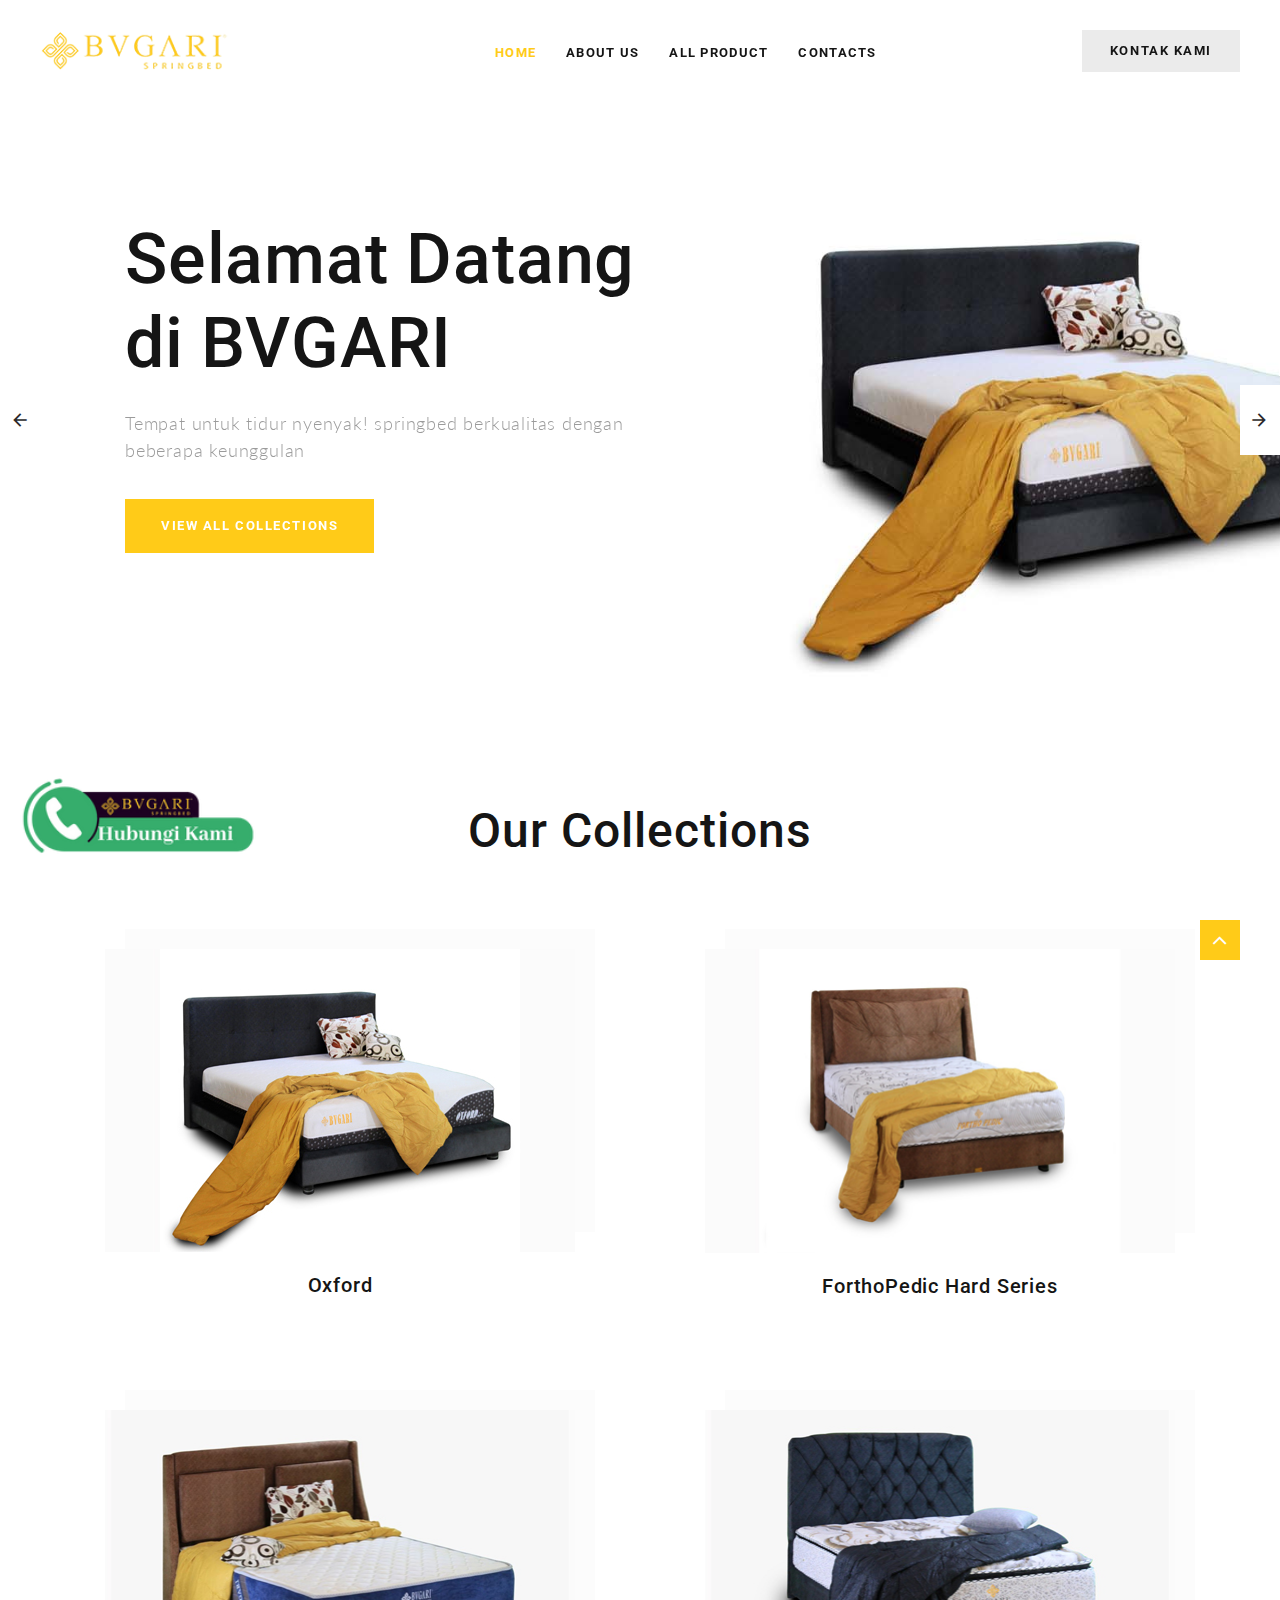
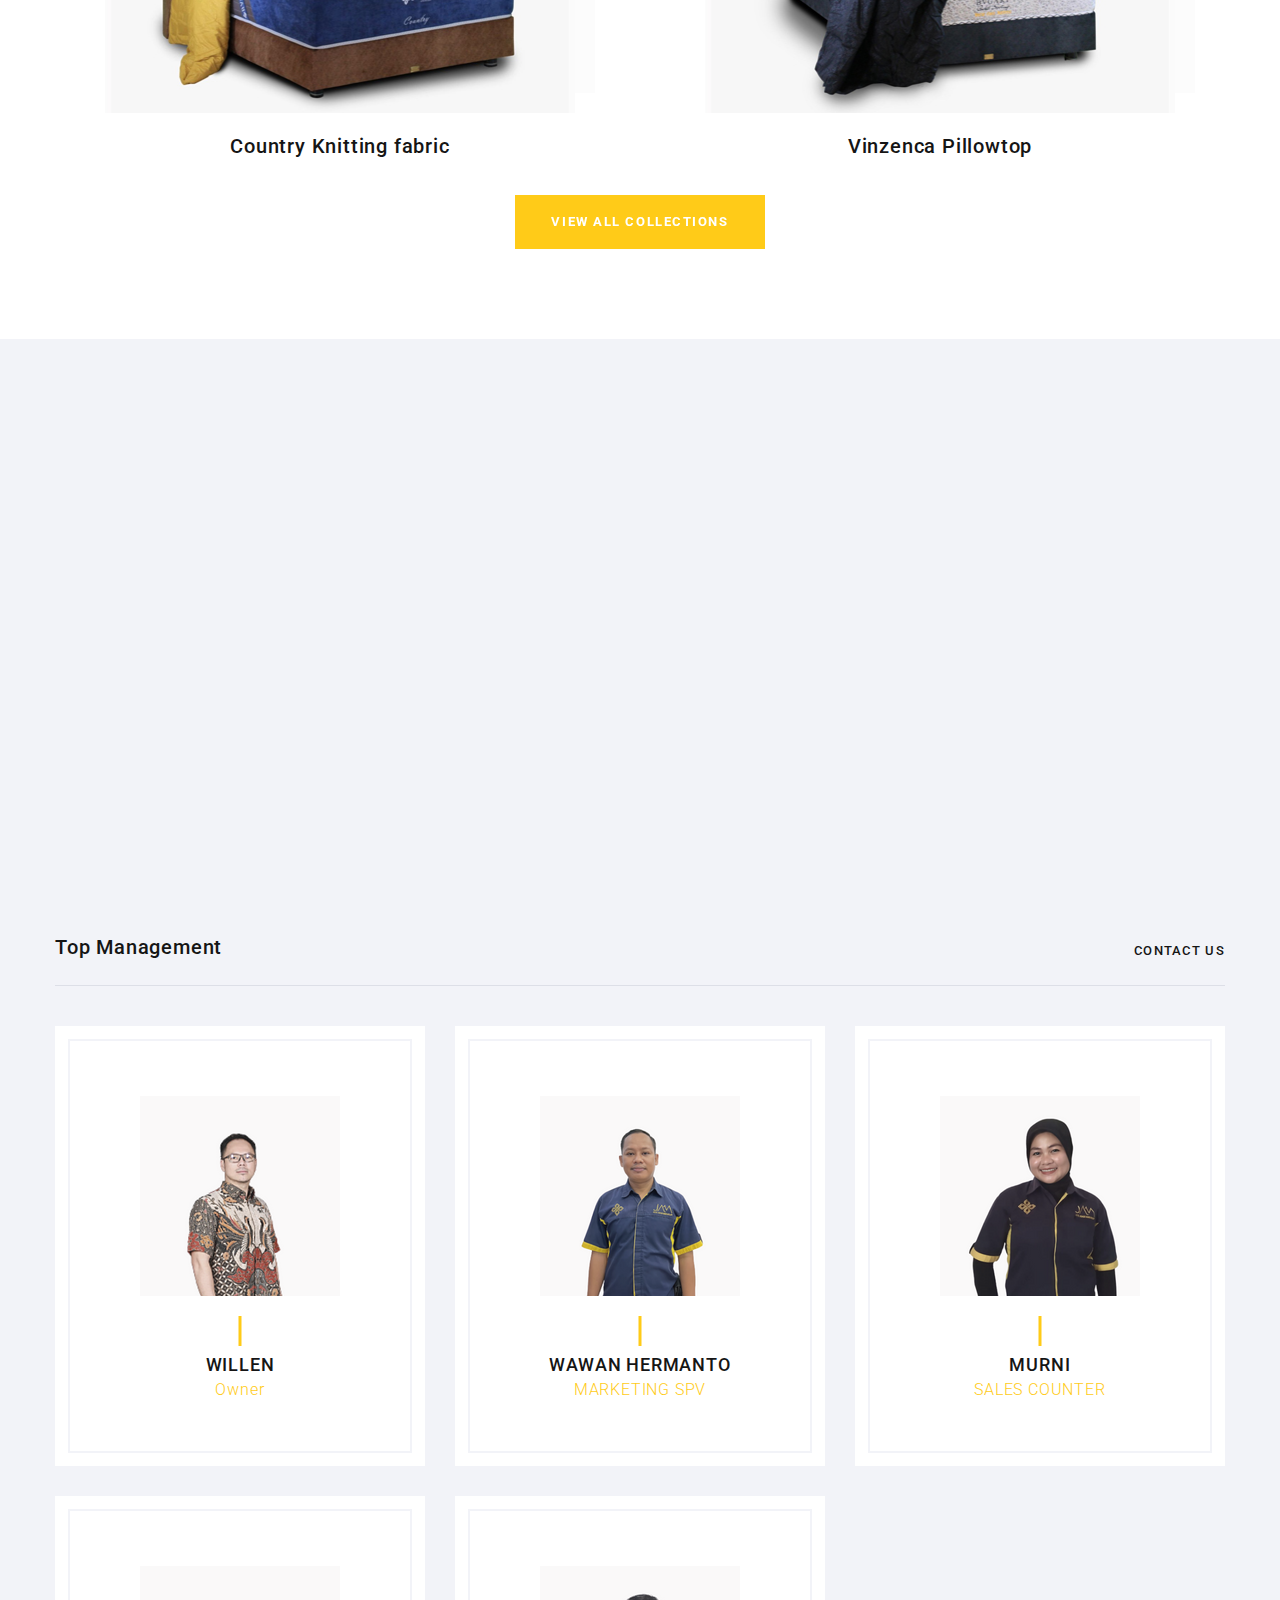
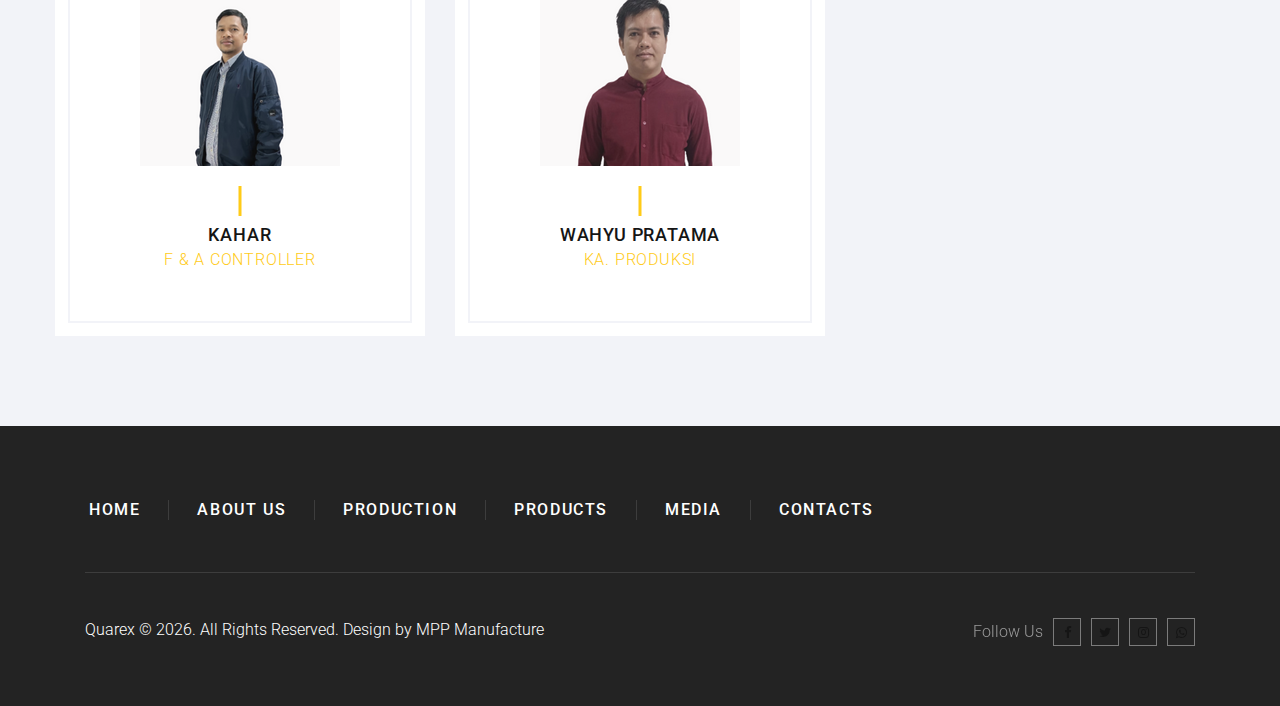
<file: index.html>
<!DOCTYPE html>
<html class="wide wow-animation" lang="en">
  <head>
    <!-- Site Title-->
    <title>Bvgari Springbed - </title>
    <meta name="format-detection" content="telephone=no">
    <meta name="viewport" content="width=device-width, height=device-height, initial-scale=1.0">
    <meta http-equiv="X-UA-Compatible" content="IE=edge">
    <meta charset="utf-8">
    <link rel="icon" href="images/favicon.png" type="image/x-icon">
    <!-- Stylesheets-->
    <link rel="stylesheet" type="text/css" href="//fonts.googleapis.com/css?family=Lato:300,400,700%7CRoboto:400,500,700">
    <link rel="stylesheet" href="css/bootstrap.css">
    <link rel="stylesheet" href="css/fonts.css">
    <link rel="stylesheet" href="css/style.css">
    <style>.ie-panel{display: none;background: #212121;padding: 10px 0;box-shadow: 3px 3px 5px 0 rgba(0,0,0,.3);clear: both;text-align:center;position: relative;z-index: 1;} html.ie-10 .ie-panel, html.lt-ie-10 .ie-panel {display: block;}</style>
  </head>
  <body>
    <div class="ie-panel"><a href="http://windows.microsoft.com/en-US/internet-explorer/"><img src="images/ie8-panel/warning_bar_0000_us.jpg" height="42" width="820" alt="You are using an outdated browser. For a faster, safer browsing experience, upgrade for free today."></a></div>
    <!-- Page Loader-->
    <div class="preloader" id="preloader">
      <div class="page-loader-logo">
        <div class="brand">
          <div class="brand__name"><img src="images/logo-bvgari.png" alt="" width="190" height="50"/>
          </div>
        </div>
      </div>
      <div class="page-loader-body">
        <div id="loadingProgressG">
          <div class="loadingProgressG" id="loadingProgressG_1"></div>
        </div>
      </div>
    </div>
    <!-- Page-->
    <div class="page">
      <!-- Page Header
        </a> -->
      <header class="page-header section">
        <!-- RD Navbar-->
        <div class="rd-navbar-wrap">
          <nav class="rd-navbar rd-navbar-creative" data-layout="rd-navbar-fixed" data-sm-layout="rd-navbar-fixed" data-sm-device-layout="rd-navbar-fixed" data-md-layout="rd-navbar-fixed" data-md-device-layout="rd-navbar-fixed" data-lg-device-layout="rd-navbar-fixed" data-lg-layout="rd-navbar-fullwidth" data-xl-device-layout="rd-navbar-fullwidth" data-xl-layout="rd-navbar-fullwidth" data-xxl-device-layout="rd-navbar-fullwidth" data-xxl-layout="rd-navbar-fullwidth" data-stick-up-clone="false" data-md-stick-up-offset="150px" data-lg-stick-up-offset="60px" data-md-stick-up="true" data-lg-stick-up="true">
            <div class="rd-navbar-main-outer">
              <div class="rd-navbar-main">
                <!-- RD Navbar Panel-->
                <div class="rd-navbar-panel">
                  <button class="rd-navbar-toggle" data-rd-navbar-toggle=".rd-navbar-nav-wrap"><span></span></button>
                  <!-- RD Navbar Brand-->
                  <div class="rd-navbar-brand"><a class="brand" href="index.html">
                      <div class="brand__name"><img src="images/logo-bvgari.png" alt="" width="190" height="50"/>
                      </div></a></div>
                </div>
                <!-- RD Navbar Nav-->
                <div class="rd-navbar-nav-wrap">
                  <div class="rd-navbar-main-item"><a class="button button-xs button-lighter" href="contacts.html">Kontak Kami</a></div>
                  <!-- RD Navbar Nav-->
                  <ul class="rd-navbar-nav">
                    <li class="active"><a href="index.html">Home</a>
                    </li>
                    <li><a href="about-us.html">About Us</a>
                    </li>
                    <li><a href="collection.html">All Product</a>
                    </li>
                    <li><a href="contacts.html">Contacts</a>
                    </li>
                  </ul>
                </div>
              </div>
            </div>
          </nav>
        </div>
      </header>
      <!-- Swiper-->
      <section class="section swiper-slider_style-3 swiper-buttons-alternate">
        <div class="swiper-container swiper-slider swiper-slider_height-1" data-loop="true" data-autoplay="4200" data-simulate-touch="false" data-additional-slides="0" data-custom-prev="#swiper-prev" data-custom-next="#swiper-next" data-custom-slide-effect="interLeaveEffect">
          <div class="swiper-wrapper">
            <div class="swiper-slide bg-gray-dark">
              <div class="slide-inner" style="background-image: url(images/slider-slide-1-1920x749.jpg);">
                <div class="swiper-slide-caption">
                  <div class="container">
                    <h1 data-caption-animate="fadeInUpSmall">Selamat Datang <br>di BVGARI</h1>
                    <p class="big" style="max-width: 520px" data-caption-animate="fadeInRightSmall" data-caption-delay="300">Tempat untuk tidur nyenyak!  springbed berkualitas dengan beberapa keunggulan</p><a class="button button-primary" href="collection.html" data-caption-animate="fadeInRightSmall" data-caption-delay="550">View all Collections</a>
                  </div>
                </div>
              </div>
            </div>
            <div class="swiper-slide bg-gray-dark">
              <div class="slide-inner" style="background-image: url(images/slider-slide-2-1920x749.jpg);">
                <div class="swiper-slide-caption">
                  <div class="container">
                    <h1 data-caption-animate="fadeInUpSmall">Desain yang Elegan</h1>
                    <p class="big" style="max-width: 520px" data-caption-animate="fadeInRightSmall" data-caption-delay="300">yang cocok menjadi sahabat furniture di rumah kamu. Dilapisi latex dengan high density quilting dan per pocket sistem untuk meminimalisir goncangan saat tidur.</p><a class="button button-primary" href="#" data-caption-animate="fadeInRightSmall" data-caption-delay="550">View all Collections</a>
                  </div>
                </div>
              </div>
            </div>
            <div class="swiper-slide bg-gray-dark">
              <div class="slide-inner" style="background-image: url(images/slider-slide-3-1920x749.jpg);">
                <div class="swiper-slide-caption">
                  <div class="container">
                    <h1 data-caption-animate="fadeInUpSmall">Garansi sampai 15 tahun.</h1>
                    <p class="big" style="max-width: 520px" data-caption-animate="fadeInRightSmall" data-caption-delay="300">Mari sedikit perkenalan dan rasakan kenyamanan tidur yang sangat luar biasa!</p><a class="button button-primary" href="#" data-caption-animate="fadeInRightSmall" data-caption-delay="550">View all Collections</a>
                  </div>
                </div>
              </div>
            </div>
          </div>
          <!-- Swiper pagination-->
          <div class="swiper-pagination"></div>
          <!-- Swiper Navigation-->
          <div class="swiper-button-prev"><span>Prev</span></div>
          <div class="swiper-button-next"><span>Next</span></div>
        </div>
      </section>
      <!-- Production-->
      <section class="section section-md bg-default text-center">
        <div class="container">
          <h2>Our Collections</h2>
          <div class="row row-70 row-lg-110 row-offset-1">
            <div class="col-lg-6"><a class="collection" href="oxford-headboard.html">
                <div class="collection-img"><img src="images/product-01-470x303.jpg" alt="" width="470" height="303"/>
                </div>
                <h4 class="collection-title">Oxford</h4></a>
            </div>
            <div class="col-lg-6"><a class="collection" href="#">
                <div class="collection-img"><img src="images/product-02-470x303.jpg" alt="" width="470" height="303"/>
                </div>
                <h4 class="collection-title">ForthoPedic Hard Series</h4></a>
            </div>
            <div class="col-lg-6"><a class="collection" href="#">
                <div class="collection-img"><img src="images/product-03-470x303.jpg" alt="" width="470" height="303"/>
                </div>
                <h4 class="collection-title">Country Knitting fabric</h4></a>
            </div>
            <div class="col-lg-6"><a class="collection" href="#">
                <div class="collection-img"><img src="images/product-04-470x303.jpg" alt="" width="470" height="303"/>
                </div>
                <h4 class="collection-title">Vinzenca Pillowtop</h4></a>
            </div>
          </div>
          <a class="button button-primary" href="collection.html" data-caption-animate="fadeInRightSmall" data-caption-delay="550">View all Collections</a>
        </div>
      </section>
      <!-- Experience since 1999-->
      <section class="section section-md bg-gray-4">
        <div class="container">
          <div class="row row-50 justify-content-md-center justify-content-lg-between align-items-lg-center">
            <div class="col-md-10 col-lg-6 col-xl-5 wow fadeInLeftSmall">
              <div class="block-wrap-1">
                <h2>About Our Company</h2>
                <p>We are a team that brings together top-notch refinement and exports it to more than 110 countries the world. Our products form the basics of the best interiors worldwide.</p><a class="button button-darker" href="https://www.canva.com/design/DAFZkgccGFw/w0Gmjqi3jqzxrxmI_NbcDg/view?website#2">read more</a>
              </div>
            </div>
            <div class="col-md-10 col-lg-6 col-xl-7 d-flex wow fadeInRightSmall">
              <div class="thumb-video thumb-video_bordered"><img class="thumb-video__image" src="images/video-preview-962x465.jpg" alt="" width="962" height="465"/>
                <!-- <div class="thumb-video__caption"><a class="thumb-video__button" href="//vimeo.com/123196494" data-lightgallery="item"></a>
                  <h4 class="thumb-video__title">Video Presentation</h4>
                </div> -->
                <div style="position: relative; width: 100%; height: 0; padding-top: 56.2500%; padding-bottom: 0; box-shadow: 0 2px 8px 0 rgba(63,69,81,0.16); margin-top: 1.6em; margin-bottom: 0.9em; overflow: hidden; border-radius: 8px; will-change: transform;">
                <iframe loading="lazy" style="position: absolute; width: 100%; height: 100%; top: 0; left: 0; border: none; padding: 0;margin: 0;"
                  src="https:&#x2F;&#x2F;www.canva.com&#x2F;design&#x2F;DAFZktjOe5Y&#x2F;view?embed" allowfullscreen="allowfullscreen" allow="fullscreen">
                </iframe>
              </div>
              </div>
            </div>
          </div>
        </div>
      </section>

      <!-- Top Management-->
      <section class="section section-md bg-gray-4">
        <div class="container">
          <!-- Section Header-->
          <div class="section__header">
            <h4>Top Management</h4>
            <div class="section__header-element"><a class="link-cta" href="contacts.html">Contact Us</a></div>
          </div>
          <div class="row row-30">
            <div class="col-md-6 col-lg-4">
              <!-- Profile creative-->
              <article class="profile-creative">
                <div class="profile-creative__header"><img src="images/bvgariteam/1.png" alt="" width="200" height="200"/>
                </div>
                <div class="profile-creative__main" data-fixed-height="">
                  <p class="profile-creative__title">WILLEN</p>
                  <p class="profile-creative__subtitle">Owner</p>
                  <div class="profile-creative__element"><a href="mailto:#">info@demolink.org</a></div>
                </div>
              </article>
            </div>
            <div class="col-md-6 col-lg-4">
              <!-- Profile creative-->
              <article class="profile-creative">
                <div class="profile-creative__header"><img src="images/bvgariteam/2.png" alt="" width="200" height="200"/>
                </div>
                <div class="profile-creative__main" data-fixed-height="">
                  <p class="profile-creative__title">WAWAN HERMANTO</p>
                  <p class="profile-creative__subtitle">MARKETING SPV</p>
                  <div class="profile-creative__element"><a href="mailto:#">info@demolink.org</a></div>
                </div>
              </article>
            </div>
            <div class="col-md-6 col-lg-4">
              <!-- Profile creative-->
              <article class="profile-creative">
                <div class="profile-creative__header"><img src="images/bvgariteam/3.png" alt="" width="200" height="200"/>
                </div>
                <div class="profile-creative__main" data-fixed-height="">
                  <p class="profile-creative__title">MURNI</p>
                  <p class="profile-creative__subtitle">SALES COUNTER</p>
                  <div class="profile-creative__element"><a href="mailto:#">info@demolink.org</a></div>
                </div>
              </article>
            </div>
            <div class="col-md-6 col-lg-4">
              <!-- Profile creative-->
              <article class="profile-creative">
                <div class="profile-creative__header"><img src="images/bvgariteam/4.png" alt="" width="200" height="200"/>
                </div>
                <div class="profile-creative__main" data-fixed-height="">
                  <p class="profile-creative__title">KAHAR</p>
                  <p class="profile-creative__subtitle">F & A CONTROLLER</p>
                  <div class="profile-creative__element"><a href="mailto:#">info@demolink.org</a></div>
                </div>
              </article>
            </div>
            <div class="col-md-6 col-lg-4">
              <!-- Profile creative-->
              <article class="profile-creative">
                <div class="profile-creative__header"><img src="images/bvgariteam/5.png" alt="" width="200" height="200"/>
                </div>
                <div class="profile-creative__main" data-fixed-height="">
                  <p class="profile-creative__title">WAHYU PRATAMA</p>
                  <p class="profile-creative__subtitle">KA. PRODUKSI</p>
                  <div class="profile-creative__element"><a href="mailto:#">info@demolink.org</a></div>
                </div>
              </article>
            </div>
          </div>
        </div>
      </section>

      <!-- Page Footer-->
      <!--  -->
      
      <style>
        .tombol_contact_us{
          position: fixed; left: 10px;bottom: 44px;z-index: 10;
        }
        .tombol_contact_us img{
          height: 80px;width: auto;
        }
      </style>
      <!-- <a href="https://wa.me/6285211381609?text=contoh%20isi%20pesan%20dikirim%20via%20whatsapp" class="tombol_contact_us"><img src="https://www.victoriafalls-guide.net/images/whatsapp-graphic.png"></a> -->
      <a href="https://wa.me/6285211381609?text=contoh%20isi%20pesan%20dikirim%20via%20whatsapp" class="tombol_contact_us"><img src="call.png"></a>
      <!-- <a href="https://wa.me/6285211381609?text=contoh%20isi%20pesan%20dikirim%20via%20whatsapp" class="tombol_contact_us"><img src="call.gif"></a> -->

      <footer class="footer-classic bg-gray-8">
        <div class="container">
          <div class="footer-classic__main">
            <ul class="list-nav-bordered">
              <li><a href="index.html">Home</a></li>
              <li><a href="about-us.html">About Us</a>
              </li>
              <li><a href="#">Production</a></li>
              <li><a href="#">Products</a></li>
              <li><a href="#">Media</a></li>
              <li><a href="contacts.html">Contacts</a>
              </li>
            </ul>
          </div>
          <div class="divider"></div>
          <div class="footer-classic__aside">
            <div class="row row-20">
              <div class="col-md-6 text-md-left">
                <!-- Rights-->
                <p class="rights"><span>Quarex</span><span>&nbsp;&copy;&nbsp;</span><span class="copyright-year"></span>. All Rights Reserved. Design by MPP Manufacture</p>
              </div>
              <div class="col-md-6 text-md-right">
                <ul class="list-inline-xxs">
                  <li>
                    <p>Follow Us</p>
                  </li>
                  <li><a class="icon icon-xs icon-style-modern fa fa-facebook" href="#"></a></li>
                  <li><a class="icon icon-xs icon-style-modern fa fa-twitter" href="#"></a></li>
                  <li><a class="icon icon-xs icon-style-modern fa fa-instagram" href="#"></a></li>
                  <li><a class="icon icon-xs icon-style-modern fa fa-whatsapp" href="#"></a></li>
                </ul>
              </div>
            </div>
          </div>
        </div>
      </footer>
    </div>
    <!-- Global Mailform Output-->
    <div class="snackbars" id="form-output-global"></div>
    <!-- Javascript-->
    <script src="js/core.min.js"></script>
    <script src="js/script.js"></script>
  </body>
</html>
</file>
<file: css/style.css>
@charset "UTF-8";
/* 
* Trunk version 2.0.1
*/
a:focus,
button:focus {
	outline: none !important;
}

button::-moz-focus-inner {
	border: 0;
}

*:focus {
	outline: none;
}

blockquote {
	padding: 0;
	margin: 0;
}

input,
button,
select,
textarea {
	outline: none;
}

label {
	margin-bottom: 0;
}

p {
	margin: 0;
}

ul,
ol {
	list-style: none;
	padding: 0;
	margin: 0;
}

ul li,
ol li {
	display: block;
}

dl {
	margin: 0;
}

dt,
dd {
	line-height: inherit;
}

dt {
	font-weight: inherit;
}

dd {
	margin-bottom: 0;
}

cite {
	font-style: normal;
}

form {
	margin-bottom: 0;
}

blockquote {
	padding-left: 0;
	border-left: 0;
}

address {
	margin-top: 0;
	margin-bottom: 0;
}

figure {
	margin-bottom: 0;
}

html p a:hover {
	text-decoration: none;
}

/*
*
* Main Styles
*/
body {
	font-family: "Lato", Helvetica, Arial, sans-serif;
	font-size: 16px;
	font-weight: 300;
	line-height: 1.5;
	letter-spacing: 0.05em;
	color: #9b9b9b;
	background-color: #fff;
	-webkit-text-size-adjust: none;
	-webkit-font-smoothing: subpixel-antialiased;
}

a {
	color: #151515;
	text-decoration: none;
	transition: .25s;
}

a:hover, a:focus {
	color: #ffcb18;
	text-decoration: none;
	outline: none;
}

a[href*='callto'], a[href*='mailto'] {
	white-space: nowrap;
}

.link-hover {
	color: #ffcb18;
}

.link-press {
	color: #ffcb18;
}

.p a:hover,
.list a:hover {
	text-decoration: underline;
}

img {
	display: inline-block;
	max-width: 100%;
	height: auto;
}

p img {
	margin-bottom: 10px;
}

@media (min-width: 768px) {
	p img {
		float: left;
		max-width: 45%;
		min-width: 200px;
		margin-right: 20px;
	}
	p img.img-right {
		float: right;
		margin-right: 0;
		margin-left: 20px;
	}
}

@media (min-width: 768px) and (min-width: 768px) {
	p img {
		margin-right: 30px;
	}
	p img.img-right {
		margin-left: 30px;
	}
}

@media (min-width: 768px) and (min-width: 1200px) {
	p img {
		margin-right: 50px;
	}
	p img.img-right {
		margin-left: 50px;
	}
}

p * {
	display: inline;
}

p a {
	color: #ffcb18;
}

p a:hover, p a:active, p a.hover, p a.active {
	color: #ffbf6c;
}

p [data-toggle='tooltip'] {
	padding-left: .25em;
	padding-right: .25em;
	color: #b7b7b7;
}

.text-block {
	margin-left: -.12em;
}

.text-block * {
	margin-left: .12em;
	margin-right: .12em;
}

/*
*
* Typography
*/
h1, h2, h3, h4, h5, h6, [class^='heading'] {
	margin-top: 0;
	margin-bottom: 0;
	font-family: "Roboto", Helvetica, Arial, sans-serif;
	font-weight: 500;
	color: #151515;
}

h1 a, h2 a, h3 a, h4 a, h5 a, h6 a, [class^='heading'] a {
	color: inherit;
	transition: .3s all ease;
}

h1 a:hover, h2 a:hover, h3 a:hover, h4 a:hover, h5 a:hover, h6 a:hover, [class^='heading'] a:hover {
	color: #ffcb18;
}

h1 *, h2 *, h3 *, h4 *, h5 *, h6 *, [class^='heading'] * {
	display: inline;
	vertical-align: middle;
}

h1 * + .mark-circle, h2 * + .mark-circle, h3 * + .mark-circle, h4 * + .mark-circle, h5 * + .mark-circle, h6 * + .mark-circle, [class^='heading'] * + .mark-circle {
	margin-left: 10px;
}

h1,
.heading-1 {
	font-size: 32px;
	line-height: 1.2;
}

@media (min-width: 768px) {
	h1,
	.heading-1 {
		font-size: 56px;
		line-height: 1.4;
	}
}

@media (min-width: 992px) {
	h1,
	.heading-1 {
		font-size: 62px;
		line-height: 1.2;
	}
}

@media (min-width: 1200px) {
	h1,
	.heading-1 {
		font-size: 70px;
	}
}

h2,
.heading-2 {
	font-size: 26px;
	line-height: 1.3;
	letter-spacing: 0.02em;
}

@media (min-width: 768px) {
	h2,
	.heading-2 {
		font-size: 38px;
		line-height: 1.3;
	}
}

@media (min-width: 992px) {
	h2,
	.heading-2 {
		font-size: 48px;
		line-height: 1.16667;
	}
}

.h2-variant-1 {
	font-weight: 400;
}

@media (min-width: 1200px) {
	.h2-variant-1 {
		line-height: 1.5625;
	}
}

.h2-variant-1 + p {
	margin-top: 25px;
}

h3,
.heading-3 {
	font-size: 24px;
	line-height: 1.27;
}

@media (min-width: 768px) {
	h3,
	.heading-3 {
		font-size: 36px;
		line-height: 1.33333;
	}
}

h4,
.heading-4 {
	font-size: 20px;
	line-height: 1.35;
}

@media (min-width: 1600px) {
	h4,
	.heading-4 {
		font-size: 24px;
		line-height: 1.16667;
	}
}

h5,
.heading-5 {
	font-size: 18px;
	line-height: 1.33333;
	font-weight: 400;
	letter-spacing: .02em;
}

h6,
.heading-6 {
	line-height: 1.375;
	font-size: 16px;
}

.heading-7 {
	font-size: 13px;
	font-weight: 500;
	letter-spacing: .1em;
	color: #9b9b9b;
	text-transform: uppercase;
}

.heading-8 {
	font-size: 13px;
	font-weight: 700;
	letter-spacing: .1em;
	color: #151515;
	text-transform: uppercase;
}

.heading-decorated {
	position: relative;
	padding-left: 2em;
}

.heading-decorated::before {
	content: '';
	position: absolute;
	left: 0;
	top: .58em;
	height: 0;
	width: 1.5em;
	border-bottom: 1px solid;
}

@media (min-width: 1200px) {
	.heading-decorated {
		padding-left: 3.1em;
	}
	.heading-decorated::before {
		width: 2.5em;
	}
}

.heading-bordered {
	position: relative;
	padding-left: 16px;
	border-left: 3px solid #ffcb18;
}

@media (min-width: 1200px) {
	.heading-bordered {
		padding-left: 20px;
		border-left-width: 4px;
	}
}

@media (min-width: 768px) {
	.big {
		font-size: 18px;
	}
}

.large {
	font-size: 14px;
}

@media (min-width: 768px) {
	.large {
		font-size: 16px;
	}
}

@media (min-width: 992px) {
	.large {
		font-size: 18px;
	}
}

small,
.small {
	display: block;
	font-size: 10px;
	line-height: 1.42857;
}

mark,
.mark {
	padding: 4px 5px;
	color: #fff;
	background: #ffcb18;
}

.mark-circle {
	display: inline-block;
	width: 22px;
	height: 22px;
	padding-left: 1px;
	border-radius: 50%;
	color: #fff;
	font-size: 16px;
	line-height: 21px;
	background: #ffcb18;
	text-align: center;
}

@media (min-width: 992px) {
	.mark-circle {
		width: 26px;
		height: 26px;
		font-size: 18px;
		line-height: 26px;
	}
}

.tag-inline {
	position: relative;
	display: inline-block;
	z-index: 0;
	padding: 3px 8px 4px 14px;
	margin: 0;
	min-width: 50px;
	color: #fff;
	text-align: center;
	font-size: 12px;
	line-height: 1.2;
	font-weight: 400;
	text-transform: none;
	letter-spacing: .1em;
}

.tag-inline svg {
	position: absolute;
	top: 0;
	right: 0;
	bottom: 0;
	left: 0;
	width: 100%;
	height: 100%;
	z-index: -1;
	fill: #ffcb18;
}

.tag-inline span {
	position: relative;
	z-index: 2;
}

hr {
	margin: 20px 0;
	border-top: 1px solid #f5f5f5;
}

.divider {
	margin-top: 0;
	margin-bottom: 0;
	border: none;
	height: 1px;
	width: 100%;
	background-color: #f5f5f5;
}

.page .text-primary {
	color: #ffcb18;
}

.page .text-default {
	color: #9b9b9b;
}

/*
*
* Main layout
*/
.page {
	position: relative;
	overflow: hidden;
	min-height: 100vh;
	opacity: 0;
}

.page.fadeIn {
	animation-timing-function: ease-out;
}

.page.fadeOut {
	animation-timing-function: ease-in;
}

[data-x-mode] .page {
	opacity: 1;
}

.page-header {
	padding: 0;
	margin: 0;
	border-bottom: none;
}

.banner {
	display: block;
}

.banner img {
	width: 100%;
}

@media (max-width: 1199.98px) {
	.banner-top {
		display: none;
	}
}

/*
*
* Components
*/
.icon {
	display: inline-block;
	line-height: 1;
	text-align: center;
}

.icon:before {
	display: inline-block;
	font-weight: 400;
	font-style: normal;
	speak: none;
	text-transform: none;
	-webkit-font-smoothing: antialiased;
	-moz-osx-font-smoothing: grayscale;
}

.page .icon-default {
	color: #9b9b9b;
}

.page .icon-gray {
	color: #9b9b9b;
}

.page .icon-darker {
	color: #151515;
}

.page .icon-primary {
	color: #ffcb18;
}

.page .icon-style-modern {
	position: relative;
	height: 2.15em;
	width: 2.15em;
	line-height: 2.15em;
	color: #151515;
	border: 1px solid;
}

.page .icon-style-modern::after {
	content: '';
	position: absolute;
	top: 0;
	right: 0;
	bottom: 0;
	left: 0;
	background: #ffcb18;
	z-index: -1;
	opacity: 0;
	transform: scale3d(0.4, 1, 1);
	transition: transform 0.4s, opacity 0.4s;
	transition-timing-function: cubic-bezier(0.2, 1, 0.3, 1);
}

.page .icon-style-modern, .page .icon-style-modern::after {
	transition-timing-function: cubic-bezier(0.2, 1, 0.3, 1);
}

.page .icon-style-modern:hover {
	color: #fff;
	border-color: #ffcb18;
}

.page .icon-style-modern:hover::after {
	opacity: 1;
	transform: translate3d(0, 0, 0) scale3d(1, 1, 1);
}

.page a.icon-default:hover {
	color: #ffbf6c;
}

.page a.icon-darker:hover {
	color: #ffcb18;
}

.page .icon-xs {
	font-size: 13px;
}

.page .icon-sm {
	font-size: 19px;
}

.page .icon-md {
	font-size: 27px;
}

.page .icon-md-bigger {
	font-size: 38px;
}

.page .icon-lg {
	font-size: 62px;
	line-height: 62px;
}

.icon-circle {
	border-radius: 100%;
}

.icon.icon-circle {
	width: 2.2em;
	height: 2.2em;
	line-height: 2.2em;
}

.icon.icon-round {
	border-radius: 4px;
	width: 2.2em;
	height: 2.2em;
	line-height: 2.2em;
}

.button {
	display: inline-block;
	width: auto;
	max-width: 100%;
	padding: 12px 33px;
	font-size: 13px;
	line-height: 24px;
	border-radius: 0;
	font-family: "Roboto", Helvetica, Arial, sans-serif;
	font-weight: 700;
	transition: .33s all ease;
	border: 3px solid;
	letter-spacing: .12em;
	white-space: normal;
	text-transform: uppercase;
	cursor: pointer;
	text-align: center;
}

* + .button {
	margin-top: 22px;
}

@media (min-width: 768px) {
	* + .button {
		margin-top: 35px;
	}
}

.button-primary, .button-secondary, .button-darker, .button-gray-2, .button-lighter, .button-default-outline, .button-dark-outline, .bg-gray-dark .button-primary, .bg-gray-3 .button-primary, .bg-gray-7 .button-primary, .bg-gray-8 .button-primary, .bg-gray-10 .button-primary, .breadcrumbs-custom .button-primary, .bg-gray-dark .button-secondary, .bg-gray-3 .button-secondary, .bg-gray-7 .button-secondary, .bg-gray-8 .button-secondary, .bg-gray-10 .button-secondary, .breadcrumbs-custom .button-secondary, .bg-primary .button-secondary, .bg-gray-dark .button-darker, html:not(.mobile):not(.tablet) .thumb-chloe__caption .button-default {
	position: relative;
	z-index: 0;
	transition: background 0.4s, border-color 0.4s, color 0.4s;
}

.button-primary::before, .button-secondary::before, .button-darker::before, .button-gray-2::before, .button-lighter::before, .button-default-outline::before, .button-dark-outline::before, .bg-gray-dark .button-primary::before, .bg-gray-3 .button-primary::before, .bg-gray-7 .button-primary::before, .bg-gray-8 .button-primary::before, .bg-gray-10 .button-primary::before, .breadcrumbs-custom .button-primary::before, .bg-gray-dark .button-secondary::before, .bg-gray-3 .button-secondary::before, .bg-gray-7 .button-secondary::before, .bg-gray-8 .button-secondary::before, .bg-gray-10 .button-secondary::before, .breadcrumbs-custom .button-secondary::before, .bg-primary .button-secondary::before, .bg-gray-dark .button-darker::before, html:not(.mobile):not(.tablet) .thumb-chloe__caption .button-default::before {
	content: '';
	position: absolute;
	top: 0;
	left: 0;
	width: 100%;
	height: 100%;
	background: #ffcb18;
	z-index: -1;
	opacity: 0;
	transform: scale3d(0.7, 1, 1);
	transition: transform 0.4s, opacity 0.4s;
	border-radius: inherit;
}

.button-primary, .button-secondary, .button-darker, .button-gray-2, .button-lighter, .button-default-outline, .button-dark-outline, .bg-gray-dark .button-primary, .bg-gray-3 .button-primary, .bg-gray-7 .button-primary, .bg-gray-8 .button-primary, .bg-gray-10 .button-primary, .breadcrumbs-custom .button-primary, .bg-gray-dark .button-secondary, .bg-gray-3 .button-secondary, .bg-gray-7 .button-secondary, .bg-gray-8 .button-secondary, .bg-gray-10 .button-secondary, .breadcrumbs-custom .button-secondary, .bg-primary .button-secondary, .bg-gray-dark .button-darker, html:not(.mobile):not(.tablet) .thumb-chloe__caption .button-default, .button-primary::before, .button-secondary::before, .button-darker::before, .button-gray-2::before, .button-lighter::before, .button-default-outline::before, .button-dark-outline::before, .bg-gray-dark .button-primary::before, .bg-gray-3 .button-primary::before, .bg-gray-7 .button-primary::before, .bg-gray-8 .button-primary::before, .bg-gray-10 .button-primary::before, .breadcrumbs-custom .button-primary::before, .bg-gray-dark .button-secondary::before, .bg-gray-3 .button-secondary::before, .bg-gray-7 .button-secondary::before, .bg-gray-8 .button-secondary::before, .bg-gray-10 .button-secondary::before, .breadcrumbs-custom .button-secondary::before, .bg-primary .button-secondary::before, .bg-gray-dark .button-darker::before, html:not(.mobile):not(.tablet) .thumb-chloe__caption .button-default::before {
	transition-timing-function: cubic-bezier(0.2, 1, 0.3, 1);
}

.button-primary:hover::before, .button-secondary:hover::before, .button-darker:hover::before, .button-gray-2:hover::before, .button-lighter:hover::before, .button-default-outline:hover::before, .button-dark-outline:hover::before, html:not(.mobile):not(.tablet) .thumb-chloe__caption .button-default:hover::before {
	opacity: 1;
	transform: translate3d(0, 0, 0) scale3d(1, 1, 1);
}

.button-primary, .button-secondary, .button-darker, .button-gray-2, .button-lighter, .bg-gray-dark .button-primary, .bg-gray-3 .button-primary, .bg-gray-7 .button-primary, .bg-gray-8 .button-primary, .bg-gray-10 .button-primary, .breadcrumbs-custom .button-primary, html:not(.mobile):not(.tablet) .thumb-chloe__caption .button-default {
	border: 0;
	padding: 15px 36px;
}

.button-xs.button-primary, .button-xs.button-secondary, .button-xs.button-darker, .button-xs.button-gray-2, .button-xs.button-lighter, html:not(.mobile):not(.tablet) .thumb-chloe__caption .button-xs.button-default {
	padding: 9px 28px;
}

.button-sm.button-primary, .button-sm.button-secondary, .button-sm.button-darker, .button-sm.button-gray-2, .button-sm.button-lighter, html:not(.mobile):not(.tablet) .thumb-chloe__caption .button-sm.button-default {
	padding: 12px 31px;
}

.button-lg.button-primary, .button-lg.button-secondary, .button-lg.button-darker, .button-lg.button-gray-2, .button-lg.button-lighter, html:not(.mobile):not(.tablet) .thumb-chloe__caption .button-lg.button-default {
	padding: 20px 68px;
}

.button-xl.button-primary, .button-xl.button-secondary, .button-xl.button-darker, .button-xl.button-gray-2, .button-xl.button-lighter, html:not(.mobile):not(.tablet) .thumb-chloe__caption .button-xl.button-default {
	padding: 28px 73px;
}

.button-default, .button-default:focus {
	color: #fff;
	background-color: #9b9b9b;
	border-color: #9b9b9b;
}

.button-default:hover, .button-default:active {
	color: #fff;
	background-color: #ffcb18;
	border-color: #ffcb18;
}

.button-primary, .button-primary:focus, .button-primary:active {
	color: #fff;
	background-color: #ffcb18;
	border-color: #ffcb18;
}

.button-primary:hover {
	color: #fff;
	border-color: #2a2a2a;
}

.button-primary::before {
	background: #2a2a2a;
}

.button-secondary, .button-secondary:focus, .button-secondary:active {
	color: #fff;
	background-color: #ffbf6c;
	border-color: #ffbf6c;
}

.button-secondary:hover {
	color: #fff;
	border-color: #2a2a2a;
}

.button-secondary::before {
	background: #2a2a2a;
}

.button-darker, .button-darker:focus, .button-darker:active {
	color: #fff;
	background-color: #2a2a2a;
	border-color: #2a2a2a;
}

.button-darker:hover {
	color: #fff;
	border-color: #ffcb18;
}

.button-darker::before {
	background: #ffcb18;
}

.button-gray-2, .button-gray-2:focus, .button-gray-2:active {
	color: #151515;
	background-color: #ccc;
	border-color: #ccc;
}

.button-gray-2:hover {
	color: #fff;
	border-color: #ffcb18;
}

.button-gray-2::before {
	background: #ffcb18;
}

.button-lighter, .button-lighter:focus, .button-lighter:active {
	color: #151515;
	background-color: #ebebeb;
	border-color: #ebebeb;
}

.button-lighter:hover {
	color: #fff;
	border-color: #ffcb18;
}

.button-lighter::before {
	background: #ffcb18;
}

.button-default-outline, .button-default-outline:focus, .button-default-outline:active {
	color: #151515;
	background-color: transparent;
	border-color: #ccc;
}

.button-default-outline:hover {
	color: #fff;
	border-color: #ffcb18;
}

.button-default-outline::before {
	background: #ffcb18;
}

.button-dark-outline, .button-dark-outline:focus, .button-dark-outline:active {
	color: #2a2a2a;
	background-color: transparent;
	border-color: #2a2a2a;
}

.button-dark-outline:hover {
	color: #fff;
	border-color: #ffcb18;
}

.button-dark-outline::before {
	background: #ffcb18;
}

.button-facebook, .button-facebook:active, .button-facebook:focus {
	color: #fff;
	background: #547abb;
	border-color: #547abb;
}

.button-facebook:hover {
	color: #fff;
	background: #3d5f9a;
	border-color: #3d5f9a;
}

.button-twitter, .button-twitter:active, .button-twitter:focus {
	color: #fff;
	background: #44c0f3;
	border-color: #44c0f3;
}

.button-twitter:hover {
	color: #fff;
	background: #0faef0;
	border-color: #0faef0;
}

.button-google, .button-google:active, .button-google:focus {
	color: #fff;
	background: #e75854;
	border-color: #e75854;
}

.button-google:hover {
	color: #fff;
	background: #e02823;
	border-color: #e02823;
}

.button-ghost {
	color: #151515;
	background-color: transparent;
}

.button-shadow {
	box-shadow: 0 9px 21px 0 rgba(42, 42, 42, 0.15);
	border: 0;
}

.button-shadow:hover {
	background: #f2f3f8;
	box-shadow: 0 9px 10px 0 rgba(42, 42, 42, 0.12);
}

.button-shadow:active {
	box-shadow: 0 9px 21px 0 rgba(0, 0, 0, 0.07);
}

.button-xs {
	font-weight: 700;
	padding: 6px 25px;
	font-size: 13px;
	line-height: 24px;
	border-radius: 0;
}

.button-sm {
	padding: 9px 28px;
	font-size: 13px;
	line-height: 24px;
	border-radius: 0;
}

.button-lg {
	padding: 13.6px 52px;
}

@media (min-width: 992px) {
	.button-lg {
		padding: 17px 65px;
		font-size: 15px;
		line-height: 24px;
		border-radius: 0;
	}
}

.button-xl {
	padding: 20px 56px;
}

@media (min-width: 992px) {
	.button-xl {
		padding: 25px 70px;
		font-size: 18px;
		line-height: 24px;
		border-radius: 0;
	}
}

.button-circle {
	border-radius: 35px;
}

.button-round {
	border-radius: 3px;
}

.button-round-2 {
	border-radius: 10px;
}

[class*='group'] .button.button-icon {
	display: inline-flex;
}

.button.button-icon {
	justify-content: center;
	align-items: center;
	vertical-align: middle;
}

.button.button-icon .icon {
	position: relative;
	display: inline-block;
	vertical-align: middle;
	color: inherit;
	font-size: 1.65em;
	line-height: 1em;
}

.button.button-icon-left .icon {
	padding-right: 11px;
}

.button.button-icon-right {
	flex-direction: row-reverse;
}

.button.button-icon-right .icon {
	padding-left: 11px;
}

.button.button-icon.button-link .icon {
	top: 5px;
	font-size: 1em;
}

.button.button-icon.button-xs .icon {
	top: .1em;
	font-size: 1.2em;
	padding-right: 8px;
}

.button.button-icon.button-xs .button-icon-right {
	padding-left: 8px;
}

.button-block {
	display: block;
	width: 100%;
}

.button-link {
	padding: 0;
	border: 0;
}

.box-counter {
	padding: 25px 0;
	position: relative;
	text-align: center;
	color: #2a2a2a;
}

.box-counter__title {
	display: inline-block;
	font-size: 16px;
	font-weight: 400;
	line-height: 1.3;
	max-width: 80%;
}

.box-counter__wrap {
	font-size: 45px;
	font-weight: 400;
	line-height: 1.2;
}

.box-counter__wrap > * {
	display: inline;
	font: inherit;
}

* + .box-counter__title {
	margin-top: 10px;
}

* + .box-counter__wrap {
	margin-top: 20px;
}

@media (min-width: 992px) {
	.box-counter__title {
		font-size: 18px;
	}
}

@media (min-width: 1200px) {
	.box-counter {
		padding: 30px 20px 40px;
	}
	.box-counter__wrap {
		font-size: 70px;
	}
	.box-counter__title {
		font-size: 18px;
	}
	* + .box-counter__wrap {
		margin-top: 30px;
	}
	* + .box-counter__title {
		margin-top: 7px;
	}
}

.box-counter-modern {
	font-family: "Roboto", Helvetica, Arial, sans-serif;
	text-align: center;
	color: #151515;
}

.box-counter-bordered {
	padding: 35px 20px;
	border: 1px solid #696969;
}

.box-counter-modern__wrap {
	font-size: 0;
	line-height: 0;
}

.box-counter-modern__wrap > * {
	display: inline;
	padding: 0 2px;
}

.box-counter-modern__wrap span {
	position: relative;
	top: 2px;
	font-size: 12px;
	vertical-align: top;
}

.box-counter-modern__wrap .medium {
	margin-right: -10px;
	font-size: 18px;
	line-height: 1;
	font-weight: 300;
}

.box-counter-modern__wrap .counter,
.box-counter-modern__wrap .big {
	top: 0;
	vertical-align: baseline;
	font-size: 36px;
	font-weight: 300;
	line-height: 1;
}

.box-counter-modern__wrap .counter-plus:after {
	content: '+';
}

.box-counter-modern__wrap .counter-thousand:after {
	content: 'k';
}

.box-counter-modern__title {
	max-width: 200px;
	font-size: 16px;
	line-height: 1.3;
	margin-left: auto;
	margin-right: auto;
	letter-spacing: 0.02em;
}

* + .box-counter-modern__title {
	margin-top: 10px;
}

@media (min-width: 768px) {
	.box-counter-modern__wrap .counter,
	.box-counter-modern__wrap .big {
		font-size: 40px;
	}
	.box-counter-modern__wrap .medium {
		top: 10px;
		font-size: 30px;
	}
}

@media (min-width: 1200px) {
	.box-counter-bordered {
		padding: 45px 40px;
	}
	.box-counter-modern__wrap span {
		top: 20px;
		font-size: 24px;
	}
	.box-counter-modern__wrap .small {
		top: 5px;
	}
	.box-counter-modern__wrap .medium {
		font-size: 48px;
	}
	.box-counter-modern__wrap .counter,
	.box-counter-modern__wrap .big {
		font-size: 70px;
	}
	.box-counter-modern__title {
		font-size: 18px;
	}
}

.box-minimal {
	text-align: center;
}

.box-minimal .box-minimal__icon {
	font-size: 50px;
	line-height: 50px;
	color: #151515;
}

.box-minimal__divider {
	width: 36px;
	height: 4px;
	margin-left: auto;
	margin-right: auto;
	background: #ffcb18;
}

.box-minimal__text {
	width: 100%;
	max-width: 320px;
	margin-left: auto;
	margin-right: auto;
}

* + .box-minimal__title {
	margin-top: 10px;
}

* .box-minimal__divider {
	margin-top: 20px;
}

* .box-minimal__text {
	margin-top: 15px;
}

.box-decorated {
	padding-left: 20px;
	border-left: 1px solid #151515;
	text-align: left;
}

.box-decorated .box-decorated__title + * {
	margin-top: 15px;
}

@media (min-width: 992px) and (max-width: 1199.98px) {
	.box-decorated {
		font-size: 11px;
	}
}

@media (min-width: 1200px) {
	.box-decorated {
		padding-left: 35px;
	}
}

.block-vacancy {
	position: relative;
	display: block;
	text-align: left;
	width: 100%;
	padding: 40px 9%;
	border-radius: 4px;
	background: #fff;
	box-shadow: -1px 0px 10px 0px rgba(42, 42, 42, 0.12);
}

.block-vacancy, .block-vacancy:active, .block-vacancy:focus, .block-vacancy:hover {
	color: #9b9b9b;
}

.block-vacancy:hover {
	box-shadow: -3px 5px 12px 0px rgba(42, 42, 42, 0.16);
}

.block-vacancy__meta {
	position: relative;
	transform: translate3d(0, -5px, 0);
	margin-bottom: -5px;
	margin-left: -5px;
	margin-right: -5px;
}

.block-vacancy__meta > * {
	position: relative;
	margin-top: 5px;
	padding-left: 5px;
	padding-right: 5px;
}

.block-vacancy__meta > li {
	display: inline-block;
}

.block-vacancy__meta > li > * {
	display: inline-block;
	vertical-align: middle;
}

.block-vacancy__meta > li > * + * {
	margin-left: 6px;
}

.block-vacancy__meta .icon {
	position: relative;
	top: 1px;
	font-size: 19px;
}

* + .block-vacancy__meta {
	margin-top: 17px;
}

@media (min-width: 992px) {
	.box-spacer-1 {
		padding-left: 30px;
	}
}

@media (min-width: 1200px) {
	.box-spacer-1 {
		padding-left: 70px;
	}
}

@media (min-width: 992px) {
	.box-spacer-left {
		padding-left: 20px;
	}
}

@media (min-width: 1200px) {
	.box-spacer-left {
		padding-left: 50px;
	}
}

@media (min-width: 992px) {
	.box-spacer-right {
		padding-right: 20px;
	}
}

@media (min-width: 1200px) {
	.box-spacer-right {
		padding-right: 50px;
	}
}

.box-promo {
	position: relative;
	display: block;
	text-align: left;
	max-width: 320px;
}

.box-promo::after {
	content: '';
	position: absolute;
	top: 0;
	right: 0;
	bottom: 0;
	left: 0;
	pointer-events: none;
	background: linear-gradient(0deg, rgba(0, 0, 0, 0.4) 0%, rgba(0, 0, 0, 0) 100%);
	z-index: 2;
}

.box-promo img {
	width: 100%;
}

.box-promo:hover {
	box-shadow: -1px 0px 10px 0px rgba(42, 42, 42, 0.12);
}

.box-promo__content {
	position: absolute;
	bottom: 0;
	left: 0;
	right: 0;
	padding: 20px 20px 50px;
	z-index: 3;
}

.box-promo__content * {
	color: #fff;
}

.box-width-1 {
	max-width: 470px;
}

@media (min-width: 768px) {
	.box-width-2 {
		max-width: 290px;
	}
}

.box-centered {
	margin-left: auto;
	margin-right: auto;
}

.box-panel {
	position: relative;
	z-index: 2;
	margin: 20px 0 0;
	text-align: center;
}

.box-panel__inner {
	display: flex;
	flex-direction: row;
	flex-wrap: wrap;
}

.box-panel__item {
	width: 100%;
	padding: 20px 10px;
	text-align: left;
	border: 0 solid #ebebeb;
}

@media (max-width: 575.98px) {
	.box-panel__item {
		max-width: 320px;
		margin-left: auto;
		margin-right: auto;
	}
	.box-panel__item + .box-panel__item {
		border-top-width: 1px;
	}
}

@media (min-width: 576px) {
	.box-panel__item {
		width: 33.33333%;
		text-align: center;
	}
}

@media (min-width: 576px) and (max-width: 767.98px) {
	.box-panel__inner {
		margin: 0 -10px;
	}
	.box-panel__inner .box-panel__item .unit.unit-xs-vertical .unit__body {
		padding-top: 20px;
	}
}

@media (min-width: 768px) {
	.box-panel__inner {
		justify-content: center;
		padding: 20px 0;
		background: #fff;
		box-shadow: 0 0 9px 0 rgba(0, 0, 0, 0.15);
	}
	.box-panel__item {
		padding: 20px 15px;
	}
	.box-panel__item .unit {
		display: inline-flex;
		text-align: left;
	}
	* + .box-panel__inner {
		margin-top: 30px;
	}
	.box-panel__item + .box-panel__item {
		border-left-width: 1px;
	}
}

@media (min-width: 992px) {
	.swiper-slider + .box-panel {
		margin-top: -53px;
	}
}

@media (min-width: 1200px) {
	.box-panel__inner {
		padding: 30px 0;
	}
	.swiper-slider + .box-panel {
		margin-top: -80px;
	}
}

.box-bordered__title {
	position: relative;
	overflow: hidden;
	text-align: center;
}

.box-bordered__title span {
	position: relative;
	display: inline-block;
	padding-right: 20px;
	padding-left: 20px;
}

.box-bordered__title span::before, .box-bordered__title span::after {
	content: '';
	position: absolute;
	top: 50%;
	margin-top: -2px;
	transform: translateY(-50%);
	width: 50vw;
	border-bottom: 5px solid #f2f3f8;
}

.box-bordered__title span::before {
	left: 0;
	transform: translateX(-100%);
}

.box-bordered__title span::after {
	right: 0;
	transform: translateX(100%);
}

* + .box-bordered__inner {
	margin-top: 20px;
}

.box-bordered__item + .box-bordered__item {
	margin-top: 25px;
}

@media (max-width: 575.98px) {
	.box-bordered__item {
		max-width: 370px;
		margin-left: auto;
		margin-right: auto;
	}
}

@media (min-width: 576px) {
	.box-bordered {
		border: 5px solid #f2f3f8;
		border-top-width: 0;
	}
	.box-bordered__title {
		padding-left: 35px;
		padding-right: 35px;
		margin-top: 40px;
		transform: translateY(-50%);
	}
	.box-bordered__inner {
		display: flex;
		flex-direction: row;
		flex-wrap: wrap;
		padding: 0 20px 30px;
	}
	.box-bordered__item {
		width: 50%;
		padding: 20px;
		border: 0 solid #ebebeb;
	}
	.box-bordered__item:nth-child(odd) {
		padding-left: 0;
		border-right-width: 1px;
	}
	.box-bordered__item:nth-child(even) {
		padding-right: 0;
	}
	.box-bordered__item:nth-child(1), .box-bordered__item:nth-child(2) {
		padding-top: 0;
	}
	.box-bordered__item:nth-last-child(1), .box-bordered__item:nth-last-child(2) {
		padding-bottom: 0;
	}
	.box-bordered__item:nth-child(n + 3) {
		border-top-width: 1px;
	}
	.box-bordered__item + .box-bordered__item {
		margin-top: 0;
	}
}

@media (min-width: 992px) {
	.box-bordered__title span {
		padding-left: 80px;
		padding-right: 80px;
	}
	.box-bordered__inner {
		padding: 0 45px 45px;
	}
	.box-bordered__item {
		padding: 40px 45px;
	}
}

@media (min-width: 1200px) {
	.box-bordered__inner {
		padding-bottom: 55px;
	}
	.box-bordered__item {
		padding: 55px 62px;
	}
	* + .box-bordered__inner {
		margin-top: 45px;
	}
}

.box-feature {
	padding: 40px;
	background: #f2f3f8;
	text-align: left;
}

.box-feature > * {
	max-width: 148px;
	margin-left: auto;
	margin-right: auto;
}

.box-feature__icon {
	position: relative;
	left: -11px;
	font-size: 58px;
	line-height: .9;
	color: #9b9b9b;
}

.box-feature__title {
	padding-left: 20px;
	font-size: 18px;
	line-height: 1.25;
	color: #151515;
	border-left: 3px solid #ffcb18;
}

@media (min-width: 768px) {
	.box-feature {
		padding: 50px 20px;
	}
}

/*
*
* Responsive unit
* --------------------------------------------------
*/
.unit {
	display: flex;
	flex: 0 1 100%;
	margin-bottom: -30px;
	margin-left: -35px;
}

.unit > * {
	margin-bottom: 30px;
	margin-left: 35px;
}

.unit:empty {
	margin-bottom: 0;
	margin-left: 0;
}

.unit-body {
	flex: 0 1 auto;
}

.unit-left,
.unit-right {
	flex: 0 0 auto;
	max-width: 100%;
}

.unit-spacing-xxs {
	margin-bottom: -10px;
	margin-left: -10px;
}

.unit-spacing-xxs > * {
	margin-bottom: 10px;
	margin-left: 10px;
}

.unit-spacing-xxs .icon-sm {
	position: relative;
	top: 2px;
}

.unit-spacing-xs {
	margin-bottom: -20px;
	margin-left: -20px;
}

.unit-spacing-xs > * {
	margin-bottom: 20px;
	margin-left: 20px;
}

.unit-spacing-sm {
	margin-bottom: -15px;
	margin-left: -20px;
}

.unit-spacing-sm > * {
	margin-bottom: 15px;
	margin-left: 20px;
}

.unit-spacing-md {
	margin-bottom: -15px;
	margin-left: -30px;
}

.unit-spacing-md > * {
	margin-bottom: 15px;
	margin-left: 30px;
}

.unit_modern {
	font-size: 12px;
	line-height: 1.33333;
	color: #151515;
}

@media (max-width: 991.98px) {
	.unit_modern .icon {
		font-size: 24px;
	}
}

@media (min-width: 768px) {
	.unit_modern {
		font-size: 14px;
	}
}

@media (min-width: 1200px) {
	.unit_modern {
		font-size: 18px;
	}
}

.bg-gray-dark, .bg-gray-3, .bg-gray-7, .bg-gray-8, .bg-gray-10, .bg-primary, .breadcrumbs-custom, .bg-gray-dark h1, .bg-gray-3 h1, .bg-gray-7 h1, .bg-gray-8 h1, .bg-gray-10 h1, .bg-primary h1, .breadcrumbs-custom h1, .bg-gray-dark h2, .bg-gray-3 h2, .bg-gray-7 h2, .bg-gray-8 h2, .bg-gray-10 h2, .bg-primary h2, .breadcrumbs-custom h2, .bg-gray-dark h3, .bg-gray-3 h3, .bg-gray-7 h3, .bg-gray-8 h3, .bg-gray-10 h3, .bg-primary h3, .breadcrumbs-custom h3, .bg-gray-dark h4, .bg-gray-3 h4, .bg-gray-7 h4, .bg-gray-8 h4, .bg-gray-10 h4, .bg-primary h4, .breadcrumbs-custom h4, .bg-gray-dark h5, .bg-gray-3 h5, .bg-gray-7 h5, .bg-gray-8 h5, .bg-gray-10 h5, .bg-primary h5, .breadcrumbs-custom h5, .bg-gray-dark h6, .bg-gray-3 h6, .bg-gray-7 h6, .bg-gray-8 h6, .bg-gray-10 h6, .bg-primary h6, .breadcrumbs-custom h6, .bg-gray-dark [class^='heading'], .bg-gray-3 [class^='heading'], .bg-gray-7 [class^='heading'], .bg-gray-8 [class^='heading'], .bg-gray-10 [class^='heading'], .bg-primary [class^='heading'], .breadcrumbs-custom [class^='heading'] {
	color: #00;
}

.bg-gray-dark .heading-decorated::before, .bg-gray-3 .heading-decorated::before, .bg-gray-7 .heading-decorated::before, .bg-gray-8 .heading-decorated::before, .bg-gray-10 .heading-decorated::before, .bg-primary .heading-decorated::before, .breadcrumbs-custom .heading-decorated::before {
	border-color: rgba(255, 255, 255, 0.4);
}

.bg-gray-dark .icon-default, .bg-gray-3 .icon-default, .bg-gray-7 .icon-default, .bg-gray-8 .icon-default, .bg-gray-10 .icon-default, .bg-primary .icon-default, .breadcrumbs-custom .icon-default {
	color: #00;
}

.bg-gray-dark .icon-style-modern, .bg-gray-3 .icon-style-modern, .bg-gray-7 .icon-style-modern, .bg-gray-8 .icon-style-modern, .bg-gray-10 .icon-style-modern, .bg-primary .icon-style-modern, .breadcrumbs-custom .icon-style-modern {
	color: #00;
	border-color: rgba(255, 255, 255, 0.4);
}

.bg-gray-dark .divider, .bg-gray-3 .divider, .bg-gray-7 .divider, .bg-gray-8 .divider, .bg-gray-10 .divider, .bg-primary .divider, .breadcrumbs-custom .divider {
	background: rgba(255, 255, 255, 0.4);
}

.bg-gray-dark .list-terms-inline, .bg-gray-3 .list-terms-inline, .bg-gray-7 .list-terms-inline, .bg-gray-8 .list-terms-inline, .bg-gray-10 .list-terms-inline, .bg-primary .list-terms-inline, .breadcrumbs-custom .list-terms-inline {
	color: #00;
}

.bg-gray-dark .list-nav, .bg-gray-3 .list-nav, .bg-gray-7 .list-nav, .bg-gray-8 .list-nav, .bg-gray-10 .list-nav, .bg-primary .list-nav, .breadcrumbs-custom .list-nav {
	color: #00;
}

.bg-gray-dark .list-blocks__item, .bg-gray-3 .list-blocks__item, .bg-gray-7 .list-blocks__item, .bg-gray-8 .list-blocks__item, .bg-gray-10 .list-blocks__item, .bg-primary .list-blocks__item, .breadcrumbs-custom .list-blocks__item {
	color: #00;
}

.bg-gray-dark .list-blocks__item::before, .bg-gray-3 .list-blocks__item::before, .bg-gray-7 .list-blocks__item::before, .bg-gray-8 .list-blocks__item::before, .bg-gray-10 .list-blocks__item::before, .bg-primary .list-blocks__item::before, .breadcrumbs-custom .list-blocks__item::before,
.bg-gray-dark .list-blocks__item-inner,
.bg-gray-3 .list-blocks__item-inner,
.bg-gray-7 .list-blocks__item-inner,
.bg-gray-8 .list-blocks__item-inner,
.bg-gray-10 .list-blocks__item-inner,
.bg-primary .list-blocks__item-inner,
.breadcrumbs-custom .list-blocks__item-inner {
	border-color: rgba(255, 255, 255, 0.23);
}

.bg-gray-dark .list_darker li, .bg-gray-3 .list_darker li, .bg-gray-7 .list_darker li, .bg-gray-8 .list_darker li, .bg-gray-10 .list_darker li, .bg-primary .list_darker li, .breadcrumbs-custom .list_darker li {
	color: #fff;
}

.bg-gray-dark .list-nav-bordered > li, .bg-gray-3 .list-nav-bordered > li, .bg-gray-7 .list-nav-bordered > li, .bg-gray-8 .list-nav-bordered > li, .bg-gray-10 .list-nav-bordered > li, .bg-primary .list-nav-bordered > li, .breadcrumbs-custom .list-nav-bordered > li {
	color: #fff;
}

.bg-gray-dark .list-nav-bordered > li:not(:last-child):after, .bg-gray-3 .list-nav-bordered > li:not(:last-child):after, .bg-gray-7 .list-nav-bordered > li:not(:last-child):after, .bg-gray-8 .list-nav-bordered > li:not(:last-child):after, .bg-gray-10 .list-nav-bordered > li:not(:last-child):after, .bg-primary .list-nav-bordered > li:not(:last-child):after, .breadcrumbs-custom .list-nav-bordered > li:not(:last-child):after {
	border-right-color: rgba(255, 255, 255, 0.12);
}

.bg-gray-dark .box-counter::after, .bg-gray-3 .box-counter::after, .bg-gray-7 .box-counter::after, .bg-gray-8 .box-counter::after, .bg-gray-10 .box-counter::after, .bg-primary .box-counter::after, .breadcrumbs-custom .box-counter::after {
	background: #fff;
}

.bg-gray-dark .box-counter__title, .bg-gray-3 .box-counter__title, .bg-gray-7 .box-counter__title, .bg-gray-8 .box-counter__title, .bg-gray-10 .box-counter__title, .bg-primary .box-counter__title, .breadcrumbs-custom .box-counter__title,
.bg-gray-dark .box-counter__wrap,
.bg-gray-3 .box-counter__wrap,
.bg-gray-7 .box-counter__wrap,
.bg-gray-8 .box-counter__wrap,
.bg-gray-10 .box-counter__wrap,
.bg-primary .box-counter__wrap,
.breadcrumbs-custom .box-counter__wrap {
	color: #fff;
}

.bg-gray-dark .box-decorated, .bg-gray-3 .box-decorated, .bg-gray-7 .box-decorated, .bg-gray-8 .box-decorated, .bg-gray-10 .box-decorated, .bg-primary .box-decorated, .breadcrumbs-custom .box-decorated {
	border-left-color: rgba(255, 255, 255, 0.4);
}

.bg-gray-dark .box-counter-modern, .bg-gray-3 .box-counter-modern, .bg-gray-7 .box-counter-modern, .bg-gray-8 .box-counter-modern, .bg-gray-10 .box-counter-modern, .bg-primary .box-counter-modern, .breadcrumbs-custom .box-counter-modern {
	color: #ffcb18;
}

.bg-gray-dark .box-counter-modern__title, .bg-gray-3 .box-counter-modern__title, .bg-gray-7 .box-counter-modern__title, .bg-gray-8 .box-counter-modern__title, .bg-gray-10 .box-counter-modern__title, .bg-primary .box-counter-modern__title, .breadcrumbs-custom .box-counter-modern__title {
	color: #fff;
}

.bg-gray-dark .time_circles > div > h4, .bg-gray-3 .time_circles > div > h4, .bg-gray-7 .time_circles > div > h4, .bg-gray-8 .time_circles > div > h4, .bg-gray-10 .time_circles > div > h4, .bg-primary .time_circles > div > h4, .breadcrumbs-custom .time_circles > div > h4 {
	color: rgba(155, 155, 155, 0.8);
}

.bg-gray-dark .button-gray-dark, .bg-gray-3 .button-gray-dark, .bg-gray-7 .button-gray-dark, .bg-gray-8 .button-gray-dark, .bg-gray-10 .button-gray-dark, .bg-primary .button-gray-dark, .breadcrumbs-custom .button-gray-dark, .bg-gray-dark .button-gray-dark:focus, .bg-gray-3 .button-gray-dark:focus, .bg-gray-7 .button-gray-dark:focus, .bg-gray-8 .button-gray-dark:focus, .bg-gray-10 .button-gray-dark:focus, .bg-primary .button-gray-dark:focus, .breadcrumbs-custom .button-gray-dark:focus {
	color: #2a2a2a;
	background-color: #fff;
	border-color: #fff;
}

.bg-gray-dark .button-gray-dark:hover, .bg-gray-3 .button-gray-dark:hover, .bg-gray-7 .button-gray-dark:hover, .bg-gray-8 .button-gray-dark:hover, .bg-gray-10 .button-gray-dark:hover, .bg-primary .button-gray-dark:hover, .breadcrumbs-custom .button-gray-dark:hover, .bg-gray-dark .button-gray-dark:active, .bg-gray-3 .button-gray-dark:active, .bg-gray-7 .button-gray-dark:active, .bg-gray-8 .button-gray-dark:active, .bg-gray-10 .button-gray-dark:active, .bg-primary .button-gray-dark:active, .breadcrumbs-custom .button-gray-dark:active {
	color: #fff;
	background-color: #2a2a2a;
	border-color: #2a2a2a;
}

.bg-gray-dark .post-light__title, .bg-gray-3 .post-light__title, .bg-gray-7 .post-light__title, .bg-gray-8 .post-light__title, .bg-gray-10 .post-light__title, .bg-primary .post-light__title, .breadcrumbs-custom .post-light__title {
	color: #fff;
}

.bg-gray-dark .rd-mailform .form-input, .bg-gray-3 .rd-mailform .form-input, .bg-gray-7 .rd-mailform .form-input, .bg-gray-8 .rd-mailform .form-input, .bg-gray-10 .rd-mailform .form-input, .bg-primary .rd-mailform .form-input, .breadcrumbs-custom .rd-mailform .form-input {
	background: rgba(255, 255, 255, 0.47);
	border-color: transparent;
}

.bg-gray-dark .rd-mailform .form-label, .bg-gray-3 .rd-mailform .form-label, .bg-gray-7 .rd-mailform .form-label, .bg-gray-8 .rd-mailform .form-label, .bg-gray-10 .rd-mailform .form-label, .bg-primary .rd-mailform .form-label, .breadcrumbs-custom .rd-mailform .form-label,
.bg-gray-dark .rd-mailform .form-label-outsidr,
.bg-gray-3 .rd-mailform .form-label-outsidr,
.bg-gray-7 .rd-mailform .form-label-outsidr,
.bg-gray-8 .rd-mailform .form-label-outsidr,
.bg-gray-10 .rd-mailform .form-label-outsidr,
.bg-primary .rd-mailform .form-label-outsidr,
.breadcrumbs-custom .rd-mailform .form-label-outsidr, .bg-gray-dark .rd-mailform .form-input, .bg-gray-3 .rd-mailform .form-input, .bg-gray-7 .rd-mailform .form-input, .bg-gray-8 .rd-mailform .form-input, .bg-gray-10 .rd-mailform .form-input, .bg-primary .rd-mailform .form-input, .breadcrumbs-custom .rd-mailform .form-input,
.bg-gray-dark .rd-mailform .form-validation,
.bg-gray-3 .rd-mailform .form-validation,
.bg-gray-7 .rd-mailform .form-validation,
.bg-gray-8 .rd-mailform .form-validation,
.bg-gray-10 .rd-mailform .form-validation,
.bg-primary .rd-mailform .form-validation,
.breadcrumbs-custom .rd-mailform .form-validation {
	color: #fff;
}

.bg-gray-dark .rd-mailform .form-wrap.has-error .form-input, .bg-gray-3 .rd-mailform .form-wrap.has-error .form-input, .bg-gray-7 .rd-mailform .form-wrap.has-error .form-input, .bg-gray-8 .rd-mailform .form-wrap.has-error .form-input, .bg-gray-10 .rd-mailform .form-wrap.has-error .form-input, .bg-primary .rd-mailform .form-wrap.has-error .form-input, .breadcrumbs-custom .rd-mailform .form-wrap.has-error .form-input {
	border-color: transparent;
}

.bg-gray-dark .rd-search.rd-search__outline .form-input, .bg-gray-3 .rd-search.rd-search__outline .form-input, .bg-gray-7 .rd-search.rd-search__outline .form-input, .bg-gray-8 .rd-search.rd-search__outline .form-input, .bg-gray-10 .rd-search.rd-search__outline .form-input, .bg-primary .rd-search.rd-search__outline .form-input, .breadcrumbs-custom .rd-search.rd-search__outline .form-input {
	border-color: rgba(159, 159, 159, 0.4);
	background-color: transparent;
}

.bg-gray-dark .rd-search.rd-search__outline .form-label, .bg-gray-3 .rd-search.rd-search__outline .form-label, .bg-gray-7 .rd-search.rd-search__outline .form-label, .bg-gray-8 .rd-search.rd-search__outline .form-label, .bg-gray-10 .rd-search.rd-search__outline .form-label, .bg-primary .rd-search.rd-search__outline .form-label, .breadcrumbs-custom .rd-search.rd-search__outline .form-label, .bg-gray-dark .rd-search.rd-search__outline .form-input, .bg-gray-3 .rd-search.rd-search__outline .form-input, .bg-gray-7 .rd-search.rd-search__outline .form-input, .bg-gray-8 .rd-search.rd-search__outline .form-input, .bg-gray-10 .rd-search.rd-search__outline .form-input, .bg-primary .rd-search.rd-search__outline .form-input, .breadcrumbs-custom .rd-search.rd-search__outline .form-input {
	color: #fff;
}

.bg-gray-dark .quote-minimal, .bg-gray-3 .quote-minimal, .bg-gray-7 .quote-minimal, .bg-gray-8 .quote-minimal, .bg-gray-10 .quote-minimal, .bg-primary .quote-minimal, .breadcrumbs-custom .quote-minimal {
	color: #fff;
}

.bg-gray-dark .quote-creative .cite, .bg-gray-3 .quote-creative .cite, .bg-gray-7 .quote-creative .cite, .bg-gray-8 .quote-creative .cite, .bg-gray-10 .quote-creative .cite, .bg-primary .quote-creative .cite, .breadcrumbs-custom .quote-creative .cite {
	color: #fff;
}

.bg-gray-dark .quote-light .cite, .bg-gray-3 .quote-light .cite, .bg-gray-7 .quote-light .cite, .bg-gray-8 .quote-light .cite, .bg-gray-10 .quote-light .cite, .bg-primary .quote-light .cite, .breadcrumbs-custom .quote-light .cite {
	color: #fff;
}

.bg-gray-dark .quote-light__meta > li:not(:last-child)::after, .bg-gray-3 .quote-light__meta > li:not(:last-child)::after, .bg-gray-7 .quote-light__meta > li:not(:last-child)::after, .bg-gray-8 .quote-light__meta > li:not(:last-child)::after, .bg-gray-10 .quote-light__meta > li:not(:last-child)::after, .bg-primary .quote-light__meta > li:not(:last-child)::after, .breadcrumbs-custom .quote-light__meta > li:not(:last-child)::after {
	border-right-color: rgba(255, 255, 255, 0.48);
}

.bg-gray-dark .row-custom-bordered [class*='col'], .bg-gray-3 .row-custom-bordered [class*='col'], .bg-gray-7 .row-custom-bordered [class*='col'], .bg-gray-8 .row-custom-bordered [class*='col'], .bg-gray-10 .row-custom-bordered [class*='col'], .bg-primary .row-custom-bordered [class*='col'], .breadcrumbs-custom .row-custom-bordered [class*='col'] {
	border-color: rgba(255, 255, 255, 0.4);
}

.bg-gray-dark .row-inner-bordered [class*='col'], .bg-gray-3 .row-inner-bordered [class*='col'], .bg-gray-7 .row-inner-bordered [class*='col'], .bg-gray-8 .row-inner-bordered [class*='col'], .bg-gray-10 .row-inner-bordered [class*='col'], .bg-primary .row-inner-bordered [class*='col'], .breadcrumbs-custom .row-inner-bordered [class*='col'] {
	border-color: rgba(255, 255, 255, 0.12);
}

.bg-gray-dark .time_circles > div > span, .bg-gray-3 .time_circles > div > span, .bg-gray-7 .time_circles > div > span, .bg-gray-8 .time_circles > div > span, .bg-gray-10 .time_circles > div > span, .bg-primary .time_circles > div > span, .breadcrumbs-custom .time_circles > div > span {
	color: #fff;
}

.bg-gray-dark .blurb-minimal__icon, .bg-gray-3 .blurb-minimal__icon, .bg-gray-7 .blurb-minimal__icon, .bg-gray-8 .blurb-minimal__icon, .bg-gray-10 .blurb-minimal__icon, .bg-primary .blurb-minimal__icon, .breadcrumbs-custom .blurb-minimal__icon {
	color: #fff;
}

.bg-gray-dark .rights, .bg-gray-3 .rights, .bg-gray-7 .rights, .bg-gray-8 .rights, .bg-gray-10 .rights, .bg-primary .rights, .breadcrumbs-custom .rights {
	color: rgba(255, 255, 255, 0.3);
}

.bg-gray-dark a, .bg-gray-3 a, .bg-gray-7 a, .bg-gray-8 a, .bg-gray-10 a, .breadcrumbs-custom a {
	color: #9b9b9b;
}

.bg-gray-dark a:hover, .bg-gray-3 a:hover, .bg-gray-7 a:hover, .bg-gray-8 a:hover, .bg-gray-10 a:hover, .breadcrumbs-custom a:hover {
	color: #ffcb18;
}

.bg-gray-dark .button-primary, .bg-gray-3 .button-primary, .bg-gray-7 .button-primary, .bg-gray-8 .button-primary, .bg-gray-10 .button-primary, .breadcrumbs-custom .button-primary, .bg-gray-dark .button-primary:focus, .bg-gray-3 .button-primary:focus, .bg-gray-7 .button-primary:focus, .bg-gray-8 .button-primary:focus, .bg-gray-10 .button-primary:focus, .breadcrumbs-custom .button-primary:focus, .bg-gray-dark .button-primary:active, .bg-gray-3 .button-primary:active, .bg-gray-7 .button-primary:active, .bg-gray-8 .button-primary:active, .bg-gray-10 .button-primary:active, .breadcrumbs-custom .button-primary:active {
	color: #fff;
	background-color: #ffcb18;
	border-color: #ffcb18;
}

.bg-gray-dark .button-primary:hover, .bg-gray-3 .button-primary:hover, .bg-gray-7 .button-primary:hover, .bg-gray-8 .button-primary:hover, .bg-gray-10 .button-primary:hover, .breadcrumbs-custom .button-primary:hover {
	color: #fff;
	border-color: #2a2a2a;
}

.bg-gray-dark .button-primary::before, .bg-gray-3 .button-primary::before, .bg-gray-7 .button-primary::before, .bg-gray-8 .button-primary::before, .bg-gray-10 .button-primary::before, .breadcrumbs-custom .button-primary::before {
	background: #2a2a2a;
}

.bg-gray-dark .list-terms-inline dt, .bg-gray-3 .list-terms-inline dt, .bg-gray-7 .list-terms-inline dt, .bg-gray-8 .list-terms-inline dt, .bg-gray-10 .list-terms-inline dt, .breadcrumbs-custom .list-terms-inline dt {
	color: #ffbf6c;
}

.bg-gray-dark .list_darker a:hover, .bg-gray-3 .list_darker a:hover, .bg-gray-7 .list_darker a:hover, .bg-gray-8 .list_darker a:hover, .bg-gray-10 .list_darker a:hover, .breadcrumbs-custom .list_darker a:hover {
	color: #ffbf6c;
}

.bg-gray-dark .button-secondary, .bg-gray-3 .button-secondary, .bg-gray-7 .button-secondary, .bg-gray-8 .button-secondary, .bg-gray-10 .button-secondary, .breadcrumbs-custom .button-secondary, .bg-gray-dark .button-secondary:focus, .bg-gray-3 .button-secondary:focus, .bg-gray-7 .button-secondary:focus, .bg-gray-8 .button-secondary:focus, .bg-gray-10 .button-secondary:focus, .breadcrumbs-custom .button-secondary:focus, .bg-gray-dark .button-secondary:active, .bg-gray-3 .button-secondary:active, .bg-gray-7 .button-secondary:active, .bg-gray-8 .button-secondary:active, .bg-gray-10 .button-secondary:active, .breadcrumbs-custom .button-secondary:active {
	color: #fff;
	background-color: #ffbf6c;
	border-color: #ffbf6c;
}

.bg-gray-dark .button-secondary:hover, .bg-gray-3 .button-secondary:hover, .bg-gray-7 .button-secondary:hover, .bg-gray-8 .button-secondary:hover, .bg-gray-10 .button-secondary:hover, .breadcrumbs-custom .button-secondary:hover {
	color: #151515;
	border-color: #fff;
}

.bg-gray-dark .button-secondary::before, .bg-gray-3 .button-secondary::before, .bg-gray-7 .button-secondary::before, .bg-gray-8 .button-secondary::before, .bg-gray-10 .button-secondary::before, .breadcrumbs-custom .button-secondary::before {
	background: #fff;
}

.bg-gray-dark .post-light__title a:hover, .bg-gray-3 .post-light__title a:hover, .bg-gray-7 .post-light__title a:hover, .bg-gray-8 .post-light__title a:hover, .bg-gray-10 .post-light__title a:hover, .breadcrumbs-custom .post-light__title a:hover {
	color: #ffbf6c;
}

.bg-gray-dark .owl-carousel .owl-dot, .bg-gray-3 .owl-carousel .owl-dot, .bg-gray-7 .owl-carousel .owl-dot, .bg-gray-8 .owl-carousel .owl-dot, .bg-gray-10 .owl-carousel .owl-dot, .breadcrumbs-custom .owl-carousel .owl-dot, .bg-gray-dark .owl-carousel .owl-dot:focus, .bg-gray-3 .owl-carousel .owl-dot:focus, .bg-gray-7 .owl-carousel .owl-dot:focus, .bg-gray-8 .owl-carousel .owl-dot:focus, .bg-gray-10 .owl-carousel .owl-dot:focus, .breadcrumbs-custom .owl-carousel .owl-dot:focus {
	background: rgba(255, 255, 255, 0.4);
}

.bg-gray-dark .owl-carousel .owl-dot:hover, .bg-gray-3 .owl-carousel .owl-dot:hover, .bg-gray-7 .owl-carousel .owl-dot:hover, .bg-gray-8 .owl-carousel .owl-dot:hover, .bg-gray-10 .owl-carousel .owl-dot:hover, .breadcrumbs-custom .owl-carousel .owl-dot:hover, .bg-gray-dark .owl-carousel .owl-dot.active, .bg-gray-3 .owl-carousel .owl-dot.active, .bg-gray-7 .owl-carousel .owl-dot.active, .bg-gray-8 .owl-carousel .owl-dot.active, .bg-gray-10 .owl-carousel .owl-dot.active, .breadcrumbs-custom .owl-carousel .owl-dot.active {
	background-color: #ffcb18;
}

.bg-primary a {
	color: #9b9b9b;
}

.bg-primary a:hover {
	color: #fff;
}

.bg-primary .list-nav-bordered > li {
	color: #fff;
}

.bg-primary .list-nav-bordered > li.active > a,
.bg-primary .list-nav-bordered a:hover {
	color: #151515;
}

.bg-primary .list_darker a:hover {
	color: #151515;
}

.bg-primary .button-secondary, .bg-primary .button-secondary:focus, .bg-primary .button-secondary:active {
	color: #fff;
	background-color: #ffbf6c;
	border-color: #ffbf6c;
}

.bg-primary .button-secondary:hover {
	color: #151515;
	border-color: #fff;
}

.bg-primary .button-secondary::before {
	background: #fff;
}

.bg-primary .owl-carousel .owl-dot, .bg-primary .owl-carousel .owl-dot:focus {
	background: rgba(255, 255, 255, 0.4);
}

.bg-primary .owl-carousel .owl-dot:hover, .bg-primary .owl-carousel .owl-dot.active {
	background-color: #2a2a2a;
}

/**
* Light backgrounds
*/
.context-light, .context-light h1, .context-light h2, .context-light h3, .context-light h4, .context-light h5, .context-light h6, .context-light [class^='heading'] {
	color: #3e4041;
}

.bg-default {
	background-color: #fff;
}

.bg-default:not([style*="background-"]) + .bg-default:not([style*="background-"]) {
	padding-top: 0;
}

.bg-gray-1 {
	background-color: #f5f5f5;
}

.bg-gray-1:not([style*="background-"]) + .bg-gray-1:not([style*="background-"]) {
	padding-top: 0;
}

.bg-gray-4 {
	background-color: #f2f3f8;
}

.bg-gray-4:not([style*="background-"]) + .bg-gray-4:not([style*="background-"]) {
	padding-top: 0;
}

.bg-gray-4 .profile-creative {
	background: #fff;
}

.bg-gray-4 .profile-creative::before {
	border-color: #f2f3f8;
}

.bg-gray-4 .thumb-video_bordered {
	border-color: #fff;
}

.bg-gray-4 .quote-creative__main {
	border-color: #fff;
}

.bg-gray-4 .post-modern {
	background: #fff;
}

.bg-gray-4 .post-boxed {
	background: #fff;
}

.bg-gray-4 .post-boxed__main > * + * {
	border-left-color: #ebebeb;
}

/**
* Dark gray backgrounds
*/
.bg-gray-dark {
	background-color: #2a2a2a;
}

.bg-gray-dark:not([style*="background-"]) + .bg-gray-dark:not([style*="background-"]) {
	padding-top: 0;
}

.bg-gray-dark .button-darker, .bg-gray-dark .button-darker:focus, .bg-gray-dark .button-darker:active {
	color: #fff;
	background-color: #404040;
	border-color: #404040;
}

.bg-gray-dark .button-darker:hover {
	color: #fff;
	border-color: #ffcb18;
}

.bg-gray-dark .button-darker::before {
	background: #ffcb18;
}

.bg-gray-3 {
	background-color: #514f4c;
}

.bg-gray-3:not([style*="background-"]) + .bg-gray-3:not([style*="background-"]) {
	padding-top: 0;
}

.bg-gray-7 {
	background-color: #424242;
}

.bg-gray-7:not([style*="background-"]) + .bg-gray-7:not([style*="background-"]) {
	padding-top: 0;
}

.bg-gray-8 {
	background-color: #232323;
}

.bg-gray-8:not([style*="background-"]) + .bg-gray-8:not([style*="background-"]) {
	padding-top: 0;
}

.bg-gray-8 .divider {
	background: rgba(255, 255, 255, 0.12);
}

.bg-gray-8 .rights {
	color: #fff;
}

.bg-gray-10 {
	background-color: #5a5b5d;
}

.bg-gray-10:not([style*="background-"]) + .bg-gray-10:not([style*="background-"]) {
	padding-top: 0;
}

/**
* Primary & primary-like backgrounds
*/
.bg-primary {
	background-color: #ffcb18;
}

.bg-primary:not([style*="background-"]) + .bg-primary:not([style*="background-"]) {
	padding-top: 0;
}

.bg-primary .button-primary, .bg-primary .button-primary:focus {
	color: #2a2a2a;
	background-color: #fff;
	border-color: #fff;
}

.bg-primary .button-primary:hover, .bg-primary .button-primary:active {
	color: #fff;
	background-color: #2a2a2a;
	border-color: #2a2a2a;
}

.bg-primary .button-primary::before, .bg-primary .button-primary::after {
	display: none;
}

/**
* Background Image
*/
.bg-image {
	background-size: cover;
	background-position: center center;
}

@media (min-width: 992px) {
	html:not(.tablet):not(.mobile) .bg-fixed {
		background-attachment: fixed;
	}
}

.profile-creative {
	position: relative;
	padding: 40px 30px 30px;
	text-align: center;
	background: #f2f3f8;
}

@media (max-width: 767.98px) {
	.profile-creative {
		max-width: 370px;
		margin-left: auto;
		margin-right: auto;
	}
}

.profile-creative::before {
	content: '';
	position: absolute;
	top: 13px;
	right: 13px;
	bottom: 13px;
	left: 13px;
	border: 2px solid #fff;
	pointer-events: none;
}

.profile-creative a {
	color: #9b9b9b;
}

.profile-creative a:hover {
	text-decoration: underline;
}

.profile-creative__title {
	font-family: "Roboto", Helvetica, Arial, sans-serif;
	font-size: 18px;
	font-weight: 500;
	color: #151515;
}

.profile-creative__subtitle {
	font-family: "Roboto", Helvetica, Arial, sans-serif;
	color: #ffcb18;
}

* + .profile-creative__subtitle {
	margin-top: 0;
}

* + .profile-creative__main {
	margin-top: 20px;
}

.profile-creative__main {
	position: relative;
	padding-top: 10px;
}

.profile-creative__main::before {
	content: '';
	position: absolute;
	top: 0;
	left: 50%;
	transform: translateX(-50%);
	height: 3px;
	width: 50px;
	margin-left: auto;
	margin-right: auto;
	background: #ffcb18;
}

.profile-creative__element a {
	white-space: normal;
	word-break: break-all;
}

@media (min-width: 768px) {
	.profile-creative {
		padding: 70px 30px 40px;
	}
}

@media (min-width: 992px) {
	html:not(.tablet):not(.mobile) .profile-creative {
		position: relative;
	}
	html:not(.tablet):not(.mobile) .profile-creative:hover .profile-creative__main {
		padding-top: 10px;
	}
	html:not(.tablet):not(.mobile) .profile-creative:hover .profile-creative__main::before {
		animation: .4s changeAxis both;
	}
	html:not(.tablet):not(.mobile) .profile-creative:hover .profile-creative__element > * {
		top: 0;
		opacity: 1;
		visibility: visible;
	}
	html:not(.tablet):not(.mobile) .profile-creative__element > * {
		position: relative;
		top: 15px;
		opacity: 0;
		visibility: hidden;
		transition: .4s;
	}
	html:not(.tablet):not(.mobile) .profile-creative__main {
		padding-top: 35px;
		transition: .33s;
	}
	html:not(.tablet):not(.mobile) .profile-creative__main::before {
		width: 3px;
		height: 30px;
		animation: .4s changeAxisBack both;
	}
}

@-webkit-keyframes changeAxis {
	0% {
		width: 3px;
		height: 26px;
	}
	50% {
		width: 3px;
		height: 3px;
	}
	100% {
		height: 3px;
		width: 50px;
	}
}

@keyframes changeAxis {
	0% {
		width: 3px;
		height: 26px;
	}
	50% {
		width: 3px;
		height: 3px;
	}
	100% {
		height: 3px;
		width: 50px;
	}
}

@-webkit-keyframes changeAxisBack {
	0% {
		height: 3px;
		width: 50px;
	}
	50% {
		width: 3px;
		height: 3px;
	}
	100% {
		width: 3px;
		height: 26px;
	}
}

@keyframes changeAxisBack {
	0% {
		height: 3px;
		width: 50px;
	}
	50% {
		width: 3px;
		height: 3px;
	}
	100% {
		width: 3px;
		height: 26px;
	}
}

/*
*
* Form styles
* --------------------------------------------------
*/
.rd-mailform {
	position: relative;
	text-align: left;
}

.rd-mailform .button {
	padding-top: 10px;
	padding-bottom: 10px;
	min-height: 50px;
}

.rd-mailform * + .button {
	margin-top: 25px;
}

input:-webkit-autofill ~ label,
input:-webkit-autofill ~ .form-validation {
	color: #000 !important;
}

.form-label,
.form-label-outside {
	margin-bottom: 0;
	color: #9b9b9b;
	font-weight: 400;
}

.form-input {
	order: 3;
	display: block;
	width: 100%;
	min-height: 50px;
	padding: 12px 19px;
	font-size: 14px;
	font-weight: 400;
	line-height: 24px;
	color: #9b9b9b;
	background-color: #f5f5f5;
	background-image: none;
	border-radius: 0;
	-webkit-appearance: none;
	transition: .3s ease-in-out;
	border: 1px solid #f5f5f5;
}

.form-input:focus {
	outline: 0;
}

textarea.form-input {
	height: 135px;
	min-height: 50px;
	max-height: 230px;
	resize: vertical;
}

.form-wrap {
	position: relative;
	display: flex;
	flex-direction: column;
}

.form-wrap .button {
	width: 100%;
}

.form-wrap.has-error .form-input {
	border-color: #f5543f;
}

.form-wrap + * {
	margin-top: 20px;
}

.form-label {
	position: absolute;
	top: 25px;
	left: 0;
	right: 0;
	padding-left: 19px;
	padding-right: 19px;
	font-size: 14px;
	font-weight: 400;
	line-height: 24px;
	pointer-events: none;
	text-align: left;
	z-index: 9;
	transition: .25s;
	will-change: transform;
	transform: translateY(-50%);
}

.form-label.focus {
	opacity: 0;
}

.form-label.auto-fill {
	color: #9b9b9b;
}

.form-label-outside {
	margin-bottom: 4px;
	letter-spacing: .1em;
	text-transform: uppercase;
}

@media (min-width: 768px) {
	.form-label-outside {
		position: static;
	}
	.form-label-outside, .form-label-outside.focus, .form-label-outside.auto-fill {
		transform: none;
	}
}

.form-label-outside ~ .form-validation {
	order: 2;
	top: 28px;
}

.form-validation {
	position: absolute;
	right: 4px;
	top: 0;
	z-index: 11;
	margin-top: 2px;
	font-size: 9px;
	font-weight: 400;
	line-height: 12px;
	letter-spacing: 0;
	color: #f5543f;
	transition: .3s;
}

.form-validation-left .form-validation {
	right: auto;
	top: 100%;
	left: 0;
}

#form-output-global {
	position: fixed;
	bottom: 30px;
	left: 15px;
	visibility: hidden;
	transform: translateX(-500px);
	transition: .3s all ease;
	z-index: 9999999;
}

#form-output-global.active {
	transform: translateX(0);
	visibility: visible;
}

@media (min-width: 576px) {
	#form-output-global {
		left: 30px;
	}
}

.form-output {
	position: absolute;
	top: 100%;
	left: 0;
	font-size: 10px;
	font-weight: 400;
	line-height: 1.2;
	margin-top: 2px;
	transition: .3s;
	opacity: 0;
	visibility: hidden;
}

.form-output.active {
	opacity: 1;
	visibility: visible;
}

.form-output.error {
	color: #f5543f;
}

.form-output.success {
	color: #98bf44;
}

.radio .radio-custom,
.radio-inline .radio-custom,
.checkbox .checkbox-custom,
.checkbox-inline .checkbox-custom {
	opacity: 0;
}

.radio .radio-custom, .radio .radio-custom-dummy,
.radio-inline .radio-custom,
.radio-inline .radio-custom-dummy,
.checkbox .checkbox-custom,
.checkbox .checkbox-custom-dummy,
.checkbox-inline .checkbox-custom,
.checkbox-inline .checkbox-custom-dummy {
	position: absolute;
	width: 14px;
	height: 14px;
	margin-left: -20px;
	margin-top: 5px;
	outline: none;
	cursor: pointer;
}

.radio .radio-custom-dummy,
.radio-inline .radio-custom-dummy,
.checkbox .checkbox-custom-dummy,
.checkbox-inline .checkbox-custom-dummy {
	pointer-events: none;
	background: #fff;
	box-shadow: inset 1px 1px 1px rgba(0, 0, 0, 0.15);
}

.radio .radio-custom-dummy:after,
.radio-inline .radio-custom-dummy:after,
.checkbox .checkbox-custom-dummy:after,
.checkbox-inline .checkbox-custom-dummy:after {
	position: absolute;
	opacity: 0;
}

.radio .radio-custom:focus,
.radio-inline .radio-custom:focus,
.checkbox .checkbox-custom:focus,
.checkbox-inline .checkbox-custom:focus {
	outline: none;
}

.radio-custom:checked + .radio-custom-dummy:after,
.checkbox-custom:checked + .checkbox-custom-dummy:after {
	opacity: 1;
}

.radio,
.radio-inline {
	font-weight: 300;
}

.radio .radio-custom-dummy,
.radio-inline .radio-custom-dummy {
	border-radius: 50%;
}

.radio .radio-custom-dummy:after,
.radio-inline .radio-custom-dummy:after {
	content: '';
	top: 3px;
	right: 3px;
	bottom: 3px;
	left: 3px;
	background: #151515;
	border-radius: 50%;
}

.checkbox,
.checkbox-inline {
	padding-left: 20px;
	font-weight: 300;
}

.checkbox .checkbox-custom-dummy,
.checkbox-inline .checkbox-custom-dummy {
	pointer-events: none;
	border-radius: 3px;
	margin-left: 0;
	left: 0;
}

.checkbox .checkbox-custom-dummy:after,
.checkbox-inline .checkbox-custom-dummy:after {
	content: '\e5ca';
	font-family: 'Material Icons';
	font-size: 20px;
	line-height: 10px;
	position: absolute;
	top: 0;
	left: 0;
	color: #151515;
}

.form-wrap.form-wrap-recaptcha .form-validation {
	top: 3px;
	left: 14px;
}

@media (max-width: 575.98px) {
	.form-wrap.form-wrap-recaptcha .recaptcha > * {
		transform: scale(0.96);
		transform-origin: 0 50%;
	}
}

.rd-mailform.rd-mailform_label-centered .form-label-outside {
	text-align: center;
}

.rd-mailform.rd-mailform_label-centered * + .button {
	margin-top: 30px;
}

.rd-mailform.rd-mailform_label-centered .form-input:focus::-webkit-input-placeholder {
	opacity: 0;
}

.rd-mailform.rd-mailform_label-centered .form-input:focus::-moz-placeholder {
	opacity: 0;
}

.rd-mailform.rd-mailform_label-centered .form-input:focus:-moz-placeholder {
	opacity: 0;
}

.rd-mailform.rd-mailform_label-centered .form-input:focus:-ms-input-placeholder {
	opacity: 0;
}

@media (min-width: 768px) {
	.rd-mailform.rd-mailform_label-centered {
		padding-left: 15px;
		padding-right: 15px;
	}
	.rd-mailform.rd-mailform_label-centered * + .button {
		margin-top: 40px;
	}
}

@media (min-width: 1600px) {
	.rd-mailform.rd-mailform_label-centered * + .button {
		margin-top: 50px;
	}
}

.rd-mailform.rd-mailform_inline {
	display: flex;
	flex-direction: row;
	flex-wrap: wrap;
	align-items: stretch;
	text-align: center;
	transform: translateY(-10px);
	margin-bottom: -10px;
	margin-left: -10px;
}

.rd-mailform.rd-mailform_inline > * {
	margin-top: 10px;
	margin-left: 10px;
}

.rd-mailform.rd-mailform_inline .form-wrap {
	flex-grow: 1;
	min-width: 185px;
}

.rd-mailform.rd-mailform_inline .button {
	max-width: calc(100% - 10px);
}

@media (min-width: 576px) {
	.rd-mailform.rd-mailform_inline .button {
		width: auto;
		padding-top: 5px;
		padding-bottom: 5px;
		flex-shrink: 0;
	}
}

.rd-mailform.rd-mailform_inline.rd-mailform_inline-centered {
	justify-content: center;
}

.bg-image .rd-mailform.rd-mailform_inline .form-input {
	box-shadow: 0 9px 21px 0 rgba(30, 30, 30, 0.38);
}

.rd-mailform.rd-mailform_light .form-label-outside {
	padding-left: 20px;
	margin-bottom: 6px;
	color: #9b9b9b;
	text-align: left;
}

.rd-mailform.rd-mailform_light .form-validation {
	right: 5px;
}

.rd-mailform.rd-mailform_light .button {
	width: auto;
	padding-left: 20px;
	padding-right: 20px;
}

.rd-mailform__outline .form-input {
	background-color: transparent;
	border-color: #ebebeb;
}

.rd-mailform_sm .form-input,
.rd-mailform_sm .button {
	padding-top: 9px;
	padding-bottom: 9px;
	min-height: 40px;
}

.rd-mailform_sm .form-validation {
	top: -16px;
}

.rd-mailform_sm .form-label {
	top: 20px;
}

.rd-mailform_sm * + .button {
	margin-top: 10px;
}

.rd-mailform_centered .form-input,
.rd-mailform_centered .form-label {
	text-align: center;
}

.rd-mailform .row.row-20 {
	margin-right: -10px;
	margin-left: -10px;
}

.rd-mailform .row.row-20 [class*='col-'] {
	padding-right: 10px;
	padding-left: 10px;
}

.table-custom {
	box-sizing: border-box;
	width: 100%;
	max-width: 100%;
	text-align: left;
	background: #fff;
	border-collapse: collapse;
}

.table-custom th,
.table-custom td {
	color: #000;
	background: #fff;
}

.table-custom th {
	padding: 25px 22px;
	font-size: 14px;
	font-weight: 700;
	text-transform: uppercase;
	background: #f5f5f5;
}

.table-custom td {
	padding: 15px 22px;
}

.table-custom tbody tr:first-child td {
	border-top: 0;
}

.table-custom tr td {
	border-bottom: 1px solid #ebebeb;
}

.table-custom.table-custom-primary thead th {
	color: #fff;
	background: #ffcb18;
	border: 0;
}

.table-custom.table-custom-bordered tr td:first-child {
	border-left: 0;
}

.table-custom.table-custom-bordered tr td:last-child {
	border-right: 0;
}

.table-custom.table-custom-bordered td {
	border: 1px solid #ebebeb;
}

.table-custom.table-custom-bordered tbody > tr:first-of-type > td {
	border-top: 0;
}

.table-custom.table-custom-striped tbody tr:nth-of-type(odd) td {
	background: transparent;
}

.table-custom.table-custom-striped tbody tr:nth-of-type(even) td {
	background: #ffdfa7;
}

.table-custom.table-custom-striped tbody td {
	border: 0;
}

.table-custom.table-custom-striped tfoot td {
	border-top: 0;
}

.table-custom.table-custom-striped tfoot td:not(:first-child) {
	border-left: 0;
}

.table-custom-responsive {
	overflow-x: auto;
	min-height: 0.01%;
}

@media (max-width: 575.98px) {
	.table-custom-responsive {
		width: 100%;
		margin-bottom: 10px;
		overflow-y: hidden;
		-ms-overflow-style: -ms-autohiding-scrollbar;
		border: 1px solid #ebebeb;
	}
	.table-custom-responsive > .table-custom > thead > tr > th,
	.table-custom-responsive > .table-custom > thead > tr > td,
	.table-custom-responsive > .table-custom > tbody > tr > th,
	.table-custom-responsive > .table-custom > tbody > tr > td,
	.table-custom-responsive > .table-custom > tfoot > tr > th,
	.table-custom-responsive > .table-custom > tfoot > tr > td {
		white-space: nowrap;
	}
}

.list-0 > li {
	line-height: 1.3;
}

.list-0 > li + li {
	margin-top: 0;
}

.list-xxs > li + li {
	margin-top: 4px;
}

.list-md > li + li {
	margin-top: 22px;
}

.list-lg > li + li {
	margin-top: 25px;
}

.list-xl > li + li {
	margin-top: 35px;
}

@media (min-width: 768px) {
	.list-lg > li + li {
		margin-top: 50px;
	}
	.list-xl > li + li {
		margin-top: 60px;
	}
}

@media (min-width: 1600px) {
	.list-lg > li + li {
		margin-top: 50px;
	}
	.list-xl > li + li {
		margin-top: 90px;
	}
}

.page .list-inline-0 > li {
	display: inline-block;
}

.page .list-inline-xxs {
	position: relative;
	transform: translate3d(0, -5px, 0);
	margin-bottom: -5px;
	margin-left: -3px;
	margin-right: -3px;
}

.page .list-inline-xxs > * {
	position: relative;
	margin-top: 5px;
	padding-left: 3px;
	padding-right: 3px;
}

.page .list-inline-xxs > * {
	display: inline-block;
}

.page .list-inline-xs {
	position: relative;
	transform: translate3d(0, -10px, 0);
	margin-bottom: -10px;
	margin-left: -5px;
	margin-right: -5px;
}

.page .list-inline-xs > * {
	position: relative;
	margin-top: 10px;
	padding-left: 5px;
	padding-right: 5px;
}

.page .list-inline-xs > * {
	display: inline-block;
}

.page .list-inline-sm {
	position: relative;
	transform: translate3d(0, -10px, 0);
	margin-bottom: -10px;
	margin-left: -8px;
	margin-right: -8px;
}

.page .list-inline-sm > * {
	position: relative;
	margin-top: 10px;
	padding-left: 8px;
	padding-right: 8px;
}

.page .list-inline-sm > * {
	display: inline-block;
}

.list-terms dt + dd {
	margin-top: 10px;
}

.list-terms dd + dt {
	margin-top: 25px;
}

@media (min-width: 992px) {
	.list-terms dt + dd {
		margin-top: 18px;
	}
	.list-terms dd + dt {
		margin-top: 50px;
	}
}

.list-terms-inline {
	color: #151515;
}

.list-terms-inline dt,
.list-terms-inline dd {
	display: inline;
}

.list-terms-inline dt {
	color: #ffcb18;
}

.list-terms-inline dt:after {
	content: ':';
}

.list-terms-inline a {
	color: inherit;
}

.list-terms-inline a:hover {
	color: inherit;
	text-decoration: underline;
}

.index-list {
	counter-reset: li;
}

.index-list > li .list-index-counter:before {
	content: counter(li, decimal-leading-zero);
	counter-increment: li;
}

.list-marked {
	padding-left: 25px;
	text-align: left;
}

.list-marked > li {
	position: relative;
	padding-left: 25px;
}

.list-marked > li:before {
	position: absolute;
	top: -1px;
	left: 0;
	content: '\f105';
	font: 400 16px/24px "FontAwesome";
	color: #b7b7b7;
}

.list-marked > li a {
	color: #151515;
}

.list-marked > li a:hover {
	color: #ffcb18;
}

.list-marked > li + li {
	margin-top: 10px;
}

.list-ordered {
	padding-left: 25px;
	counter-reset: li;
	text-align: left;
}

.list-ordered li {
	position: relative;
	padding-left: 25px;
}

.list-ordered li:before {
	position: absolute;
	top: 0;
	left: 0;
	display: inline-block;
	width: 15px;
	content: counter(li, decimal) ".";
	counter-increment: li;
	color: #b7b7b7;
}

.list-ordered li + li {
	margin-top: 10px;
}

.list-nav {
	display: flex;
	flex-direction: row;
	flex-wrap: wrap;
	max-width: 300px;
	margin-bottom: -10px;
	margin-left: -5px;
	transform: translateY(-10px);
	color: #151515;
}

.list-nav > li {
	width: 33.33333%;
	margin-top: 10px;
	padding-left: 5px;
	padding-right: 5px;
	letter-spacing: .1em;
}

.list-nav a {
	color: inherit;
}

.list-nav a:hover {
	color: #ffcb18;
}

.list-nav > li.active > a {
	color: #ffcb18;
}

.list-2-columns {
	padding-left: 0;
	max-width: 340px;
	margin-bottom: -10px;
	columns: 2;
	break-inside: avoid;
	transform: translateY(-10px);
}

.list-2-columns > * {
	display: inline-block;
	margin-top: 10px;
	padding-right: 5px;
}

.list-marked-bordered {
	text-align: left;
}

.list-marked-bordered li a {
	display: block;
	padding: 14px 0;
	line-height: 1.2;
	border-bottom: 1px solid #f2f3f8;
}

.list-marked-bordered li a:before {
	content: '\f105';
	position: relative;
	display: inline-block;
	padding-right: 10px;
	font: 400 18px "FontAwesome";
	line-height: inherit;
	color: #ffcb18;
}

.mac-os .list-marked-bordered li a:before {
	top: 1px;
}

.list-marked-bordered li a span {
	color: inherit;
	transition: color .33s;
}

.list-marked-bordered li a span:first-child {
	color: #000;
}

.list-marked-bordered li a:hover, .list-marked-bordered li a:hover span:nth-child(n) {
	color: #ffcb18;
}

.list-marked-bordered li span:not(:last-child) {
	margin-right: .25em;
}

.list-marked-bordered li .count {
	color: #9b9b9b;
}

.line-chart-legend {
	position: relative;
	transform: translate3d(0, -5px, 0);
	margin-bottom: -5px;
	margin-left: -10px;
	margin-right: -10px;
}

.line-chart-legend > * {
	position: relative;
	margin-top: 5px;
	padding-left: 10px;
	padding-right: 10px;
}

.line-chart-legend li {
	display: inline-block;
	font-weight: 500;
	color: #151515;
}

.line-chart-legend li *:not(:last-child) {
	margin-right: 8px;
}

.list-legend__mark {
	display: inline-block;
	width: 43px;
	height: 3px;
	vertical-align: middle;
}

.list-blocks {
	margin-bottom: -30px;
}

.list-blocks > * {
	margin-bottom: 30px;
}

.list-blocks__item {
	display: flex;
}

.list-blocks__item > * {
	width: 100%;
}

.list-blocks__item-inner {
	padding: 20px 30px;
	border: 1px solid #151515;
}

@media (min-width: 576px) {
	.list-blocks {
		display: flex;
		flex-direction: row;
		flex-wrap: wrap;
		align-items: stretch;
		justify-content: flex-start;
		margin-left: -15px;
		margin-right: -15px;
	}
	.list-blocks__item {
		width: 50%;
		padding: 0 15px;
	}
}

@media (min-width: 992px) {
	.list-blocks__item {
		width: 25%;
	}
}

@media (min-width: 1200px) {
	.list-blocks {
		margin-left: 0;
		margin-right: 0;
	}
	.list-blocks__item {
		position: relative;
		width: calc(100% / 3 - 88.33333px - 1px);
		padding: 0;
	}
	.list-blocks__item::before {
		content: '';
		position: absolute;
		top: 50%;
		left: calc(50% - 133px);
		transform: translate(-50%, -50%);
		border-top: 1px solid #151515;
		width: 40px;
	}
	.list-blocks__item:nth-child(4n + 1) {
		width: 265px;
	}
	.list-blocks__item:nth-child(4n + 1)::before {
		display: none;
	}
	.list-blocks__item-inner {
		width: 265px;
		padding: 40px 30px;
		margin-left: auto;
	}
}

@media (min-width: 1200px) and (max-width: 1599.98px) {
	.list-blocks__item {
		width: calc(100% / 3 - 75.08333px - 1px);
	}
	.list-blocks__item:nth-child(4n + 1) {
		width: 225px;
	}
	.list-blocks__item::before {
		left: calc(50% - 113px);
	}
	.list-blocks__item-inner {
		width: 225px;
	}
}

@media (min-width: 1800px) {
	.list-blocks {
		margin-left: 20px;
		margin-right: 20px;
	}
	.list-blocks__item {
		width: calc(25% + 66px - 12px);
	}
	.list-blocks__item::before {
		width: 80px;
	}
}

.list-nav-bordered {
	display: flex;
	flex-direction: row;
	flex-wrap: wrap;
	align-items: center;
	justify-content: flex-start;
	transform: translateY(-10px);
	margin-bottom: -10px;
	margin-left: -10px;
	margin-right: -10px;
	text-align: center;
}

.list-nav-bordered > li {
	display: inline-block;
	margin-top: 10px;
	padding: 0 10px;
	font-family: "Roboto", Helvetica, Arial, sans-serif;
	font-size: 14px;
	font-weight: 500;
	letter-spacing: .1em;
	text-transform: uppercase;
	color: #151515;
}

.list-nav-bordered a {
	color: inherit;
}

.list-nav-bordered a:hover {
	color: #ffcb18;
}

.list-nav-bordered > li.active a {
	color: #ffcb18;
}

@media (min-width: 576px) and (max-width: 767.98px) {
	.list-nav-bordered {
		margin-left: -20px;
		margin-right: -20px;
	}
	.list-nav-bordered > li {
		padding: 0 20px;
	}
}

@media (min-width: 768px) {
	.list-nav-bordered {
		text-align: left;
	}
	.list-nav-bordered > li {
		display: flex;
		justify-content: space-between;
		align-items: center;
		padding: 0 14px;
		font-weight: 500;
	}
	.list-nav-bordered > li:not(:last-child):after {
		content: '';
		height: 20px;
		border-right: 1px solid #9b9b9b;
		padding: inherit;
		margin: auto;
	}
	.list-nav-bordered > li:last-child {
		flex: 0;
		padding-right: 20px;
	}
}

@media (min-width: 1200px) {
	.list-nav-bordered > li {
		font-size: 16px;
	}
}

.list-linked {
	text-align: left;
}

.list-linked > li {
	position: relative;
	padding-left: 30px;
}

.list-linked > li::before {
	position: absolute;
	top: -1px;
	left: 0;
	content: '\f0c5';
	font-family: 'FontAwesome';
	font-size: 15px;
	color: #151515;
}

.list-linked a {
	display: block;
}

.list-linked > li + li {
	margin-top: 12px;
}

.list-linked + .list-linked-header,
.list-linked-header + .list-linked-header {
	margin-top: 30px;
}

@media (min-width: 768px) {
	.list-linked + .list-linked-header {
		margin-top: 70px;
	}
	.list-linked-header + .list-linked-header {
		margin-top: 50px;
	}
}

.list-linked-header {
	position: relative;
	padding-bottom: 12px;
	font-size: 13px;
	font-weight: 700;
	letter-spacing: .1em;
	text-transform: uppercase;
	color: #151515;
}

.list-linked-header a {
	color: inherit;
}

.list-linked-header a:hover {
	color: #ffcb18;
}

.list-linked-header::after {
	content: '';
	position: absolute;
	left: 0;
	bottom: 0;
	right: 0;
	border-bottom: 1px solid #e1e1e1;
}

.list_darker li {
	color: #151515;
}

.list_darker a {
	color: inherit;
}

.list_darker a:hover {
	color: #ffcb18;
}

.list_darker li.active a {
	color: #ffcb18;
}

.list-decorated > li {
	position: relative;
	padding-left: 50px;
}

.list-decorated > li::before {
	content: '';
	position: absolute;
	left: 0;
	top: 8px;
	width: 28px;
	height: 4px;
	background: #ffcb18;
}

.list-decorated > li + li {
	margin-top: 20px;
}

@media (min-width: 992px) {
	.list-decorated > li + li {
		margin-top: 35px;
	}
}

.footer-modern .heading-decorated {
	margin-top: 15px;
}

.footer-modern .text-small {
	max-width: 320px;
}

.footer-modern * + .divider {
	margin-top: 50px;
}

.footer-modern .divider + * {
	margin-top: 20px;
}

.footer-modern .rights {
	color: #fff;
}

.footer-modern__inner {
	padding: 50px 0 20px;
}

@media (min-width: 992px) {
	html:not(.tablet):not(.mobile) .footer-modern {
		background-attachment: fixed;
	}
}

@media (min-width: 768px) {
	.footer-modern__inner {
		padding-top: 75px;
	}
}

@media (min-width: 992px) and (max-width: 1199.98px) {
	.footer-modern .container {
		max-width: 100%;
	}
}

@media (min-width: 992px) {
	.footer-modern * + .divider {
		margin-top: 75px;
	}
	.footer-modern__inner {
		padding-top: 115px;
	}
}

.footer-corporate__main {
	padding: 40px 15px;
}

.footer-corporate__main .container-fluid {
	padding: 1px;
}

.footer-corporate__aside {
	padding: 20px 15px;
}

@media (min-width: 768px) {
	.footer-corporate__main,
	.footer-corporate__aside {
		padding-left: 50px;
		padding-right: 50px;
	}
	.footer-corporate__main {
		padding-top: 75px;
		padding-bottom: 75px;
	}
	.footer-corporate__row.row {
		justify-content: space-between !important;
		margin-left: -30px;
		margin-right: -30px;
	}
	.footer-corporate__column,
	.footer-corporate__aside-column {
		flex-shrink: 0;
		padding-left: 30px;
		padding-right: 30px;
	}
}

@media (min-width: 992px) {
	.footer-corporate__main,
	.footer-corporate__aside {
		padding-left: 5.55556%;
		padding-right: 5.55556%;
	}
}

@media (min-width: 1600px) {
	.footer-corporate__main,
	.footer-corporate__aside {
		padding-left: calc((100% / 12) + 30px);
		padding-right: calc((100% / 12) + 30px);
	}
	.footer-corporate__aside {
		padding-top: 30px;
		padding-bottom: 30px;
	}
	.footer-corporate__main {
		padding-top: 120px;
		padding-bottom: 120px;
	}
	.footer-corporate__row.row {
		margin-left: -45px;
		margin-right: -45px;
	}
}

.footer-classic__main {
	padding: 40px 0;
}

.footer-classic__aside {
	padding: 30px 0;
	text-align: center;
	font-family: "Roboto", Helvetica, Arial, sans-serif;
	letter-spacing: 0;
}

@media (min-width: 768px) {
	.footer-classic__aside {
		text-align: left;
	}
}

@media (min-width: 992px) {
	.footer-classic .container {
		padding-left: 45px;
		padding-right: 45px;
	}
	.footer-classic__main {
		padding: 72px 0 50px;
	}
	.footer-classic__aside {
		padding: 45px 0 60px;
	}
}

.rights {
	font-family: "Roboto", Helvetica, Arial, sans-serif;
	letter-spacing: 0;
}

.rights > * {
	padding: 0;
}

.rights a {
	color: inherit;
}

.rights a:hover {
	color: #ffcb18;
}

.layout-bordered > * + * {
	margin-top: 50px;
}

.layout-bordered__aside-item {
	padding: 15px 0;
}

@media (min-width: 576px) {
	.layout-bordered__aside-item {
		margin: 0 15px;
	}
}

@media (max-width: 575px), (min-width: 768px) {
	.layout-bordered__aside-item:first-child {
		padding-top: 0;
	}
	.layout-bordered__aside-item:last-child {
		padding-bottom: 0;
	}
	.layout-bordered__aside-item + .layout-bordered__aside-item {
		border-top: 1px solid #ebebeb;
	}
}

@media (min-width: 576px) and (max-width: 767px) {
	.layout-bordered__aside {
		columns: 2;
		break-inside: avoid;
	}
}

@media (min-width: 768px) {
	.layout-bordered__aside-item {
		padding: 26px 0;
	}
}

@media (min-width: 992px) {
	.layout-bordered > * + * {
		margin-top: 0;
	}
	.layout-bordered {
		display: flex;
		flex-direction: row;
	}
	.layout-bordered__main {
		width: 71%;
		padding: 0 30px;
	}
	.layout-bordered__aside {
		width: 29%;
	}
	.layout-bordered__main-inner {
		max-width: 630px;
		margin-left: auto;
		margin-right: auto;
	}
	.layout-bordered__aside-item {
		margin: 0 30px;
	}
	* + .layout-bordered__aside {
		border-left: 1px solid #ebebeb;
	}
}

.layout-horizontal > * + * {
	margin-top: 40px;
}

@media (min-width: 992px) {
	.layout-horizontal {
		display: flex;
		flex-direction: row;
		margin: 0 -15px;
	}
	.layout-horizontal > * + * {
		margin-top: 0;
	}
	.layout-horizontal > * {
		padding: 0 15px;
	}
	.layout-horizontal.layout-horizontal_md-reverse {
		flex-direction: row-reverse;
	}
	.layout-horizontal__main {
		width: 37%;
	}
	.layout-horizontal__aside {
		width: 63%;
	}
	.layout-horizontal_1 .layout-horizontal__main {
		width: 46%;
	}
	.layout-horizontal_1 .layout-horizontal__aside {
		width: 54%;
	}
}

@media (min-width: 1200px) {
	.layout-horizontal {
		margin: 0 -35px;
	}
	.layout-horizontal > * {
		padding: 0 35px;
	}
}

.img-centered {
	display: block;
	margin-left: auto;
	margin-right: auto;
}

.figure-light figcaption {
	padding-top: 10px;
	color: #b7b7b7;
}

.thumb-elegant {
	display: block;
	position: relative;
	overflow: hidden;
	will-change: transform;
	transform: translate3d(0, 0, 0);
	width: 100%;
}

.thumb-elegant img {
	position: relative;
	width: 100%;
	transform: scale(1);
	will-change: transform;
	transition: .8s ease;
}

.thumb-elegant:hover img {
	transform: scale(1.1);
}

.thumb-elegant:hover .thumb-elegant__overlay {
	opacity: 1;
}

.thumb-elegant:hover .thumb-elegant__overlay::before {
	transform: scale(1);
}

.thumb-elegant__overlay {
	position: absolute;
	top: -1px;
	right: 0;
	bottom: 0;
	left: -1px;
	display: flex;
	flex-direction: row;
	flex-wrap: wrap;
	align-items: center;
	justify-content: center;
	background: radial-gradient(rgba(0, 0, 0, 0.28), rgba(0, 0, 0, 0.1));
	opacity: 0;
	transition: all .4s ease-out;
	will-change: opacity, transform;
	pointer-events: none;
}

.thumb-elegant__overlay::before {
	position: relative;
	display: block;
	content: '\e042';
	font-family: 'fl-bigmug-line';
	font-size: 22px;
	color: #fff;
	transform: scale(0);
	transition: all .4s ease-out;
}

.thumb-light {
	display: block;
	position: relative;
}

.thumb-light img {
	position: relative;
	width: 100%;
}

.thumb-light:hover .thumb-light__overlay {
	transform: scale(1, 1);
	opacity: 1;
}

.thumb-light__overlay {
	position: absolute;
	top: 0;
	right: 0;
	bottom: 0;
	left: 0;
	display: flex;
	flex-direction: row;
	flex-wrap: wrap;
	align-items: center;
	justify-content: center;
	background: rgba(255, 255, 255, 0.8);
	transform: scale(0.9, 0.9);
	opacity: 0;
	transition: all .4s ease-out;
	pointer-events: none;
}

.thumb-light__overlay::before {
	position: relative;
	display: block;
	content: '\e09c';
	font-family: 'fl-bigmug-line';
	font-size: 18px;
	color: #151515;
	transition: all .4s ease-out;
}

.thumb-corporate {
	display: block;
	text-align: left;
}

.thumb-corporate img {
	position: relative;
	z-index: 2;
	width: 100%;
}

.thumb-corporate:hover .thumb-corporate__inner::before {
	top: 0;
}

.thumb-corporate__inner {
	position: relative;
	padding: 0 10px 0 30px;
}

.thumb-corporate__inner::before {
	content: '';
	position: absolute;
	top: 51px;
	left: 12px;
	bottom: -30px;
	width: 35px;
	border: 3px solid #ffcb18;
	border-top: 0;
	border-right: 0;
	transition: 0.33s ease-out;
}

.thumb-corporate__title {
	font-size: 16px;
	line-height: 1.3;
	letter-spacing: 0;
	padding-left: 60px;
}

.thumb-corporate__inner + .thumb-corporate__title {
	margin-top: 18px;
}

@media (min-width: 768px) {
	.thumb-corporate__inner::before {
		width: 65px;
	}
	.thumb-corporate__title {
		padding-left: 95px;
	}
}

@media (min-width: 1200px) {
	.thumb-corporate__inner {
		position: relative;
		padding: 0 15px 0 35px;
	}
	.thumb-corporate__inner::before {
		left: 17px;
	}
}

@media (min-width: 1600px) {
	.thumb-corporate__title {
		font-size: 24px;
	}
	.thumb-corporate__inner + .thumb-corporate__title {
		margin-top: 12px;
	}
}

.thumb-janez {
	width: 100%;
	perspective: 1700px;
	perspective-origin: 0 50%;
	transform-style: preserve-3d;
	background: #2a2a2a;
}

.thumb-janez a {
	color: #fff;
}

.thumb-janez__image-wrap {
	position: relative;
	z-index: 2;
	overflow: hidden;
}

.thumb-janez img {
	width: 100%;
}

.thumb-janez__content {
	position: relative;
	z-index: 10;
	width: 100%;
	text-align: left;
	color: #9b9b9b;
}

.thumb-janez__content > * {
	max-width: 100%;
}

.thumb-janez__content-inner {
	padding: 15px 20px 20px;
}

.thumb-janez * + .button {
	margin-top: 15px;
}

@media (min-width: 1200px) {
	.thumb-janez * + .button {
		margin-top: 30px;
	}
}

@media (max-width: 767.98px) {
	.thumb-janez {
		position: relative;
		align-items: flex-end;
		max-width: 390px;
		margin-left: auto;
		margin-right: auto;
	}
	.thumb-janez__image-wrap {
		position: absolute;
		top: 0;
		right: 0;
		bottom: 0;
		left: 0;
	}
	.thumb-janez__image-wrap::after {
		content: '';
		position: absolute;
		top: 0;
		right: 0;
		bottom: 0;
		left: 0;
		background: rgba(42, 42, 42, 0.66);
		pointer-events: none;
	}
	.thumb-janez img {
		position: absolute;
		top: 50%;
		left: 50%;
		transform: translate(-50%, -50%);
		min-height: 100%;
		min-width: 100%;
		width: auto;
		height: auto;
		max-width: none;
	}
	@supports (object-fit: cover) {
		.thumb-janez img {
			left: 0;
			top: 0;
			height: 100%;
			width: 100%;
			transform: none;
			object-fit: cover;
			object-position: center center;
		}
	}
	.thumb-janez p {
		max-width: 400px;
		color: rgba(255, 255, 255, 0.8);
	}
	.thumb-janez__content {
		background-color: transparent;
	}
	.thumb-janez__content-inner {
		padding: 40px 20px 20px;
	}
}

@media (min-width: 992px) {
	html:not(.tablet):not(.mobile) .thumb-janez {
		display: flex;
	}
	html:not(.tablet):not(.mobile) .thumb-janez img {
		width: auto;
		height: auto;
		min-height: 100.1%;
		min-width: 100%;
		max-width: none;
		flex-shrink: 0;
	}
	html:not(.tablet):not(.mobile) .thumb-janez__image-wrap {
		position: absolute;
		top: 0;
		bottom: 0;
		left: 0;
		right: 0;
		transition: transform 0.4s;
		display: flex;
		justify-content: center;
	}
	html:not(.tablet):not(.mobile) .thumb-janez__content {
		display: flex;
		flex-direction: column;
		align-items: flex-start;
		justify-content: center;
		min-height: 380px;
		transform-origin: 0 0;
		transform: rotateY(-90deg);
		transition: transform 0.4s, opacity 0.1s 0.3s;
		width: 50%;
		min-width: 240px;
		opacity: 0;
	}
	html:not(.tablet):not(.mobile) .thumb-janez__content-inner {
		padding: 25px;
	}
	html:not(.tablet):not(.mobile) .thumb-janez:hover .thumb-janez__image-wrap {
		transform: translateX(25%);
	}
	html:not(.tablet):not(.mobile) .thumb-janez:hover .thumb-janez__content {
		opacity: 1;
		transform: rotateY(0deg);
		transition: transform 0.4s, opacity 0.1s;
	}
}

html:not(.tablet):not(.mobile).ie-10 .thumb-janez__content, html:not(.tablet):not(.mobile).ie-11 .thumb-janez__content {
	white-space: nowrap;
	vertical-align: middle;
}

html:not(.tablet):not(.mobile).ie-10 .thumb-janez__content > *, html:not(.tablet):not(.mobile).ie-11 .thumb-janez__content > * {
	display: inline-block;
	width: 99%;
	max-width: 99%;
	vertical-align: middle;
	white-space: normal;
}

html:not(.tablet):not(.mobile).ie-10 .thumb-janez__content::after, html:not(.tablet):not(.mobile).ie-11 .thumb-janez__content::after {
	content: '';
	position: absolute;
	display: inline-block;
	width: 0;
	min-height: inherit;
	vertical-align: middle;
}

.thumb-video {
	display: flex;
	position: relative;
	overflow: hidden;
	width: 100%;
	max-width: 630px;
	text-align: center;
	color: #fff;
	background: #000;
}

.thumb-video .thumb-video__title {
	font-weight: 400;
	color: #fff;
	letter-spacing: 0.04em;
}

@media (min-width: 992px) {
	.thumb-video {
		min-height: 415px;
		margin-left: auto;
	}
}

.thumb-video_bordered {
	border: 8px solid #f2f3f8;
}

@media (min-width: 768px) {
	.thumb-video_bordered {
		border-width: 14px;
	}
}

.thumb-video__caption {
	position: relative;
	z-index: 2;
	display: flex;
	flex-direction: column;
	align-items: center;
	justify-content: center;
	min-height: 300px;
	width: 100%;
	padding: 30px 40px;
}

.thumb-video__button {
	position: relative;
	display: inline-block;
	width: 56px;
	height: 56px;
	border-radius: 50%;
	text-align: center;
	background: rgba(179, 182, 200, 0.51);
	font-size: 0;
	line-height: 0;
}

.thumb-video__button::before, .thumb-video__button::after {
	content: '';
	position: absolute;
}

.thumb-video__button::before {
	top: 0;
	right: 0;
	bottom: 0;
	left: 0;
	background: rgba(179, 182, 200, 0.51);
	border-radius: 50%;
	transform: scale3d(1, 1, 1);
	opacity: 0;
	transition: .22s ease-out;
}

.thumb-video__button::after {
	top: 50%;
	left: 54%;
	transform: translate(-50%, -50%);
	width: 0;
	height: 0;
	border-style: solid;
	border-width: 9.5px 0 9.5px 16px;
	border-color: transparent transparent transparent #fff;
}

.thumb-video__button:hover::before {
	opacity: 1;
	transform: scale3d(1.3, 1.3, 1);
}

@media (min-width: 1200px) {
	.thumb-video__button {
		width: 75px;
		height: 75px;
	}
	.thumb-video__button::after {
		border-width: 15px 0 15px 20px;
	}
}

.thumb-video__image {
	position: absolute;
	top: 50%;
	left: 50%;
	transform: translate(-50%, -50%);
	width: auto;
	height: auto;
	min-width: 100%;
	min-height: 100%;
	max-width: none;
	opacity: .6;
}

@supports (object-fit: cover) {
	.thumb-video__image {
		top: 0;
		left: 0;
		transform: none;
		width: 100%;
		height: 100%;
		min-height: 250px;
		object-fit: cover;
		object-position: center center;
	}
}

* + .thumb-video__title {
	margin-top: 10px;
}

@media (min-width: 992px) {
	.thumb-video__image {
		transition: 1.5s;
	}
	.thumb-video:hover .thumb-video__image {
		transform: scale3d(1.1, 1.1, 1);
	}
	.ie-10 .thumb-video__image,
	.ie-11 .thumb-video__image {
		will-change: transform;
		transition: .77s;
	}
	.ie-10 .thumb-video:hover .thumb-video__image,
	.ie-11 .thumb-video:hover .thumb-video__image {
		transform: translate(-50%, -50%) scale3d(1.1, 1.1, 1);
	}
}

.thumb-modern {
	position: relative;
	overflow: hidden;
	z-index: 1;
	display: flex;
	flex-direction: row;
	align-items: center;
	justify-content: center;
	min-height: 200px;
	max-width: 600px;
	text-align: center;
	background: #000;
	color: #fff;
}

.thumb-modern:focus, .thumb-modern:hover {
	color: #fff;
}

.thumb-modern__image {
	position: absolute;
	top: 50%;
	left: 50%;
	transform: translate(-50%, -50%);
	min-width: 100%;
	min-height: 100%;
	width: auto;
	height: auto;
	max-width: none;
}

.thumb-modern__caption {
	position: relative;
	z-index: 2;
	padding: 30px 35px;
}

.thumb-modern__title {
	font-size: 18px;
	line-height: 1.5;
}

@supports (object-fit: cover) {
	.thumb-modern__image {
		left: 0;
		top: 0;
		transform: none;
		width: 100%;
		height: 100%;
		object-fit: cover;
		object-position: center center;
	}
}

@media (min-width: 992px) {
	.thumb-modern__title {
		font-size: 24px;
	}
}

@media (min-width: 992px) {
	html:not(.tablet):not(.mobile) .thumb-modern__image {
		transition: opacity 0.4s, transform 0.35s;
	}
	html:not(.tablet):not(.mobile) .thumb-modern__title {
		font-size: 26px;
		transform: scale3d(0.9, 0.9, 0.9);
		transition: transform 0.35s;
	}
	html:not(.tablet):not(.mobile) .thumb-modern:hover .thumb-modern__image {
		opacity: 0.9;
		transform: translate(-50%, -50%) scale3d(1.05, 1.05, 1);
	}
	@supports (object-fit: cover) {
		html:not(.tablet):not(.mobile) .thumb-modern:hover .thumb-modern__image {
			transform: scale3d(1.05, 1.05, 1);
		}
	}
	html:not(.tablet):not(.mobile) .thumb-modern:hover .thumb-modern__title {
		transform: scale3d(1, 1, 1);
	}
}

.thumb-zoe {
	position: relative;
	overflow: hidden;
	display: block;
	min-height: 100px;
	background: #2a2a2a;
	text-align: center;
}

.thumb-zoe__caption {
	position: absolute;
	left: 5px;
	right: 5px;
	bottom: 5px;
	z-index: 2;
	padding: 10px;
	background: rgba(42, 42, 42, 0.72);
}

.thumb-zoe__title {
	font-size: 12px;
	color: #fff;
}

@supports (object-fit: cover) {
	.thumb-zoe__image {
		width: 100%;
		height: 100%;
		object-fit: cover;
		object-position: center center;
	}
}

@media (min-width: 992px) {
	html:not(.tablet):not(.mobile) .thumb-zoe__caption {
		bottom: 0;
		left: 0;
		right: 0;
		transition: transform 0.35s;
		transform: translate3d(0, 100%, 0);
	}
	html:not(.tablet):not(.mobile) .thumb-zoe__title {
		transition: transform 0.35s .05s;
		transform: translate3d(0, 200%, 0);
	}
	html:not(.tablet):not(.mobile) .thumb-zoe:hover .thumb-zoe__caption,
	html:not(.tablet):not(.mobile) .thumb-zoe:hover .thumb-zoe__title {
		transform: translate3d(0, 0, 0);
	}
}

@media (min-width: 1600px) {
	.thumb-zoe__title {
		font-size: 18px;
	}
}

.thumb-minimal {
	display: block;
	text-align: center;
}

.thumb-minimal__image-wrap {
	position: relative;
	overflow: hidden;
}

.thumb-minimal__image {
	position: relative;
	min-width: 100%;
	will-change: transform;
}

.thumb-minimal__title {
	font-size: 16px;
	line-height: 1.4;
}

* + .thumb-minimal__title {
	margin-top: 10px;
}

@media (min-width: 992px) {
	.thumb-minimal__title {
		font-size: 18px;
	}
}

@media (min-width: 992px) {
	.thumb-minimal__title {
		font-size: 24px;
	}
	html:not(.tablet):not(.mobile) .thumb-minimal .thumb-minimal__image {
		transform: scale3d(1, 1, 1);
		transition: 0.55s cubic-bezier(0.39, 0.58, 0.57, 1);
	}
	html:not(.tablet):not(.mobile) .thumb-minimal:hover .thumb-minimal__image {
		transform: scale3d(1.05, 1.05, 1.05);
	}
}

.thumb-chico {
	display: block;
	position: relative;
	overflow: hidden;
	text-align: center;
	color: #fff;
}

.thumb-chico__image {
	width: 100%;
}

.thumb-chico__caption {
	position: absolute;
	top: 0;
	right: 0;
	bottom: 0;
	left: 0;
	display: flex;
	align-items: center;
	justify-content: center;
	padding: 30px;
	pointer-events: none;
	background: rgba(44, 70, 90, 0.42);
}

.thumb-chico__caption > * {
	max-width: 100%;
}

.thumb-chico__caption::before {
	content: '';
	position: absolute;
	top: 18px;
	right: 18px;
	bottom: 18px;
	left: 18px;
	border: 1px solid rgba(255, 255, 255, 0.62);
}

.thumb-chico__title {
	font-size: 20px;
	line-height: 1.4;
	letter-spacing: .1em;
	color: #fff;
	pointer-events: auto;
}

@media (min-width: 768px) {
	.thumb-chico__title {
		font-size: 30px;
	}
}

@media (min-width: 992px) {
	html:not(.tablet):not(.mobile) .thumb-chico {
		will-change: transform;
	}
	html:not(.tablet):not(.mobile) .thumb-chico__image {
		transition: .32s;
		will-change: transform;
		transform: scale3d(1, 1, 1);
	}
	html:not(.tablet):not(.mobile) .thumb-chico__caption {
		transition: .25s;
		opacity: 0;
		visibility: hidden;
		will-change: opacity;
	}
	html:not(.tablet):not(.mobile) .thumb-chico__caption .thumb-chico__title {
		transition: .3s ease;
		transform: scale3d(0.9, 0.9, 0.9);
	}
	html:not(.tablet):not(.mobile) .thumb-chico__caption::before {
		transition: .33s;
		transform: scale3d(1.05, 1.05, 1.05);
	}
	html:not(.tablet):not(.mobile) .thumb-chico:hover .thumb-chico__caption {
		opacity: 1;
		visibility: visible;
	}
	html:not(.tablet):not(.mobile) .thumb-chico:hover .thumb-chico__caption .thumb-chico__title, html:not(.tablet):not(.mobile) .thumb-chico:hover .thumb-chico__caption::before {
		transform: scale3d(1, 1, 1);
	}
	html:not(.tablet):not(.mobile) .thumb-chico:hover .thumb-chico__image {
		transform: scale3d(1.03, 1.03, 1.03);
	}
}

@media (min-width: 1600px) {
	.thumb-chico__title {
		font-size: 36px;
	}
}

.thumb-chloe {
	display: block;
	width: 100%;
	text-align: center;
}

.thumb-cloe__main {
	position: relative;
	overflow: hidden;
}

.thumb-chloe__caption {
	display: none;
}

.thumb-chloe__image-wrap {
	display: block;
	background: #2a2a2a;
}

.thumb-chloe__image-wrap img {
	width: 100%;
	opacity: .95;
}

@media (max-width: 767.98px) {
	.thumb-chloe__image-wrap {
		position: relative;
		height: 300px;
		overflow: hidden;
	}
}

html:not(.mobile):not(.tablet) .thumb-cloe__main {
	transform: translate3d(0, 0, 0);
	transition: .3s;
}

html:not(.mobile):not(.tablet) .thumb-chloe__caption {
	position: absolute;
	top: 0;
	right: 0;
	bottom: 0;
	left: 0;
	padding: 40px;
	display: flex;
	flex-direction: column;
	align-items: center;
	justify-content: center;
	background: rgba(42, 42, 42, 0.7);
	pointer-events: none;
	opacity: 0;
	transition: .5s;
	transform: translate3d(0, 9%, 0);
}

html:not(.mobile):not(.tablet) .thumb-chloe__caption > * {
	pointer-events: auto;
}

html:not(.mobile):not(.tablet) .thumb-chloe__caption::before {
	content: '';
	position: absolute;
	top: 20px;
	right: 20px;
	bottom: 20px;
	left: 20px;
	pointer-events: none;
	border: 1px solid rgba(255, 255, 255, 0.73);
}

html:not(.mobile):not(.tablet) .thumb-chloe__caption .button-default {
	position: relative;
	z-index: 2;
}

html:not(.mobile):not(.tablet) .thumb-chloe__caption .button-default, html:not(.mobile):not(.tablet) .thumb-chloe__caption .button-default:focus, html:not(.mobile):not(.tablet) .thumb-chloe__caption .button-default:active {
	color: #2a2a2a;
	background-color: #fff;
	border-color: #fff;
}

html:not(.mobile):not(.tablet) .thumb-chloe__caption .button-default:hover {
	color: #fff;
	border-color: #ffcb18;
}

html:not(.mobile):not(.tablet) .thumb-chloe__caption .button-default::before {
	background: #ffcb18;
}

html:not(.mobile):not(.tablet) .thumb-chloe:hover .thumb-cloe__main {
	transform: translate3d(0, -10px, 0);
}

html:not(.mobile):not(.tablet) .thumb-chloe:hover .thumb-chloe__caption {
	opacity: 1;
	transform: translate3d(0, 0, 0);
}

.thumb-chloe__title {
	font-size: 16px;
	font-weight: 500;
	letter-spacing: .1em;
	color: #151515;
	text-align: center;
}

.thumb-chloe__title a {
	color: inherit;
}

/*
*
* Tooltip Custom
* --------------------------------------------------
*/
.tooltip {
	font-family: "Lato", Helvetica, Arial, sans-serif;
}

.tooltip.in {
	opacity: 1;
}

.tooltip-inner {
	max-width: 253px;
	padding: 4px 12px;
	font-size: 16px;
	border-radius: 0;
	background: #ffcb18;
}

.tooltip.left .tooltip-arrow {
	border-left-color: #ffcb18;
	border-width: 5px 0 5px 5px;
}

.tooltip.right .tooltip-arrow {
	border-right-color: #ffcb18;
	border-width: 5px 5px 5px 0;
}

.tooltip.top .tooltip-arrow {
	bottom: -2px;
	border-top-color: #ffcb18;
	border-width: 5px 5px 0;
}

.tooltip.bottom .tooltip-arrow {
	top: -2px;
	border-bottom-color: #ffcb18;
	border-width: 0 5px 5px;
}

.tooltip {
	padding-top: 8px !important;
	padding-bottom: 8px !important;
}

/*
*
* Snackbars
* --------------------------------------------------
*/
.snackbars {
	max-width: 280px;
	padding: 9px 16px;
	margin-left: auto;
	margin-right: auto;
	color: #fff;
	text-align: left;
	background: #ffcb18;
	border-radius: 0;
	box-shadow: 0 1px 4px 0 rgba(0, 0, 0, 0.15);
	font-size: 15px;
}

.snackbars .icon-xxs {
	position: relative;
	top: -1px;
	font-size: 18px;
}

.snackbars p span:last-child {
	padding-left: 14px;
}

.snackbars-left {
	display: inline-block;
	margin-bottom: 0;
}

.snackbars-right {
	display: inline-block;
	float: right;
	text-transform: uppercase;
}

.snackbars-right:hover {
	text-decoration: underline;
}

@media (min-width: 576px) {
	.snackbars {
		max-width: 380px;
		padding: 12px 15px;
	}
}

.snackbars a, .snackbars a:focus, .snackbars a:active {
	color: #000;
}

.snackbars a:hover {
	color: #fff;
}

/*
* Preloader
*/
#preloader {
	position: fixed;
	left: 0;
	top: 0;
	bottom: 0;
	right: 0;
	display: flex;
	flex-direction: column;
	align-items: center;
	justify-content: center;
	padding: 20px 20px 10%;
	z-index: 9999999;
	background: #fff;
	transition: .3s all ease;
}

#preloader.loaded {
	opacity: 0;
	visibility: hidden;
	z-index: -1;
}

#preloader > * {
	width: 100%;
	text-align: center;
}

#preloader .page-loader-body {
	margin-top: 40px;
	text-align: center;
}

[data-x-mode='true'] #preloader {
	display: none;
}

[data-x-mode='true'] .page {
	opacity: 1 !important;
}

#loadingProgressG {
	width: 400px;
	max-width: 90%;
	height: 5px;
	overflow: hidden;
	background: #2a2a2a;
	border-radius: 0;
	margin: auto;
}

.loadingProgressG {
	background: #ffcb18;
	margin-top: 0;
	margin-left: -400px;
	animation-name: bounce_loadingProgressG;
	animation-duration: 1.5s;
	animation-iteration-count: infinite;
	animation-timing-function: linear;
	width: 400px;
	height: 5px;
}

@-webkit-keyframes bounce_loadingProgressG {
	0% {
		margin-left: -400px;
	}
	100% {
		margin-left: 400px;
	}
}

@keyframes bounce_loadingProgressG {
	0% {
		margin-left: -400px;
	}
	100% {
		margin-left: 400px;
	}
}

.breadcrumbs-custom {
	position: relative;
	padding: 35px 0 40px;
	vertical-align: middle;
	text-align: center;
	background-color: #151515;
}

.breadcrumbs-custom a {
	display: inline;
	vertical-align: middle;
}

.breadcrumbs-custom a, .breadcrumbs-custom a:active, .breadcrumbs-custom a:focus {
	color: #ffbf6c;
}

.breadcrumbs-custom li {
	position: relative;
	display: inline-block;
	vertical-align: middle;
	padding-right: 32px;
	font-family: "Roboto", Helvetica, Arial, sans-serif;
	font-size: 14px;
	line-height: 1.7;
	letter-spacing: 0.05em;
}

.breadcrumbs-custom li:after {
	content: "";
	font-family: 'Material Icons';
	position: absolute;
	top: 52%;
	right: 5px;
	display: inline-block;
	font-size: inherit;
	font-style: normal;
	color: rgba(255, 255, 255, 0.5);
	transform: translateY(-50%);
}

.breadcrumbs-custom li:last-child {
	padding-right: 0;
}

.breadcrumbs-custom li:last-child:after {
	display: none;
}

.breadcrumbs-custom a:hover,
.breadcrumbs-custom li.active {
	color: #fff;
}

* + .breadcrumbs-custom__path {
	margin-top: 14px;
}

@media (max-width: 767.98px) {
	.breadcrumbs-custom__title {
		font-size: 26px;
	}
}

@media (min-width: 576px) {
	.breadcrumbs-custom > li {
		padding-right: 52px;
	}
	.breadcrumbs-custom > li:after {
		right: 15px;
	}
	* + .breadcrumbs-custom__path {
		margin-top: 20px;
	}
}

@media (min-width: 768px) {
	.breadcrumbs-custom {
		padding: 70px 0 80px;
	}
}

@media (min-width: 1200px) {
	.breadcrumbs-custom {
		padding: 95px 0 110px;
	}
}

.quote-primary__mark {
	position: relative;
	top: 6px;
	display: block;
	width: 37px;
	height: 27px;
	fill: #ffcb18;
	flex-shrink: 0;
}

.quote-primary__body {
	position: relative;
	padding: 25px 0;
	border-top: 1px solid #ebebeb;
}

.quote-primary__body:before, .quote-primary__body:after {
	content: '';
	position: absolute;
	bottom: 0;
	height: 13px;
	border-style: solid;
	border-color: #ebebeb;
}

.quote-primary__body:before {
	left: 0;
	width: 78px;
	border-width: 1px 1px 0 0;
}

.quote-primary__body:after {
	right: 0;
	width: calc(100% - 78px - 5px);
	border-width: 1px 0 0 1px;
	transform-origin: 0, 0;
	transform: skew(-45deg);
}

.quote-primary__text {
	padding-top: 20px;
}

.quote-primary__footer {
	padding-left: 5px;
}

* + .quote-primary__footer {
	margin-top: 8px;
}

@media (min-width: 576px) {
	.quote-primary__body {
		display: flex;
		flex-direction: row;
		flex-wrap: nowrap;
		padding: 32px 0 40px 30px;
	}
	.quote-primary__text {
		padding-top: 0;
		padding-left: 20px;
	}
	.quote-primary__footer {
		padding-left: 30px;
	}
}

.quote-creative {
	position: relative;
	overflow: hidden;
	text-align: left;
}

@media (max-width: 767.98px) {
	.quote-creative {
		max-width: 370px;
		margin-left: auto;
		margin-right: auto;
	}
}

.quote-creative .cite {
	font-size: 14px;
	font-weight: 500;
	color: #151515;
}

.quote-creative .small {
	font-size: 16px;
	color: #ffcb18;
}

.quote-creative__header {
	text-align: center;
}

.quote-creative__image-wrap {
	position: relative;
	display: inline-block;
}

.quote-creative__image-wrap::before, .quote-creative__image-wrap::after {
	content: '';
	position: absolute;
	margin-top: -1px;
	top: 100%;
	border-top: 3px solid #f2f3f8;
	width: 50vw;
}

.quote-creative__image-wrap::before {
	left: -28px;
	transform: translateX(-100%);
}

.quote-creative__image-wrap::after {
	right: -28px;
	transform: translateX(100%);
}

.quote-creative__image {
	position: relative;
	z-index: 2;
	display: inline-block;
	margin-bottom: -50%;
	border-radius: 50%;
}

.quote-creative__main {
	position: relative;
	padding: 30px 20px;
	border: 3px solid #f2f3f8;
	border-top-width: 0;
}

.quote-creative__main::before, .quote-creative__main::after {
	content: '';
	position: absolute;
}

.quote-creative__meta {
	margin-left: -8px;
}

.quote-creative__meta > li {
	position: relative;
	display: inline-block;
	vertical-align: baseline;
	padding: 0 8px;
}

.quote-creative__meta > li:not(:last-child)::after {
	content: '';
	position: absolute;
	right: -.25em;
	top: 50%;
	transform: translateY(-50%);
	height: 18px;
	border-right: 1px solid #f2f3f8;
}

* + .quote-creative__meta {
	margin-top: 15px;
}

.quote-creative__header + .quote-creative__main {
	padding-top: 60px;
}

@media (min-width: 576px) {
	.quote-creative__main {
		padding: 30px;
	}
}

@media (min-width: 992px) {
	html:not(.tablet):not(.mobile) .quote-creative:hover .quote-creative__image-wrap::before {
		left: 10px;
	}
	html:not(.tablet):not(.mobile) .quote-creative:hover .quote-creative__image-wrap::after {
		right: 10px;
	}
	html:not(.tablet):not(.mobile) .quote-creative__image-wrap::before, html:not(.tablet):not(.mobile) .quote-creative__image-wrap::after {
		transition: .44s ease-out;
	}
}

@media (min-width: 992px) and (max-width: 1199.98px) {
	.quote-creative__main {
		padding: 40px 20px;
	}
}

@media (min-width: 1200px) {
	.quote-creative__main {
		padding: 60px 35px;
	}
	.quote-creative__header + .quote-creative__main {
		padding-top: 85px;
	}
}

.quote-minimal {
	position: relative;
	padding: 20px 0;
	text-align: center;
}

.quote-minimal:before, .quote-minimal:after {
	content: '';
	position: absolute;
	left: 50%;
	width: 270px;
	height: 1px;
	transform: translateX(-50%);
	background: linear-gradient(to right, rgba(255, 255, 255, 0) 0%, #b7b7b7 50%, rgba(0, 0, 0, 0) 100%);
}

.quote-minimal:before {
	top: 0;
}

.quote-minimal:after {
	bottom: 0;
}

.quote-minimal .q {
	font-size: 16px;
	line-height: 1.8;
	color: #ffcb18;
}

.quote-minimal .q::before, .quote-minimal .q::after {
	content: '\201C';
}

@media (min-width: 768px) {
	.quote-minimal .q {
		font-size: 20px;
		line-height: 2;
	}
}

@media (min-width: 1200px) {
	.quote-minimal .q {
		font-size: 24px;
	}
}

.quote-light {
	text-align: center;
}

@media (max-width: 767.98px) {
	.quote-light {
		max-width: 370px;
		margin-left: auto;
		margin-right: auto;
	}
}

.quote-light .cite {
	font-size: 14px;
	font-weight: 500;
	color: #151515;
}

.quote-light .small {
	font-size: 16px;
	color: #ffcb18;
}

.quote-light__image-wrap {
	display: inline-block;
	border-radius: 50%;
	border: 12px solid rgba(235, 235, 235, 0.37);
}

.quote-light__image {
	position: relative;
	z-index: 2;
	display: inline-block;
	border-radius: 50%;
}

.quote-light__main {
	position: relative;
}

.quote-light__meta {
	margin-left: -8px;
}

.quote-light__meta > li {
	position: relative;
	display: inline-block;
	vertical-align: baseline;
	padding: 0 8px;
}

.quote-light__meta > li:not(:last-child)::after {
	content: '';
	position: absolute;
	right: -.25em;
	top: 50%;
	transform: translateY(-50%);
	height: 18px;
	border-right: 1px solid #f2f3f8;
}

* + .quote-light__main {
	margin-top: 20px;
}

* + .quote-light__meta {
	margin-top: 15px;
}

@media (min-width: 1200px) {
	* + .quote-light__main {
		margin-top: 30px;
	}
}

.quote-strict {
	text-align: center;
}

@media (max-width: 767.98px) {
	.quote-strict {
		max-width: 370px;
		margin-left: auto;
		margin-right: auto;
	}
}

.quote-strict .cite {
	font-family: "Roboto", Helvetica, Arial, sans-serif;
	font-size: 16px;
	font-weight: 500;
	letter-spacing: 0.05em;
	color: #151515;
}

.quote-strict .small {
	font-family: "Roboto", Helvetica, Arial, sans-serif;
	font-size: 14px;
	color: #ffcb18;
}

.quote-strict__image-wrap {
	position: relative;
	display: inline-block;
	padding-top: 20px;
	padding-right: 20px;
}

.quote-strict__image-wrap::before {
	content: '';
	position: absolute;
	top: 0;
	right: 0;
	bottom: 17px;
	left: 17px;
	background-image: url("../images/product-bg.png");
	opacity: .05;
}

.quote-strict__image {
	position: relative;
	z-index: 2;
	max-width: 136px;
}

.quote-strict__main {
	position: relative;
}

.quote-strict__meta {
	margin-left: -16px;
}

.quote-strict__meta > li {
	position: relative;
	display: inline-block;
	vertical-align: baseline;
	padding: 0 16px;
}

.quote-strict__meta > li:not(:last-child)::after {
	content: '';
	position: absolute;
	right: -.25em;
	top: 50%;
	transform: translateY(-50%);
	height: 18px;
	border-right: 1px solid #f2f3f8;
}

* + .quote-strict__main {
	margin-top: 20px;
}

* + .quote-strict__meta {
	margin-top: 15px;
}

@media (min-width: 1200px) {
	.quote-strict__main {
		padding-left: 15px;
		padding-right: 15px;
	}
	* + .quote-strict__main {
		margin-top: 40px;
	}
	* + .quote-strict__meta {
		margin-top: 27px;
	}
}

ul.post__tags {
	font-size: 11px;
	font-weight: 400;
}

ul.post__tags::before {
	display: inline-block;
	margin-right: 5px;
	content: '\f02c';
	font-family: 'FontAwesome';
	color: #151515;
}

ul.post__tags > li {
	display: inline-block;
	color: #ffcb18;
}

ul.post__tags > li:not(:last-child):after {
	content: ',';
}

ul.post__tags a {
	color: inherit;
}

ul.post__tags a:hover {
	color: #151515;
}

.post-modern {
	background: #f2f3f8;
	text-align: left;
}

ul.post-modern__meta {
	font-size: 10px;
	font-weight: 700;
	text-transform: uppercase;
	color: #9fa3a7;
	margin-left: -6px;
}

ul.post-modern__meta > li {
	display: inline-block;
	padding: 3px 5px;
	vertical-align: middle;
}

ul.post-modern__meta > li > * {
	display: inline;
	vertical-align: middle;
	padding: 0 .3em;
}

ul.post-modern__meta a {
	color: inherit;
}

ul.post-modern__meta a:hover {
	color: #151515;
}

ul.post-modern__meta .icon {
	position: relative;
	top: 2px;
	font-size: 16px;
	padding: 0;
	margin-right: 2px;
	display: inline-block;
	vertical-align: baseline;
}

ul.post-modern__meta [class*='fl-justicons'] {
	top: 1px;
	font-size: 13px;
}

.post-modern__image-wrap {
	position: relative;
	overflow: hidden;
	display: block;
	background: #000;
}

.post-modern__image-wrap img {
	opacity: 1;
	transition: .33s;
}

.post-modern__image-wrap:hover img {
	opacity: .85;
}

.post-modern__image {
	position: relative;
	left: 50%;
	transform: translate3d(-50%, 0, 0);
	min-height: 215px;
	min-width: 100%;
	max-width: none;
	will-change: transform;
}

.post-modern__title {
	position: relative;
	padding-left: 25px;
	min-height: 50px;
	font-family: "Roboto", Helvetica, Arial, sans-serif;
	font-size: 18px;
	line-height: 1.44444;
	font-weight: 500;
	color: #151515;
	display: flex;
	align-items: center;
}

.post-modern__title::before {
	content: '';
	position: absolute;
	left: 0;
	top: 0;
	bottom: 0;
	width: 3px;
	background: #ffcb18;
	transition: 0.33s cubic-bezier(0.22, 0.61, 0.36, 1);
	will-change: transform;
}

.post-modern__title a {
	padding: 0;
	margin: 0;
	color: inherit;
}

.post-modern__title a:hover {
	color: inherit;
	text-decoration: underline;
}

.post-modern__title:hover::before {
	transform: scale(1, 1.1);
}

.ie-10 .post-modern__title,
.ie-11 .post-modern__title {
	vertical-align: middle;
}

.ie-10 .post-modern__title a,
.ie-11 .post-modern__title a {
	display: inline-block;
	vertical-align: middle;
	width: 99%;
}

.ie-10 .post-modern__title::after,
.ie-11 .post-modern__title::after {
	content: '';
	display: inline-block;
	width: 0;
	min-height: inherit;
	vertical-align: middle;
}

.post-modern__main {
	padding: 30px 15px 25px 16px;
}

* + .post-modern__text {
	margin-top: 18px;
}

* + .post-modern__meta {
	margin-top: 20px;
}

@media (min-width: 992px) and (max-width: 1199.98px) {
	.post-modern__title {
		padding-left: 20px;
	}
}

@media (min-width: 1200px) {
	.post-modern__main {
		padding: 40px 30px 40px 40px;
	}
}

.post-single {
	padding-bottom: 30px;
	text-align: left;
	color: #151515;
	border-bottom: 1px solid #f2f3f8;
}

.post-single__meta {
	padding-bottom: 15px;
	border-bottom: 1px solid #f2f3f8;
	position: relative;
	transform: translate3d(0, -7px, 0);
	margin-bottom: -7px;
	margin-left: -10px;
	margin-right: -10px;
}

.post-single__meta > * {
	position: relative;
	margin-top: 7px;
	padding-left: 10px;
	padding-right: 10px;
}

.post-single__meta > li {
	display: inline-block;
}

.post-single__meta dl dt,
.post-single__meta dl dd {
	display: inline-block;
}

.post-single__meta dl dt {
	color: #151515;
}

.post-single__meta dl dt:after {
	content: ':';
}

.post-single__meta dl dd {
	color: #9b9b9b;
}

@media (min-width: 768px) {
	.post-single__meta > li:not(:last-child) {
		position: relative;
	}
	.post-single__meta > li:not(:last-child):after {
		content: '';
		position: absolute;
		top: 50%;
		transform: translateY(-50%);
		right: 0;
		width: 1px;
		height: 22px;
		background: #f2f3f8;
	}
}

.post-single__main p + p {
	margin-top: 20px;
}

.post-single .post-single__footer {
	display: flex;
	flex-direction: row;
	flex-wrap: wrap;
	align-items: center;
	justify-content: space-between;
	position: relative;
	transform: translate3d(0, -10px, 0);
	margin-bottom: -10px;
	margin-left: -10px;
	margin-right: -10px;
}

.post-single .post-single__footer > * {
	position: relative;
	margin-top: 10px;
	padding-left: 10px;
	padding-right: 10px;
}

* + .post-single__title {
	margin-top: 15px;
}

* + .post-single__meta {
	margin-top: 20px;
}

* + .post-single__main {
	margin-top: 22px;
}

* + .post-single__footer {
	margin-top: 30px;
}

@media (min-width: 992px) {
	* + .post-single__meta {
		margin-top: 25px;
	}
	* + .post-single__footer {
		margin-top: 50px;
	}
}

@media (min-width: 1200px) {
	.post-single__meta {
		position: relative;
		transform: translate3d(0, -7px, 0);
		margin-bottom: -7px;
		margin-left: -20px;
		margin-right: -20px;
	}
	.post-single__meta > * {
		position: relative;
		margin-top: 7px;
		padding-left: 20px;
		padding-right: 20px;
	}
	* + .post-single__title {
		margin-top: 30px;
	}
	* + .post-single__main {
		margin-top: 47px;
	}
}

@media (min-width: 1600px) {
	* + .post-single__footer {
		margin-top: 70px;
	}
}

.post-inline {
	text-align: left;
}

.post-inline > * {
	padding-left: 20px;
}

.post-inline__main {
	position: relative;
}

.post-inline__main::before {
	content: '';
	position: absolute;
	top: 0;
	bottom: 0;
	left: 0;
	width: 4px;
	background: #ffcb18;
	transition: 0.33s cubic-bezier(0.22, 0.61, 0.36, 1);
	transform-origin: 50% 30%;
	will-change: transform;
}

.post-inline__main:hover::before {
	transform: scale(1, 1.16);
}

.post-inline__title {
	letter-spacing: 0;
	color: #151515;
}

.post-inline__title a,
.post-inline__title a:hover {
	color: inherit;
}

.post-inline__title a {
	margin: 0;
	padding: 0;
}

.post-inline__title a:hover {
	text-decoration: underline;
}

.post-inline__time {
	font-size: 10px;
	font-weight: 500;
	color: #ffcb18;
	letter-spacing: 0;
}

* + .post-inline__footer {
	margin-top: 4px;
}

* + .post-inline,
* + .post-inline-wrap {
	margin-top: 40px;
}

.post-inline + .post-inline {
	margin-top: 20px;
}

.post-minimal {
	text-align: left;
}

@media (max-width: 767.98px) {
	.post-minimal {
		max-width: 370px;
		margin-left: auto;
		margin-right: auto;
	}
}

.post-minimal__time {
	font-size: 14px;
	line-height: 1.35;
	font-weight: 500;
	color: #ffcb18;
}

.post-minimal__divider {
	width: 30px;
	height: 3px;
	background: #ffcb18;
}

* + .post-minimal__divider {
	margin-top: 10px;
}

* + .post-minimal__title {
	margin-top: 20px;
}

.post-minimal * + .button {
	margin-top: 15px;
}

@media (min-width: 768px) {
	* + .post-minimal__title {
		margin-top: 30px;
	}
	.post-minimal * + .button {
		margin-top: 30px;
	}
}

.post-light time {
	font-size: 10px;
	font-weight: 500;
	color: #ffbf6c;
}

.post-light__title {
	color: #2a2a2a;
}

.post-light__title a {
	display: block;
	padding: 0;
	color: inherit;
}

.post-light__title a:hover {
	color: #ffcb18;
}

.blog .blog-title + * {
	margin-top: 13px;
}

.blog__main [class*='section-'] + [class*='section-'] {
	padding-top: 0;
}

.blog__main [class*='section-']:last-child {
	padding-bottom: 0;
}

.blog__aside-item {
	padding: 14px;
}

@media (max-width: 575px), (min-width: 768px) {
	.blog-aside__column:first-child .blog__aside-item:first-child {
		padding-top: 0;
	}
	.blog-aside__column:last-child .blog__aside-item:last-child {
		padding-bottom: 0;
	}
}

@media (min-width: 768px) and (max-width: 991.98px) {
	.blog__aside {
		display: flex;
		flex-direction: row;
		flex-wrap: wrap;
		margin-left: -15px;
		margin-right: -15px;
		padding: 0;
	}
	.blog__aside > * {
		width: 50%;
		padding-left: 15px;
		padding-right: 15px;
	}
}

@media (min-width: 992px) {
	.blog .blog-title + * {
		margin-top: 15px;
	}
	.blog__aside-item {
		padding-top: 23px;
		padding-bottom: 23px;
	}
}

@media (min-width: 1200px) {
	.blog__aside-item {
		padding-top: 32px;
		padding-bottom: 32px;
	}
}

.post-boxed {
	max-width: 525px;
	margin-left: auto;
	margin-right: auto;
	background: #f2f3f8;
	text-align: center;
}

.post-boxed__image-wrap {
	display: block;
}

.post-boxed__image {
	min-width: 100%;
}

.post-boxed__main {
	padding: 20px;
}

.post-boxed__time {
	font-family: "Roboto", Helvetica, Arial, sans-serif;
	font-size: 12px;
	line-height: 1.1;
	font-weight: 500;
	color: #ffcb18;
	text-align: center;
	letter-spacing: 0;
}

.post-boxed__time span {
	font-size: 1em;
	display: block;
}

.post-boxed__time .big {
	font-size: 20px;
	line-height: 1;
}

.post-boxed__title {
	font-family: "Roboto", Helvetica, Arial, sans-serif;
	width: 100%;
	font-size: 14px;
	line-height: 1.5;
	font-weight: 500;
	color: #151515;
	letter-spacing: 0;
}

.post-boxed__title a {
	display: block;
	width: 100%;
	color: inherit;
}

.post-boxed__title a:hover {
	color: #ffcb18;
}

@media (min-width: 576px) {
	.post-boxed__main {
		display: flex;
		flex-direction: row;
		align-items: stretch;
		padding: 20px 0;
		text-align: left;
	}
	.post-boxed__main > * + * {
		margin-top: 0;
		border-left: 1px solid #fff;
	}
	.post-boxed__title {
		display: flex;
		flex-direction: column;
		justify-content: center;
		padding: 0 20px;
	}
	.post-boxed__time {
		padding: 3px 20px 0;
	}
}

@media (min-width: 768px) {
	.post-boxed__time .big {
		font-size: 36px;
	}
}

@media (min-width: 992px) {
	.post-boxed__main {
		padding: 27px 0;
	}
	.post-boxed__time {
		font-size: 14px;
	}
	html:not(.tablet):not(.mobile) .post-boxed {
		position: relative;
		transform: scale3d(1, 1, 1);
		will-change: transform;
		transition: .44s;
	}
	html:not(.tablet):not(.mobile) .post-boxed:hover {
		transform: scale3d(1.02, 1.02, 1.02);
		box-shadow: 0 0 5px 0 rgba(1, 3, 4, 0.32);
	}
}

@media (min-width: 1200px) {
	.post-boxed__title {
		font-size: 18px;
	}
	.post-boxed__time .big {
		font-size: 48px;
	}
}

.pagination-custom {
	position: relative;
	position: relative;
	transform: translate3d(0, -8px, 0);
	margin-bottom: -8px;
	margin-left: -4px;
	margin-right: -4px;
	line-height: 0;
	font-size: 0;
	text-align: center;
}

.pagination-custom > * {
	position: relative;
	margin-top: 8px;
	padding-left: 4px;
	padding-right: 4px;
}

.pagination-custom li {
	display: inline-block;
	vertical-align: middle;
}

.pagination-custom li a {
	position: relative;
	z-index: 0;
	transition: background 0.4s, border-color 0.4s, color 0.4s;
	display: flex;
	flex-direction: row;
	flex-wrap: wrap;
	align-items: center;
	justify-content: center;
	width: auto;
	min-height: 39px;
	min-width: 39px;
	height: 39px;
	padding: 5px 10px;
	border: 1px solid;
	font-size: 12px;
	font-weight: 700;
	text-transform: uppercase;
	line-height: 1;
	vertical-align: middle;
}

.pagination-custom li a::before {
	content: '';
	position: absolute;
	top: 0;
	left: 0;
	width: 100%;
	height: 100%;
	background: #ffcb18;
	z-index: -1;
	opacity: 0;
	transform: scale3d(0.6, 1, 1);
	transition: transform 0.4s, opacity 0.4s;
	transition-timing-function: cubic-bezier(0.2, 1, 0.3, 1);
	border-radius: inherit;
}

.pagination-custom li a, .pagination-custom li a::before {
	transition-timing-function: cubic-bezier(0.2, 1, 0.3, 1);
}

.pagination-custom li a:hover::before {
	opacity: 1;
	transform: translate3d(0, 0, 0) scale3d(1, 1, 1);
}

.pagination-custom li a, .pagination-custom li a:active, .pagination-custom li a:focus {
	color: #000;
	background: transparent;
	border-color: #cdcdcd;
}

.pagination-custom li a:hover {
	color: #fff;
	background: transparent;
	border-color: #ffcb18;
}

.pagination-custom li.disabled,
.pagination-custom li.active {
	pointer-events: none;
}

.pagination-custom li.active a {
	color: #fff;
	background: #ffcb18;
	border-color: #ffcb18;
}

.pagination-custom li.active a::after {
	display: none;
}

.pagination-custom li.disabled a {
	color: #9b9b9b;
	background: transparent;
	border-color: #ebebeb;
}

.pagination-custom li.disabled a::after {
	display: none;
}

.ie-10 .pagination-custom li a,
.ie-11 .pagination-custom li a {
	display: block;
}

.ie-10 .pagination-custom li a::after,
.ie-11 .pagination-custom li a::after {
	content: '';
	height: 108%;
	width: 0;
	display: inline-block;
	vertical-align: middle;
}

* + .pagination-custom {
	margin-top: 35px;
}

@media (max-width: 575.98px) {
	.pagination-custom li.pagination-control a {
		font-size: 0;
		line-height: 0;
	}
	.pagination-custom li.pagination-control a::after {
		font-family: "FontAwesome";
		font-size: 14px;
		font-weight: 400;
	}
	.pagination-custom li.pagination-control:first-child a::after {
		content: '\f104';
	}
	.pagination-custom li.pagination-control:last-child a::after {
		content: '\f105';
	}
}

@media (min-width: 576px) {
	.pagination-custom li a {
		min-height: 52px;
		min-width: 52px;
		height: 52px;
		padding: 10px 20px;
	}
}

@media (min-width: 768px) {
	* + .pagination-custom {
		margin-top: 60px;
	}
}

@media (min-width: 1200px) {
	* + .pagination-custom {
		margin-top: 85px;
	}
}

.link-image {
	display: block;
	opacity: 1;
	padding: 10px;
	text-align: center;
}

.link-image img {
	max-width: 78%;
}

.link-image:hover {
	opacity: .66;
}

.link-underline {
	text-decoration: underline;
}

.link-underline:hover {
	text-decoration: none;
}

.link-md {
	font-size: 14px;
	font-weight: 500;
	letter-spacing: 0;
}

.link-medium {
	position: relative;
	padding-bottom: 5px;
	font-size: 13px;
	font-weight: 500;
	letter-spacing: .1em;
	text-transform: uppercase;
	color: #151515;
}

.link-medium:hover {
	color: #ffcb18;
}

.link-video {
	position: relative;
	display: inline-block;
	width: 56px;
	height: 56px;
	border-radius: 50%;
	text-align: center;
	background: rgba(179, 182, 200, 0.51);
	font-size: 0;
	line-height: 0;
}

.link-video::before, .link-video::after {
	content: '';
	position: absolute;
}

.link-video::before {
	top: 0;
	right: 0;
	bottom: 0;
	left: 0;
	background: rgba(179, 182, 200, 0.51);
	border-radius: 50%;
	transform: scale3d(1, 1, 1);
	opacity: 0;
	transition: .22s ease-out;
}

.link-video::after {
	top: 50%;
	left: 57%;
	transform: translate(-50%, -50%);
	width: 0;
	height: 0;
	border-style: solid;
	border-width: 9.5px 0 9.5px 16px;
	border-color: transparent transparent transparent #fff;
}

.link-video:hover::before {
	opacity: 1;
	transform: scale3d(1.3, 1.3, 1);
}

.link-block {
	position: relative;
	display: flex;
	align-items: center;
	justify-content: center;
	width: 100%;
	padding: 50px 30px;
	background: #f2f3f8;
}

.link-block img {
	position: relative;
	max-width: 75%;
	transition: .22s;
}

.link-block:hover::after {
	opacity: 1;
}

.link-block:hover img {
	transform: scale(0.9, 0.9);
}

@media (min-width: 1200px) {
	.link-block {
		padding: 50px;
	}
}

.link-cta {
	font-family: "Roboto", Helvetica, Arial, sans-serif;
	font-size: 13px;
	font-weight: 500;
	letter-spacing: 0.1em;
	text-transform: uppercase;
}

.comment {
	display: flex;
	flex-direction: row;
	align-items: flex-start;
	text-align: left;
}

.comment-group .comment-group {
	padding-left: 20px;
}

.comment-group .comment-group .comment-group {
	padding-left: 10px;
}

.comment__main {
	padding-left: 12px;
}

.comment__header {
	display: flex;
	flex-direction: row;
	flex-wrap: wrap;
	align-items: center;
	justify-content: space-between;
	position: relative;
	transform: translate3d(0, -10px, 0);
	margin-bottom: -10px;
	margin-left: -10px;
	margin-right: -10px;
}

.comment__header > * {
	position: relative;
	margin-top: 10px;
	padding-left: 10px;
	padding-right: 10px;
}

.comment__image {
	max-width: 100px;
	border-radius: 50%;
}

.comment__title {
	font-family: "Roboto", Helvetica, Arial, sans-serif;
	font-size: 13px;
	font-weight: 500;
	line-height: 1.3;
	letter-spacing: .1em;
	text-transform: uppercase;
	color: #151515;
}

.comment__time {
	font-weight: 500;
	color: #151515;
}

.comment__list {
	position: relative;
	transform: translate3d(0, -10px, 0);
	margin-bottom: -10px;
	margin-left: -10px;
	margin-right: -10px;
	font-size: 13px;
	font-weight: 500;
	color: #151515;
}

.comment__list > * {
	position: relative;
	margin-top: 10px;
	padding-left: 10px;
	padding-right: 10px;
}

.comment__list > li {
	display: inline-block;
	vertical-align: middle;
}

.comment__list > li * {
	vertical-align: middle;
}

.comment__list > li * + * {
	margin-left: 8px;
}

.comment__list > li > a {
	transition: color .22s;
}

.comment__list > li > a:hover, .comment__list > li > a:hover .icon {
	color: #ffcb18;
}

.comment__list .icon {
	margin-top: 1px;
	font-size: 16px;
	color: #9fa3a7;
	transition: color .22s;
}

.comment__list .mdi-comment-outline {
	margin-top: 2px;
}

.comment-group {
	position: relative;
	padding-bottom: 30px;
}

.comment-group::before {
	content: '';
	position: absolute;
	left: 50%;
	transform: translateX(-50%);
	bottom: 0;
	width: 80%;
	border-bottom: 1px solid #f2f3f8;
}

.comment-group .comment-group {
	padding-bottom: 0;
}

.comment-group .comment-group::before {
	display: none;
}

.comment-group .comment-group .comment img {
	max-width: 52px;
}

* + .comment__text {
	margin-top: 8px;
}

* + .comment__footer {
	margin-top: 14px;
}

* + .comment-group {
	margin-top: 30px;
}

.comment + * {
	margin-top: 25px;
}

.comment-group + .comment-group {
	margin-top: 30px;
}

@media (min-width: 768px) {
	.comment-group {
		max-width: 850px;
	}
	.comment-group .comment-group {
		padding-left: 100px;
	}
	.comment-group .comment-group .comment .comment__main {
		padding-left: 20px;
	}
	.comment-group .comment-group .comment-group {
		padding-left: 50px;
	}
	.comment__main {
		padding-left: 30px;
	}
	.comment__header {
		padding-right: 20px;
	}
	.comment__header > * + * {
		margin-left: 20px;
	}
	.comment__list {
		position: relative;
		transform: translate3d(0, -10px, 0);
		margin-bottom: -10px;
		margin-left: -13px;
		margin-right: -13px;
	}
	.comment__list > * {
		position: relative;
		margin-top: 10px;
		padding-left: 13px;
		padding-right: 13px;
	}
}

@media (min-width: 1200px) {
	.comment-group {
		max-width: 850px;
		padding-bottom: 40px;
	}
	.comment-group .comment-group {
		padding-left: 135px;
	}
	.comment-group .comment-group .comment-group {
		padding-left: 50px;
	}
	.comment-group + .comment-group {
		margin-top: 45px;
	}
}

.comment-box {
	max-width: 830px;
}

.comment-box .unit__body {
	flex-grow: 1;
}

.comment-box * + .rd-mailform {
	margin-top: 20px;
}

.comment-box__image {
	border-radius: 50%;
}

* + .comment-box {
	margin-top: 30px;
}

@media (min-width: 768px) {
	* + .comment-box {
		margin-top: 42px;
	}
}

.timeline__item {
	position: relative;
	padding-left: 24px;
	text-align: left;
}

@media (max-width: 767.98px) {
	.timeline__item {
		max-width: 340px;
		margin-left: auto;
		margin-right: auto;
	}
}

.timeline__item::before {
	content: '';
	position: absolute;
	top: 12px;
	bottom: 0;
	left: 0;
	width: 25px;
	border: 1px solid #909296;
	border-right-width: 0;
	border-bottom-width: 0;
}

@media (min-width: 768px) {
	.timeline__item {
		padding-bottom: 20px;
		border-bottom: 8px solid rgba(49, 51, 56, 0.33);
	}
	.timeline__item::after {
		content: '';
		position: absolute;
		left: -12px;
		bottom: -15.84px;
		height: 24px;
		width: 24px;
		border-radius: 50%;
		background: #ffcb18;
	}
	.timeline__item-wrap:nth-child(even) .timeline__item {
		display: flex;
		flex-direction: column-reverse;
		padding-top: 20px;
		padding-bottom: 0;
		border-bottom: 0;
		margin-top: -8px;
		border-top: 8px solid rgba(49, 51, 56, 0.55);
	}
	.timeline__item-wrap:nth-child(even) .timeline__item::before {
		top: 0;
		bottom: 12px;
		border-top-width: 0;
		border-bottom-width: 1px;
	}
	.timeline__item-wrap:nth-child(even) .timeline__item::after {
		top: -15.84px;
		bottom: auto;
	}
	.timeline__item-wrap:nth-child(even) .timeline__item .timeline__item-header {
		margin-top: 15px;
	}
	.timeline__item-wrap:nth-child(even) .timeline__item .timeline__item-main {
		margin-top: 0;
	}
}

@media (min-width: 1200px) {
	.timeline__item {
		padding-left: 56px;
	}
	.timeline__item::before {
		left: 32px;
	}
	.timeline__item::after {
		left: 20px;
	}
}

.timeline {
	display: block;
}

.timeline > * + * {
	margin-top: 25px;
}

@media (min-width: 768px) {
	.timeline {
		font-size: 0;
		line-height: 0;
		white-space: nowrap;
	}
	.timeline > * + * {
		margin-top: 0;
	}
	.timeline__item-wrap {
		display: inline-block;
		font-size: 16px;
		line-height: 1.5;
		white-space: normal;
		width: 33.33333%;
		padding: 0 4px;
	}
	.timeline__item-wrap:nth-child(odd) {
		vertical-align: text-bottom;
	}
	.timeline__item-wrap:nth-child(even) {
		vertical-align: text-top;
	}
}

.timeline__item-header {
	padding-left: 10px;
}

.timeline__item-header > * {
	font-weight: 500;
}

.timeline__item-main {
	margin-top: 15px;
}

.timeline__item-main:before, .timeline__item-main:after {
	content: " ";
	display: table;
}

.timeline__item-main:after {
	clear: both;
}

.timeline__item-main img {
	float: left;
	margin-right: 15px;
	margin-bottom: 10px;
}

.timeline__item-main p {
	margin-top: 0;
}

@media (min-width: 768px) and (max-width: 991.98px) {
	.timeline__item-main img {
		float: none;
	}
}

@media (min-width: 1200px) {
	.timeline__item-main p {
		padding-top: 8px;
	}
}

* + .timeline {
	margin-top: 30px;
}

.product {
	position: relative;
	padding: 30px 10px;
	text-align: center;
	background: #fff;
}

@media (max-width: 767.98px) {
	.product {
		max-width: 320px;
		margin-left: auto;
		margin-right: auto;
	}
}

.product::before {
	content: '';
	position: absolute;
	top: 0;
	right: 0;
	bottom: 0;
	left: 0;
	z-index: -1;
	pointer-events: none;
	background: #fff;
	box-shadow: 0 0 10px 0 rgba(0, 0, 0, 0.08);
}

.product .button {
	min-width: 140px;
}

.product__title {
	font-size: 16px;
	line-height: 1.3;
	font-family: "Roboto", Helvetica, Arial, sans-serif;
	font-weight: 500;
	letter-spacing: 0.02em;
	color: #151515;
}

.product__title a {
	margin: 0;
	padding: 0;
	color: inherit;
}

.product__title a:hover {
	color: #ffcb18;
}

.product__price {
	font-family: "Roboto", Helvetica, Arial, sans-serif;
	font-weight: 500;
	letter-spacing: 0.02em;
}

.product__image-wrap {
	position: relative;
	display: flex;
	align-items: center;
	justify-content: center;
	min-height: 180px;
	width: 100%;
	padding: 5px;
}

.product__image-wrap:hover {
	transform: scale(1.05, 1.05);
}

* + .product__price {
	margin-top: 0;
}

* + .product__main {
	margin-top: 10px;
}

* + .product__footer {
	margin-top: 20px;
}

@media (min-width: 1200px) {
	.product__title {
		font-size: 18px;
	}
}

@media (min-width: 992px) {
	html:not(.tablet):not(.mobile) .product {
		padding: 40px 4px 0;
	}
	html:not(.tablet):not(.mobile) .product::before {
		opacity: 0;
		left: -10px;
		right: -10px;
		bottom: -20px;
		transition: .22s;
	}
	html:not(.tablet):not(.mobile) .product .product__footer {
		opacity: 0;
		visibility: hidden;
		transform: translate3d(0, -15px, 0);
		transition: .22s;
	}
	html:not(.tablet):not(.mobile) .product:hover {
		z-index: 20;
	}
	html:not(.tablet):not(.mobile) .product:hover::before {
		opacity: 1;
		bottom: -40px;
	}
	html:not(.tablet):not(.mobile) .product:hover .product__footer {
		opacity: 1;
		visibility: visible;
		transform: translate3d(0, 0, 0);
	}
}

.product-preview {
	position: relative;
	padding-bottom: 88.88889%;
	background: #f2f3f8;
	text-align: center;
}

.product-preview img {
	position: absolute;
	top: 50%;
	left: 50%;
	transform: translate(-50%, -50%);
	width: auto;
	height: auto;
	max-height: 75%;
}

.single-product .tabs-custom .nav-tabs {
	margin-left: 0;
}

.single-product__header {
	display: flex;
	flex-wrap: wrap;
	flex-direction: row;
	align-items: flex-start;
	justify-content: space-between;
	position: relative;
	transform: translate3d(0, -20px, 0);
	margin-bottom: -20px;
	margin-left: -10px;
	margin-right: -10px;
}

.single-product__header > * {
	position: relative;
	margin-top: 20px;
	padding-left: 10px;
	padding-right: 10px;
}

.single-product__title {
	max-width: 260px;
	width: 100%;
}

@media (min-width: 768px) {
	max-width: 320px;
}

@media (min-width: 992px) {
	.single-product__title {
		max-width: 300px;
		width: 100%;
	}
}

.single-product__price {
	font-family: "Roboto", Helvetica, Arial, sans-serif;
	font-size: 28px;
	color: #151515;
}

.single-product__price > * {
	padding: 0;
	margin: 0;
}

.single-product__price > * + * {
	padding-left: .1em;
}

.single-product__price sup {
	top: 0;
	vertical-align: super;
	font-size: .5em;
}

* + .single-product__main {
	margin-top: 20px;
}

@media (min-width: 768px) {
	.single-product__price {
		font-size: 36px;
	}
	* + .single-product__main {
		margin-top: 35px;
	}
}

/* Collection */
.collection {
	display: block;
	max-width: 470px;
	margin-left: auto;
	margin-right: auto;
}

.collection-img {
	position: relative;
	z-index: 0;
	transition: .3s ease-out all;
}

.collection-img:before {
	content: '';
	position: absolute;
	z-index: -1;
	top: 0;
	bottom: 0;
	left: 0;
	right: 0;
	transform: translate(20px, -20px) scale(1);
	background-image: url("../images/product-bg.png");
	opacity: .05;
	transition: .3s ease-out all;
}

.collection-title {
	transition: .3s ease-out all;
}

* + .collection-title {
	margin-top: 20px;
}

.collection:hover .collection-img {
	/* box-shadow: -3px 5px 12px 0px rgba(42, 42, 42, 0.16); */
	transition: all 0.8s ease-in-out;
	transform: scale(1.1);
}

.collection:hover .collection-img:before {
	opacity: .08;

}

.collection:hover .collection-title {
	color: #ffcb18;
}

/*
*
* Helpers
*/
/*
*
* Text Alignment
* --------------------------------------------------
*/
.text-left {
	text-align: left;
}

.text-center {
	text-align: center;
}

.text-right {
	text-align: right;
}

.text-middle {
	vertical-align: middle;
}

@media (min-width: 576px) {
	html:not(.lt-ie10) .text-xs-left {
		text-align: left;
	}
	html:not(.lt-ie10) .text-xs-center {
		text-align: center;
	}
	html:not(.lt-ie10) .text-xs-right {
		text-align: right;
	}
	html:not(.lt-ie10) .text-xs-justify {
		text-align: justify;
	}
}

@media (min-width: 768px) {
	html:not(.lt-ie10) .text-sm-left {
		text-align: left;
	}
	html:not(.lt-ie10) .text-sm-center {
		text-align: center;
	}
	html:not(.lt-ie10) .text-sm-right {
		text-align: right;
	}
	html:not(.lt-ie10) .text-sm-justify {
		text-align: justify;
	}
}

@media (min-width: 992px) {
	html:not(.lt-ie10) .text-md-left {
		text-align: left;
	}
	html:not(.lt-ie10) .text-md-center {
		text-align: center;
	}
	html:not(.lt-ie10) .text-md-right {
		text-align: right;
	}
	html:not(.lt-ie10) .text-md-justify {
		text-align: justify;
	}
}

@media (min-width: 1200px) {
	html:not(.lt-ie10) .text-lg-left {
		text-align: left;
	}
	html:not(.lt-ie10) .text-lg-center {
		text-align: center;
	}
	html:not(.lt-ie10) .text-lg-right {
		text-align: right;
	}
	html:not(.lt-ie10) .text-lg-justify {
		text-align: justify;
	}
}

/*
*
* Text styling
* --------------------------------------------------
*/
.text-italic {
	font-style: italic;
}

.text-normal {
	font-style: normal;
}

.text-underline {
	text-decoration: underline;
}

.text-strike {
	text-decoration: line-through;
}

.text-thin {
	font-weight: 100;
}

.text-light {
	font-weight: 300;
}

.text-regular {
	font-weight: 400;
}

.text-medium {
	font-weight: 500;
}

.text-sbold {
	font-weight: 600;
}

.text-bold, strong {
	font-weight: 700;
}

.text-ubold {
	font-weight: 900;
}

.text-spacing-0 {
	letter-spacing: 0;
}

/*
*
* Element groups
* --------------------------------------------------
*/
html .page .group {
	margin-bottom: -20px;
	margin-left: -15px;
}

html .page .group:empty {
	margin-bottom: 0;
	margin-left: 0;
}

html .page .group > * {
	display: inline-block;
	margin-top: 0;
	margin-bottom: 20px;
	margin-left: 15px;
}

html .page .group-sm {
	margin-bottom: -10px;
	margin-left: -10px;
}

html .page .group-sm:empty {
	margin-bottom: 0;
	margin-left: 0;
}

html .page .group-sm > * {
	display: inline-block;
	margin-top: 0;
	margin-bottom: 10px;
	margin-left: 10px;
}

html .page .group-md {
	margin-bottom: -20px;
	margin-left: -20px;
}

html .page .group-md:empty {
	margin-bottom: 0;
	margin-left: 0;
}

html .page .group-md > * {
	display: inline-block;
	margin-top: 0;
	margin-bottom: 20px;
	margin-left: 20px;
}

html .page .group-lg {
	margin-bottom: -20px;
	margin-left: -30px;
}

html .page .group-lg:empty {
	margin-bottom: 0;
	margin-left: 0;
}

html .page .group-lg > * {
	display: inline-block;
	margin-top: 0;
	margin-bottom: 20px;
	margin-left: 30px;
}

@media (min-width: 1200px) {
	html .page .group-lg {
		margin-bottom: -20px;
		margin-left: -40px;
	}
	html .page .group-lg:empty {
		margin-bottom: 0;
		margin-left: 0;
	}
	html .page .group-lg > * {
		display: inline-block;
		margin-top: 0;
		margin-bottom: 20px;
		margin-left: 40px;
	}
}

html .page .group-xl {
	margin-bottom: -20px;
	margin-left: -30px;
}

html .page .group-xl:empty {
	margin-bottom: 0;
	margin-left: 0;
}

html .page .group-xl > * {
	display: inline-block;
	margin-top: 0;
	margin-bottom: 20px;
	margin-left: 30px;
}

@media (min-width: 1200px) {
	html .page .group-xl {
		margin-bottom: -20px;
		margin-left: -50px;
	}
	html .page .group-xl:empty {
		margin-bottom: 0;
		margin-left: 0;
	}
	html .page .group-xl > * {
		display: inline-block;
		margin-top: 0;
		margin-bottom: 20px;
		margin-left: 50px;
	}
}

@media (min-width: 1600px) {
	html .page .group-xl {
		margin-bottom: -20px;
		margin-left: -75px;
	}
	html .page .group-xl:empty {
		margin-bottom: 0;
		margin-left: 0;
	}
	html .page .group-xl > * {
		display: inline-block;
		margin-top: 0;
		margin-bottom: 20px;
		margin-left: 75px;
	}
}

html .page .group-middle {
	display: inline-table;
	vertical-align: middle;
}

html .page .group-middle > * {
	vertical-align: middle;
}

@media (min-width: 992px) and (max-width: 1199.98px) {
	html .page .group-buttons .button {
		padding-left: 28px;
		padding-right: 28px;
	}
}

html .page .group-sm-justify .button {
	min-width: 170px;
}

@media (min-width: 768px) {
	html .page .group-sm-justify {
		display: flex;
		flex-direction: row;
		align-items: center;
		justify-content: center;
	}
	html .page .group-sm-justify > * {
		flex-grow: 1;
		flex-shrink: 0;
	}
	html .page .group-sm-justify .buttons {
		min-width: 130px;
		padding-left: 20px;
		padding-right: 20px;
	}
}

@media (max-width: 575.98px) {
	html .page .group-sm.group-sm_mod-1 > * {
		display: block;
		margin-bottom: 0;
	}
}

.link-block-group {
	display: flex;
	flex-direction: row;
	flex-wrap: wrap;
	align-items: stretch;
	justify-content: center;
	width: 100%;
}

@media (max-width: 575.98px) {
	.link-block-group .link-block:nth-child(odd) {
		background: #e6e7ec;
	}
	.link-block-group .link-block:nth-child(even) {
		background: #f2f3f8;
	}
}

@media (min-width: 576px) {
	.link-block-group > * {
		flex-grow: 1;
		width: 50%;
	}
	.link-block-group .link-block {
		background: #f2f3f8;
	}
	.link-block-group .link-block:nth-child(3n + 1) {
		background: #e6e7ec;
	}
}

.post-light-group > li + li {
	margin-top: 25px;
}

.section-xs {
	padding: 40px 0;
}

.section-sm,
.section-md,
.section-lg,
.section-xl,
.section-xxl {
	padding: 50px 0;
}

.section-variant-1 {
	padding: 40px 0;
}

.section-collapse + .section-collapse {
	padding-top: 0;
}

html [class*='section-'].section-bottom-0 {
	padding-bottom: 0;
}

@media (max-width: 767.98px) {
	section.section-sm:first-of-type,
	section.section-md:first-of-type,
	section.section-lg:first-of-type,
	section.section-xl:first-of-type,
	section.section-xxl:first-of-type {
		padding-top: 40px;
	}
}

@media (min-width: 768px) {
	.section-md {
		padding: 70px 0;
	}
	.section-lg {
		padding: 80px 0;
	}
	.section-xl {
		padding: 95px 0;
	}
	.section-xxl {
		padding: 115px 0;
	}
	.section-variant-1 {
		padding: 70px 0;
	}
}

@media (min-width: 992px) {
	.section-xs {
		padding: 50px 0;
	}
	.section-sm {
		padding: 70px 0 85px;
	}
	.section-md {
		padding: 90px 0;
	}
	.section-lg {
		padding: 100px 0;
	}
	.section-xl {
		padding: 130px 0;
	}
	.section-xxl {
		padding: 200px 0;
	}
	.section-variant-1 {
		padding: 35px 0;
	}
}

@media (min-width: 1200px) and (min-height: 800px) {
	.section-lg {
		padding: 120px 0 150px;
	}
	.section-xl {
		padding: 155px 0;
	}
	.section-xxl {
		padding: 280px 0;
	}
}

@media (min-width: 1200px) {
	.section-variant-1 {
		padding: 70px 0;
	}
}

.section-single {
	display: flex;
	text-align: center;
}

.section-single p {
	margin-left: auto;
	margin-right: auto;
}

.section-single * + .rights {
	margin-top: 35px;
}

.section-single * + .countdown-wrap {
	margin-top: 35px;
}

.section-single .countdown-wrap + * {
	margin-top: 35px;
}

@media (min-width: 992px) {
	.section-single * + .rights {
		margin-top: 60px;
	}
	.section-single .countdown-wrap + * {
		margin-top: 35px;
	}
}

.section-single .rd-mailform-wrap {
	max-width: 670px;
	margin-left: auto;
	margin-right: auto;
	text-align: center;
}

.section-single * + .rd-mailform-wrap {
	margin-top: 20px;
}

.section-single__header {
	padding: calc(1em + 3vh) 0 calc(1em + 2vh);
}

.section-single__main {
	padding: calc(1em + 4vh) 0;
}

.section-single__footer {
	padding: calc(1em + 2vh) 0 calc(1em + 3vh);
}

.section-single__inner {
	display: flex;
	flex-direction: column;
	align-items: center;
	justify-content: space-between;
	width: 100%;
	min-height: 100vh;
}

.section-single__inner > * {
	width: 100%;
}

@supports (display: grid) {
	.section-single__inner {
		display: grid;
		justify-items: center;
		align-content: space-between;
		grid-template-columns: 1fr;
	}
}

.ie-10 .section-single,
.ie-11 .section-single {
	vertical-align: middle;
	white-space: nowrap;
	width: 100%;
}

.ie-10 .section-single > *,
.ie-11 .section-single > * {
	vertical-align: middle;
	white-space: normal;
}

.section__header {
	position: relative;
	z-index: 10;
	padding-bottom: 20px;
	margin-bottom: -20px;
	transform: translateY(-20px);
	text-align: left;
}

.section__header::after {
	content: '';
	position: absolute;
	bottom: 0;
	left: 50%;
	transform: translateX(-50%);
	width: 100%;
	border-bottom: 1px solid #dddfe7;
}

.section__header > *:first-child {
	flex-grow: 1;
	padding-right: 20px;
}

.section__header > * {
	margin-top: 20px;
}

@media (min-width: 768px) {
	.section__header {
		display: flex;
		flex-direction: row;
		flex-wrap: wrap;
		justify-content: space-between;
		align-items: flex-end;
		padding-bottom: 25px;
	}
}

.container-wide .section__header::after {
	width: 120vw;
}

.section-layout-1 .section-layout-aside > * {
	margin-top: 15px;
	width: 100%;
}

@media (max-width: 767.98px) {
	.section-layout-1 .section-layout-aside > * {
		max-width: 360px;
		margin-left: auto;
		margin-right: auto;
	}
}

@media (min-width: 768px) {
	.section-layout-1 .section-layout-aside {
		display: flex;
		flex-wrap: wrap;
		align-items: center;
		justify-content: flex-start;
		padding-left: 8px;
		padding-right: 8px;
	}
	.section-layout-1 .section-layout-aside > * {
		margin-top: 15px;
		width: 33.33333%;
		padding-left: 7px;
		padding-right: 7px;
	}
}

@media (min-width: 1200px) {
	.section-layout-1 {
		display: flex;
		align-items: stretch;
		flex-direction: row;
	}
	.section-layout-1 .section-layout-main {
		display: flex;
		flex-shrink: 0;
		position: relative;
		overflow: hidden;
		width: 72%;
		transform: skew(10deg);
		border: 1px solid transparent;
		border-left: 0;
		transform-origin: 0 100%;
	}
	.section-layout-1 .section-layout-main > * {
		width: 100%;
		margin-top: 0;
		transform: skew(-10deg);
		transform-origin: 100% 100%;
	}
	.section-layout-1 .section-layout-aside {
		position: relative;
		z-index: 2;
		overflow: hidden;
		width: 35%;
		padding: 0 0 0 0;
		margin-left: 35px;
		flex-shrink: 0;
		align-items: flex-start;
		flex-direction: column;
		transform: skew(10deg);
		border: 1px solid transparent;
		transform-origin: 100% 100%;
	}
	.section-layout-1 .section-layout-aside > * {
		margin-top: 35px;
	}
	.section-layout-1 .section-layout-aside > *:nth-child(1) {
		width: 100%;
		margin-top: 0;
	}
	.section-layout-1 .section-layout-aside > *:nth-child(2) {
		width: 90%;
	}
	.section-layout-1 .section-layout-aside > *:nth-child(3) {
		width: 80%;
	}
	.section-layout-1 .section-layout-aside > *:last-child {
		margin-bottom: 0;
	}
	.section-layout-1 .section-layout-aside__item {
		position: relative;
		display: flex;
		flex-grow: 1;
		flex-shrink: 0;
		transform: skew(-10deg);
		transform-origin: 0 0;
		width: 100%;
		padding: 0;
		opacity: .99;
	}
	.section-layout-1 .section-layout-aside__item > * {
		flex-grow: 1;
		width: 100%;
		max-width: 100%;
	}
}

@media (min-width: 1600px) {
	.section-layout-1 .section-layout-main {
		width: 76%;
	}
	.section-layout-1 .section-layout-aside {
		width: 32%;
	}
}

/*
*
* Offsets
* --------------------------------------------------
*/
* + p {
	margin-top: 14px;
}

p + p {
	margin-top: 20px;
}

img + p {
	margin-top: 20px;
}

h5 + img,
.heading-5 + img {
	margin-top: 30px;
}

* + .big {
	margin-top: 18px;
}

* + .row {
	margin-top: 40px;
}

* + .text-block {
	margin-top: 30px;
}

* + .text-decoration-lines {
	margin-top: 30px;
}

* + .divider-small {
	margin-top: 20px;
}

* + .list-md {
	margin-top: 30px;
}

* + .list-terms {
	margin-top: 25px;
}

* + .list-ordered {
	margin-top: 15px;
}

* + .list-marked {
	margin-top: 15px;
}

* + .list-linked {
	margin-top: 20px;
}

* + .list-terms-inline {
	margin-top: 0;
}

* + .list-nav {
	margin-top: 20px;
}

* + .list-2-columns {
	margin-top: 30px;
}

* + .list-decorated {
	margin-top: 30px;
}

* + .figure-light {
	margin-top: 25px;
}

* + .group {
	margin-top: 30px;
}

* + .group-sm {
	margin-top: 30px;
}

* + .group-md {
	margin-top: 30px;
}

* + .group-lg {
	margin-top: 30px;
}

* + .group-xl {
	margin-top: 35px;
}

* + .rd-mailform {
	margin-top: 30px;
}

* + .rd-mailform.rd-mailform_sm {
	margin-top: 15px;
}

* + .rd-mailform.rd-mailform-label-centered {
	margin-top: 20px;
}

* + .line-chart-legend {
	margin-top: 30px;
}

* + .object-decorated {
	margin-top: 20px;
}

* + .quote-minimal {
	margin-top: 30px;
}

* + .quote-primary {
	margin-top: 30px;
}

* + .privacy-link {
	margin-top: 30px;
}

.quote-minimal + * {
	margin-top: 30px;
}

.heading-8 + * {
	margin-top: 18px;
}

* + h2,
* + .heading-2 {
	margin-top: 16px;
}

* + h4,
* + .heading-4 {
	margin-top: 25px;
}

h3 + *,
.heading-3 + * {
	margin-top: 25px;
}

h1 + p,
.heading-1 + p {
	margin-top: 24px;
}

h2 + p,
.heading-2 + p {
	margin-top: 24px;
}

h4 + p,
.heading-4 + p {
	margin-top: 10px;
}

h2 + h4,
.heading-2 + h4,
h2 + .heading-4,
.heading-2 + .heading-4 {
	margin-top: 10px;
}

h4 + h5,
.heading-4 + h5,
h4 + .heading-5,
.heading-4 + .heading-5 {
	margin-top: 0;
}

.row + .row {
	margin-top: 40px;
}

.container + .container {
	margin-top: 45px;
}

.container-wide + .container-fluid {
	margin-top: 40px;
}

.container + .owl-carousel {
	margin-top: 30px;
}

.page .heading-decorated + * {
	margin-top: 25px;
}

.page .heading-bordered + * {
	margin-top: 30px;
}

.page * + .offset-top-1 {
	margin-top: 30px;
}

.page * + .offset-top-2 {
	margin-top: 40px;
}

@media (min-width: 768px) {
	* + .big {
		margin-top: 25px;
	}
	* + .list-terms {
		margin-top: 40px;
	}
	* + .list-decorated {
		margin-top: 40px;
	}
	* + .quote-primary {
		margin-top: 40px;
	}
	* + .quote-minimal {
		margin-top: 45px;
	}
	* + .group {
		margin-top: 40px;
	}
	* + .group-sm {
		margin-top: 45px;
	}
	* + .group-lg {
		margin-top: 40px;
	}
	* + .rd-mailform {
		margin-top: 45px;
	}
	* + .object-decorated {
		margin-top: 30px;
	}
	.quote-minimal + * {
		margin-top: 45px;
	}
	h2 + p,
	.heading-2 + p {
		margin-top: 32px;
	}
	h4 + p,
	.heading-4 + p {
		margin-top: 10px;
	}
	.container + .owl-carousel {
		margin-top: 50px;
	}
	.page * + .offset-top-1 {
		margin-top: 60px;
	}
	.page * + .offset-top-2 {
		margin-top: 50px;
	}
}

@media (min-width: 992px) {
	* + .figure-light {
		margin-top: 40px;
	}
	* + h4,
	* + .heading-4 {
		margin-top: 32px;
	}
	h4 + p,
	.heading-4 + p {
		margin-top: 25px;
	}
	h3 + *,
	.heading-3 + * {
		margin-top: 40px;
	}
	h2 + .row {
		margin-top: 50px;
	}
	.page * + .offset-top-2 {
		margin-top: 0;
	}
}

* + .row-offset-2 {
	margin-top: 10px;
}

h2 + .row-offset-1 {
	margin-top: 50px;
}

@media (min-width: 768px) {
	h2 + .row-offset-1 {
		margin-top: 70px;
	}
}

@media (min-width: 1200px) {
	* + h4,
	* + .heading-4 {
		margin-top: 50px;
	}
	h2 + .row-offset-1 {
		margin-top: 90px;
	}
}

.row-20 {
	margin-bottom: -20px;
}

.row-20 > * {
	margin-bottom: 20px;
}

.row-30 {
	margin-bottom: -30px;
}

.row-30 > * {
	margin-bottom: 30px;
}

.row-50 {
	margin-bottom: -40px;
}

.row-50 > * {
	margin-bottom: 40px;
}

.row-70 {
	margin-bottom: -50px;
}

.row-70 > * {
	margin-bottom: 50px;
}

.row-90 {
	margin-bottom: -45px;
}

.row-90 > * {
	margin-bottom: 45px;
}

@media (min-width: 768px) {
	.row-50 {
		margin-bottom: -50px;
	}
	.row-50 > * {
		margin-bottom: 50px;
	}
	.row-70 {
		margin-bottom: -70px;
	}
	.row-70 > * {
		margin-bottom: 70px;
	}
	.row-90 {
		margin-bottom: -75px;
	}
	.row-90 > * {
		margin-bottom: 75px;
	}
	.isotope + .pagination-custom {
		margin-top: 50px;
	}
}

@media (min-width: 992px) {
	.row-lg-30 {
		margin-bottom: -30px;
	}
	.row-lg-30 > * {
		margin-bottom: 30px;
	}
}

@media (min-width: 1200px) {
	.row-90 {
		margin-bottom: -90px;
	}
	.row-90 > * {
		margin-bottom: 90px;
	}
	.row-lg-90 {
		margin-bottom: -90px;
	}
	.row-lg-90 > * {
		margin-bottom: 90px;
	}
	.row-lg-110 {
		margin-bottom: -110px;
	}
	.row-lg-110 > * {
		margin-bottom: 110px;
	}
}

.height-fill {
	position: relative;
	display: flex;
	flex-direction: column;
	align-items: stretch;
}

.height-fill > * {
	flex-grow: 1;
	flex-shrink: 0;
}

.block-top-level {
	position: relative;
	z-index: 10;
}

.block-centered {
	margin-left: auto;
	margin-right: auto;
}

.block-small {
	max-width: 655px;
}

.divider-small {
	height: 2px;
	width: 45px;
	margin-left: auto;
	margin-right: auto;
	background: #ffbf6c;
}

.brand {
	display: inline-block;
}

.brand > * + * {
	margin-top: 7px;
}

.object-inline > * {
	display: inline-block;
	vertical-align: middle;
}

.object-inline > * + * {
	margin-left: 4px;
}

.text-decoration-lines {
	position: relative;
	overflow: hidden;
	width: 100%;
}

.text-decoration-lines__content {
	position: relative;
	display: inline-block;
	min-width: 170px;
	font-size: 13px;
	text-transform: uppercase;
}

.text-decoration-lines__content:before, .text-decoration-lines__content:after {
	content: '';
	position: absolute;
	height: 1px;
	background: #f5f5f5;
	top: 50%;
	width: 100vw;
}

.text-decoration-lines__content:before {
	left: 0;
	transform: translate(-100%, -50%);
}

.text-decoration-lines__content:after {
	right: 0;
	transform: translate(100%, -50%);
}

.block-wrap-1 img {
	width: 100%;
}

@media (min-width: 1200px) {
	.block-wrap-1 {
		margin-right: -30px;
	}
}

.grid-2 img {
	width: 100%;
}

.grid-2 img + img {
	margin-top: 22px;
}

.group-3-columns {
	display: flex;
	flex-direction: row;
	flex-wrap: wrap;
	margin-right: -15px;
	margin-left: -15px;
}

.group-3-columns .column-item {
	width: 33.33%;
	padding-left: 15px;
	padding-right: 15px;
}

* + .group-3-columns {
	margin-top: 30px;
}

@supports (display: grid) {
	.group-3-columns {
		display: grid;
		grid-gap: 15px 15px;
		grid-template-columns: 1fr 1fr 1fr;
		margin-left: 0;
		margin-right: 0;
	}
	.group-3-columns .column-item {
		width: auto;
		padding: 0;
	}
	@media (min-width: 768px) {
		.group-3-columns {
			grid-gap: 30px 30px;
		}
	}
}

@media (max-width: 767.98px) {
	.navigation-custom {
		position: relative;
		z-index: 10;
	}
	.navigation-custom .navigation-custom__toggle {
		display: block;
		padding: 10px 20px;
		color: #fff;
		background: #ffcb18;
		box-shadow: none;
		border: 0;
	}
	.navigation-custom .navigation-custom__toggle::after {
		position: relative;
		display: inline-block;
		margin-left: 5px;
		content: '\f107';
		font-family: "FontAwesome";
		font-size: 14px;
		transition: .22s;
		will-change: transform;
	}
	.navigation-custom .navigation-custom__toggle.active::after {
		transform: scale(1, -1);
	}
	.navigation-custom__content {
		position: absolute;
		bottom: 0;
		left: 0;
		z-index: 10;
		padding: 20px;
		min-width: 240px;
		transform-origin: 50% 0;
		transform: translate3d(0, 100%, 0) scale(1, 0.8);
		border: 1px solid #f2f3f8;
		opacity: 0;
		background: #fff;
		transition: transform 0.32s cubic-bezier(1, 0.54, 0.15, 0.86), opacity 0.2s ease;
	}
	.navigation-custom__content.active {
		opacity: 1;
		transform: translate3d(0, 100%, 0) scale(1, 1);
	}
	.navigation-custom__content li {
		display: block;
		width: 100%;
	}
}

@media (min-width: 768px) {
	.navigation-custom .navigation-custom__toggle {
		display: none;
	}
}

.object-decorated {
	position: relative;
	margin-left: -5px;
	display: inline-flex;
	align-items: center;
}

.object-decorated > * {
	display: block;
	margin: 0 5px;
}

@media (min-width: 768px) {
	.object-decorated {
		margin-left: -10px;
	}
	.object-decorated > * {
		margin: 0 10px;
	}
}

.object-decorated__divider {
	height: 4px;
	width: 36px;
	background: #ffcb18;
	flex-shrink: 0;
}

@media (min-width: 768px) {
	.object-decorated__divider {
		height: 6px;
		width: 69px;
	}
}

.object-decorated_inline {
	margin-top: 0;
	margin-left: -8px;
}

* + .object-decorated_inline {
	margin-left: 4px;
}

.object-decorated_inline > * {
	margin: 0 8px;
}

.object-decorated_inline .object-decorated__divider {
	width: 36px;
	height: 4px;
}

.grid-layout-2x2 {
	display: flex;
	flex-direction: row;
	flex-wrap: wrap;
}

.grid-layout-2x2 .grid-item {
	position: relative;
	width: 50%;
	padding: 20px 12px;
}

.grid-layout-2x2 .grid-item::before, .grid-layout-2x2 .grid-item::after {
	content: '';
	position: absolute;
	top: 0;
	right: 0;
	bottom: 0;
	left: 0;
	border: 0 solid #d4d9e0;
	z-index: 0;
	pointer-events: none;
}

.grid-layout-2x2 .grid-item::before {
	left: 12px;
	right: 12px;
}

.grid-layout-2x2 .grid-item::after {
	top: 20px;
	bottom: 20px;
}

.grid-layout-2x2 .grid-item:nth-child(2n)::after {
	border-left-width: 1px;
}

.grid-layout-2x2 .grid-item:nth-child(n + 3)::before {
	border-top-width: 1px;
}

@media (min-width: 576px) {
	.grid-layout-2x2 .grid-item {
		padding: 20px;
	}
	.grid-layout-2x2 .grid-item::before {
		left: 20px;
		right: 20px;
	}
	.grid-layout-2x2 .grid-item::after {
		top: 20px;
		bottom: 20px;
	}
}

@media (min-width: 768px) {
	.grid-layout-2x2 .grid-item {
		padding: 46px;
	}
	.grid-layout-2x2 .grid-item::before {
		left: 46px;
		right: 46px;
	}
	.grid-layout-2x2 .grid-item::after {
		top: 46px;
		bottom: 46px;
	}
}

@supports (display: grid) {
	@media (min-width: 576px) {
		.grid-layout-2x2 {
			display: grid;
			grid-template-columns: 1fr 1fr;
		}
		.grid-layout-2x2 .grid-item {
			width: auto;
		}
	}
}

.privacy-link a {
	font-weight: 500;
	color: #151515;
}

.privacy-link a:hover {
	color: #ffcb18;
}

@media (min-width: 1600px) {
	.container-wide {
		max-width: 1800px;
	}
}

.container-fluid.container-condensed {
	padding-left: 0;
	padding-right: 0;
	margin-bottom: -1px;
}

.container-fluid {
	padding: 1px;
	margin-left: -1px;
	margin-right: -1px;
	margin-bottom: -1px;
	max-width: 101%;
}

.container-fluid .container-fluid-col {
	padding-left: 15px;
	padding-right: 15px;
	margin-left: auto;
	margin-right: auto;
}

@media (min-width: 1200px) {
	.container-fluid .container-fluid-col {
		max-width: 600px;
	}
}

@media (min-width: 1600px) {
	.container-fluid .container-fluid-col {
		max-width: 900px;
		margin-left: 0;
	}
}

.row-no-gutter {
	margin-left: 0;
	margin-right: 0;
}

.row-no-gutter > [class*='col'] {
	padding-left: 0;
	padding-right: 0;
}

@media (max-width: 1199.98px) {
	.row-gutter-custom {
		margin-left: -8px;
		margin-right: -8px;
	}
	.row-gutter-custom > [class*='col'] {
		padding-left: 8px;
		padding-right: 8px;
	}
}

.grid-demonstration {
	padding: 12px 8px;
	letter-spacing: 0;
	text-align: left;
}

@media (max-width: 991.98px) {
	.grid-demonstration h5,
	.grid-demonstration .heading-5 {
		font-size: 14px;
	}
}

@media (min-width: 576px) {
	.grid-demonstration h5,
	.grid-demonstration .heading-5 {
		letter-spacing: .15em;
	}
}

@media (max-width: 1199.98px) {
	.grid-demonstration p {
		white-space: nowrap;
		overflow: hidden;
		text-overflow: ellipsis;
	}
}

.container-fullwidth.grid-demonstration [class*='col'] {
	padding: 5px;
}

@media (max-width: 767.98px) {
	.container-fullwidth.grid-demonstration [class*='col'] p {
		font-size: 14px;
	}
	.container-fullwidth.grid-demonstration [class*='col'] * + p {
		margin-top: 10px;
	}
}

@media (min-width: 768px) {
	.container-fullwidth.grid-demonstration [class*='col'] {
		padding: 15px 10px;
	}
}

@media (min-width: 992px) {
	.container-fullwidth.grid-demonstration [class*='col'] {
		padding: 25px 15px;
	}
}

@media (min-width: 1200px) {
	.container-fullwidth.grid-demonstration [class*='col'] {
		padding: 30px 15px 30px 30px;
	}
}

@media (min-width: 1400px) {
	.container-fullwidth.grid-demonstration [class*='col'] {
		padding: 50px 80px;
	}
	.container-fullwidth.grid-demonstration [class*='col'] * + p {
		margin-top: 24px;
	}
}

@media (min-width: 1400px) {
	.container-fullwidth.grid-demonstration .row {
		margin-left: -40px;
		margin-right: -40px;
	}
}

.grid-system-bordered [class*='col'] {
	padding-top: 15px;
	padding-bottom: 15px;
}

.grid-system-bordered .row {
	border-bottom: 1px solid #f5f5f5;
}

@media (min-width: 768px) {
	.grid-system-bordered [class*='col'] {
		padding-top: 25px;
		padding-bottom: 25px;
	}
}

@media (min-width: 1200px) {
	.grid-system-bordered [class*='col'] {
		padding-top: 45px;
		padding-bottom: 45px;
	}
}

.grid-system-outline .row {
	border: 1px solid #f5f5f5;
	border-width: 1px 1px 0 1px;
}

.grid-system-outline .row:last-child {
	border-bottom-width: 1px;
}

.grid-system-outline [class*='col']:not(:last-child) {
	border-right: 1px solid #f5f5f5;
	margin-right: -1px;
}

.grid-system-outline [class*='col']:not(:first-child) {
	border-left: 1px solid #f5f5f5;
}

.grid-system-outline * + .row {
	margin-top: 45px;
}

.grid-system-outline .row + .row {
	margin-top: 0;
}

.no-gutters {
	margin-left: 0;
	margin-right: 0;
}

.no-gutters > [class*='col'] {
	padding-left: 0;
	padding-right: 0;
}

.no-gutters > * + [class*='col'] {
	margin-top: 0;
}

.row-custom-bordered [class*='col'] {
	border: 0 solid #e8e8e8;
}

.row-custom-bordered [class*='col']:nth-child(n + 2) {
	border-width: 1px 0 0 0;
}

@media (min-width: 576px) {
	.row-custom-bordered .col-sm-6:nth-child(odd) {
		border-width: 0 1px 0 0;
	}
	.row-custom-bordered .col-sm-6:nth-child(n + 3) {
		border-top-width: 1px;
	}
}

@media (min-width: 768px) {
	.row-custom-bordered .col-md-3:first-child, .row-custom-bordered .col-md-3:nth-child(5n) {
		border-left-width: 1px;
	}
	.row-custom-bordered .col-md-3:nth-child(n + 1) {
		border-right-width: 1px;
	}
	.row-custom-bordered .col-md-3:nth-child(4n) {
		border-right-width: 1px;
	}
	.row-custom-bordered .col-md-3:nth-child(n + 4) {
		border-top-width: 1px;
	}
}

.row-inner-bordered [class*='col'] {
	display: flex;
	padding: 15px;
	margin: 0;
	border: 0 solid #e8e8e8;
}

.row-inner-bordered [class*='col'] > * {
	width: 100%;
}

.row-inner-bordered [class*='col']:nth-child(n + 2) {
	border-width: 1px 0 0 0;
}

.row-inner-bordered .link-image {
	display: flex;
	flex-direction: column;
	align-items: center;
	justify-content: center;
	padding: 25px 15px;
}

@media (min-width: 576px) {
	.row-inner-bordered .col-sm-6:nth-child(n) {
		border-width: 0;
	}
	.row-inner-bordered .col-sm-6:nth-child(odd) {
		border-width: 0 1px 0 0;
	}
	.row-inner-bordered .col-sm-6:nth-child(n + 3) {
		border-top-width: 1px;
	}
}

@media (min-width: 768px) {
	.row-inner-bordered .col-md-3:nth-child(n) {
		border-width: 0 0 0 1px;
	}
	.row-inner-bordered .col-md-3:nth-child(4n + 1) {
		border-width: 0;
	}
}

@media (min-width: 768px) {
	.row-inner-bordered .link-image {
		padding: 5px 15px;
	}
}

.grid-4 {
	display: flex;
	flex-direction: row;
	flex-wrap: wrap;
	width: 100%;
	max-width: 370px;
}

.grid-4 > * {
	padding: 1px;
	width: 25%;
}

.row-custom-splitted {
	position: relative;
	margin-bottom: -50px;
}

.row-custom-splitted > * {
	margin-bottom: 50px;
}

@media (max-width: 767.98px) {
	.row-custom-splitted [class*='col'] + [class*='col'] {
		position: relative;
	}
	.row-custom-splitted [class*='col'] + [class*='col']::after {
		content: '';
		position: absolute;
		left: 0;
		right: 0;
		top: -25px;
		width: 100%;
		border-top: 1px solid #dadada;
	}
}

@media (min-width: 992px) {
	.row-custom-splitted::after {
		content: '';
		position: absolute;
		left: 50%;
		top: 50px;
		bottom: 0;
		width: 1px;
		background: #dadada;
	}
}

@media (min-width: 1600px) and (min-width: 1600px) {
	.row-xxl-ten .col-xxl-1 {
		flex: 0 0 10%;
		max-width: 10%;
	}
	.row-xxl-ten .col-xxl-2 {
		flex: 0 0 20%;
		max-width: 20%;
	}
	.row-xxl-ten .col-xxl-3 {
		flex: 0 0 30%;
		max-width: 30%;
	}
	.row-xxl-ten .col-xxl-4 {
		flex: 0 0 40%;
		max-width: 40%;
	}
	.row-xxl-ten .col-xxl-5 {
		flex: 0 0 50%;
		max-width: 50%;
	}
	.row-xxl-ten .col-xxl-6 {
		flex: 0 0 60%;
		max-width: 60%;
	}
	.row-xxl-ten .col-xxl-7 {
		flex: 0 0 70%;
		max-width: 70%;
	}
	.row-xxl-ten .col-xxl-8 {
		flex: 0 0 80%;
		max-width: 80%;
	}
	.row-xxl-ten .col-xxl-9 {
		flex: 0 0 90%;
		max-width: 90%;
	}
	.row-xxl-ten .col-xxl-10 {
		flex: 0 0 100%;
		max-width: 100%;
	}
}

.row-flex > [class*='col'] {
	display: flex;
}

.row-flex > [class*='col'] > * {
	width: 100%;
	max-width: 100%;
}

/*
*
* Plugins
*/
/*
*
* Animate.css
* --------------------------------------------------
*/
.animated {
	-webkit-animation-duration: 1s;
	animation-duration: 1s;
	-webkit-animation-fill-mode: both;
	animation-fill-mode: both;
	opacity: 1;
}

.animated.infinite {
	-webkit-animation-iteration-count: infinite;
	animation-iteration-count: infinite;
}

.animated.hinge {
	-webkit-animation-duration: 2s;
	animation-duration: 2s;
}

html:not(.lt-ie10) .not-animated {
	opacity: 0;
}

/**
* FadeIn Keyframes Animation
*/
@-webkit-keyframes fadeIn {
	0% {
		opacity: 0;
	}
	100% {
		opacity: 1;
	}
}

@keyframes fadeIn {
	0% {
		opacity: 0;
	}
	100% {
		opacity: 1;
	}
}

.fadeIn {
	-webkit-animation-name: fadeIn;
	animation-name: fadeIn;
}

/**
* FadeInUp Keyframes Animation
*/
@-webkit-keyframes fadeInUp {
	0% {
		opacity: 0;
		-webkit-transform: translate3d(0, 100%, 0);
		transform: translate3d(0, 100%, 0);
	}
	100% {
		opacity: 1;
		-webkit-transform: none;
		transform: none;
	}
}

@keyframes fadeInUp {
	0% {
		opacity: 0;
		-webkit-transform: translate3d(0, 100%, 0);
		transform: translate3d(0, 100%, 0);
	}
	100% {
		opacity: 1;
		-webkit-transform: none;
		transform: none;
	}
}

.fadeInUp {
	-webkit-animation-name: fadeInUp;
	animation-name: fadeInUp;
}

/**
* FadeInDown Keyframes Animation 
*/
@-webkit-keyframes fadeInDown {
	0% {
		opacity: 0;
		-webkit-transform: translate3d(0, -100%, 0);
		transform: translate3d(0, -100%, 0);
	}
	100% {
		opacity: 1;
		-webkit-transform: none;
		transform: none;
	}
}

@keyframes fadeInDown {
	0% {
		opacity: 0;
		-webkit-transform: translate3d(0, -100%, 0);
		transform: translate3d(0, -100%, 0);
	}
	100% {
		opacity: 1;
		-webkit-transform: none;
		transform: none;
	}
}

.fadeInDown {
	-webkit-animation-name: fadeInDown;
	animation-name: fadeInDown;
}

/**
* FadeInLeft Keyframes Animation
*/
@-webkit-keyframes fadeInLeft {
	0% {
		opacity: 0;
		-webkit-transform: translate3d(-100%, 0, 0);
		transform: translate3d(-100%, 0, 0);
	}
	100% {
		opacity: 1;
		-webkit-transform: none;
		transform: none;
	}
}

@keyframes fadeInLeft {
	0% {
		opacity: 0;
		-webkit-transform: translate3d(-100%, 0, 0);
		transform: translate3d(-100%, 0, 0);
	}
	100% {
		opacity: 1;
		-webkit-transform: none;
		transform: none;
	}
}

.fadeInLeft {
	-webkit-animation-name: fadeInLeft;
	animation-name: fadeInLeft;
}

/**
* FadeInRight Keyframes Animation
*/
@-webkit-keyframes fadeInRight {
	0% {
		opacity: 0;
		-webkit-transform: translate3d(100%, 0, 0);
		transform: translate3d(100%, 0, 0);
	}
	100% {
		opacity: 1;
		-webkit-transform: none;
		transform: none;
	}
}

@keyframes fadeInRight {
	0% {
		opacity: 0;
		-webkit-transform: translate3d(100%, 0, 0);
		transform: translate3d(100%, 0, 0);
	}
	100% {
		opacity: 1;
		-webkit-transform: none;
		transform: none;
	}
}

.fadeInRight {
	-webkit-animation-name: fadeInRight;
	animation-name: fadeInRight;
}

/*
**
* FadeOut Keyframes Animation
*/
@-webkit-keyframes fadeOut {
	0% {
		opacity: 1;
	}
	100% {
		opacity: 0;
	}
}

@keyframes fadeOut {
	0% {
		opacity: 1;
	}
	100% {
		opacity: 0;
	}
}

.fadeOut {
	-webkit-animation-name: fadeOut;
	animation-name: fadeOut;
}

/**
* SlideInDown Keyframes Animation
*/
@-webkit-keyframes slideInDown {
	0% {
		-webkit-transform: translate3d(0, -100%, 0);
		transform: translate3d(0, -100%, 0);
		visibility: visible;
	}
	100% {
		-webkit-transform: translate3d(0, 0, 0);
		transform: translate3d(0, 0, 0);
	}
}

@keyframes slideInDown {
	0% {
		-webkit-transform: translate3d(0, -100%, 0);
		transform: translate3d(0, -100%, 0);
		visibility: visible;
	}
	100% {
		-webkit-transform: translate3d(0, 0, 0);
		transform: translate3d(0, 0, 0);
	}
}

.slideInDown {
	-webkit-animation-name: slideInDown;
	animation-name: slideInDown;
}

/**
* SlideInLeft Keyframes Animation
*/
@-webkit-keyframes slideInLeft {
	0% {
		-webkit-transform: translate3d(-100%, 0, 0);
		transform: translate3d(-100%, 0, 0);
		visibility: visible;
	}
	100% {
		-webkit-transform: translate3d(0, 0, 0);
		transform: translate3d(0, 0, 0);
	}
}

@keyframes slideInLeft {
	0% {
		-webkit-transform: translate3d(-100%, 0, 0);
		transform: translate3d(-100%, 0, 0);
		visibility: visible;
	}
	100% {
		-webkit-transform: translate3d(0, 0, 0);
		transform: translate3d(0, 0, 0);
	}
}

.slideInLeft {
	-webkit-animation-name: slideInLeft;
	animation-name: slideInLeft;
}

/**
* SlideInRight Keyframes Animation
*/
@-webkit-keyframes slideInRight {
	0% {
		-webkit-transform: translate3d(100%, 0, 0);
		transform: translate3d(100%, 0, 0);
		visibility: visible;
	}
	100% {
		-webkit-transform: translate3d(0, 0, 0);
		transform: translate3d(0, 0, 0);
	}
}

@keyframes slideInRight {
	0% {
		-webkit-transform: translate3d(100%, 0, 0);
		transform: translate3d(100%, 0, 0);
		visibility: visible;
	}
	100% {
		-webkit-transform: translate3d(0, 0, 0);
		transform: translate3d(0, 0, 0);
	}
}

.slideInRight {
	-webkit-animation-name: slideInRight;
	animation-name: slideInRight;
}

/**
* SlideOutDown Keyframes Animation
*/
@-webkit-keyframes slideOutDown {
	0% {
		-webkit-transform: translate3d(0, 0, 0);
		transform: translate3d(0, 0, 0);
	}
	100% {
		visibility: hidden;
		-webkit-transform: translate3d(0, 100%, 0);
		transform: translate3d(0, 100%, 0);
	}
}

@keyframes slideOutDown {
	0% {
		-webkit-transform: translate3d(0, 0, 0);
		transform: translate3d(0, 0, 0);
	}
	100% {
		visibility: hidden;
		-webkit-transform: translate3d(0, 100%, 0);
		transform: translate3d(0, 100%, 0);
	}
}

.slideOutDown {
	-webkit-animation-name: slideOutDown;
	animation-name: slideOutDown;
}

@-webkit-keyframes fadeBoth-small {
	0%,
	100% {
		opacity: 0;
	}
	50% {
		opacity: .7;
	}
}

@keyframes fadeBoth-small {
	0%,
	100% {
		opacity: 0;
	}
	50% {
		opacity: .7;
	}
}

.fadeInRightSmall {
	animation-name: fadeInRightSmall;
}

@keyframes fadeInRightSmall {
	0% {
		opacity: 0;
		transform: translateX(100px);
	}
	100% {
		opacity: 1;
		transform: translateX(0);
	}
}

.fadeInLeftSmall {
	animation-name: fadeInLeftSmall;
}

@keyframes fadeInLeftSmall {
	0% {
		opacity: 0;
		transform: translateX(-100px);
	}
	100% {
		opacity: 1;
		transform: translateX(0);
	}
}

.fadeInUpSmall {
	animation-name: fadeInUpSmall;
	transform-origin: 50% 100%;
}

@keyframes fadeInUpSmall {
	0% {
		opacity: 0;
		transform: translateY(60px);
	}
	100% {
		opacity: 1;
		transform: translateY(0);
	}
}

.slideInUpSmall {
	animation-name: slideInUpSmall;
	transform-origin: 50% 100%;
}

@keyframes slideInUpSmall {
	0% {
		transform: translateY(60px);
	}
	100% {
		transform: translateY(0);
	}
}

.fadeInRightSmall-v2 {
	animation-name: fadeInRightSmall-v2;
}

@keyframes fadeInRightSmall-v2 {
	0% {
		opacity: 0;
		transform: translateX(45px);
	}
	100% {
		opacity: 1;
		transform: translateX(0);
	}
}

.fadeInLeftSmall-v2 {
	animation-name: fadeInLeftSmall-v2;
}

@keyframes fadeInLeftSmall-v2 {
	0% {
		opacity: 0;
		transform: translateX(-45px);
	}
	100% {
		opacity: 1;
		transform: translateX(0);
	}
}

[data-isotope-layout] {
	z-index: 0;
	display: block;
	min-height: 160px;
	transition: .4s all ease;
}

[data-isotope-layout]:after {
	content: '';
	position: absolute;
	margin-top: 15px;
	width: 64px;
	height: 64px;
	top: 50%;
	left: 50%;
	background-image: url("../images/isotope-loader.png");
	background-position: -1152px 0;
	animation: 0.7s sprite-animation steps(18) infinite;
	transition: .4s all ease;
	transform: translate(-50%, -50%);
}

[data-isotope-layout] [class*="col-"] {
	display: block;
	opacity: 0;
	transition: .1s opacity ease-in;
}

[data-isotope-layout].isotope--loaded [class*="col-"] {
	opacity: 1;
}

[data-isotope-layout].isotope--loaded:after {
	opacity: 0;
	visibility: hidden;
}

@media (max-width: 575.98px) {
	.isotope-1 .row {
		margin-bottom: -20px;
	}
	.isotope-1 [class*="col-"] {
		width: 100%;
		margin-bottom: 25px;
	}
}

@media (min-width: 576px) {
	.isotope-1 .row {
		margin: 0;
	}
	.isotope-1 [class*="col-"] {
		padding: 0;
		margin: 0;
	}
}

.isotope-filters > * {
	margin-top: 0;
	vertical-align: middle;
}

.isotope-filters .inline-list {
	position: relative;
	word-spacing: 0;
}

.isotope-filters .inline-list li {
	display: inline-block;
}

.isotope-filters .inline-list a {
	position: relative;
	transition: .3s;
	color: #9b9b9b;
}

.isotope-filters .inline-list .isotope-filters-trigger {
	display: none;
}

.isotope-filters_modern .inline-list {
	position: relative;
	transform: translate3d(0, -10px, 0);
	margin-bottom: -10px;
	margin-left: -10px;
	margin-right: -10px;
}

.isotope-filters_modern .inline-list > * {
	position: relative;
	margin-top: 10px;
	padding-left: 10px;
	padding-right: 10px;
}

.isotope-filters_modern .inline-list > li {
	font-family: "Roboto", Helvetica, Arial, sans-serif;
	font-size: 13px;
	font-weight: 500;
	letter-spacing: .1em;
	text-transform: uppercase;
}

.isotope-filters_modern .inline-list a:hover,
.isotope-filters_modern .inline-list a.active {
	color: #ffcb18;
}

@media (min-width: 1600px) {
	.isotope-filters_modern .inline-list {
		position: relative;
		transform: translate3d(0, -10px, 0);
		margin-bottom: -10px;
		margin-left: -33px;
		margin-right: -33px;
	}
	.isotope-filters_modern .inline-list > * {
		position: relative;
		margin-top: 10px;
		padding-left: 33px;
		padding-right: 33px;
	}
}

.isotope-modern-wrap [class*='col'] {
	margin-top: 30px;
}

@media (max-width: 575.98px) {
	.isotope-modern-wrap [class*='col'] {
		width: 100%;
		max-width: 100%;
	}
}

@media (min-width: 992px) {
	html:not(.tablet):not(.mobile) .isotope-modern-wrap [class*='col'] {
		margin-top: 0;
	}
}

* + .isotope {
	margin-top: 0;
}

@media (min-width: 992px) {
	html:not(.tablet):not(.mobile) * + .isotope {
		margin-top: 35px;
	}
}

/*
*
* Owl Carousel
* --------------------------------------------------
*/
.owl-carousel .animated {
	-webkit-animation-duration: 1000ms;
	animation-duration: 1000ms;
	-webkit-animation-fill-mode: both;
	animation-fill-mode: both;
}

.owl-carousel .owl-animated-in {
	z-index: 0;
}

.owl-carousel .owl-animated-out {
	z-index: 1;
}

.owl-carousel .fadeOut {
	-webkit-animation-name: fadeOut;
	animation-name: fadeOut;
}

@-webkit-keyframes fadeOut {
	0% {
		opacity: 1;
	}
	100% {
		opacity: 0;
	}
}

@keyframes fadeOut {
	0% {
		opacity: 1;
	}
	100% {
		opacity: 0;
	}
}

/* 
 * 	Owl Carousel - Auto Height Plugin
 */
.owl-height {
	transition: height 500ms ease-in-out;
}

/* 
 *  Core Owl Carousel CSS File
 */
.owl-carousel {
	display: none;
	width: 100%;
	-webkit-tap-highlight-color: transparent;
	/* position relative and z-index fix webkit rendering fonts issue */
	position: relative;
	z-index: 1;
}

.owl-carousel .owl-stage {
	position: relative;
	-ms-touch-action: pan-Y;
}

.owl-carousel .owl-stage:after {
	content: ".";
	display: block;
	clear: both;
	visibility: hidden;
	line-height: 0;
	height: 0;
}

.owl-carousel .owl-stage-outer {
	position: relative;
	overflow: hidden;
	/* fix for flashing background */
	-webkit-transform: translate3d(0px, 0px, 0px);
}

.owl-carousel .owl-controls .owl-nav .owl-prev,
.owl-carousel .owl-controls .owl-nav .owl-next,
.owl-carousel .owl-controls .owl-dot {
	cursor: pointer;
	user-select: none;
}

.owl-carousel.owl-loaded {
	display: block;
}

.owl-carousel.owl-loading {
	opacity: 0;
	display: block;
}

.owl-carousel.owl-hidden {
	opacity: 0;
}

.owl-carousel .owl-refresh .owl-item {
	display: none;
}

.owl-carousel .owl-item {
	position: relative;
	min-height: 1px;
	float: left;
	-webkit-tap-highlight-color: transparent;
	-webkit-touch-callout: none;
}

.owl-carousel .owl-grab {
	cursor: move;
	cursor: -webkit-grab;
	cursor: grab;
}

.owl-carousel.owl-rtl {
	direction: rtl;
}

.owl-carousel.owl-rtl .owl-item {
	float: right;
}

/* No Js */
.no-js .owl-carousel {
	display: block;
}

/* 
 * 	Owl Carousel - Lazy Load Plugin
 */
.owl-carousel .owl-item .owl-lazy {
	opacity: 0;
	transition: opacity 400ms ease;
}

/* 
 * 	Owl Carousel - Video Plugin
 */
.owl-carousel .owl-video-wrapper {
	position: relative;
	height: 100%;
	background: #000;
}

.owl-carousel .owl-video-play-icon {
	position: absolute;
	height: 80px;
	width: 80px;
	left: 50%;
	top: 50%;
	margin-left: -40px;
	margin-top: -40px;
	font: 400 40px/80px 'FontAwesome';
	cursor: pointer;
	z-index: 1;
	transition: scale 100ms ease;
}

.owl-carousel .owl-video-play-icon:before {
	content: '\f144';
}

.owl-carousel .owl-video-play-icon:hover {
	-webkit-transform: scale(1.3);
	transform: scale(1.3);
}

.owl-carousel .owl-video-playing .owl-video-tn,
.owl-carousel .owl-video-playing .owl-video-play-icon {
	display: none;
}

.owl-carousel .owl-video-tn {
	opacity: 0;
	height: 100%;
	background-position: center center;
	background-repeat: no-repeat;
	background-size: contain;
	transition: opacity 400ms ease;
}

.owl-carousel .owl-video-frame {
	position: relative;
	z-index: 1;
}

/*
 * Owl Navigation
 */
.owl-nav.disabled {
	display: none !important;
}

.owl-prev,
.owl-next {
	position: absolute;
	top: 50%;
	transform: translateY(-50%);
	width: 56px;
	height: 59px;
	background: rgba(0, 0, 0, 0.27);
	text-align: center;
	color: #fff;
	font-size: 24px;
	line-height: 59px;
	transition: .33s;
	cursor: pointer;
}

.owl-prev::before,
.owl-next::before {
	font-family: 'fl-budicons-free';
	line-height: inherit;
}

.owl-prev:hover,
.owl-next:hover {
	color: #fff;
	background: #ffcb18;
}

.owl-prev {
	left: 0;
}

.owl-prev::before {
	content: '\e016';
}

.owl-next {
	right: 0;
}

.owl-next::before {
	content: '\e025';
}

/*
 * Owl Pagination
 */
.owl-dots {
	text-align: center;
	margin-top: 30px;
}

.owl-dot {
	position: relative;
	display: inline-block;
	width: 24px;
	height: 4px;
	text-align: center;
	outline: none;
	cursor: pointer;
	transition: .2s;
}

.owl-dot, .owl-dot:focus {
	background: rgba(21, 21, 21, 0.2);
}

.owl-dot:hover, .owl-dot.active {
	background-color: #ffcb18;
}

.owl-dot + .owl-dot {
	margin-left: 10px;
}

.owl-dot:only-of-type {
	display: none;
}

.owl-carousel-wrap {
	position: relative;
}

.owl-nav-modern .owl-prev,
.owl-nav-modern .owl-next,
.owl-nav-modern .owl-arrow-prev,
.owl-nav-modern .owl-arrow-next {
	display: flex;
	align-items: center;
	width: auto;
	height: 70px;
	max-width: 40px;
	overflow: hidden;
	color: #2a2a2a;
	background: #fff;
}

.owl-nav-modern .owl-prev span,
.owl-nav-modern .owl-next span,
.owl-nav-modern .owl-arrow-prev span,
.owl-nav-modern .owl-arrow-next span {
	position: relative;
	top: -2px;
	transform: translateX(5px);
	font-size: 18px;
	color: #151515;
	letter-spacing: .1em;
	transition: .2s all ease;
	opacity: 0;
	visibility: hidden;
	will-change: transform, opacity;
}

.owl-nav-modern .owl-prev:before,
.owl-nav-modern .owl-next:before,
.owl-nav-modern .owl-arrow-prev:before,
.owl-nav-modern .owl-arrow-next:before {
	position: absolute;
	top: 50%;
	z-index: 3;
	transform: translateY(-50%);
	font-family: 'Material Icons';
	font-size: 20px;
	background: #fff;
}

.owl-nav-modern .owl-prev:hover,
.owl-nav-modern .owl-next:hover,
.owl-nav-modern .owl-arrow-prev:hover,
.owl-nav-modern .owl-arrow-next:hover {
	color: #2a2a2a;
	background: #fff;
	max-width: 125px;
}

.owl-nav-modern .owl-prev:hover span,
.owl-nav-modern .owl-next:hover span,
.owl-nav-modern .owl-arrow-prev:hover span,
.owl-nav-modern .owl-arrow-next:hover span {
	transform: translateX(0);
	opacity: 1;
	visibility: visible;
	transition: .33s all ease;
}

.owl-nav-modern .owl-prev,
.owl-nav-modern .owl-arrow-prev {
	left: 0;
}

.owl-nav-modern .owl-prev span,
.owl-nav-modern .owl-arrow-prev span {
	padding: 0 20px 0 40px;
}

.owl-nav-modern .owl-prev:before,
.owl-nav-modern .owl-arrow-prev:before {
	content: '\e5c4';
	left: 0;
	padding-left: 10px;
}

.owl-nav-modern .owl-next,
.owl-nav-modern .owl-arrow-next {
	right: 0;
}

.owl-nav-modern .owl-next span,
.owl-nav-modern .owl-arrow-next span {
	padding: 0 40px 0 20px;
}

.owl-nav-modern .owl-next:before,
.owl-nav-modern .owl-arrow-next:before {
	content: '\e5c8';
	right: 0;
	padding-right: 10px;
}

.owl-outer-navigation-wrap {
	position: relative;
}

.owl-outer-navigation {
	display: none;
}

.owl-outer-navigation .owl-arrow {
	position: absolute;
	top: 50%;
	transform: translateY(-50%);
	width: 56px;
	height: 59px;
	background: rgba(0, 0, 0, 0.27);
	text-align: center;
	color: #fff;
	font-size: 24px;
	line-height: 59px;
}

.owl-outer-navigation .owl-arrow::before {
	line-height: inherit;
}

.owl-outer-navigation .owl-arrow:hover {
	color: #fff;
	background: #ffcb18;
}

.owl-outer-navigation .owl-arrow-prev {
	left: 0;
}

.owl-outer-navigation .owl-arrow-next {
	right: 0;
}

@media (min-width: 768px) {
	.owl-outer-navigation {
		display: block;
	}
}

.owl-carousel_style-1 .owl-stage {
	display: flex;
	flex-direction: row;
	align-items: center;
}

.owl-carousel_style-1 .owl-nav {
	display: none !important;
}

@media (min-width: 768px) and (max-width: 991.98px) {
	.owl-carousel_style-1 {
		padding-left: 40px;
		padding-right: 40px;
	}
}

@media (min-width: 768px) {
	.owl-carousel_style-1 .owl-dots {
		display: none !important;
	}
}

.owl-carousel_style-2 {
	margin-left: -5px;
	margin-right: -5px;
	width: calc(100% + 10px);
}

.owl-carousel_style-2 .owl-stage {
	display: flex;
	flex-direction: row;
	align-items: stretch;
}

.owl-carousel_style-2 .owl-item {
	display: flex;
	float: none;
	width: 100%;
}

@media (max-width: 991.98px) {
	.owl-carousel_style-2 .owl-nav {
		display: none !important;
	}
}

.owl-carousel_style-2 * + .owl-dots {
	margin-top: 10px;
}

* + .owl-carousel_style-2 {
	margin-top: 30px;
}

@media (min-width: 768px) {
	* + .owl-carousel_style-2 {
		margin-top: 50px;
	}
}

.owl-carousel_style-3 {
	padding-left: 15px;
	padding-right: 15px;
	flex-direction: row;
	flex-wrap: wrap;
	align-items: center;
}

.owl-carousel_style-3.owl-loaded {
	display: flex;
}

.owl-carousel_style-3 .item {
	max-width: 620px;
	margin-left: auto;
	margin-right: auto;
}

.owl-carousel_style-3 .owl-controls {
	width: 100%;
}

.owl-carousel_style-3 .owl-prev,
.owl-carousel_style-3 .owl-next {
	width: auto;
	height: auto;
	color: rgba(255, 255, 255, 0.43);
	background-color: transparent;
}

.owl-carousel_style-3 .owl-prev::before,
.owl-carousel_style-3 .owl-next::before {
	font-size: 36px;
}

.owl-carousel_style-3 .owl-prev:hover,
.owl-carousel_style-3 .owl-next:hover {
	color: #fff;
}

.owl-carousel_style-3 .owl-prev {
	left: 40px;
}

.owl-carousel_style-3 .owl-next {
	right: 40px;
}

.owl-carousel_style-3 .owl-dots {
	margin-top: 18px;
	width: 100%;
}

@media (max-width: 1199.98px) {
	.owl-carousel_style-3 .owl-nav {
		display: none !important;
	}
}

@media (min-width: 992px) {
	.owl-carousel_style-3 {
		padding-left: 27px;
		padding-right: 27px;
	}
}

@media (min-width: 1200px) {
	.owl-carousel_style-3 {
		padding: 30px 90px;
	}
	.owl-carousel_style-3 .owl-dots {
		display: none !important;
	}
}

.owl-carousel_style-4 {
	margin-left: -5px;
	margin-right: -5px;
	width: calc(100% + 10px);
}

.owl-carousel_style-4 .owl-stage {
	display: flex;
	flex-direction: row;
	align-items: stretch;
}

.owl-carousel_style-4 .owl-item {
	display: flex;
	float: none;
	width: 100%;
}

@media (max-width: 991.98px) {
	.owl-carousel_style-4 .owl-nav {
		display: none !important;
	}
}

.owl-carousel_style-4 * + .owl-dots {
	margin-top: 10px;
}

@media (min-width: 992px) {
	.owl-carousel_style-4 .owl-dots {
		display: none !important;
	}
}

.owl-carousel_style-4-outer-nav .owl-arrow-prev,
.owl-carousel_style-4-outer-nav .owl-arrow-next {
	display: none;
}

@media (min-width: 768px) {
	.owl-carousel_style-4-outer-nav {
		position: relative;
		display: flex;
		flex-direction: row;
		flex-wrap: wrap;
		align-items: center;
		justify-content: space-between;
		margin-bottom: -20px;
		margin-left: -20px;
	}
	.owl-carousel_style-4-outer-nav .owl-dots {
		display: none !important;
	}
	.owl-carousel_style-4-outer-nav:empty {
		margin-bottom: 0;
		margin-left: 0;
	}
	.owl-carousel_style-4-outer-nav > * {
		display: inline-block;
		margin-top: 0;
		margin-bottom: 20px;
		margin-left: 20px;
	}
	.owl-carousel_style-4-outer-nav .owl-arrow-prev,
	.owl-carousel_style-4-outer-nav .owl-arrow-next {
		position: relative;
		display: inline-block;
		vertical-align: middle;
		font-size: 13px;
		color: #151515;
		text-transform: uppercase;
		cursor: pointer;
		transition: .33s;
	}
	.owl-carousel_style-4-outer-nav .owl-arrow-prev::before,
	.owl-carousel_style-4-outer-nav .owl-arrow-next::before {
		position: absolute;
		top: 50%;
		transform: translateY(-50%);
		font-size: 20px;
	}
	.owl-carousel_style-4-outer-nav .owl-arrow-prev:hover,
	.owl-carousel_style-4-outer-nav .owl-arrow-next:hover {
		color: #ffcb18;
	}
	.owl-carousel_style-4-outer-nav .owl-arrow-prev {
		padding-left: 30px;
	}
	.owl-carousel_style-4-outer-nav .owl-arrow-prev::before {
		left: 0;
	}
	.owl-carousel_style-4-outer-nav .owl-arrow-next {
		padding-right: 30px;
	}
	.owl-carousel_style-4-outer-nav .owl-arrow-next::before {
		right: 0;
	}
}

* + .owl-carousel_style-4 {
	margin-top: 40px;
}

.owl-carousel_style-5 .owl-nav {
	display: none;
}

.owl-carousel_style-5 .owl-dots {
	margin-top: 10px;
	padding-bottom: 15px;
}

@media (min-width: 768px) {
	.owl-carousel_style-5 .owl-dots {
		display: none !important;
	}
}

@media (max-width: 767.98px) {
	.owl-carousel_style-5-outer-nav {
		display: none;
	}
}

.owl-carousel_style-5-outer-nav .owl-arrow {
	position: absolute;
	top: 50%;
	transform: translateY(-50%);
	z-index: 10;
}

.owl-carousel_style-5-outer-nav .owl-arrow-prev {
	left: 0;
}

.owl-carousel_style-5-outer-nav .owl-arrow-next {
	right: 0;
}

* + .owl-carousel_style-5-wrap {
	margin-top: 30px;
}

@media (min-width: 768px) {
	* + .owl-carousel_style-5-wrap {
		margin-top: 50px;
	}
}

.card-group-custom {
	display: block;
	margin-bottom: 0;
}

.card-group-custom .card-heading + .card-collapse > .card-body,
.card-group-custom .card-heading + .card-collapse > .list-group {
	border-top: 0;
}

.card-group-custom .card + .card {
	margin-top: 0;
}

.card-header {
	padding: 0;
	background-color: transparent;
	border-radius: 0;
	border: 0;
}

.card-title {
	margin-bottom: 0;
}

.card-group.card-group-corporate .card + .card {
	margin-top: 30px;
}

.card-custom {
	margin: 0;
	background: inherit;
	border: 0;
	border-radius: 0;
	box-shadow: none;
	text-align: left;
}

.card-custom a {
	display: block;
}

.card-custom .card-heading {
	padding: 0;
	border-bottom: 0;
	border-top-radius: 0;
}

.card-custom .card-body {
	padding: 0;
	border: 0;
}

* + .card-group-custom {
	margin-top: 35px;
}

@media (min-width: 768px) {
	* + .card-group-custom {
		margin-top: 50px;
	}
}

.card-corporate {
	text-align: left;
	box-shadow: -1px 2px 5px 0px rgba(68, 73, 83, 0.12);
}

.card-corporate .card-title a,
.card-corporate .card-collapse {
	background: #fff;
}

.card-corporate .card-title a {
	position: relative;
	z-index: 1;
	padding: 21px 82px 21px 32px;
	font-weight: 700;
	font-size: 16px;
	line-height: 1.25;
	letter-spacing: 0;
	color: #151515;
	transition: 1.3s all ease;
	border-radius: 6px 6px 0 0;
	border-bottom: 1px solid #dedede;
}

.card-corporate .card-title a .card-arrow:after {
	opacity: 0;
	visibility: hidden;
}

.card-corporate .card-title a.collapsed {
	border-radius: 6px;
	border-bottom-width: 0;
}

.card-corporate .card-title a.collapsed .card-arrow {
	border-radius: 0 6px 6px 0;
}

.card-corporate .card-title a.collapsed .card-arrow:after {
	opacity: 1;
	visibility: visible;
}

.card-corporate .card-arrow {
	position: absolute;
	top: 0;
	bottom: -1px;
	right: -1px;
	z-index: 2;
	width: 70px;
	background: #ffbf6c;
	border-radius: 0 6px 0 0;
	transition: .33s all ease;
}

.card-corporate .card-arrow:before, .card-corporate .card-arrow:after {
	content: '';
	position: absolute;
	top: 50%;
	z-index: 4;
	transform: translateY(-50%);
	background: #fff;
}

.card-corporate .card-arrow:before {
	width: 14px;
	height: 2px;
	right: 28px;
}

.card-corporate .card-arrow:after {
	width: 2px;
	height: 14px;
	right: 34px;
}

.card-corporate .collapse {
	position: relative;
	z-index: 1;
	color: #9b9b9b;
	background: #fff;
	border-radius: 0 0 6px 6px;
}

.card-corporate .card-body {
	padding: 25px 44px 25px 32px;
}

@media (max-width: 767.98px) {
	.card-corporate .card-title a,
	.card-corporate .card-body {
		padding-left: 25px;
	}
}

@media (min-width: 768px) {
	.card-corporate .card-title a {
		font-size: 18px;
	}
}

@-webkit-keyframes rd-navbar-slide-down {
	0% {
		transform: translateY(-100%);
	}
	100% {
		transform: translateY(0);
	}
}

@keyframes rd-navbar-slide-down {
	0% {
		transform: translateY(-100%);
	}
	100% {
		transform: translateY(0);
	}
}

@-webkit-keyframes rd-navbar-slide-up {
	0% {
		transform: translateY(0);
	}
	100% {
		transform: translateY(-100%);
	}
}

@keyframes rd-navbar-slide-up {
	0% {
		transform: translateY(0);
	}
	100% {
		transform: translateY(-100%);
	}
}

/*
* @subsection General Styles
*/
.rd-navbar-wrap, .rd-navbar-fixed .rd-navbar-nav-wrap, .rd-navbar-fixed .rd-navbar-submenu {
	transition: 0.32s all cubic-bezier(1, 0.54, 0.15, 0.86);
}

.rd-navbar, .rd-navbar.rd-navbar--is-clone {
	display: none;
}

.rd-navbar-fixed,
.rd-navbar-static,
.rd-navbar-fullwidth,
.rd-navbar-sidebar {
	display: block;
}

.rd-navbar--no-transition, .rd-navbar--no-transition * {
	transition: none !important;
}

.rd-navbar-wrap {
	position: relative;
	z-index: 1071;
	font-size: 0;
	line-height: 0;
}

.rd-navbar-wrap,
.rd-navbar,
.rd-navbar-brand,
.rd-navbar-slogan,
.rd-navbar-dropdown,
.rd-navbar-megamenu,
.rd-navbar-collapse-items,
.brand-name,
.rd-navbar-nav,
.rd-navbar-panel,
.rd-navbar-search-form-input,
.rd-navbar-search-form-submit,
.rd-navbar-search-toggle,
.rd-navbar-live-search-results,
.rd-navbar-search-form {
	transition: .3s all ease;
}

.rd-navbar-collapse-toggle {
	display: inline-block;
	position: relative;
	width: 48px;
	height: 48px;
	line-height: 48px;
	cursor: pointer;
	color: #151515;
	display: none;
}

.rd-navbar-collapse-toggle span {
	top: 50%;
	margin-top: -3px;
}

.rd-navbar-collapse-toggle span, .rd-navbar-collapse-toggle span:before, .rd-navbar-collapse-toggle span:after {
	position: absolute;
	width: 6px;
	height: 6px;
	line-height: 6px;
	text-align: center;
	background: #151515;
	left: 50%;
	margin-left: -3px;
	border-radius: 50%;
	transition: .3s all ease;
}

.rd-navbar-collapse-toggle span:before, .rd-navbar-collapse-toggle span:after {
	content: '';
}

.rd-navbar-collapse-toggle span:before {
	bottom: 100%;
	margin-bottom: 3px;
}

.rd-navbar-collapse-toggle span:after {
	top: 100%;
	margin-top: 3px;
}

.rd-navbar-collapse-toggle.active span {
	transform: scale(0.7);
}

.rd-navbar-collapse-toggle.active span:before {
	transform: translateY(18px);
}

.rd-navbar-collapse-toggle.active span:after {
	transform: translateY(-18px);
}

/*
* Navbar components
*/
.rd-navbar {
	background: #fff;
}

.rd-navbar-toggle {
	display: inline-block;
	position: relative;
	width: 48px;
	height: 48px;
	line-height: 48px;
	cursor: pointer;
	color: #232323;
	background-color: transparent;
	border: none;
	cursor: pointer;
	display: none;
}

.rd-navbar-toggle span {
	position: relative;
	display: block;
	margin: auto;
	transition: .3s all ease;
}

.rd-navbar-toggle span:after, .rd-navbar-toggle span:before {
	content: "";
	position: absolute;
	left: 0;
	top: -8px;
	transition: .3s all ease;
}

.rd-navbar-toggle span:after {
	top: 8px;
}

.rd-navbar-toggle span:after, .rd-navbar-toggle span:before, .rd-navbar-toggle span {
	width: 24px;
	height: 4px;
	background-color: #232323;
	backface-visibility: hidden;
}

.rd-navbar-toggle span:before, .rd-navbar-toggle span:after {
	-webkit-transition-duration: 0.3s, 0.3s;
	transition-duration: 0.3s, 0.3s;
	-webkit-transition-delay: 0.3s, 0s;
	transition-delay: 0.3s, 0s;
	-webkit-transition-property: top, -webkit-transform;
	transition-property: top, transform;
}

.rd-navbar-toggle.active span {
	transition: background .3s 0s ease;
	background: transparent;
}

.rd-navbar-toggle.active span:before, .rd-navbar-toggle.active span:after {
	top: 0;
	-webkit-transition-delay: 0s, 0.3s;
	transition-delay: 0s, 0.3s;
}

.rd-navbar-toggle.active span:before {
	-webkit-transform: rotate(45deg);
	-ms-transform: rotate(45deg);
	transform: rotate(45deg);
}

.rd-navbar-toggle.active span:after {
	-webkit-transform: rotate(-45deg);
	-ms-transform: rotate(-45deg);
	transform: rotate(-45deg);
}

.rd-navbar_transparent .rd-navbar-toggle {
	display: inline-block;
	position: relative;
	width: 48px;
	height: 48px;
	line-height: 48px;
	cursor: pointer;
	color: #fff;
	background-color: transparent;
	border: none;
	cursor: pointer;
	display: none;
}

.rd-navbar_transparent .rd-navbar-toggle span {
	position: relative;
	display: block;
	margin: auto;
	transition: .3s all ease;
}

.rd-navbar_transparent .rd-navbar-toggle span:after, .rd-navbar_transparent .rd-navbar-toggle span:before {
	content: "";
	position: absolute;
	left: 0;
	top: -8px;
	transition: .3s all ease;
}

.rd-navbar_transparent .rd-navbar-toggle span:after {
	top: 8px;
}

.rd-navbar_transparent .rd-navbar-toggle span:after, .rd-navbar_transparent .rd-navbar-toggle span:before, .rd-navbar_transparent .rd-navbar-toggle span {
	width: 24px;
	height: 4px;
	background-color: #fff;
	backface-visibility: hidden;
}

.rd-navbar_transparent .rd-navbar-toggle span:before, .rd-navbar_transparent .rd-navbar-toggle span:after {
	-webkit-transition-duration: 0.3s, 0.3s;
	transition-duration: 0.3s, 0.3s;
	-webkit-transition-delay: 0.3s, 0s;
	transition-delay: 0.3s, 0s;
	-webkit-transition-property: top, -webkit-transform;
	transition-property: top, transform;
}

.rd-navbar_transparent .rd-navbar-toggle.active span {
	transition: background .3s 0s ease;
	background: transparent;
}

.rd-navbar_transparent .rd-navbar-toggle.active span:before, .rd-navbar_transparent .rd-navbar-toggle.active span:after {
	top: 0;
	-webkit-transition-delay: 0s, 0.3s;
	transition-delay: 0s, 0.3s;
}

.rd-navbar_transparent .rd-navbar-toggle.active span:before {
	-webkit-transform: rotate(45deg);
	-ms-transform: rotate(45deg);
	transform: rotate(45deg);
}

.rd-navbar_transparent .rd-navbar-toggle.active span:after {
	-webkit-transform: rotate(-45deg);
	-ms-transform: rotate(-45deg);
	transform: rotate(-45deg);
}

.rd-navbar-items-list {
	color: #151515;
	line-height: 1.66667;
}

.rd-navbar-search .form-input,
.rd-navbar-search .form-label {
	font-size: 16px;
}

.rd-navbar-search .rd-navbar-search-toggle,
.rd-navbar-search .rd-navbar-search-submit {
	font-size: 20px;
	color: #151515;
}

.rd-navbar-search .rd-search {
	margin: 0;
}

.rd-navbar-search .rd-search > * + * {
	margin-top: 0;
}

.rd-navbar-search-toggled .rd-search .form-input {
	padding-right: 42px;
	z-index: 1;
	background: #fff;
}

.rd-navbar-search-toggled .rd-navbar-search-toggle,
.rd-navbar-search-toggled .rd-navbar-search-submit {
	background: none;
	border: none;
	display: inline-block;
	padding: 0;
	outline: none;
	outline-offset: 0;
	cursor: pointer;
	-webkit-appearance: none;
	display: inline-block;
	width: 50px;
	height: 50px;
	line-height: 50px;
}

.rd-navbar-search-toggled .rd-navbar-search-toggle::-moz-focus-inner,
.rd-navbar-search-toggled .rd-navbar-search-submit::-moz-focus-inner {
	border: none;
	padding: 0;
}

.rd-navbar-search-toggled .rd-navbar-search-toggle, .rd-navbar-search-toggled .rd-navbar-search-toggle:active, .rd-navbar-search-toggled .rd-navbar-search-toggle:focus,
.rd-navbar-search-toggled .rd-navbar-search-submit,
.rd-navbar-search-toggled .rd-navbar-search-submit:active,
.rd-navbar-search-toggled .rd-navbar-search-submit:focus {
	color: #151515;
}

.rd-navbar-search-toggled .rd-navbar-search-toggle:hover,
.rd-navbar-search-toggled .rd-navbar-search-submit:hover {
	color: #ffcb18;
}

.rd-navbar-search-toggled .rd-navbar-search-toggle::before,
.rd-navbar-search-toggled .rd-navbar-search-submit::before {
	content: '\e014';
	font-family: 'fl-chapps';
}

.rd-navbar-search-toggled .rd-navbar-search-toggle {
	display: block;
	overflow: hidden;
	position: relative;
	text-align: center;
}

.rd-navbar-search-toggled .rd-navbar-search-toggle::before, .rd-navbar-search-toggled .rd-navbar-search-toggle::after {
	position: absolute;
	top: 0;
	right: 0;
	bottom: 0;
	left: 0;
	width: inherit;
	height: inherit;
	line-height: inherit;
	text-align: center;
	color: inherit;
	will-change: transform;
}

.rd-navbar-search-toggled .rd-navbar-search-submit {
	position: absolute;
	top: 50%;
	right: 0;
	z-index: 10;
	transform: translateY(-50%);
	transition: .24s all ease;
}

.rd-navbar-search-toggled .rd-navbar-search-submit::before {
	position: absolute;
	top: 0;
	right: 0;
	bottom: 0;
	left: 0;
	display: flex;
	align-items: center;
	justify-content: center;
	font: 400 20px 'fl-chapps';
	line-height: inherit;
	text-align: center;
	color: inherit;
}

/*
* @subsection   Hybrid  Styles
*/
.rd-navbar.rd-navbar-fixed + .rd-navbar.rd-navbar--is-clone,
.rd-navbar.rd-navbar-sidebar + .rd-navbar.rd-navbar--is-clone {
	display: none;
}

.rd-navbar {
	font-size: 16px;
	line-height: 1.5;
}

.rd-navbar .rd-navbar-nav > li {
	font-size: 16px;
	line-height: 1.4;
}

.rd-navbar .rd-navbar-nav > li > a {
	font-family: "Roboto", Helvetica, Arial, sans-serif;
	font-size: 13px;
	font-weight: 700;
	line-height: 1.33333;
	letter-spacing: .1em;
	text-transform: uppercase;
}

.rd-navbar-fullwidth .rd-navbar-nav .rd-navbar-submenu > .rd-navbar-dropdown,
.rd-navbar-fullwidth .rd-navbar-nav .rd-navbar-submenu > .rd-navbar-megamenu,
.rd-navbar-static .rd-navbar-nav .rd-navbar-submenu > .rd-navbar-dropdown,
.rd-navbar-static .rd-navbar-nav .rd-navbar-submenu > .rd-navbar-megamenu {
	opacity: 0;
	visibility: hidden;
}

.rd-navbar-fullwidth .rd-navbar-nav .rd-navbar-submenu.focus,
.rd-navbar-static .rd-navbar-nav .rd-navbar-submenu.focus {
	opacity: 1;
	visibility: visible;
}

.rd-navbar-fullwidth .rd-navbar-nav .rd-navbar-submenu > .rd-navbar-dropdown,
.rd-navbar-fullwidth .rd-navbar-nav .rd-navbar-submenu > .rd-navbar-megamenu,
.rd-navbar-static .rd-navbar-nav .rd-navbar-submenu > .rd-navbar-dropdown,
.rd-navbar-static .rd-navbar-nav .rd-navbar-submenu > .rd-navbar-megamenu {
	transform: translateY(-10px) scale(1, 0.9);
	transform-origin: 50% 0;
}

.rd-navbar-fullwidth .rd-navbar-nav .rd-navbar-submenu.opened > .rd-navbar-dropdown,
.rd-navbar-fullwidth .rd-navbar-nav .rd-navbar-submenu.opened > .rd-navbar-megamenu, .rd-navbar-fullwidth .rd-navbar-nav .rd-navbar-submenu.focus > .rd-navbar-dropdown,
.rd-navbar-fullwidth .rd-navbar-nav .rd-navbar-submenu.focus > .rd-navbar-megamenu,
.rd-navbar-static .rd-navbar-nav .rd-navbar-submenu.opened > .rd-navbar-dropdown,
.rd-navbar-static .rd-navbar-nav .rd-navbar-submenu.opened > .rd-navbar-megamenu,
.rd-navbar-static .rd-navbar-nav .rd-navbar-submenu.focus > .rd-navbar-dropdown,
.rd-navbar-static .rd-navbar-nav .rd-navbar-submenu.focus > .rd-navbar-megamenu {
	transform: translateY(0) scale(1, 1);
}

.rd-navbar-fullwidth .rd-navbar-nav .rd-navbar-submenu .rd-navbar-submenu.focus > .rd-navbar-dropdown,
.rd-navbar-fullwidth .rd-navbar-nav .rd-navbar-submenu .rd-navbar-submenu.opened > .rd-navbar-dropdown,
.rd-navbar-static .rd-navbar-nav .rd-navbar-submenu .rd-navbar-submenu.focus > .rd-navbar-dropdown,
.rd-navbar-static .rd-navbar-nav .rd-navbar-submenu .rd-navbar-submenu.opened > .rd-navbar-dropdown {
	display: block;
}

.rd-navbar-fullwidth .rd-navbar-nav > li,
.rd-navbar-static .rd-navbar-nav > li {
	display: inline-block;
}

.rd-navbar-fullwidth .rd-navbar-nav > li a,
.rd-navbar-static .rd-navbar-nav > li a {
	position: relative;
	z-index: 2;
	color: #151515;
	background: transparent;
	cursor: pointer;
}

.rd-navbar-fullwidth .rd-navbar-nav > li.opened > a,
.rd-navbar-fullwidth .rd-navbar-nav > li.active > a,
.rd-navbar-fullwidth .rd-navbar-nav > li.focus > a,
.rd-navbar-fullwidth .rd-navbar-nav > li > a:hover,
.rd-navbar-static .rd-navbar-nav > li.opened > a,
.rd-navbar-static .rd-navbar-nav > li.active > a,
.rd-navbar-static .rd-navbar-nav > li.focus > a,
.rd-navbar-static .rd-navbar-nav > li > a:hover {
	color: #ffcb18;
	background: transparent;
}

.rd-navbar-fullwidth .rd-navbar-nav li.focus > .rd-navbar-dropdown,
.rd-navbar-fullwidth .rd-navbar-nav li.focus > .rd-navbar-megamenu,
.rd-navbar-fullwidth .rd-navbar-nav li.opened > .rd-navbar-dropdown,
.rd-navbar-fullwidth .rd-navbar-nav li.opened > .rd-navbar-megamenu,
.rd-navbar-static .rd-navbar-nav li.focus > .rd-navbar-dropdown,
.rd-navbar-static .rd-navbar-nav li.focus > .rd-navbar-megamenu,
.rd-navbar-static .rd-navbar-nav li.opened > .rd-navbar-dropdown,
.rd-navbar-static .rd-navbar-nav li.opened > .rd-navbar-megamenu {
	opacity: 1;
	visibility: visible;
	transform: translateY(0);
}

.rd-navbar-fullwidth .rd-navbar-nav .rd-navbar--has-dropdown,
.rd-navbar-static .rd-navbar-nav .rd-navbar--has-dropdown {
	position: relative;
}

.rd-navbar-fullwidth .rd-navbar-nav > li > .rd-navbar-dropdown,
.rd-navbar-static .rd-navbar-nav > li > .rd-navbar-dropdown {
	position: absolute;
	left: 0;
	z-index: 5;
	display: block;
	text-align: left;
}

.rd-navbar-fullwidth .rd-navbar-dropdown,
.rd-navbar-fullwidth .rd-navbar-megamenu,
.rd-navbar-static .rd-navbar-dropdown,
.rd-navbar-static .rd-navbar-megamenu {
	border: 1px solid #ebebeb;
	border-top-width: 0;
}

.rd-navbar-fullwidth .rd-navbar-dropdown,
.rd-navbar-static .rd-navbar-dropdown {
	width: 192px;
	padding: 15px 30px 24px;
	margin-left: -22px;
	background: #fff;
}

@media (min-width: 1200px) {
	.rd-navbar-fullwidth .rd-navbar-dropdown,
	.rd-navbar-static .rd-navbar-dropdown {
		width: 240px;
	}
}

.rd-navbar-fullwidth .rd-navbar-dropdown .rd-navbar-dropdown,
.rd-navbar-static .rd-navbar-dropdown .rd-navbar-dropdown {
	position: absolute;
	left: 100%;
	margin-left: 35px;
	top: -25px;
	border-top-width: 1px;
}

.rd-navbar-fullwidth .rd-navbar-dropdown .rd-navbar-dropdown.rd-navbar-open-right,
.rd-navbar-static .rd-navbar-dropdown .rd-navbar-dropdown.rd-navbar-open-right {
	left: auto;
	right: 100%;
	margin-left: 0;
	margin-right: 35px;
}

.rd-navbar-fullwidth .rd-navbar-dropdown > li > a,
.rd-navbar-static .rd-navbar-dropdown > li > a {
	display: block;
	width: 100%;
}

.rd-navbar-fullwidth .rd-navbar-dropdown > li > a, .rd-navbar-fullwidth .rd-navbar-dropdown > li > a:focus, .rd-navbar-fullwidth .rd-navbar-dropdown > li > a:active,
.rd-navbar-static .rd-navbar-dropdown > li > a,
.rd-navbar-static .rd-navbar-dropdown > li > a:focus,
.rd-navbar-static .rd-navbar-dropdown > li > a:active {
	color: #151515;
	background: transparent;
}

.rd-navbar-fullwidth .rd-navbar-dropdown > li > a:hover,
.rd-navbar-static .rd-navbar-dropdown > li > a:hover {
	color: #ffcb18;
	background: transparent;
}

.rd-navbar-fullwidth .rd-navbar-dropdown > li.focus > a,
.rd-navbar-fullwidth .rd-navbar-dropdown > li.opened > a,
.rd-navbar-static .rd-navbar-dropdown > li.focus > a,
.rd-navbar-static .rd-navbar-dropdown > li.opened > a {
	color: #ffcb18;
	background: transparent;
}

.rd-navbar-fullwidth .rd-navbar-megamenu,
.rd-navbar-static .rd-navbar-megamenu {
	position: absolute;
	z-index: 4;
	display: table;
	table-layout: fixed;
	width: calc(100% - 30px);
	left: 15px;
	max-width: 1200px;
	margin-top: 25px;
	text-align: left;
	background: #fff;
}

.rd-navbar-fullwidth .rd-navbar-megamenu > li,
.rd-navbar-static .rd-navbar-megamenu > li {
	position: relative;
	display: table-cell;
	padding: 34px 20px 30px 35px;
}

@media (min-width: 1200px) {
	.rd-navbar-fullwidth .rd-navbar-megamenu,
	.rd-navbar-static .rd-navbar-megamenu {
		width: calc(100% - 60px);
		left: 30px;
	}
	.rd-navbar-fullwidth .rd-navbar-megamenu > li,
	.rd-navbar-static .rd-navbar-megamenu > li {
		padding: 45px 30px 50px 50px;
	}
}

@media (min-width: 1200px) {
	.rd-navbar-fullwidth .rd-navbar-megamenu,
	.rd-navbar-static .rd-navbar-megamenu {
		width: 1170px;
		left: calc(50vw - 585px);
	}
	.rd-navbar-fullwidth .rd-navbar-megamenu > li,
	.rd-navbar-static .rd-navbar-megamenu > li {
		padding: 45px 40px 50px 40px;
	}
}

.rd-navbar-fullwidth .rd-megamenu-header,
.rd-navbar-static .rd-megamenu-header {
	position: relative;
	display: block;
	padding-bottom: 16px;
	font-weight: 700;
	color: #ffcb18;
}

.rd-navbar-fullwidth .rd-megamenu-header::after,
.rd-navbar-static .rd-megamenu-header::after {
	content: '';
	position: absolute;
	left: 0;
	right: 0;
	bottom: 0;
	border-bottom: 1px solid #ebebeb;
}

.rd-navbar-fullwidth * + .rd-megamenu-header,
.rd-navbar-static * + .rd-megamenu-header {
	margin-top: 40px;
}

.rd-navbar-fullwidth * + .rd-megamenu-list,
.rd-navbar-static * + .rd-megamenu-list {
	margin-top: 22px;
}

.rd-navbar-fullwidth .rd-navbar-items-list > li,
.rd-navbar-static .rd-navbar-items-list > li {
	display: inline-block;
	padding-left: 35px;
	padding-right: 35px;
}

.rd-navbar-fullwidth .rd-navbar-items-list > li:first-child,
.rd-navbar-static .rd-navbar-items-list > li:first-child {
	padding-left: 0;
}

.rd-navbar-fullwidth .rd-navbar-items-list > li:last-child,
.rd-navbar-static .rd-navbar-items-list > li:last-child {
	padding-right: 0;
}

.rd-navbar-fullwidth .rd-navbar-items-list > li:not(:last-child),
.rd-navbar-static .rd-navbar-items-list > li:not(:last-child) {
	border-right: 1px solid #ebebeb;
}

.rd-navbar-fullwidth .rd-navbar-search-toggled .rd-search,
.rd-navbar-static .rd-navbar-search-toggled .rd-search {
	position: absolute;
	z-index: 10;
	top: -10px;
	transform-origin: 100% 50%;
	transition: .33s;
	opacity: 0;
	visibility: hidden;
}

.rd-navbar-fullwidth .rd-navbar-search-toggled .rd-navbar-search-toggle,
.rd-navbar-static .rd-navbar-search-toggled .rd-navbar-search-toggle {
	opacity: 1;
	visibility: visible;
	margin-top: 1px;
}

.rd-navbar-fullwidth .rd-navbar-search-toggled.active .rd-search,
.rd-navbar-static .rd-navbar-search-toggled.active .rd-search {
	opacity: 1;
	visibility: visible;
	top: 0;
}

.rd-navbar-fullwidth .rd-navbar-nav > li,
.rd-navbar-static .rd-navbar-nav > li {
	white-space: nowrap;
}

.rd-navbar-fullwidth .rd-navbar-nav > li > *,
.rd-navbar-static .rd-navbar-nav > li > * {
	white-space: normal;
}

.rd-navbar-fullwidth .rd-navbar-nav > li > .rd-navbar-submenu-toggle,
.rd-navbar-static .rd-navbar-nav > li > .rd-navbar-submenu-toggle {
	display: inline-block;
	width: 17px;
	text-align: center;
	cursor: pointer;
}

.rd-navbar-fullwidth .rd-navbar-nav > li > .rd-navbar-submenu-toggle::after,
.rd-navbar-static .rd-navbar-nav > li > .rd-navbar-submenu-toggle::after {
	content: '\f107';
	position: relative;
	display: inline-block;
	font: 400 14px "FontAwesome";
	text-align: center;
	transition: 0.4s all ease;
	z-index: 2;
	color: #151515;
	will-change: transform;
	-webkit-filter: blur(0);
}

.rd-navbar-fullwidth .rd-navbar-nav > li .rd-navbar-dropdown .rd-navbar-submenu a,
.rd-navbar-static .rd-navbar-nav > li .rd-navbar-dropdown .rd-navbar-submenu a {
	position: relative;
	margin-right: 15px;
}

.rd-navbar-fullwidth .rd-navbar-nav > li .rd-navbar-dropdown .rd-navbar-submenu.opened > .rd-navbar-submenu-toggle,
.rd-navbar-fullwidth .rd-navbar-nav > li .rd-navbar-dropdown .rd-navbar-submenu a:hover ~ .rd-navbar-submenu-toggle,
.rd-navbar-static .rd-navbar-nav > li .rd-navbar-dropdown .rd-navbar-submenu.opened > .rd-navbar-submenu-toggle,
.rd-navbar-static .rd-navbar-nav > li .rd-navbar-dropdown .rd-navbar-submenu a:hover ~ .rd-navbar-submenu-toggle {
	color: #ffcb18;
}

.rd-navbar-fullwidth .rd-navbar-nav > li .rd-navbar-dropdown .rd-navbar-submenu.focus .rd-navbar-submenu-toggle,
.rd-navbar-fullwidth .rd-navbar-nav > li .rd-navbar-dropdown .rd-navbar-submenu > a:hover + .rd-navbar-submenu-toggle,
.rd-navbar-static .rd-navbar-nav > li .rd-navbar-dropdown .rd-navbar-submenu.focus .rd-navbar-submenu-toggle,
.rd-navbar-static .rd-navbar-nav > li .rd-navbar-dropdown .rd-navbar-submenu > a:hover + .rd-navbar-submenu-toggle {
	opacity: 0;
	right: -19px;
}

.rd-navbar-fullwidth .rd-navbar-nav > li .rd-navbar-dropdown .rd-navbar-submenu-toggle,
.rd-navbar-static .rd-navbar-nav > li .rd-navbar-dropdown .rd-navbar-submenu-toggle {
	position: absolute;
	top: 2px;
	right: -15px;
	cursor: pointer;
	padding: 3px;
	line-height: 1;
	color: #151515;
	transition: .22s;
}

.rd-navbar-fullwidth .rd-navbar-nav > li .rd-navbar-dropdown .rd-navbar-submenu-toggle::after,
.rd-navbar-static .rd-navbar-nav > li .rd-navbar-dropdown .rd-navbar-submenu-toggle::after {
	content: '\f105';
	position: relative;
	display: inline-block;
	font: 400 14px "FontAwesome";
	text-align: center;
	transition: 0.4s all ease;
	z-index: 2;
	will-change: transform;
	-webkit-filter: blur(0);
}

.rd-navbar-fullwidth .rd-navbar-nav > li.focus > .rd-navbar-submenu-toggle::after,
.rd-navbar-fullwidth .rd-navbar-nav > li.opened > .rd-navbar-submenu-toggle::after,
.rd-navbar-fullwidth .rd-navbar-nav > li > a:hover + .rd-navbar-submenu-toggle::after,
.rd-navbar-static .rd-navbar-nav > li.focus > .rd-navbar-submenu-toggle::after,
.rd-navbar-static .rd-navbar-nav > li.opened > .rd-navbar-submenu-toggle::after,
.rd-navbar-static .rd-navbar-nav > li > a:hover + .rd-navbar-submenu-toggle::after {
	transform: rotate(180deg);
}

.rd-navbar-fullwidth .rd-navbar-nav > li.active > .rd-navbar-submenu-toggle::after,
.rd-navbar-fullwidth .rd-navbar-nav > li.focus > .rd-navbar-submenu-toggle::after,
.rd-navbar-fullwidth .rd-navbar-nav > li.opened > .rd-navbar-submenu-toggle::after,
.rd-navbar-fullwidth .rd-navbar-nav > li > a:hover + .rd-navbar-submenu-toggle::after,
.rd-navbar-static .rd-navbar-nav > li.active > .rd-navbar-submenu-toggle::after,
.rd-navbar-static .rd-navbar-nav > li.focus > .rd-navbar-submenu-toggle::after,
.rd-navbar-static .rd-navbar-nav > li.opened > .rd-navbar-submenu-toggle::after,
.rd-navbar-static .rd-navbar-nav > li > a:hover + .rd-navbar-submenu-toggle::after {
	color: #ffcb18;
}

.rd-navbar-static.rd-navbar_transparent .rd-navbar-nav > li > a,
.rd-navbar-fullwidth.rd-navbar_transparent .rd-navbar-nav > li > a {
	color: #fff;
}

.rd-navbar-static.rd-navbar_transparent .rd-navbar-nav > li > a::after,
.rd-navbar-fullwidth.rd-navbar_transparent .rd-navbar-nav > li > a::after {
	background: #fff;
}

.rd-navbar-static.rd-navbar_transparent .rd-navbar-nav > li.active > a,
.rd-navbar-static.rd-navbar_transparent .rd-navbar-nav > li:hover > a,
.rd-navbar-static.rd-navbar_transparent .rd-navbar-nav > li.focus > a,
.rd-navbar-fullwidth.rd-navbar_transparent .rd-navbar-nav > li.active > a,
.rd-navbar-fullwidth.rd-navbar_transparent .rd-navbar-nav > li:hover > a,
.rd-navbar-fullwidth.rd-navbar_transparent .rd-navbar-nav > li.focus > a {
	color: #2a2a2a;
}

.rd-navbar-static.rd-navbar_transparent .rd-navbar-brand .brand__slogan,
.rd-navbar-fullwidth.rd-navbar_transparent .rd-navbar-brand .brand__slogan {
	color: #fff;
}

.rd-navbar-static.rd-navbar_transparent.rd-navbar--is-clone, .rd-navbar-static.rd-navbar_transparent.rd-navbar--is-stuck,
.rd-navbar-fullwidth.rd-navbar_transparent.rd-navbar--is-clone,
.rd-navbar-fullwidth.rd-navbar_transparent.rd-navbar--is-stuck {
	background: #151515;
	border-bottom-color: #151515;
}

.rd-navbar-fullwidth .rd-navbar-dropdown > li > a,
.rd-navbar-fullwidth .rd-megamenu-list > li > a,
.rd-navbar-static .rd-navbar-dropdown > li > a,
.rd-navbar-static .rd-megamenu-list > li > a,
.rd-navbar-sidebar .rd-navbar-dropdown > li > a,
.rd-navbar-sidebar .rd-megamenu-list > li > a {
	position: relative;
	display: block;
	width: 100%;
	line-height: 1.6;
	padding: 1px 14px 1px 0;
}

.rd-navbar-fullwidth .rd-navbar-dropdown > li > a, .rd-navbar-fullwidth .rd-navbar-dropdown > li > a:active, .rd-navbar-fullwidth .rd-navbar-dropdown > li > a:focus,
.rd-navbar-fullwidth .rd-megamenu-list > li > a,
.rd-navbar-fullwidth .rd-megamenu-list > li > a:active,
.rd-navbar-fullwidth .rd-megamenu-list > li > a:focus,
.rd-navbar-static .rd-navbar-dropdown > li > a,
.rd-navbar-static .rd-navbar-dropdown > li > a:active,
.rd-navbar-static .rd-navbar-dropdown > li > a:focus,
.rd-navbar-static .rd-megamenu-list > li > a,
.rd-navbar-static .rd-megamenu-list > li > a:active,
.rd-navbar-static .rd-megamenu-list > li > a:focus,
.rd-navbar-sidebar .rd-navbar-dropdown > li > a,
.rd-navbar-sidebar .rd-navbar-dropdown > li > a:active,
.rd-navbar-sidebar .rd-navbar-dropdown > li > a:focus,
.rd-navbar-sidebar .rd-megamenu-list > li > a,
.rd-navbar-sidebar .rd-megamenu-list > li > a:active,
.rd-navbar-sidebar .rd-megamenu-list > li > a:focus {
	color: #151515;
}

.rd-navbar-fullwidth .rd-navbar-dropdown > li > a:hover,
.rd-navbar-fullwidth .rd-megamenu-list > li > a:hover,
.rd-navbar-static .rd-navbar-dropdown > li > a:hover,
.rd-navbar-static .rd-megamenu-list > li > a:hover,
.rd-navbar-sidebar .rd-navbar-dropdown > li > a:hover,
.rd-navbar-sidebar .rd-megamenu-list > li > a:hover {
	color: #ffcb18;
}

.rd-navbar-fullwidth .rd-navbar-dropdown > li > a, .rd-navbar-fullwidth .rd-navbar-dropdown > li > a::before,
.rd-navbar-fullwidth .rd-megamenu-list > li > a,
.rd-navbar-fullwidth .rd-megamenu-list > li > a::before,
.rd-navbar-static .rd-navbar-dropdown > li > a,
.rd-navbar-static .rd-navbar-dropdown > li > a::before,
.rd-navbar-static .rd-megamenu-list > li > a,
.rd-navbar-static .rd-megamenu-list > li > a::before,
.rd-navbar-sidebar .rd-navbar-dropdown > li > a,
.rd-navbar-sidebar .rd-navbar-dropdown > li > a::before,
.rd-navbar-sidebar .rd-megamenu-list > li > a,
.rd-navbar-sidebar .rd-megamenu-list > li > a::before {
	transition: .22s all ease;
}

.rd-navbar-fullwidth .rd-navbar-dropdown > li > a::before,
.rd-navbar-fullwidth .rd-megamenu-list > li > a::before,
.rd-navbar-static .rd-navbar-dropdown > li > a::before,
.rd-navbar-static .rd-megamenu-list > li > a::before,
.rd-navbar-sidebar .rd-navbar-dropdown > li > a::before,
.rd-navbar-sidebar .rd-megamenu-list > li > a::before {
	position: absolute;
	top: 1px;
	left: -6px;
	content: '\f105';
	font-family: 'FontAwesome';
	font-size: inherit;
	line-height: inherit;
	color: #ffcb18;
	opacity: 0;
	visibility: hidden;
}

.rd-navbar-fullwidth .rd-navbar-dropdown > li > a:hover,
.rd-navbar-fullwidth .rd-navbar-dropdown > li.focus > a,
.rd-navbar-fullwidth .rd-megamenu-list > li > a:hover,
.rd-navbar-fullwidth .rd-megamenu-list > li.focus > a,
.rd-navbar-static .rd-navbar-dropdown > li > a:hover,
.rd-navbar-static .rd-navbar-dropdown > li.focus > a,
.rd-navbar-static .rd-megamenu-list > li > a:hover,
.rd-navbar-static .rd-megamenu-list > li.focus > a,
.rd-navbar-sidebar .rd-navbar-dropdown > li > a:hover,
.rd-navbar-sidebar .rd-navbar-dropdown > li.focus > a,
.rd-navbar-sidebar .rd-megamenu-list > li > a:hover,
.rd-navbar-sidebar .rd-megamenu-list > li.focus > a {
	padding-left: 14px;
	padding-right: 0;
}

.rd-navbar-fullwidth .rd-navbar-dropdown > li > a:hover::before,
.rd-navbar-fullwidth .rd-navbar-dropdown > li.focus > a::before,
.rd-navbar-fullwidth .rd-megamenu-list > li > a:hover::before,
.rd-navbar-fullwidth .rd-megamenu-list > li.focus > a::before,
.rd-navbar-static .rd-navbar-dropdown > li > a:hover::before,
.rd-navbar-static .rd-navbar-dropdown > li.focus > a::before,
.rd-navbar-static .rd-megamenu-list > li > a:hover::before,
.rd-navbar-static .rd-megamenu-list > li.focus > a::before,
.rd-navbar-sidebar .rd-navbar-dropdown > li > a:hover::before,
.rd-navbar-sidebar .rd-navbar-dropdown > li.focus > a::before,
.rd-navbar-sidebar .rd-megamenu-list > li > a:hover::before,
.rd-navbar-sidebar .rd-megamenu-list > li.focus > a::before {
	left: 0;
	opacity: 1;
	visibility: visible;
}

.rd-navbar-fullwidth .rd-navbar-dropdown > li > a, .rd-navbar-fullwidth .rd-navbar-dropdown > li > a:focus, .rd-navbar-fullwidth .rd-navbar-dropdown > li > a:active,
.rd-navbar-fullwidth .rd-megamenu-list > li > a,
.rd-navbar-fullwidth .rd-megamenu-list > li > a:focus,
.rd-navbar-fullwidth .rd-megamenu-list > li > a:active,
.rd-navbar-static .rd-navbar-dropdown > li > a,
.rd-navbar-static .rd-navbar-dropdown > li > a:focus,
.rd-navbar-static .rd-navbar-dropdown > li > a:active,
.rd-navbar-static .rd-megamenu-list > li > a,
.rd-navbar-static .rd-megamenu-list > li > a:focus,
.rd-navbar-static .rd-megamenu-list > li > a:active,
.rd-navbar-sidebar .rd-navbar-dropdown > li > a,
.rd-navbar-sidebar .rd-navbar-dropdown > li > a:focus,
.rd-navbar-sidebar .rd-navbar-dropdown > li > a:active,
.rd-navbar-sidebar .rd-megamenu-list > li > a,
.rd-navbar-sidebar .rd-megamenu-list > li > a:focus,
.rd-navbar-sidebar .rd-megamenu-list > li > a:active {
	color: #151515;
	background: transparent;
}

.rd-navbar-fullwidth .rd-navbar-dropdown > li > a:hover,
.rd-navbar-fullwidth .rd-megamenu-list > li > a:hover,
.rd-navbar-static .rd-navbar-dropdown > li > a:hover,
.rd-navbar-static .rd-megamenu-list > li > a:hover,
.rd-navbar-sidebar .rd-navbar-dropdown > li > a:hover,
.rd-navbar-sidebar .rd-megamenu-list > li > a:hover {
	color: #ffcb18;
	background: transparent;
}

.rd-navbar-fullwidth .rd-navbar-dropdown > li + li,
.rd-navbar-fullwidth .rd-megamenu-list > li + li,
.rd-navbar-static .rd-navbar-dropdown > li + li,
.rd-navbar-static .rd-megamenu-list > li + li,
.rd-navbar-sidebar .rd-navbar-dropdown > li + li,
.rd-navbar-sidebar .rd-megamenu-list > li + li {
	margin-top: 13px;
}

@media (min-width: 1600px) {
	.rd-navbar-fullwidth .rd-navbar-dropdown > li + li,
	.rd-navbar-fullwidth .rd-megamenu-list > li + li,
	.rd-navbar-static .rd-navbar-dropdown > li + li,
	.rd-navbar-static .rd-megamenu-list > li + li,
	.rd-navbar-sidebar .rd-navbar-dropdown > li + li,
	.rd-navbar-sidebar .rd-megamenu-list > li + li {
		margin-top: 17px;
	}
}

/*
* Static Layout
*/
.rd-navbar-static {
	display: block;
	position: relative;
	background-color: #fff;
	border-bottom: 1px solid #ebebeb;
}

.rd-navbar-static > * + * {
	border-top: 1px solid #ebebeb;
}

.rd-navbar-static .rd-navbar-aside,
.rd-navbar-static .rd-navbar-main,
.rd-navbar-static .rd-navbar-content {
	display: flex;
	flex-direction: row;
	align-items: center;
	justify-content: space-between;
	max-width: 1200px;
	margin-left: auto;
	margin-right: auto;
}

.rd-navbar-static .rd-navbar-aside > * + *,
.rd-navbar-static .rd-navbar-main > * + *,
.rd-navbar-static .rd-navbar-content > * + * {
	margin-top: 0;
}

.rd-navbar-static .rd-navbar-aside > *,
.rd-navbar-static .rd-navbar-main > *,
.rd-navbar-static .rd-navbar-content > * {
	padding-left: 15px;
	padding-right: 15px;
}

.rd-navbar-static .rd-navbar-main {
	position: relative;
	transition: .33s all ease;
}

.rd-navbar-static .rd-navbar-aside {
	padding-top: 32px;
	padding-bottom: 32px;
}

.rd-navbar-static .rd-navbar-nav-wrap {
	display: flex;
	flex-direction: row-reverse;
	align-items: center;
	width: 100%;
	text-align: center;
}

.rd-navbar-static .rd-navbar-nav {
	display: flex;
	flex-wrap: wrap;
	align-items: center;
	justify-content: space-between;
	flex-grow: 1;
	font-size: 0;
	line-height: 0;
	text-align: left;
	padding-top: 19px;
	padding-bottom: 19px;
}

.rd-navbar-static .rd-navbar-nav > li + li {
	margin-left: 20px;
}

.rd-navbar-static .rd-navbar-search {
	flex-shrink: 0;
	min-width: 19%;
}

.rd-navbar-static .rd-navbar-search .rd-search {
	top: 0;
	bottom: 0;
	left: 15px;
	right: 15px;
	height: auto;
	z-index: 12;
	transition-delay: .1s;
}

.rd-navbar-static .rd-navbar-search .form-wrap {
	position: absolute;
	left: 0;
	right: 0;
	top: 50%;
	transform: translateY(-50%);
}

.rd-navbar-static .rd-navbar-search .form-input,
.rd-navbar-static .rd-navbar-search .from-label {
	font-size: 18px;
	line-height: 24px;
	letter-spacing: .1em;
}

.rd-navbar-static .rd-navbar-search .form-input {
	border: 0;
	padding-top: 10px;
	padding-left: 0;
}

.rd-navbar-static .rd-navbar-search .form-label {
	left: 0;
	padding-left: 0;
}

.rd-navbar-static .rd-navbar-search-toggle {
	margin-left: auto;
}

.rd-navbar-static .rd-navbar-nav {
	opacity: 1;
	transition: .33s;
	margin-bottom: 0;
}

.rd-navbar-static .rd-navbar-nav > li > a,
.rd-navbar-static .rd-navbar-nav > li > .rd-navbar-submenu-toggle {
	position: relative;
	top: 0;
	transition: .33s;
}

.rd-navbar-static .rd-navbar-search.active + .rd-navbar-nav {
	opacity: 0;
}

.rd-navbar-static .rd-navbar-search.active + .rd-navbar-nav > li > a,
.rd-navbar-static .rd-navbar-search.active + .rd-navbar-nav > li > .rd-navbar-submenu-toggle {
	top: 10px;
}

.rd-navbar-static .rd-navbar-nav > li .rd-navbar-dropdown,
.rd-navbar-static .rd-navbar-nav > li .rd-navbar-megamenu {
	margin-top: 19px;
}

@media (max-width: 1199.98px) {
	.rd-navbar-static .rd-navbar-main {
		justify-content: center;
		flex-wrap: wrap;
		text-align: center;
	}
	.rd-navbar-static .rd-navbar-main > * {
		width: 100%;
	}
	.rd-navbar-static .rd-navbar-main > * + * {
		padding-top: 20px;
	}
	.rd-navbar-static .rd-navbar-nav-wrap {
		justify-content: center;
	}
	.rd-navbar-static.rd-navbar--is-stuck .rd-navbar-panel, .rd-navbar-static.rd-navbar--is-clone .rd-navbar-panel {
		display: none;
	}
	.rd-navbar-static.rd-navbar--is-stuck .rd-navbar-main > * + *, .rd-navbar-static.rd-navbar--is-clone .rd-navbar-main > * + * {
		padding-top: 0;
	}
}

@media (min-width: 1200px) {
	.rd-navbar-static .rd-navbar-aside {
		padding-top: 42px;
		padding-bottom: 42px;
	}
	.rd-navbar-static .rd-navbar-megamenu {
		left: 15px;
	}
	.rd-navbar-static .rd-navbar-content > * + * {
		margin-left: 20px;
	}
}

.rd-navbar-static.rd-navbar--is-stuck, .rd-navbar-static.rd-navbar--is-clone {
	position: fixed;
	top: 0;
	left: 0;
	right: 0;
	z-index: 1000;
	background: #fff;
	box-shadow: 0 2px 10px 1px rgba(0, 0, 0, 0.1);
}

.rd-navbar-static.rd-navbar--is-stuck .rd-navbar-aside-outer, .rd-navbar-static.rd-navbar--is-clone .rd-navbar-aside-outer {
	display: none;
}

@media (max-width: 1199.98px) {
	.rd-navbar-static.rd-navbar--is-stuck .rd-navbar-nav-wrap, .rd-navbar-static.rd-navbar--is-clone .rd-navbar-nav-wrap {
		padding-top: 0;
	}
}

.rd-navbar-static-linked .rd-navbar-static--hidden {
	display: none;
}

/*
* Fullwidth Layout
*/
.rd-navbar-fullwidth {
	position: relative;
	z-index: 100;
	display: block;
	background-color: #fff;
	transition: background .22s ease;
}

.rd-navbar-fullwidth .rd-navbar-aside,
.rd-navbar-fullwidth .rd-navbar-main {
	max-width: 1200px;
	margin-left: auto;
	margin-right: auto;
}

.rd-navbar-fullwidth .rd-navbar-aside-outer,
.rd-navbar-fullwidth .rd-navbar-main-outer {
	padding-left: 15px;
	padding-right: 15px;
}

.rd-navbar-fullwidth .rd-navbar-main-outer {
	padding-top: 30px;
	padding-bottom: 30px;
	transition: .11s;
}

.rd-navbar-fullwidth .rd-navbar-nav-wrap {
	display: flex;
	flex-flow: row-reverse wrap-reverse;
	align-items: center;
	justify-content: space-between;
}

.rd-navbar-fullwidth .rd-navbar-nav-wrap > * {
	flex-grow: 1;
	margin-top: 20px;
}

.rd-navbar-fullwidth .rd-navbar-nav-wrap > * + * {
	margin-left: 20px;
}

.rd-navbar-fullwidth .rd-navbar-main-item {
	flex-grow: 0;
	flex-shrink: 0;
}

.rd-navbar-fullwidth .rd-navbar-aside-outer {
	padding-top: 14px;
	padding-bottom: 14px;
	background: #e5e7e9;
}

.rd-navbar-fullwidth .rd-navbar-aside {
	display: flex;
	flex-direction: row;
	flex-wrap: wrap;
	align-items: center;
	justify-content: space-between;
	transform: translateY(-10px);
	margin-bottom: -10px;
}

.rd-navbar-fullwidth .rd-navbar-aside > * {
	margin-top: 10px;
}

.rd-navbar-fullwidth .rd-navbar-aside > * + * {
	margin-left: 10px;
}

.rd-navbar-fullwidth .rd-navbar-items-list > li {
	border: 0;
}

.rd-navbar-fullwidth .rd-navbar-nav {
	padding-top: 5px;
	padding-bottom: 5px;
}

.rd-navbar-fullwidth .rd-navbar-nav > li + li {
	margin-left: 25px;
}

.rd-navbar-fullwidth .rd-navbar-nav > li .rd-navbar-dropdown,
.rd-navbar-fullwidth .rd-navbar-nav > li .rd-navbar-megamenu {
	margin-top: 24px;
}

.rd-navbar-fullwidth .rd-navbar-dropdown,
.rd-navbar-fullwidth .rd-navbar-megamenu {
	border-top-width: 1px;
}

.rd-navbar-fullwidth .rd-navbar-fullwidth--hidden {
	display: none;
}

@media (max-width: 1199.98px) {
	.rd-navbar-fullwidth .rd-navbar-panel {
		text-align: center;
	}
	.rd-navbar-fullwidth * + .rd-navbar-nav-wrap {
		padding-top: 32px;
	}
	.rd-navbar-fullwidth .rd-navbar-megamenu {
		width: calc(100% - 15px);
		max-width: calc(100% - 15px);
	}
	.rd-navbar-fullwidth .rd-navbar-nav > li > .rd-navbar-dropdown {
		padding-left: 15px;
		margin-left: -10px;
	}
}

@media (min-width: 1200px) {
	.rd-navbar-fullwidth .rd-navbar-main {
		display: flex;
		flex-direction: row;
		flex-wrap: wrap;
		align-items: center;
		justify-content: space-between;
		margin-top: -20px;
	}
	.rd-navbar-fullwidth .rd-navbar-main > * {
		flex-grow: 1;
		margin-left: 20px;
		margin-right: 20px;
	}
	.rd-navbar-fullwidth .rd-navbar-main > *:first-child {
		margin-left: 0;
	}
	.rd-navbar-fullwidth .rd-navbar-main > *:last-child {
		margin-right: 0;
	}
	.rd-navbar-fullwidth .rd-navbar-main .rd-navbar-panel {
		margin-top: 20px;
	}
}

@media (min-width: 1600px) {
	.rd-navbar-fullwidth .rd-navbar-aside,
	.rd-navbar-fullwidth .rd-navbar-main {
		max-width: 1170px;
	}
	.rd-navbar-fullwidth .rd-navbar-megamenu {
		width: 1130px;
		max-width: 1130px;
		left: calc(50vw - 585px);
	}
	.rd-navbar-fullwidth .rd-navbar-megamenu > li {
		padding: 69px 60px 55px 90px;
	}
	.rd-navbar-fullwidth .rd-megamenu-list > li + li {
		margin-top: 21px;
	}
	.rd-navbar-fullwidth .rd-navbar-main-outer {
		padding-top: 40px;
		padding-bottom: 40px;
	}
	.rd-navbar-fullwidth .rd-navbar-nav > li + li {
		margin-left: 30px;
	}
}

.rd-navbar-fullwidth.rd-navbar--is-clone {
	position: fixed;
	top: 0;
	left: 0;
	right: 0;
	transition: .33s all ease;
	transform: translateY(-101%);
	will-change: transform;
	display: block;
	background: #fff;
}

.rd-navbar-fullwidth.rd-navbar--is-clone.rd-navbar--is-stuck {
	transform: translateY(0);
}

.rd-navbar-fullwidth.rd-navbar--is-clone, .rd-navbar-fullwidth.rd-navbar--is-stuck {
	position: fixed;
	top: 0;
	left: 0;
	right: 0;
	padding-top: 0;
	background: #fff;
	box-shadow: 0 2px 10px 1px rgba(0, 0, 0, 0.1);
}

.rd-navbar-fullwidth.rd-navbar--is-clone .rd-navbar-main-outer, .rd-navbar-fullwidth.rd-navbar--is-stuck .rd-navbar-main-outer {
	padding-top: 14px;
	padding-bottom: 14px;
}

.rd-navbar-fullwidth.rd-navbar--is-clone .rd-navbar-aside-outer, .rd-navbar-fullwidth.rd-navbar--is-stuck .rd-navbar-aside-outer {
	display: none;
}

.rd-navbar-fullwidth.rd-navbar--is-clone .rd-navbar-nav > li .rd-navbar-dropdown, .rd-navbar-fullwidth.rd-navbar--is-stuck .rd-navbar-nav > li .rd-navbar-dropdown {
	border-top: 0;
}

.rd-navbar-fullwidth.rd-navbar--is-clone .rd-navbar-nav > li .rd-navbar-dropdown,
.rd-navbar-fullwidth.rd-navbar--is-clone .rd-navbar-nav > li .rd-navbar-megamenu, .rd-navbar-fullwidth.rd-navbar--is-stuck .rd-navbar-nav > li .rd-navbar-dropdown,
.rd-navbar-fullwidth.rd-navbar--is-stuck .rd-navbar-nav > li .rd-navbar-megamenu {
	margin-top: 25px;
	border-top: 0;
}

@media (max-width: 1199.98px) {
	.rd-navbar-fullwidth.rd-navbar--is-clone .rd-navbar-panel, .rd-navbar-fullwidth.rd-navbar--is-stuck .rd-navbar-panel {
		display: none;
	}
	.rd-navbar-fullwidth.rd-navbar--is-clone .rd-navbar-nav-wrap, .rd-navbar-fullwidth.rd-navbar--is-stuck .rd-navbar-nav-wrap {
		padding-top: 0;
	}
	.rd-navbar-fullwidth.rd-navbar--is-clone .rd-navbar-nav-wrap > *, .rd-navbar-fullwidth.rd-navbar--is-stuck .rd-navbar-nav-wrap > * {
		margin-top: 0;
	}
	.rd-navbar-fullwidth.rd-navbar--is-clone .rd-navbar-nav > li .rd-navbar-dropdown,
	.rd-navbar-fullwidth.rd-navbar--is-clone .rd-navbar-nav > li .rd-navbar-megamenu, .rd-navbar-fullwidth.rd-navbar--is-stuck .rd-navbar-nav > li .rd-navbar-dropdown,
	.rd-navbar-fullwidth.rd-navbar--is-stuck .rd-navbar-nav > li .rd-navbar-megamenu {
		margin-top: 22px;
	}
}

/*
* Fixed Layout
*/
.rd-navbar-fixed {
	display: block;
}

.rd-navbar-fixed .rd-navbar-brand {
	position: fixed;
	text-align: left;
	top: -1px;
	left: 56px;
	height: 56px;
	display: flex;
	flex-direction: row;
	flex-wrap: wrap;
	align-items: center;
	justify-content: center;
	white-space: nowrap;
	overflow: hidden;
	z-index: 17;
}

.rd-navbar-fixed .rd-navbar-brand img {
	height: 33px;
	width: auto;
}

.rd-navbar-fixed .rd-navbar-brand .brand__slogan {
	display: none;
}

.rd-navbar-fixed .rd-navbar-panel {
	display: flex;
	position: fixed;
	left: 0;
	top: 0;
	right: 0;
	padding: 4px;
	height: 56px;
	z-index: 999;
	border-bottom: 1px solid #ebebeb;
}

.rd-navbar-fixed .rd-navbar-panel__content {
	position: relative;
	z-index: 11;
}

.rd-navbar-fixed .rd-navbar-toggle {
	display: inline-block;
}

.rd-navbar-fixed .rd-navbar-nav-wrap {
	position: fixed;
	z-index: 100;
	top: -56px;
	left: 0;
	width: 280px;
	padding: 112px 0 81px;
	bottom: -56px;
	box-shadow: none;
	overflow-x: hidden;
	overflow-y: auto;
	-webkit-overflow-scrolling: touch;
	transform: translateX(-110%);
	border-right: 1px solid #ebebeb;
}

.rd-navbar-fixed .rd-navbar-nav-wrap.active {
	transform: translateX(0);
}

.firefox .rd-navbar-fixed .rd-navbar-nav-wrap > *:last-child {
	margin-bottom: 80px;
}

.rd-navbar-fixed .rd-navbar-main-item {
	margin: 15px;
}

.rd-navbar-fixed .rd-navbar-main-item > * {
	display: block;
}

.rd-navbar-fixed .rd-navbar-nav {
	display: block;
	margin: 15px 0;
	height: auto;
	text-align: left;
}

.rd-navbar-fixed .rd-navbar-nav > li > a {
	font-size: 13px;
	line-height: 1.84615;
}

.rd-navbar-fixed .rd-navbar-nav li {
	text-align: left;
}

.rd-navbar-fixed .rd-navbar-nav li > a {
	display: block;
	padding: 9px 56px 9px 18px;
}

.rd-navbar-fixed .rd-navbar-nav > li + li {
	margin-top: 4px;
}

.rd-navbar-fixed .rd-navbar-submenu {
	position: relative;
}

.rd-navbar-fixed .rd-navbar-submenu .rd-navbar-dropdown .rd-navbar-submenu-toggle:after {
	height: 34px;
	line-height: 34px;
}

.rd-navbar-fixed .rd-navbar-submenu .rd-navbar-dropdown > li > a {
	padding-left: 30px;
}

.rd-navbar-fixed .rd-navbar-submenu .rd-navbar-dropdown li li > a,
.rd-navbar-fixed .rd-navbar-submenu .rd-navbar-megamenu ul li li > a {
	padding-left: 46px;
}

.rd-navbar-fixed .rd-navbar-submenu.opened > .rd-navbar-dropdown,
.rd-navbar-fixed .rd-navbar-submenu.opened > .rd-navbar-megamenu {
	display: block;
}

.rd-navbar-fixed .rd-navbar-dropdown,
.rd-navbar-fixed .rd-navbar-megamenu {
	display: none;
}

.rd-navbar-fixed .rd-megamenu-list > li > a,
.rd-navbar-fixed .rd-navbar-dropdown > li > a {
	padding: 9px 56px 9px 16px;
	font-size: 12px;
	line-height: 1.5;
}

.rd-navbar-fixed .rd-megamenu-list > li + li,
.rd-navbar-fixed .rd-navbar-dropdown > li + li {
	margin-top: 3px;
}

.rd-navbar-fixed .rd-megamenu-list > li > a {
	padding-left: 30px;
}

.rd-navbar-fixed .rd-navbar-megamenu .rd-megamenu-header {
	position: relative;
	display: block;
	padding: 0 20px 16px;
	font-size: 13px;
	font-weight: 700;
	letter-spacing: .1em;
	line-height: 1.5;
}

.rd-navbar-fixed .rd-navbar-megamenu .rd-megamenu-header::after {
	content: '';
	position: absolute;
	left: 20px;
	right: 20px;
	bottom: 0;
	border-bottom: 1px solid #ebebeb;
}

.rd-navbar-fixed .rd-navbar-megamenu * + .rd-megamenu-list {
	margin-top: 11px;
}

.rd-navbar-fixed .rd-navbar-megamenu * + .rd-megamenu-header {
	margin-top: 20px;
}

.rd-navbar-fixed .rd-navbar-megamenu > li + li {
	margin-top: 20px;
}

.rd-navbar-fixed .rd-navbar-nav li .rd-navbar-dropdown,
.rd-navbar-fixed .rd-navbar-nav li .rd-navbar-megamenu {
	transition: opacity 0.3s, height 0.4s ease;
	opacity: 0;
	height: 0;
	overflow: hidden;
}

.rd-navbar-fixed .rd-navbar-nav li.opened > .rd-navbar-dropdown {
	padding: 4px 0 0;
}

.rd-navbar-fixed .rd-navbar-nav li.opened > .rd-navbar-megamenu {
	padding-top: 15px;
	padding-bottom: 15px;
}

.rd-navbar-fixed .rd-navbar-nav li.opened > .rd-navbar-dropdown,
.rd-navbar-fixed .rd-navbar-nav li.opened > .rd-navbar-megamenu {
	opacity: 1;
	height: auto;
}

.rd-navbar-fixed .rd-navbar-nav li.opened > .rd-navbar-submenu-toggle::after {
	transform: rotate(180deg);
}

.rd-navbar-fixed .rd-navbar-submenu-toggle {
	cursor: pointer;
}

.rd-navbar-fixed .rd-navbar-submenu-toggle::after {
	content: '\f107';
	position: absolute;
	top: 0;
	right: 0;
	width: 56px;
	height: 41px;
	font: 400 14px "FontAwesome";
	line-height: 41px;
	text-align: center;
	transition: 0.4s all ease;
	z-index: 2;
	cursor: pointer;
}

.rd-navbar-fixed .rd-navbar-collapse,
.rd-navbar-fixed .rd-navbar-search-toggle {
	position: fixed;
	top: 4px;
	z-index: 1000;
	background-color: transparent;
	border: none;
}

.rd-navbar-fixed.active .rd-navbar-nav {
	transform: translateX(0);
}

.rd-navbar-fixed .rd-navbar-content {
	position: fixed;
	top: 55px;
	transform: translateX(30px);
	transform-origin: 100% 100%;
	right: 0;
	z-index: 1001;
	width: auto;
	padding: 25px 35px;
	margin: 0 -1px;
	opacity: 0;
	visibility: hidden;
	transition: 0.23s all cubic-bezier(0.26, 0.1, 0.66, 0.46);
	font-size: 14px;
	line-height: 1.4;
	background: #fff;
	border: 1px solid #ebebeb;
	text-align: left;
	pointer-events: none;
}

.rd-navbar-fixed .rd-navbar-content * {
	pointer-events: auto;
}

.rd-navbar-fixed .rd-navbar-content > * + * {
	margin-top: 20px;
}

.rd-navbar-fixed .rd-navbar-content .button {
	display: block;
}

.rd-navbar-fixed.rd-navbar-creative .rd-navbar-content {
	font-size: 12px;
}

.rd-navbar-fixed .rd-navbar-items-list > li + li {
	margin-top: 15px;
}

.rd-navbar-fixed .rd-navbar-items-list .unit__body {
	padding-left: 20px;
}

.rd-navbar-fixed .rd-navbar-content.active {
	visibility: visible;
	opacity: 1;
	transform: translateX(0);
}

.rd-navbar-fixed .rd-navbar-content__toggle {
	top: 4px;
	right: 2px;
	width: 48px;
	display: inline-block;
	position: relative;
	width: 48px;
	height: 48px;
	line-height: 48px;
	cursor: pointer;
	color: #232323;
	position: fixed;
	z-index: 1000;
}

.rd-navbar-fixed .rd-navbar-content__toggle span {
	top: 50%;
	margin-top: -3px;
}

.rd-navbar-fixed .rd-navbar-content__toggle span, .rd-navbar-fixed .rd-navbar-content__toggle span:before, .rd-navbar-fixed .rd-navbar-content__toggle span:after {
	position: absolute;
	width: 6px;
	height: 6px;
	line-height: 6px;
	text-align: center;
	background: #232323;
	left: 50%;
	margin-left: -3px;
	border-radius: 50%;
	transition: .3s all ease;
}

.rd-navbar-fixed .rd-navbar-content__toggle span:before, .rd-navbar-fixed .rd-navbar-content__toggle span:after {
	content: '';
}

.rd-navbar-fixed .rd-navbar-content__toggle span:before {
	bottom: 100%;
	margin-bottom: 3px;
}

.rd-navbar-fixed .rd-navbar-content__toggle span:after {
	top: 100%;
	margin-top: 3px;
}

.rd-navbar-fixed .rd-navbar-content__toggle.active span {
	transform: scale(0.7);
}

.rd-navbar-fixed .rd-navbar-content__toggle.active span:before {
	transform: translateY(18px);
}

.rd-navbar-fixed .rd-navbar-content__toggle.active span:after {
	transform: translateY(-18px);
}

.rd-navbar-fixed .rd-navbar-search {
	margin: 20px 10px;
}

.rd-navbar-fixed .rd-navbar-search .form-label,
.rd-navbar-fixed .rd-navbar-search .form-input {
	letter-spacing: 0.05em;
}

.rd-navbar-fixed .rd-navbar-search .form-input {
	border-color: #ebebeb;
}

.rd-navbar-fixed .rd-navbar-search_toggled {
	position: static;
}

.rd-navbar-fixed .rd-navbar-search-wrap.active .rd-navbar-search_toggled .rd-search {
	transform: translateY(0);
	opacity: 1;
	visibility: visible;
}

.rd-navbar-fixed .rd-search-results-live {
	display: none;
}

html .page .rd-navbar-fixed .rd-navbar-fixed--hidden {
	display: none;
}

.rd-navbar-fixed .rd-navbar-panel {
	color: #151515;
	box-shadow: none;
	background: #fff;
}

.rd-navbar-fixed .rd-navbar-nav-wrap {
	color: #fff;
	background: #fff;
	border-color: #ebebeb;
}

.rd-navbar-fixed .rd-navbar-nav li > a {
	color: #151515;
}

.rd-navbar-fixed .rd-navbar-nav li:hover > a, .rd-navbar-fixed .rd-navbar-nav li.focus > a, .rd-navbar-fixed .rd-navbar-nav li.active > a, .rd-navbar-fixed .rd-navbar-nav li.opened > a {
	color: #fff;
	background: #ffcb18;
}

.rd-navbar-fixed .rd-navbar-nav li:hover > .rd-navbar-submenu-toggle, .rd-navbar-fixed .rd-navbar-nav li.focus > .rd-navbar-submenu-toggle, .rd-navbar-fixed .rd-navbar-nav li.active > .rd-navbar-submenu-toggle, .rd-navbar-fixed .rd-navbar-nav li.opened > .rd-navbar-submenu-toggle {
	color: #fff;
}

.rd-navbar-fixed .rd-navbar-nav li.opened > .rd-navbar-submenu-toggle {
	color: #fff;
}

.rd-navbar-fixed .rd-megamenu-list > li > a,
.rd-navbar-fixed .rd-navbar-dropdown > li > a {
	color: #151515;
}

.rd-navbar-fixed .rd-megamenu-list > li:hover > a,
.rd-navbar-fixed .rd-megamenu-list > li.focus > a,
.rd-navbar-fixed .rd-megamenu-list > li.active > a,
.rd-navbar-fixed .rd-megamenu-list > li.opened > a,
.rd-navbar-fixed .rd-navbar-dropdown > li:hover > a,
.rd-navbar-fixed .rd-navbar-dropdown > li.focus > a,
.rd-navbar-fixed .rd-navbar-dropdown > li.active > a,
.rd-navbar-fixed .rd-navbar-dropdown > li.opened > a {
	color: #fff;
	background: #ffbf6c;
}

.rd-navbar-fixed .rd-navbar-megamenu .rd-megamenu-header {
	color: #ffcb18;
}

.rd-navbar-fixed .rd-navbar-megamenu .rd-megamenu-header a, .rd-navbar-fixed .rd-navbar-megamenu .rd-megamenu-header a:active, .rd-navbar-fixed .rd-navbar-megamenu .rd-megamenu-header a:focus {
	color: #fff;
}

.rd-navbar-fixed .rd-navbar-megamenu .rd-megamenu-header a:hover {
	color: #ffcb18;
}

.rd-navbar-fixed .rd-navbar-submenu-toggle {
	color: #151515;
}

.rd-navbar-fixed .rd-navbar-search-toggled .rd-search {
	border-color: #ebebeb;
}

.rd-navbar-fixed.rd-navbar_transparent .rd-navbar-panel {
	color: #fff;
	background: #151515;
	border-bottom-color: #000;
}

.rd-navbar-fixed.rd-navbar_transparent .rd-navbar-nav-wrap {
	color: #fff;
	background: #222222;
	border-color: #222222;
}

.rd-navbar-fixed.rd-navbar_transparent .rd-navbar-content__toggle {
	display: inline-block;
	position: relative;
	width: 48px;
	height: 48px;
	line-height: 48px;
	cursor: pointer;
	color: #fff;
}

.rd-navbar-fixed.rd-navbar_transparent .rd-navbar-content__toggle span {
	top: 50%;
	margin-top: -3px;
}

.rd-navbar-fixed.rd-navbar_transparent .rd-navbar-content__toggle span, .rd-navbar-fixed.rd-navbar_transparent .rd-navbar-content__toggle span:before, .rd-navbar-fixed.rd-navbar_transparent .rd-navbar-content__toggle span:after {
	position: absolute;
	width: 6px;
	height: 6px;
	line-height: 6px;
	text-align: center;
	background: #fff;
	left: 50%;
	margin-left: -3px;
	border-radius: 50%;
	transition: .3s all ease;
}

.rd-navbar-fixed.rd-navbar_transparent .rd-navbar-content__toggle span:before, .rd-navbar-fixed.rd-navbar_transparent .rd-navbar-content__toggle span:after {
	content: '';
}

.rd-navbar-fixed.rd-navbar_transparent .rd-navbar-content__toggle span:before {
	bottom: 100%;
	margin-bottom: 3px;
}

.rd-navbar-fixed.rd-navbar_transparent .rd-navbar-content__toggle span:after {
	top: 100%;
	margin-top: 3px;
}

.rd-navbar-fixed.rd-navbar_transparent .rd-navbar-content__toggle.active span {
	transform: scale(0.7);
}

.rd-navbar-fixed.rd-navbar_transparent .rd-navbar-content__toggle.active span:before {
	transform: translateY(18px);
}

.rd-navbar-fixed.rd-navbar_transparent .rd-navbar-content__toggle.active span:after {
	transform: translateY(-18px);
}

.rd-navbar-fixed.rd-navbar_transparent .rd-navbar-nav li > a {
	color: #fff;
}

.rd-navbar-fixed.rd-navbar_transparent .rd-navbar-nav li:hover > a, .rd-navbar-fixed.rd-navbar_transparent .rd-navbar-nav li.focus > a, .rd-navbar-fixed.rd-navbar_transparent .rd-navbar-nav li.active > a, .rd-navbar-fixed.rd-navbar_transparent .rd-navbar-nav li.opened > a {
	color: #fff;
	background: #ffcb18;
}

.rd-navbar-fixed.rd-navbar_transparent .rd-navbar-nav li:hover > .rd-navbar-submenu-toggle, .rd-navbar-fixed.rd-navbar_transparent .rd-navbar-nav li.focus > .rd-navbar-submenu-toggle, .rd-navbar-fixed.rd-navbar_transparent .rd-navbar-nav li.active > .rd-navbar-submenu-toggle, .rd-navbar-fixed.rd-navbar_transparent .rd-navbar-nav li.opened > .rd-navbar-submenu-toggle {
	color: #fff;
}

.rd-navbar-fixed.rd-navbar_transparent .rd-navbar-nav li.opened > .rd-navbar-submenu-toggle {
	color: #fff;
}

.rd-navbar-fixed.rd-navbar_transparent .rd-megamenu-list > li > a,
.rd-navbar-fixed.rd-navbar_transparent .rd-navbar-dropdown > li > a {
	color: #cccccc;
}

.rd-navbar-fixed.rd-navbar_transparent .rd-megamenu-list:hover > a, .rd-navbar-fixed.rd-navbar_transparent .rd-megamenu-list.focus > a, .rd-navbar-fixed.rd-navbar_transparent .rd-megamenu-list.active > a, .rd-navbar-fixed.rd-navbar_transparent .rd-megamenu-list.opened > a,
.rd-navbar-fixed.rd-navbar_transparent .rd-navbar-dropdown:hover > a,
.rd-navbar-fixed.rd-navbar_transparent .rd-navbar-dropdown.focus > a,
.rd-navbar-fixed.rd-navbar_transparent .rd-navbar-dropdown.active > a,
.rd-navbar-fixed.rd-navbar_transparent .rd-navbar-dropdown.opened > a {
	color: #fff;
	background: #ffbf6c;
}

.rd-navbar-fixed.rd-navbar_transparent .rd-navbar-megamenu .rd-megamenu-header {
	color: #fff;
}

.rd-navbar-fixed.rd-navbar_transparent .rd-navbar-megamenu .rd-megamenu-header a, .rd-navbar-fixed.rd-navbar_transparent .rd-navbar-megamenu .rd-megamenu-header a:active, .rd-navbar-fixed.rd-navbar_transparent .rd-navbar-megamenu .rd-megamenu-header a:focus {
	color: #fff;
}

.rd-navbar-fixed.rd-navbar_transparent .rd-navbar-megamenu .rd-megamenu-header a:hover {
	color: #ffcb18;
}

.rd-navbar-fixed.rd-navbar_transparent .rd-navbar-submenu-toggle {
	color: #fff;
}

html.rd-navbar-fixed-linked .page {
	padding-top: 56px;
}

.ios .rd-navbar-toggle {
	position: relative;
	left: -6px;
}

.rd-navbar-sidebar {
	display: block;
	background: #fff;
}

.rd-navbar-sidebar .rd-navbar-main {
	position: relative;
	display: flex;
	flex-direction: row;
	align-items: center;
	justify-content: space-between;
	padding: 22px 15px 22px 15px;
	max-width: 1200px;
	margin-left: auto;
	margin-right: auto;
	transition: 0.5s cubic-bezier(0.4, 0, 0.2, 1);
}

.rd-navbar-sidebar .rd-navbar-toggle {
	display: inline-block;
	position: relative;
	width: 48px;
	height: 48px;
	line-height: 48px;
	cursor: pointer;
	color: #2a2a2a;
	position: absolute;
	display: block;
	top: 50%;
	transform: translateY(-50%);
	right: 10px;
	z-index: 101;
}

.rd-navbar-sidebar .rd-navbar-toggle span {
	position: relative;
	display: block;
	margin: auto;
	transition: .3s all ease;
}

.rd-navbar-sidebar .rd-navbar-toggle span:after, .rd-navbar-sidebar .rd-navbar-toggle span:before {
	content: "";
	position: absolute;
	left: 0;
	top: -8px;
	transition: .3s all ease;
}

.rd-navbar-sidebar .rd-navbar-toggle span:after {
	top: 8px;
}

.rd-navbar-sidebar .rd-navbar-toggle span:after, .rd-navbar-sidebar .rd-navbar-toggle span:before, .rd-navbar-sidebar .rd-navbar-toggle span {
	width: 22px;
	height: 4px;
	background-color: #2a2a2a;
	backface-visibility: hidden;
}

.rd-navbar-sidebar .rd-navbar-toggle span:before, .rd-navbar-sidebar .rd-navbar-toggle span:after {
	-webkit-transition-duration: 0.3s, 0.3s;
	transition-duration: 0.3s, 0.3s;
	-webkit-transition-delay: 0.3s, 0s;
	transition-delay: 0.3s, 0s;
	-webkit-transition-property: top, -webkit-transform;
	transition-property: top, transform;
}

.rd-navbar-sidebar .rd-navbar-toggle.active span {
	transition: background .3s 0s ease;
	background: transparent;
}

.rd-navbar-sidebar .rd-navbar-toggle.active span:before, .rd-navbar-sidebar .rd-navbar-toggle.active span:after {
	top: 0;
	-webkit-transition-delay: 0s, 0.3s;
	transition-delay: 0s, 0.3s;
}

.rd-navbar-sidebar .rd-navbar-toggle.active span:before {
	-webkit-transform: rotate(45deg);
	-ms-transform: rotate(45deg);
	transform: rotate(45deg);
}

.rd-navbar-sidebar .rd-navbar-toggle.active span:after {
	-webkit-transform: rotate(-45deg);
	-ms-transform: rotate(-45deg);
	transform: rotate(-45deg);
}

.rd-navbar-sidebar .rd-navbar-toggle span, .rd-navbar-sidebar .rd-navbar-toggle span::before, .rd-navbar-sidebar .rd-navbar-toggle span::after {
	width: 35px;
}

.rd-navbar-sidebar .rd-navbar-toggle span::before {
	top: -10px;
}

.rd-navbar-sidebar .rd-navbar-toggle span::after {
	top: 10px;
}

.rd-navbar-sidebar .rd-navbar-panel {
	min-width: 200px;
	text-align: center;
}

.rd-navbar-sidebar .rd-navbar-nav-wrap__inner {
	position: fixed;
	top: 0;
	bottom: 0;
	right: 0;
	z-index: 100;
	width: 450px;
	padding: 100px 0 0 0;
	background: #fff;
	transition: 0.5s cubic-bezier(0.4, 0, 0.2, 1);
	transform: translateX(100%);
	box-shadow: 0 0 13px 0 rgba(21, 21, 21, 0.16);
}

@media (max-width: 1599.98px) {
	.rd-navbar-sidebar .rd-navbar-nav-wrap__inner {
		max-width: 460px;
	}
}

.rd-navbar-sidebar .rd-navbar-nav {
	height: calc(100vh - 100px);
	overflow-x: hidden;
	overflow-y: auto;
	-webkit-overflow-scrolling: touch;
	border-top: 1px solid #ebebeb;
}

.rd-navbar-sidebar .rd-navbar-nav > li {
	position: relative;
	display: block;
	padding: 19px 30px 19px 40px;
}

.rd-navbar-sidebar .rd-navbar-nav > li > a {
	display: inline-block;
	max-width: calc(100% - 30px);
	word-break: break-all;
	font-size: 18px;
	line-height: 1.4;
	text-transform: none;
	color: #151515;
}

.rd-navbar-sidebar .rd-navbar-nav > li > a:hover {
	color: #ffcb18;
}

.rd-navbar-sidebar .rd-navbar-nav > li.active > a {
	color: #ffcb18;
}

.rd-navbar-sidebar .rd-navbar-nav > li > a,
.rd-navbar-sidebar .rd-navbar-nav > li > .rd-navbar-submenu-toggle {
	font-size: 18px;
}

.rd-navbar-sidebar .rd-navbar-nav > li + li {
	border-top: 1px solid #ebebeb;
}

.rd-navbar-sidebar .rd-navbar-nav > li:last-child {
	border-bottom: 1px solid #ebebeb;
	margin-bottom: 30px;
}

.rd-navbar-sidebar .rd-navbar-nav li.opened > .rd-navbar-submenu-toggle::after {
	transform: rotate(180deg);
}

.rd-navbar-sidebar .rd-navbar-nav-wrap {
	padding-right: 60px;
	transition: 0.5s cubic-bezier(0.4, 0, 0.2, 1);
}

.rd-navbar-sidebar .rd-navbar-nav-wrap.active {
	transition-delay: .1s;
}

@media (min-width: 1200px) {
	.rd-navbar-sidebar .rd-navbar-nav-wrap.active {
		padding-right: 85px;
	}
}

.rd-navbar-sidebar .rd-navbar-nav-wrap.active .rd-navbar-nav-wrap__inner {
	transform: translateX(0);
}

.rd-navbar-sidebar .rd-navbar-submenu > .rd-navbar-dropdown,
.rd-navbar-sidebar .rd-navbar-submenu > .rd-navbar-megamenu {
	display: none;
	opacity: 0;
	visibility: hidden;
	will-change: opacity, visibility;
	transition: opacity .2s;
}

.rd-navbar-sidebar .rd-navbar-submenu.opened > .rd-navbar-dropdown,
.rd-navbar-sidebar .rd-navbar-submenu.opened > .rd-navbar-megamenu {
	display: block;
	opacity: 1;
	visibility: visible;
}

.rd-navbar-sidebar .rd-navbar-submenu > .rd-navbar-submenu > .rd-navbar-dropdown,
.rd-navbar-sidebar .rd-navbar-submenu > .rd-navbar-submenu > .rd-navbar-megamenu {
	transform: translateY(30px);
}

.rd-navbar-sidebar .rd-navbar-submenu > .rd-navbar-submenu.opened > .rd-navbar-dropdown,
.rd-navbar-sidebar .rd-navbar-submenu > .rd-navbar-submenu.opened > .rd-navbar-megamenu {
	transform: translateY(0);
}

.rd-navbar-sidebar .rd-navbar-submenu > .rd-navbar-submenu .rd-navbar-submenu > .rd-navbar-dropdown {
	transform: translateX(-20px);
}

.rd-navbar-sidebar .rd-navbar-submenu > .rd-navbar-submenu .rd-navbar-submenu.opened > .rd-navbar-dropdown {
	transform: translateX(0);
}

.rd-navbar-sidebar .rd-navbar-nav > li > .rd-navbar-submenu-toggle,
.rd-navbar-sidebar .rd-navbar-nav > li .rd-navbar--has-dropdown > .rd-navbar-submenu-toggle {
	position: absolute;
	top: 0;
	right: 0;
	padding-top: inherit;
	padding-right: inherit;
	padding-left: 10px;
	margin-bottom: inherit;
	display: inline-block;
	width: 30px;
	margin-left: 5px;
	text-align: center;
	cursor: pointer;
	color: #151515;
}

.rd-navbar-sidebar .rd-navbar-nav > li > .rd-navbar-submenu-toggle:hover,
.rd-navbar-sidebar .rd-navbar-nav > li .rd-navbar--has-dropdown > .rd-navbar-submenu-toggle:hover {
	color: #ffcb18;
}

.rd-navbar-sidebar .rd-navbar-nav > li > .rd-navbar-submenu-toggle::after,
.rd-navbar-sidebar .rd-navbar-nav > li .rd-navbar--has-dropdown > .rd-navbar-submenu-toggle::after {
	content: '\f107';
	position: relative;
	display: inline-block;
	font-family: "FontAwesome";
	font-size: inherit;
	line-height: inherit;
	text-align: center;
	vertical-align: middle;
	transition: 0.4s all ease;
	z-index: 2;
	will-change: transform;
}

.rd-navbar-sidebar .rd-navbar-nav > li .rd-navbar--has-dropdown > .rd-navbar-submenu-toggle {
	font-size: 14px;
	color: #fff;
	margin-left: 7px;
}

.rd-navbar-sidebar .rd-navbar-megamenu,
.rd-navbar-sidebar .rd-navbar-dropdown {
	margin-top: 31px;
}

.rd-navbar-sidebar .rd-navbar-dropdown > li > a,
.rd-navbar-sidebar .rd-megamenu-list > li > a {
	display: block;
}

.rd-navbar-sidebar .rd-navbar-dropdown > li > a, .rd-navbar-sidebar .rd-navbar-dropdown > li > a:active, .rd-navbar-sidebar .rd-navbar-dropdown > li > a:focus,
.rd-navbar-sidebar .rd-megamenu-list > li > a,
.rd-navbar-sidebar .rd-megamenu-list > li > a:active,
.rd-navbar-sidebar .rd-megamenu-list > li > a:focus {
	color: #2a2a2a;
}

.rd-navbar-sidebar .rd-navbar-dropdown > li > a:hover,
.rd-navbar-sidebar .rd-megamenu-list > li > a:hover {
	color: #ffcb18;
}

.rd-navbar-sidebar .rd-navbar-megamenu {
	max-width: 450px;
}

.rd-navbar-sidebar .rd-navbar-megamenu > li {
	display: inline-block;
	width: 45%;
	vertical-align: top;
}

.rd-navbar-sidebar .rd-navbar-megamenu > li:nth-child(n + 3) {
	margin-top: 20px;
}

.rd-navbar-sidebar .rd-megamenu-header {
	display: none;
}

.rd-navbar-sidebar .rd-megamenu-list {
	margin-top: 0;
}

.rd-navbar-sidebar .rd-megamenu-list > li + li {
	margin-top: 10px;
}

@media (min-width: 1600px) {
	.rd-navbar-sidebar .rd-megamenu-list > li + li {
		margin-top: 18px;
	}
}

.rd-navbar-sidebar .rd-navbar-dropdown .rd-navbar--has-dropdown > a {
	padding-right: 0;
}

.rd-navbar-sidebar .rd-navbar-dropdown .rd-navbar--has-dropdown > a::before {
	display: none;
}

.rd-navbar-sidebar .rd-navbar-dropdown .rd-navbar--has-dropdown > a:hover {
	padding-left: 0;
}

.rd-navbar-sidebar .rd-navbar-dropdown .rd-navbar--has-dropdown.focus > a {
	padding-left: 0;
}

.rd-navbar-sidebar .rd-navbar-dropdown .rd-navbar--has-dropdown.opened > .rd-navbar-submenu-toggle {
	color: #ffbf6c;
}

.rd-navbar-sidebar .rd-navbar-dropdown .rd-navbar--has-dropdown.opened > .rd-navbar-submenu-toggle::after {
	top: 1px;
}

.rd-navbar-sidebar .rd-navbar-dropdown > li + li {
	margin-top: 10px;
}

.rd-navbar-sidebar .rd-navbar-nav > li > .rd-navbar-dropdown {
	margin-top: 25px;
}

.rd-navbar-sidebar .rd-navbar-nav > li > .rd-navbar-dropdown .rd-navbar-dropdown {
	margin-top: 10px;
	padding-left: 15px;
}

.rd-navbar-sidebar .rd-navbar-nav > li > .rd-navbar-dropdown .rd-navbar-dropdown > li > a {
	font-size: 12px;
}

@media (min-width: 1200px) {
	.rd-navbar-sidebar .rd-navbar-megamenu > li:nth-child(n + 3) {
		margin-top: 40px;
	}
	.rd-navbar-sidebar .rd-navbar-dropdown > li + li,
	.rd-navbar-sidebar .rd-megamenu-list > li + li {
		margin-top: 18px;
	}
	.rd-navbar-sidebar .rd-navbar__main {
		padding-top: 27px;
		padding-bottom: 27px;
	}
}

@media (min-width: 1800px) {
	.rd-navbar-sidebar .rd-navbar-nav-wrap__inner {
		width: auto;
		left: calc(50% + 600px - 80px);
	}
}

.rd-navbar-sidebar.rd-navbar--is-clone {
	position: fixed;
	top: 0;
	left: 0;
	right: 0;
	z-index: 1000;
	transform: translateY(-101%);
}

.rd-navbar-sidebar.rd-navbar--is-clone.rd-navbar--is-stuck {
	transform: translateY(0);
}

.rd-navbar-sidebar.rd-navbar--is-stuck {
	position: fixed;
	left: 0;
	right: 0;
	top: 0;
	z-index: 1000;
	box-shadow: 0 2px 10px 1px rgba(0, 0, 0, 0.1);
}

.rd-navbar-sidebar.rd-navbar--is-stuck .rd-navbar-main {
	padding-top: 11px;
	padding-bottom: 11px;
}

/*
* @subsection   Page boxed layout style redeclaration
**/
html.boxed .rd-navbar--is-clone {
	max-width: 1920px;
	margin-left: auto;
	margin-right: auto;
}

/*
* Material Parallax
*/
.parallax-content {
	position: relative;
	z-index: 1;
}

.parallax-container {
	position: relative;
	overflow: hidden;
	background-position: center center;
	background-size: cover;
}

.material-parallax {
	position: absolute;
	top: 0;
	left: -1px;
	right: -1px;
	bottom: 0;
	z-index: 0;
	background-position: center center;
}

.ipad .parallax-container,
.iphone .parallax-container {
	background-attachment: scroll !important;
}

.material-parallax img {
	display: none;
	position: absolute;
	left: 50%;
	bottom: 0;
	min-width: 101%;
	min-height: 101%;
	max-width: none;
	transform: translate3d(-50%, 0, 0);
}

/*
*
* RD Google Map
* --------------------------------------------------
*/
.google-map {
	color: #000;
	height: 220px;
}

.google-map img {
	max-width: none !important;
}

@media (min-width: 576px) {
	.google-map {
		height: 250px;
	}
}

@media (min-width: 768px) {
	.google-map {
		height: 400px;
	}
}

@media (min-width: 992px) {
	.google-map {
		height: 505px;
	}
}

.map_locations {
	display: none;
}

.rd-google-map__small.google-map {
	height: 190px;
}

.gm-style-pbt {
	position: absolute;
	top: 50%;
	left: 50%;
	transform: translate(-50%, -50%);
	background: #212121;
	color: #fff;
	padding: 5px 14px;
	font-size: 16px;
	border-radius: 3px;
	box-shadow: 1px 1px 10px 0 rgba(0, 0, 0, 0.2);
	width: 100%;
	text-align: center;
	max-width: 300px;
}

.rd-search-results-live {
	position: absolute;
	left: -15px;
	right: -15px;
	top: 100%;
	max-height: 600px;
	overflow-y: auto;
	margin: -3px 0 0;
	text-align: left;
	z-index: 998;
}

.rd-search-results-live #search-results {
	position: relative;
	padding: 16px 0 0;
	color: #9b9b9b;
	background: #fff;
	opacity: 0;
	visibility: hidden;
	transform-origin: 50% 0;
	transform: translateY(-10px) scale(1, 0.9);
	transition: .3s all ease;
}

.rd-search-results-live #search-results::before {
	content: '';
	position: absolute;
	top: 0;
	right: 0;
	bottom: 0;
	left: 0;
	pointer-events: none;
	z-index: -1;
	border: 1px solid #ebebeb;
	border-top: 0;
}

.rd-search-results-live #search-results.active {
	opacity: 1;
	visibility: visible;
	transform: translateY(0) scale(1, 1);
}

.rd-search-results-live .search-quick-result {
	padding-left: 15px;
	padding-right: 15px;
	font-size: 14px;
	font-weight: 700;
	letter-spacing: .1em;
	line-height: 30px;
	text-transform: uppercase;
	color: #151515;
}

.rd-search-results-live .search-list {
	margin-top: 11px;
}

.rd-search-results-live .search-list li:only-child {
	padding: 0 15px 15px;
}

.rd-search-results-live .search-link {
	color: #151515;
}

.rd-search-results-live .search-link:hover {
	color: #ffcb18;
}

.rd-search-results-live .search-error {
	font-size: 14px;
	line-height: 1.6;
}

.rd-search-results-live .search-title {
	position: relative;
	padding-left: 20px;
	font-size: 14px;
	line-height: 27px;
	color: #151515;
}

.rd-search-results-live .search-title::before {
	content: '';
	position: absolute;
	top: 0;
	bottom: 0;
	left: 0;
	width: 4px;
	background: #ffcb18;
}

.rd-search-results-live .search-title a:hover {
	color: #151515;
	text-decoration: underline;
}

.rd-search-results-live .search-all {
	margin-top: 18px;
	width: 100%;
}

.rd-search-results-live .search-submit {
	position: relative;
	overflow: hidden;
	z-index: 0;
	display: block;
	padding: 8px;
	font-size: 13px;
	font-weight: 700;
	text-transform: uppercase;
	letter-spacing: .1em;
	text-align: center;
	color: #fff;
	background: #151515;
}

.rd-search-results-live .search-submit::before {
	content: '';
	position: absolute;
	top: -1px;
	bottom: -1px;
	left: 0;
	width: 100%;
	z-index: -1;
	transform-origin: 50% 100%;
	transform: translate3d(0, 101%, 0);
	transition: transform 0.4s, opacity 0.3s;
	background: #ffcb18;
}

.rd-search-results-live .search-submit, .rd-search-results-live .search-submit::before {
	transition-timing-function: cubic-bezier(0.4, 0, 0.2, 1);
}

.rd-search-results-live .search-submit:hover {
	color: #fff;
	background: #ffcb18;
	transition-delay: 0.4s;
}

.rd-search-results-live .search-submit:hover::before {
	transform: translate3d(0, 0, 0);
}

.rd-search-results-live .search-list-item-all {
	width: 100%;
	margin-top: 20px;
}

.rd-search-results-live .match {
	display: none;
}

.not-empty ~ .rd-search-results-live {
	visibility: visible;
	opacity: 1;
}

.rd-search-results-live p {
	font-size: 11px;
}

.rd-search-results-live p * {
	margin: 0;
}

.rd-search-results-live * + p {
	margin-top: 5px;
}

@media (min-width: 992px) {
	.rd-search-results-live .search-list {
		display: flex;
		flex-direction: row;
		flex-wrap: wrap;
	}
	.rd-search-results-live .search-list .search-list-item {
		width: 25%;
		padding-left: 15px;
		padding-right: 15px;
	}
}

.rd-search-results .search-list {
	counter-reset: li;
	text-align: left;
	padding-left: 0;
	font-size: 18px;
	list-style-type: none;
	overflow: hidden;
}

.rd-search-results .search-list li div {
	overflow: hidden;
	text-overflow: ellipsis;
	max-width: 100%;
	white-space: nowrap;
}

.rd-search-results .search-list li:only-child::before {
	display: none;
}

.rd-search-results .search-list-item {
	position: relative;
	padding-left: 40px;
	font-size: 16px;
	color: #9b9b9b;
}

.rd-search-results .search-list-item::before {
	content: counter(li, decimal-leading-zero) ".";
	counter-increment: li;
	position: absolute;
	left: 0;
	top: -3px;
	font-size: 16px;
	line-height: 27px;
	font-weight: 500;
	color: rgba(0, 0, 0, 0.3);
}

.rd-search-results .search-list-item + .search-list-item {
	margin-top: 40px;
}

.rd-search-results .search-title {
	font-size: 16px;
	color: #000;
}

.rd-search-results .search {
	color: #fff;
	padding: 0 .25em;
	background: #ffcb18;
}

.rd-search-results .match {
	font-size: 13px;
	line-height: 1.6;
	letter-spacing: .1em;
	text-transform: uppercase;
	color: #000;
}

.rd-search-results .match em {
	margin: 0;
	font-style: normal;
}

.rd-search-results p * {
	margin: 0;
}

.rd-search-results * + .match {
	margin-top: 5px;
}

@media (min-width: 768px) {
	.rd-search-results .search-title {
		font-size: 18px;
	}
	.rd-search-results .search-list-item::before {
		font-size: 18px;
	}
	.rd-search-results * + p {
		margin-top: 12px;
	}
}

@media (min-width: 992px) {
	.rd-search-results .search-list-item {
		padding-left: 60px;
	}
}

* + .rd-search-results {
	margin-top: 40px;
}

@media (min-width: 768px) {
	* + .rd-search-results {
		margin-top: 55px;
	}
}

.rd-search {
	position: relative;
}

.rd-search .form-input {
	border-color: #d9d9d9;
	background-color: transparent;
}

.rd-search .form-label,
.rd-search .form-input {
	color: #9b9b9b;
}

.rd-search_classic {
	position: relative;
}

.rd-search_classic .form-input {
	padding-right: 50px;
}

.rd-search_classic .form-input,
.rd-search_classic .form-label {
	letter-spacing: 0;
}

.rd-search_classic .rd-search-submit {
	background: none;
	border: none;
	display: inline-block;
	padding: 0;
	outline: none;
	outline-offset: 0;
	cursor: pointer;
	-webkit-appearance: none;
	position: absolute;
	top: 0;
	right: 0;
	bottom: 0;
	width: 50px;
	padding-top: 3px;
	padding-right: 2px;
	margin: 0;
	text-align: center;
	color: #151515;
	font-size: 0;
	line-height: 0;
}

.rd-search_classic .rd-search-submit::-moz-focus-inner {
	border: none;
	padding: 0;
}

.rd-search_classic .rd-search-submit:before {
	position: relative;
	top: -1px;
	content: '\e014';
	font: 400 20px 'fl-chapps';
	line-height: 1;
	transition: .33s all ease;
}

.rd-search_classic .rd-search-submit:hover {
	color: #ffcb18;
}

.rd-search.rd-search_md .form-label,
.rd-search.rd-search_md .form-input {
	font-size: 14px;
	line-height: 1.3;
}

.rd-search.rd-search_md .form-input {
	padding-top: 10px;
	padding-bottom: 14px;
}

@media (min-width: 768px) {
	.rd-search.rd-search_md .form-label,
	.rd-search.rd-search_md .form-input {
		font-size: 16px;
	}
}

@media (min-width: 1200px) {
	.rd-search.rd-search_md .form-label,
	.rd-search.rd-search_md .form-input {
		font-size: 18px;
	}
}

.rd-search.rd-search__inline > * + * {
	margin-top: 10px;
}

@media (min-width: 576px) {
	.rd-search.rd-search__inline {
		display: flex;
		flex-direction: row;
		align-items: stretch;
	}
	.rd-search.rd-search__inline .form-wrap {
		flex-grow: 1;
	}
	.rd-search.rd-search__inline .button {
		width: auto;
		height: 50px;
		padding: 5px 30px;
		flex-shrink: 0;
	}
	.rd-search.rd-search__inline > * + * {
		margin-top: 0;
		margin-left: 10px;
	}
}

/*
* @subsection   ToTop
* @license      MIT license - http://opensource.org/licenses/MIT
* @version      1.0.0
*/
.ui-to-top {
	position: fixed;
	right: 15px;
	bottom: 15px;
	width: 40px;
	height: 40px;
	font-size: 24px;
	line-height: 38px;
	overflow: hidden;
	text-align: center;
	text-decoration: none;
	z-index: 20;
	transition: .3s all ease;
	transform: translateY(100px);
}

.ui-to-top, .ui-to-top:active, .ui-to-top:focus {
	color: #fff;
	background: #ffcb18;
}

.ui-to-top:hover {
	color: #fff;
	background: #514f4c;
}

.ui-to-top.active {
	transform: translateY(0);
}

.mobile .ui-to-top,
.tablet .ui-to-top {
	display: none !important;
}

@media (min-width: 576px) {
	.ui-to-top {
		right: 40px;
		bottom: 40px;
	}
}

/*
*
* Progress Bars
* --------------------------------------------------
*/
.progress-linear {
	position: relative;
	text-align: left;
}

.progress-linear .progress-header {
	letter-spacing: .1em;
	text-transform: uppercase;
}

.progress-linear .progress-main {
	display: flex;
	align-items: center;
}

.progress-linear .progress-main > * + * {
	margin-left: 10px;
}

.progress-linear .progress-bar-linear-wrap, .progress-linear .progress-bar-linear {
	border-radius: 5px;
}

.progress-linear .progress-bar-linear-wrap {
	flex-grow: 1;
	background: #f5f5f5;
	height: 10px;
}

.progress-linear .progress-bar-linear {
	height: 10px;
	width: 0;
	margin-right: 25px;
	background: #ffcb18;
	transition: .5s all ease-in-out;
}

.progress-linear .progress-value {
	flex-shrink: 0;
	font-size: 14px;
	color: #9b9b9b;
}

.progress-linear .progress-value:after {
	content: "%";
}

* + .progress-main {
	margin-top: 7px;
}

.progress-linear + .progress-linear {
	margin-top: 20px;
}

@media (min-width: 992px) {
	.progress-linear + .progress-linear {
		margin-top: 25px;
	}
}

/*
*
* Counter
* --------------------------------------------------
*/
/*
*
* Circle Progress Bars
* --------------------------------------------------
*/
.progress-bar-circle {
	display: inline-block;
	position: relative;
	text-align: center;
	line-height: 1.2;
}

.progress-bar-circle canvas {
	vertical-align: middle;
}

.progress-bar-circle span {
	position: absolute;
	top: 50%;
	left: 50%;
	font-weight: 400;
	font-size: 38px;
	line-height: 1;
	transform: translate(-50%, -50%);
	color: #151515;
}

.progress-bar-circle span:after {
	content: "%";
}

@media (min-width: 1200px) {
	.progress-bar-circle span {
		font-size: 48px;
	}
}

.progress-bar-circle + .heading-7 {
	margin-top: 15px;
}

@media (min-width: 768px) {
	.progress-bar-circle + .heading-7 {
		margin-top: 25px;
	}
}

/**
 *	This element is created inside your target element
 *	It is used so that your own element will not need to be altered
 **/
.time_circles {
	position: relative;
	width: 100%;
}

/**
 *	This is all the components used to house all text used
 * in time circles
 **/
.time_circles > div {
	position: absolute;
	top: 0 !important;
	bottom: 0;
	display: flex;
	flex-direction: row;
	flex-wrap: wrap;
	align-items: center;
	justify-content: center;
	margin-top: -10px;
	text-align: center;
}

@media (min-width: 1200px) {
	#DateCountdown {
		width: 100%;
	}
}

/**
 *	Titles (Days, Hours, etc)
 **/
.time_circles > div > h4 {
	position: absolute;
	left: 0;
	top: calc(100% + 10px);
	right: 0;
	transform: translateY(-100%);
	margin: 0;
	padding: 0;
	text-align: center;
	font-family: "Lato", Helvetica, Arial, sans-serif;
	font-weight: 500;
	font-size: 13px !important;
	line-height: 1.2 !important;
	color: #9b9b9b;
	text-transform: uppercase;
}

.time_circles > div > h4 + * {
	margin-top: 0;
}

/**
 *	Time numbers, ie: 12
 **/
.time_circles > div > span {
	display: block;
	text-align: center;
	letter-spacing: 0;
	font-size: 24px !important;
	font-weight: 400;
	line-height: 1 !important;
	color: #151515;
}

@media (min-width: 768px) {
	.time_circles > div > span {
		font-size: 34px !important;
	}
}

@media (min-width: 992px) {
	.time_circles > div > span {
		font-size: 48px !important;
	}
}

.countdown-wrap {
	max-width: 730px;
	margin-left: auto;
	margin-right: auto;
	padding-bottom: 20px;
}

* + .countdown-wrap {
	margin-top: 35px;
}

.countdown-wrap + .button {
	margin-top: 40px;
}

.swiper-container {
	display: flex;
	margin: 0 auto;
	position: relative;
	overflow: hidden;
	height: auto;
	min-height: 200px;
	/* Fix of Webkit flickering */
	z-index: 1;
}

.swiper-container-vertical > .swiper-wrapper {
	flex-direction: column;
}

.swiper-wrapper {
	position: relative;
	z-index: 1;
	display: flex;
	align-self: stretch;
	align-items: stretch;
	width: 100%;
	height: auto;
	min-height: inherit;
	transition-property: transform;
	box-sizing: content-box;
}

.swiper-container-android .swiper-slide,
.swiper-wrapper {
	transform: translate3d(0px, 0, 0);
	will-change: transform;
}

.swiper-container-multirow > .swiper-wrapper {
	flex-wrap: wrap;
}

.swiper-container-no-flexbox .swiper-slide {
	float: left;
}

.swiper-container-free-mode > .swiper-wrapper {
	transition-timing-function: ease-out;
	margin: 0 auto;
}

.swiper-slide {
	position: relative;
	display: flex;
	align-items: center;
	flex-shrink: 0;
	width: 100%;
	background-position: center center;
}

/* a11y */
.swiper-container .swiper-notification {
	position: absolute;
	left: 0;
	top: 0;
	z-index: -1000;
	pointer-events: none;
	opacity: 0;
}

/* IE10 Windows Phone 8 Fixes */
.swiper-wp8-horizontal {
	-ms-touch-action: pan-y;
	touch-action: pan-y;
}

.swiper-wp8-vertical {
	-ms-touch-action: pan-x;
	touch-action: pan-x;
}

/* Arrows */
.swiper-button-prev,
.swiper-button-next {
	position: absolute;
	top: 50%;
	width: 46px;
	height: 46px;
	line-height: 46px;
	font-size: 46px;
	text-align: center;
	margin-top: -23px;
	z-index: 10;
	cursor: pointer;
	color: #fff;
	fill: #fff;
	transition: .33s;
}

.swiper-navigation_modern {
	display: none;
}

@media (min-width: 768px) {
	.swiper-navigation_modern {
		position: absolute;
		right: 0;
		bottom: -2px;
		z-index: 10;
		display: inline-block;
		padding: 25px 0;
		background: #fff;
	}
	.swiper-navigation_modern .swiper-button-prev,
	.swiper-navigation_modern .swiper-button-next {
		display: inline-block;
		height: 57px;
		width: 114px;
		position: relative;
		top: 0;
		margin-top: 0;
		font-size: 0;
		line-height: 0;
		background: #fff;
		color: #151515;
	}
	.swiper-navigation_modern .swiper-button-prev::before,
	.swiper-navigation_modern .swiper-button-next::before {
		font-size: 24px;
		font-family: 'fl-budicons-free';
		line-height: inherit;
		line-height: 57px;
	}
	.swiper-navigation_modern .swiper-button-prev:hover,
	.swiper-navigation_modern .swiper-button-next:hover {
		color: #ffcb18;
	}
	.swiper-navigation_modern .swiper-button-prev::before {
		content: '\e016';
	}
	.swiper-navigation_modern .swiper-button-next::before {
		content: '\e025';
	}
	.swiper-navigation_modern .swiper-button-prev + .swiper-button-next {
		border-left: 1px solid #ebebeb;
	}
}

.swiper-button-prev.swiper-button-disabled,
.swiper-button-next.swiper-button-disabled {
	opacity: 0.35;
	cursor: auto;
	pointer-events: none;
}

.swiper-button-prev {
	left: 3.5%;
}

.swiper-button-next {
	right: 3.5%;
}

/* Pagination Styles */
.swiper-pagination-wrap {
	position: absolute;
	z-index: 10;
	bottom: 30px;
	left: 15px;
	text-align: center;
	transform: translate3d(0, 0, 0);
}

@media (min-width: 960px) {
	.swiper-pagination-wrap {
		left: calc(50% - 465px);
	}
}

@media (min-width: 1200px) {
	.swiper-pagination-wrap {
		left: 30px;
		bottom: 45px;
	}
}

@media (min-width: 1200px) {
	.swiper-pagination-wrap {
		left: calc(50% - 585px);
	}
}

.swiper-pagination {
	position: absolute;
	left: 30px;
	bottom: 30px;
	z-index: 10;
	display: inline-block;
	font-size: 0;
	line-height: 0;
}

.swiper-pagination.swiper-pagination-hidden {
	opacity: 0;
}

.swiper-pagination-bullet {
	position: relative;
	display: inline-block;
	background: transparent;
	width: 22px;
	height: 22px;
	border-radius: 100%;
	transition: .33s;
}

.swiper-pagination-bullet::before {
	content: '';
	position: absolute;
	top: 50%;
	left: 50%;
	z-index: 2;
	transform: translate(-50%, -50%);
	background: #fff;
	width: 8px;
	height: 8px;
	border-radius: inherit;
}

.swiper-pagination-bullet::after {
	content: '';
	position: absolute;
	top: 0;
	right: 0;
	bottom: 0;
	left: 0;
	z-index: 1;
	transform: scale(0.5);
	opacity: 0;
	border: 2px solid #ffcb18;
	border-radius: inherit;
	transition: .22s ease-in;
}

.swiper-pagination-bullet:hover::after, .swiper-pagination-bullet-active::after {
	transform: scale(1);
	opacity: 1;
}

.swiper-pagination-clickable .swiper-pagination-bullet {
	cursor: pointer;
}

.swiper-container-vertical > .swiper-pagination {
	right: 10px;
	top: 50%;
	transform: translate3d(0px, -50%, 0);
}

.swiper-container-vertical > .swiper-pagination .swiper-pagination-bullet {
	margin: 5px 0;
	display: block;
}

.swiper-container-horizontal .swiper-pagination .swiper-pagination-bullet {
	margin: 0 4px;
}

/* 3D Container */
.swiper-container-3d {
	-webkit-perspective: 1200px;
	perspective: 1200px;
}

.swiper-container-3d .swiper-wrapper,
.swiper-container-3d .swiper-slide,
.swiper-container-3d .swiper-slide-shadow-left,
.swiper-container-3d .swiper-slide-shadow-right,
.swiper-container-3d .swiper-slide-shadow-top,
.swiper-container-3d .swiper-slide-shadow-bottom,
.swiper-container-3d .swiper-cube-shadow {
	-webkit-transform-style: preserve-3d;
	transform-style: preserve-3d;
}

.swiper-container-3d .swiper-slide-shadow-left,
.swiper-container-3d .swiper-slide-shadow-right,
.swiper-container-3d .swiper-slide-shadow-top,
.swiper-container-3d .swiper-slide-shadow-bottom {
	position: absolute;
	left: 0;
	top: 0;
	z-index: 10;
	width: 100%;
	height: 100%;
	pointer-events: none;
}

.swiper-container-3d .swiper-slide-shadow-left {
	background-image: linear-gradient(to left, rgba(0, 0, 0, 0.5), rgba(0, 0, 0, 0));
}

.swiper-container-3d .swiper-slide-shadow-top {
	background-image: linear-gradient(to top, rgba(0, 0, 0, 0.5), rgba(0, 0, 0, 0));
}

.swiper-container-3d .swiper-slide-shadow-bottom {
	background-image: linear-gradient(to bottom, rgba(0, 0, 0, 0.5), rgba(0, 0, 0, 0));
}

/* Coverflow */
.swiper-container-coverflow .swiper-wrapper {
	/* Windows 8 IE 10 fix */
	-ms-perspective: 1200px;
}

/* Fade */
.swiper-container-fade.swiper-container-free-mode .swiper-slide {
	-webkit-transition-timing-function: ease-out;
	transition-timing-function: ease-out;
}

.swiper-container-fade .swiper-slide {
	pointer-events: none;
}

.swiper-container-fade .swiper-slide .swiper-slide {
	pointer-events: none;
}

.swiper-container-fade .swiper-slide-active,
.swiper-container-fade .swiper-slide-active .swiper-slide-active {
	pointer-events: auto;
}

/* Cube */
.swiper-container-cube {
	overflow: visible;
}

.swiper-container-cube .swiper-slide {
	pointer-events: none;
	visibility: hidden;
	transform-origin: 0 0;
	-webkit-backface-visibility: hidden;
	backface-visibility: hidden;
	width: 100%;
	height: 100%;
	z-index: 1;
}

.swiper-container-cube.swiper-container-rtl .swiper-slide {
	transform-origin: 100% 0;
}

.swiper-container-cube .swiper-slide-active,
.swiper-container-cube .swiper-slide-next,
.swiper-container-cube .swiper-slide-prev,
.swiper-container-cube .swiper-slide-next + .swiper-slide {
	pointer-events: auto;
	visibility: visible;
}

.swiper-container-cube .swiper-slide-shadow-top,
.swiper-container-cube .swiper-slide-shadow-bottom,
.swiper-container-cube .swiper-slide-shadow-left,
.swiper-container-cube .swiper-slide-shadow-right {
	z-index: 0;
	-webkit-backface-visibility: hidden;
	backface-visibility: hidden;
}

.swiper-container-cube .swiper-cube-shadow {
	position: absolute;
	left: 0;
	bottom: 0px;
	width: 100%;
	height: 100%;
	background: #000;
	opacity: 0.6;
	-webkit-filter: blur(50px);
	filter: blur(50px);
	z-index: 0;
}

/* Scrollbar */
.swiper-scrollbar {
	position: relative;
	-ms-touch-action: none;
}

.swiper-container-horizontal > .swiper-scrollbar {
	position: absolute;
	bottom: 0;
	z-index: 50;
	height: 3px;
	width: 100%;
}

.swiper-container-vertical > .swiper-scrollbar {
	position: absolute;
	right: 3px;
	top: 1%;
	z-index: 50;
	width: 5px;
	height: 98%;
}

.swiper-scrollbar-drag {
	position: relative;
	left: 0;
	top: 0;
	width: 100%;
	height: 100%;
	background: #ffcb18;
}

.swiper-scrollbar-cursor-drag {
	cursor: move;
}

/* Preloader */
.swiper-lazy-preloader {
	width: 42px;
	height: 42px;
	position: absolute;
	left: 50%;
	top: 50%;
	margin-left: -21px;
	margin-top: -21px;
	z-index: 10;
	-webkit-transform-origin: 50%;
	-moz-transform-origin: 50%;
	transform-origin: 50%;
	-webkit-animation: swiper-preloader-spin 1s steps(12, end) infinite;
	-moz-animation: swiper-preloader-spin 1s steps(12, end) infinite;
	animation: swiper-preloader-spin 1s steps(12, end) infinite;
}

.swiper-lazy-preloader:after {
	content: "";
	display: block;
	width: 100%;
	height: 100%;
	background-image: url("data:image/svg+xml;charset=utf-8,%3Csvg%20viewBox%3D'0%200%20120%20120'%20xmlns%3D'http%3A%2F%2Fwww.w3.org%2F2000%2Fsvg'%20xmlns%3Axlink%3D'http%3A%2F%2Fwww.w3.org%2F1999%2Fxlink'%3E%3Cdefs%3E%3Cline%20id%3D'l'%20x1%3D'60'%20x2%3D'60'%20y1%3D'7'%20y2%3D'27'%20stroke%3D'%236c6c6c'%20stroke-width%3D'11'%20stroke-linecap%3D'round'%2F%3E%3C%2Fdefs%3E%3Cg%3E%3Cuse%20xlink%3Ahref%3D'%23l'%20opacity%3D'.27'%2F%3E%3Cuse%20xlink%3Ahref%3D'%23l'%20opacity%3D'.27'%20transform%3D'rotate(30%2060%2C60)'%2F%3E%3Cuse%20xlink%3Ahref%3D'%23l'%20opacity%3D'.27'%20transform%3D'rotate(60%2060%2C60)'%2F%3E%3Cuse%20xlink%3Ahref%3D'%23l'%20opacity%3D'.27'%20transform%3D'rotate(90%2060%2C60)'%2F%3E%3Cuse%20xlink%3Ahref%3D'%23l'%20opacity%3D'.27'%20transform%3D'rotate(120%2060%2C60)'%2F%3E%3Cuse%20xlink%3Ahref%3D'%23l'%20opacity%3D'.27'%20transform%3D'rotate(150%2060%2C60)'%2F%3E%3Cuse%20xlink%3Ahref%3D'%23l'%20opacity%3D'.37'%20transform%3D'rotate(180%2060%2C60)'%2F%3E%3Cuse%20xlink%3Ahref%3D'%23l'%20opacity%3D'.46'%20transform%3D'rotate(210%2060%2C60)'%2F%3E%3Cuse%20xlink%3Ahref%3D'%23l'%20opacity%3D'.56'%20transform%3D'rotate(240%2060%2C60)'%2F%3E%3Cuse%20xlink%3Ahref%3D'%23l'%20opacity%3D'.66'%20transform%3D'rotate(270%2060%2C60)'%2F%3E%3Cuse%20xlink%3Ahref%3D'%23l'%20opacity%3D'.75'%20transform%3D'rotate(300%2060%2C60)'%2F%3E%3Cuse%20xlink%3Ahref%3D'%23l'%20opacity%3D'.85'%20transform%3D'rotate(330%2060%2C60)'%2F%3E%3C%2Fg%3E%3C%2Fsvg%3E");
	background-position: 50%;
	background-size: 100%;
	background-repeat: no-repeat;
}

.swiper-lazy-preloader-white:after {
	background-image: url("data:image/svg+xml;charset=utf-8,%3Csvg%20viewBox%3D'0%200%20120%20120'%20xmlns%3D'http%3A%2F%2Fwww.w3.org%2F2000%2Fsvg'%20xmlns%3Axlink%3D'http%3A%2F%2Fwww.w3.org%2F1999%2Fxlink'%3E%3Cdefs%3E%3Cline%20id%3D'l'%20x1%3D'60'%20x2%3D'60'%20y1%3D'7'%20y2%3D'27'%20stroke%3D'%23fff'%20stroke-width%3D'11'%20stroke-linecap%3D'round'%2F%3E%3C%2Fdefs%3E%3Cg%3E%3Cuse%20xlink%3Ahref%3D'%23l'%20opacity%3D'.27'%2F%3E%3Cuse%20xlink%3Ahref%3D'%23l'%20opacity%3D'.27'%20transform%3D'rotate(30%2060%2C60)'%2F%3E%3Cuse%20xlink%3Ahref%3D'%23l'%20opacity%3D'.27'%20transform%3D'rotate(60%2060%2C60)'%2F%3E%3Cuse%20xlink%3Ahref%3D'%23l'%20opacity%3D'.27'%20transform%3D'rotate(90%2060%2C60)'%2F%3E%3Cuse%20xlink%3Ahref%3D'%23l'%20opacity%3D'.27'%20transform%3D'rotate(120%2060%2C60)'%2F%3E%3Cuse%20xlink%3Ahref%3D'%23l'%20opacity%3D'.27'%20transform%3D'rotate(150%2060%2C60)'%2F%3E%3Cuse%20xlink%3Ahref%3D'%23l'%20opacity%3D'.37'%20transform%3D'rotate(180%2060%2C60)'%2F%3E%3Cuse%20xlink%3Ahref%3D'%23l'%20opacity%3D'.46'%20transform%3D'rotate(210%2060%2C60)'%2F%3E%3Cuse%20xlink%3Ahref%3D'%23l'%20opacity%3D'.56'%20transform%3D'rotate(240%2060%2C60)'%2F%3E%3Cuse%20xlink%3Ahref%3D'%23l'%20opacity%3D'.66'%20transform%3D'rotate(270%2060%2C60)'%2F%3E%3Cuse%20xlink%3Ahref%3D'%23l'%20opacity%3D'.75'%20transform%3D'rotate(300%2060%2C60)'%2F%3E%3Cuse%20xlink%3Ahref%3D'%23l'%20opacity%3D'.85'%20transform%3D'rotate(330%2060%2C60)'%2F%3E%3C%2Fg%3E%3C%2Fsvg%3E");
}

.swiper-slide > .vide__body,
.swiper-slide > .parallax_cnt {
	height: 100%;
}

.swiper-slide-caption {
	width: 100%;
}

.section-parallax-swiper {
	position: relative;
	margin-bottom: -1px;
}

.swiper-slider_style-1 {
	position: relative;
	color: #3e4041;
}

.swiper-slider_style-1 .swiper-slide {
	min-height: inherit;
}

.swiper-slider_style-1 .swiper-slide > * {
	width: 100%;
}

.swiper-slider_style-1 .swiper-slide-caption {
	position: relative;
	z-index: 1;
	padding: 35px 0 90px;
}

.swiper-slider_style-1 .custom-parallax {
	min-height: inherit;
}

.swiper-slider_style-1 .swiper-pagination {
	left: 15px;
	bottom: 35px;
}

.swiper-slider_style-1 .swiper-navigation {
	display: none;
}

@media (min-width: 576px) {
	.swiper-slider_style-1 .swiper-pagination {
		left: calc(50% - 288px + 20px);
	}
}

@media (max-width: 767.98px) {
	.swiper-slider_style-1 .swiper-slide::after {
		content: '';
		position: absolute;
		top: 0;
		right: 0;
		bottom: 0;
		left: 0;
		background: linear-gradient(to top, rgba(255, 255, 255, 0.2) 10%, rgba(255, 255, 255, 0));
	}
}

@media (min-width: 768px) {
	.swiper-slider_style-1 .swiper-slide-caption {
		padding: 100px 0 200px;
	}
	.swiper-slider_style-1 .swiper-pagination {
		display: none;
	}
	.swiper-slider_style-1 .swiper-navigation {
		display: block;
	}
}

@media (min-width: 1200px) and (max-height: 800px) {
	.swiper-slider_style-1 {
		min-height: 33vw;
	}
	.swiper-slider_style-1 .swiper-slide-caption {
		padding: 70px 0 140px;
	}
}

@media (min-width: 1600px) {
	.swiper-slider_style-1 .swiper-slide-caption {
		padding: 125px 0 180px;
	}
}

.swiper-slider_style-2 {
	min-height: 34.4271vw;
}

.swiper-slider_style-2 .swiper-slide-caption {
	position: relative;
	z-index: 3;
	padding: 50px 0 90px;
}

.swiper-slider_style-2 .swiper-pagination {
	left: 12px;
}

@media (min-width: 576px) {
	.swiper-slider_style-2 .swiper-pagination {
		left: calc(50% - 288px + 10px);
	}
}

@media (max-width: 991.98px) {
	.swiper-slider_style-2 .swiper-slide::after,
	.swiper-slider_style-2 .slide-inner::after {
		content: '';
		position: absolute;
		top: 0;
		right: 0;
		bottom: 0;
		left: 0;
		z-index: 0;
		background: linear-gradient(to top, rgba(255, 255, 255, 0.2) 10%, rgba(255, 255, 255, 0));
	}
}

@media (min-width: 768px) {
	.swiper-slider_style-2 .swiper-slide-caption {
		padding: 115px 0 160px;
	}
	.swiper-slider_style-2 .swiper-pagination {
		bottom: 50px;
		left: calc(50% - 360px + 5px);
	}
}

@media (min-width: 992px) and (max-width: 1199.98px) {
	.swiper-slider_style-2 .swiper-slider {
		min-height: 70vh;
	}
}

@media (min-width: 992px) {
	.swiper-slider_style-2 .swiper-pagination {
		left: calc(50% - 480px + 5px);
	}
}

@media (min-width: 1200px) {
	.swiper-slider_style-2 .swiper-slide-caption {
		padding: 150px 50px 200px;
	}
	.swiper-slider_style-2 .swiper-pagination {
		left: 60px;
	}
}

@media (min-width: 1800px) {
	.swiper-slider_style-2 .swiper-pagination {
		bottom: 100px;
		left: calc(50% - 630px + 40px);
	}
}

.swiper-slider_style-3 .swiper-slider {
	min-height: 39.0625vw;
}

.swiper-slider_style-3 .swiper-slide-caption {
	position: relative;
	z-index: 3;
	padding: 50px 0 90px;
}

.swiper-slider_style-3 .swiper-pagination {
	left: 12px;
}

@media (min-width: 576px) {
	.swiper-slider_style-3 .swiper-pagination {
		left: calc(50% - 288px + 20px);
	}
}

@media (max-width: 991.98px) {
	.swiper-slider_style-3 .swiper-slide::before,
	.swiper-slider_style-3 .slide-inner::before {
		content: '';
		position: absolute;
		top: 0;
		right: 0;
		bottom: 0;
		left: 0;
		z-index: 0;
		background: linear-gradient(to top, rgba(179, 182, 200, 0.3) 20%, rgba(255, 255, 255, 0));
	}
	.swiper-slider_style-3 .swiper-button-prev,
	.swiper-slider_style-3 .swiper-button-next {
		display: none !important;
	}
}

@media (min-width: 768px) {
	.swiper-slider_style-3 .swiper-slide-caption {
		padding: 115px 0 160px;
	}
	.swiper-slider_style-3 .swiper-pagination {
		bottom: 50px;
		left: calc(50% - 360px + 5px);
	}
}

@media (min-width: 992px) and (max-width: 1199.98px) {
	.swiper-slider_style-3 .swiper-slider {
		min-height: 70vh;
	}
}

@media (min-width: 992px) {
	.swiper-slider_style-3 .slide-inner {
		padding-left: 110px;
		padding-right: 110px;
	}
	.swiper-slider_style-3[data-custom-slide-effect='interLeaveEffect'] .slide-inner {
		padding-left: 0;
		padding-right: 0;
	}
	.swiper-slider_style-3[data-custom-slide-effect='interLeaveEffect'] .swiper-slide {
		padding-left: 110px;
		padding-right: 110px;
	}
	.swiper-slider_style-3 .swiper-pagination {
		display: none;
		left: calc(50% - 480px - 5px);
	}
}

@media (min-width: 1200px) {
	.swiper-slider_style-3 .swiper-pagination {
		left: 70px;
	}
}

@media (min-width: 1600px) {
	.swiper-slider_style-3 .swiper-slide-caption {
		padding: 170px 0 200px;
	}
	.swiper-slider_style-3 .swiper-pagination {
		bottom: 100px;
		left: calc(50% - 630px + 45px);
	}
}

.swiper-buttons-alternate .swiper-button-prev,
.swiper-buttons-alternate .swiper-button-next {
	display: flex;
	align-items: center;
	width: auto;
	height: 70px;
	max-width: 40px;
	overflow: hidden;
	color: #2a2a2a;
	background: #fff;
}

.swiper-buttons-alternate .swiper-button-prev span,
.swiper-buttons-alternate .swiper-button-next span {
	position: relative;
	transform: translateX(5px);
	font-size: 13px;
	color: #151515;
	letter-spacing: .1em;
	text-transform: uppercase;
	transition: .1s all ease;
	opacity: 0;
	visibility: hidden;
	will-change: transform, opacity;
}

.swiper-buttons-alternate .swiper-button-prev:before,
.swiper-buttons-alternate .swiper-button-next:before {
	position: absolute;
	top: 50%;
	z-index: 3;
	transform: translateY(-50%);
	font-family: 'Material Icons';
	font-size: 20px;
	background: #fff;
}

.swiper-buttons-alternate .swiper-button-prev:hover,
.swiper-buttons-alternate .swiper-button-next:hover {
	color: #2a2a2a;
	background: #fff;
	max-width: 125px;
}

.swiper-buttons-alternate .swiper-button-prev:hover span,
.swiper-buttons-alternate .swiper-button-next:hover span {
	transform: translateX(0);
	opacity: 1;
	visibility: visible;
	transition: .33s all ease;
}

.swiper-buttons-alternate .swiper-button-prev {
	left: 0;
}

.swiper-buttons-alternate .swiper-button-prev span {
	padding: 0 20px 0 35px;
}

.swiper-buttons-alternate .swiper-button-prev:before {
	content: '\e5c4';
	left: 0;
	padding-left: 10px;
}

.swiper-buttons-alternate .swiper-button-next {
	right: 0;
}

.swiper-buttons-alternate .swiper-button-next span {
	padding: 0 35px 0 20px;
}

.swiper-buttons-alternate .swiper-button-next:before {
	content: '\e5c8';
	right: 0;
	padding-right: 10px;
}

[data-custom-slide-effect='interLeaveEffect'] .swiper-wrapper, [data-custom-slide-effect='interLeaveEffect'] .swiper-wrapper * {
	backface-visibility: hidden;
}

[data-custom-slide-effect='interLeaveEffect'] .swiper-slide {
	will-change: transform;
	overflow: hidden;
	align-items: stretch;
}

[data-custom-slide-effect='interLeaveEffect'] .slide-inner .swiper-slide-caption {
	display: flex;
	flex-direction: column;
	align-items: center;
	justify-content: center;
}

[data-custom-slide-effect='interLeaveEffect'] .slide-inner .swiper-slide-caption > * {
	width: 100%;
}

.swiper-slide .slide-inner {
	position: relative;
	left: 0;
	top: 0;
	display: flex;
	width: 100%;
	background-repeat: no-repeat;
	background-size: cover;
	min-height: inherit;
}

.swiper-slide .swiper-slide-caption {
	min-height: inherit;
}

.swiper-slider_height-1 {
	min-height: 34.4271vw;
}

.tabs-custom {
	text-align: left;
}

.tabs-custom .nav {
	display: block;
}

.tabs-custom .nav-tabs {
	font-size: 0;
	line-height: 0;
	word-spacing: 0;
	border: 0;
}

.tabs-custom .nav-tabs:before, .tabs-custom .nav-tabs:after {
	display: none;
}

.tabs-custom .nav-item {
	float: none;
	border: 0;
	cursor: pointer;
	transition: .33s all ease;
}

.tabs-custom .nav-link {
	margin: 0;
	border-radius: 0;
}

.tabs-custom .nav-link.active {
	cursor: default;
}

.tab-content > .tab-pane {
	display: block;
	visibility: hidden;
	height: 0;
	overflow: hidden;
}

.tab-content > .active {
	visibility: visible;
	height: auto;
	overflow: visible;
}

.page .tabs-custom.tabs-centered .nav-tabs,
.page .tabs-custom.tabs-centered .tab-content {
	text-align: center;
}

* + .tabs-horizontal.tabs-corporate {
	margin-top: 25px;
}

* + .tabs-vertical.tabs-corporate {
	margin-top: 40px;
}

@media (min-width: 768px) {
	* + .tabs-vertical.tabs-corporate {
		margin-top: 60px;
	}
}

@media (min-width: 1200px) {
	* + .tabs-vertical.tabs-corporate {
		margin-top: 80px;
	}
}

.tabs-custom.tabs-inline .nav-tabs {
	position: relative;
	transform: translate3d(0, -14px, 0);
	margin-bottom: -14px;
	margin-left: -18px;
	margin-right: -18px;
}

.tabs-custom.tabs-inline .nav-tabs > * {
	position: relative;
	margin-top: 14px;
	padding-left: 18px;
	padding-right: 18px;
}

.tabs-custom.tabs-inline .nav-item {
	display: inline-block;
	background-color: transparent;
}

.tabs-custom.tabs-inline .nav-link {
	display: inline-block;
	padding: 0;
	border: 0;
	font-family: "Roboto", Helvetica, Arial, sans-serif;
	font-size: 13px;
	line-height: 1.4;
	font-weight: 500;
	letter-spacing: .1em;
	text-transform: uppercase;
	color: #9b9b9b;
	background-color: transparent;
}

.tabs-custom.tabs-inline .nav-link.active,
.tabs-custom.tabs-inline .nav-link:hover {
	color: #ffcb18;
}

.tabs-custom.tabs-inline * + .tab-content {
	margin-top: 30px;
}

@media (min-width: 992px) {
	.tabs-custom.tabs-inline * + .tab-content {
		margin-top: 60px;
	}
}

@media (min-width: 1600px) {
	.tabs-custom.tabs-inline .nav-tabs {
		position: relative;
		transform: translate3d(0, -10px, 0);
		margin-bottom: -10px;
		margin-left: -23px;
		margin-right: -23px;
	}
	.tabs-custom.tabs-inline .nav-tabs > * {
		position: relative;
		margin-top: 10px;
		padding-left: 23px;
		padding-right: 23px;
	}
}

.tabs-custom.tabs-line .nav-tabs {
	position: relative;
}

.tabs-custom.tabs-line .nav-link {
	font-family: "Roboto", Helvetica, Arial, sans-serif;
	text-transform: uppercase;
	font-size: 13px;
	font-weight: 500;
	line-height: 1.4;
	text-align: center;
	vertical-align: middle;
}

.tabs-custom.tabs-line * + .tab-content {
	margin-top: 20px;
}

@media (max-width: 767.98px) {
	.tabs-custom.tabs-line .nav-tabs {
		max-width: 100%;
		border: 1px solid #e5e7e9;
	}
	.tabs-custom.tabs-line .nav-item {
		margin: -1px;
	}
	.tabs-custom.tabs-line .nav-link {
		padding: 7px 10px;
		color: #9b9b9b;
		background: transparent;
		border-bottom: 1px solid #e5e7e9;
	}
	.tabs-custom.tabs-line .nav-link:first-child {
		border-top: 1px solid #e5e7e9;
	}
	.tabs-custom.tabs-line .nav-link.active,
	.tabs-custom.tabs-line .nav-link:hover {
		color: #fff;
		background: #ffcb18;
		border-color: #ffcb18;
	}
}

.tabs-corporate .nav-tabs {
	position: relative;
	border: 1px solid #e5e7e9;
}

.tabs-corporate .nav-item {
	margin: -1px;
}

.tabs-corporate .nav-link {
	padding: 7px 10px;
	text-transform: uppercase;
	font-size: 14px;
	font-weight: 500;
	line-height: 1.4;
	color: #9b9b9b;
	background: transparent;
	border-bottom: 1px solid #e5e7e9;
	text-align: center;
	vertical-align: middle;
}

.tabs-corporate .nav-link:first-child {
	border-top: 1px solid #e5e7e9;
}

.tabs-corporate .nav-link.active,
.tabs-corporate .nav-link:hover {
	color: #fff;
	background: #ffbf6c;
	border-color: #ffbf6c;
}

.tabs-corporate .tab-content {
	padding: 30px 0 0;
}

@media (max-width: 767.98px) {
	.tabs-custom .nav-tabs {
		max-width: 320px;
		margin-left: auto;
		margin-right: auto;
	}
}

@media (min-width: 768px) {
	.tabs-horizontal.tabs-corporate .nav-tabs {
		position: relative;
		width: 100%;
		display: block;
		justify-content: center;
		text-align: center;
		position: relative;
		transform: translate3d(0, -10px, 0);
		margin-bottom: -10px;
		margin-left: -5px;
		margin-right: -5px;
		border: 0;
		will-change: transform;
	}
	.tabs-horizontal.tabs-corporate .nav-tabs > * {
		position: relative;
		margin-top: 10px;
		padding-left: 5px;
		padding-right: 5px;
	}
	.tabs-horizontal.tabs-corporate .nav-item {
		display: inline-block;
		will-change: transform;
		flex-grow: 1;
		flex-shrink: 0;
	}
	.tabs-horizontal.tabs-corporate .nav-link {
		display: block;
		position: relative;
		z-index: 1;
		min-width: 130px;
		letter-spacing: .075em;
		padding: 12px 20px 12px;
		border: 2px solid #e5e7e9;
	}
	.tabs-horizontal.tabs-corporate .nav-link, .tabs-horizontal.tabs-corporate .nav-link::before {
		transition-timing-function: cubic-bezier(0.2, 1, 0.3, 1);
	}
	.tabs-horizontal.tabs-corporate .nav-link::before {
		content: '';
		position: absolute;
		top: -1px;
		left: -1px;
		width: calc(100% + 2px);
		height: calc(100% + 2px);
		z-index: -1;
		opacity: 0;
		transform: scale3d(0.7, 1, 1);
		transition: transform 0.4s, opacity 0.4s;
		transition-timing-function: cubic-bezier(0.2, 1, 0.3, 1);
		background: #ffbf6c;
	}
	.tabs-horizontal.tabs-corporate .nav-link.active,
	.tabs-horizontal.tabs-corporate .nav-link:hover {
		color: #fff;
		border-color: #ffbf6c;
		background-color: transparent;
	}
	.tabs-horizontal.tabs-corporate .nav-link.active::before,
	.tabs-horizontal.tabs-corporate .nav-link:hover::before {
		opacity: 1;
		transform: translate3d(0, 0, 0) scale3d(1, 1, 1);
	}
	.tabs-horizontal.tabs-line .nav-tabs {
		border: 0;
		border-bottom: 4px solid #f2f3f8;
	}
	.tabs-horizontal.tabs-line .nav-item {
		display: inline-block;
	}
	.tabs-horizontal.tabs-line .nav-item:not(:last-child) {
		margin-right: 52px;
	}
	.tabs-horizontal.tabs-line .nav-link {
		position: relative;
		padding: 0 0 15px 0;
		background-color: transparent;
		color: #9b9b9b;
		border: 0;
	}
	.tabs-horizontal.tabs-line .nav-link::after {
		content: '';
		position: absolute;
		bottom: -4px;
		left: 0;
		height: 4px;
		width: 0;
		background: #ffcb18;
		transition: .22s ease;
	}
	.tabs-horizontal.tabs-line .nav-link.active,
	.tabs-horizontal.tabs-line .nav-link:hover {
		color: #151515;
	}
	.tabs-horizontal.tabs-line .nav-link.active::after {
		width: 100%;
	}
	.tabs-horizontal.tabs-line * + .tab-content {
		margin-top: 30px;
	}
	.tabs-vertical {
		display: flex;
		flex-direction: row;
		flex-wrap: nowrap;
		align-items: flex-start;
	}
	.tabs-vertical .nav-tabs {
		display: flex;
		flex-direction: column;
		flex-wrap: nowrap;
		align-items: stretch;
		flex-shrink: 0;
		max-width: 50%;
	}
	.tabs-vertical .nav-item {
		border: 0;
		width: 100%;
		text-align: left;
	}
	.tabs-vertical .nav-link {
		font-size: 14px;
	}
	.tabs-vertical .nav-link.active,
	.tabs-vertical .nav-link:hover {
		box-shadow: 0 9px 21px 0 rgba(30, 30, 30, 0.13);
	}
	.tabs-vertical .tab-content {
		flex-grow: 1;
	}
	.tabs-vertical.tabs-corporate .nav-tabs {
		width: auto;
		min-width: 260px;
		border: 0;
	}
	.tabs-vertical.tabs-corporate .nav-item {
		margin: 0;
	}
	.tabs-vertical.tabs-corporate .nav-link {
		position: relative;
		padding: 14px 30px;
		border: 0;
		overflow: hidden;
		text-align: left;
	}
	.tabs-vertical.tabs-corporate > .nav-item + .nav-item {
		margin-top: 2px;
	}
	.tabs-vertical.tabs-corporate .tab-content {
		padding: 0 0 0 30px;
	}
}

@media (min-width: 992px) {
	.tabs-horizontal.tabs-corporate .tab-content {
		padding-top: 60px;
		padding-left: 30px;
		padding-right: 30px;
	}
	.tabs-vertical.tabs-corporate .tab-content {
		padding: 10px 0 0 45px;
	}
}

/*
* @subsection   Magnific Popup
*/
.mfp-bg {
	top: 0;
	left: 0;
	width: 100%;
	height: 100%;
	z-index: 1103;
	overflow: hidden;
	position: fixed;
	background: #000;
	opacity: 0.66;
	filter: alpha(opacity=66);
}

.mfp-wrap {
	top: 0;
	left: 0;
	width: 100%;
	height: 100%;
	z-index: 1104;
	position: fixed;
	outline: none !important;
	-webkit-backface-visibility: hidden;
}

.mfp-container {
	text-align: center;
	position: absolute;
	width: 100%;
	height: 100%;
	left: 0;
	top: 0;
	padding: 0 8px;
	-webkit-box-sizing: border-box;
	-moz-box-sizing: border-box;
	box-sizing: border-box;
}

.mfp-container:before {
	content: '';
	display: inline-block;
	height: 100%;
	vertical-align: middle;
}

.mfp-align-top .mfp-container:before {
	display: none;
}

.mfp-content {
	position: relative;
	display: inline-block;
	vertical-align: middle;
	margin: 0 auto;
	text-align: left;
	z-index: 1106;
}

.mfp-inline-holder .mfp-content,
.mfp-ajax-holder .mfp-content {
	width: 100%;
	cursor: auto;
}

.mfp-ajax-cur {
	cursor: progress;
}

.mfp-zoom-out-cur, .mfp-zoom-out-cur .mfp-image-holder {
	cursor: -moz-zoom-out;
	cursor: -webkit-zoom-out;
	cursor: zoom-out;
}

.mfp-zoom {
	cursor: pointer;
	cursor: -webkit-zoom-in;
	cursor: -moz-zoom-in;
	cursor: zoom-in;
}

.mfp-auto-cursor .mfp-content {
	cursor: auto;
}

.mfp-close,
.mfp-arrow,
.mfp-preloader,
.mfp-counter {
	-webkit-user-select: none;
	-moz-user-select: none;
	user-select: none;
}

.mfp-close:hover {
	cursor: pointer;
	color: #ECECEC;
}

.mfp-loading.mfp-figure {
	display: none;
}

.mfp-hide {
	display: none !important;
}

.mfp-preloader {
	color: #CCC;
	position: absolute;
	top: 50%;
	width: auto;
	text-align: center;
	margin-top: -0.8em;
	left: 8px;
	right: 8px;
	z-index: 1105;
}

.mfp-preloader a {
	color: #CCC;
}

.mfp-preloader a:hover {
	color: #FFF;
}

.mfp-s-ready .mfp-preloader {
	display: none;
}

.mfp-s-error .mfp-content {
	display: none;
}

button.mfp-close, button.mfp-arrow {
	overflow: visible;
	cursor: pointer;
	background: transparent;
	border: 0;
	-webkit-appearance: none;
	display: block;
	outline: none;
	padding: 0;
	z-index: 1107;
	-webkit-box-shadow: none;
	box-shadow: none;
}

button::-moz-focus-inner {
	padding: 0;
	border: 0;
}

.mfp-close {
	width: 44px;
	height: 44px;
	line-height: 44px;
	position: absolute;
	right: 0;
	top: 0;
	text-decoration: none;
	text-align: center;
	opacity: 0.65;
	filter: alpha(opacity=65);
	padding: 0 0 18px 10px;
	color: #FFF;
	font-style: normal;
	font-size: 28px;
	font-family: Arial, Baskerville, monospace;
}

.mfp-close:hover, .mfp-close:focus {
	opacity: 1;
	filter: alpha(opacity=100);
}

.mfp-close:active {
	top: 1px;
}

.mfp-close-btn-in .mfp-close {
	color: #333;
}

.mfp-image-holder .mfp-close,
.mfp-iframe-holder .mfp-close {
	color: #FFF;
	right: -6px;
	text-align: right;
	padding-right: 6px;
	width: 100%;
}

.mfp-counter {
	position: absolute;
	top: 0;
	right: 0;
	font-size: 0;
	display: none;
}

.mfp-arrow {
	position: absolute;
	opacity: 0.65;
	filter: alpha(opacity=65);
	margin: 0;
	top: 50%;
	margin-top: -55px;
	padding: 0;
	width: 90px;
	height: 110px;
	-webkit-tap-highlight-color: rgba(0, 0, 0, 0);
}

.mfp-arrow:active {
	margin-top: -54px;
}

.mfp-arrow:hover, .mfp-arrow:focus {
	opacity: 1;
	filter: alpha(opacity=100);
}

.mfp-arrow:before, .mfp-arrow:after,
.mfp-arrow .mfp-b,
.mfp-arrow .mfp-a {
	content: '';
	display: block;
	width: 0;
	height: 0;
	position: absolute;
	left: 0;
	top: 0;
	margin-top: 35px;
	margin-left: 35px;
	border: medium inset transparent;
}

.mfp-arrow:after,
.mfp-arrow .mfp-a {
	border-top-width: 13px;
	border-bottom-width: 13px;
	top: 8px;
}

.mfp-arrow:before,
.mfp-arrow .mfp-b {
	border-top-width: 21px;
	border-bottom-width: 21px;
	opacity: 0.7;
}

.mfp-arrow-left {
	left: 0;
}

.mfp-arrow-left:after,
.mfp-arrow-left .mfp-a {
	border-right: 17px solid #FFF;
	margin-left: 31px;
}

.mfp-arrow-left:before,
.mfp-arrow-left .mfp-b {
	margin-left: 25px;
	border-right: 27px solid #3F3F3F;
}

.mfp-arrow-right {
	right: 0;
}

.mfp-arrow-right:after,
.mfp-arrow-right .mfp-a {
	border-left: 17px solid #FFF;
	margin-left: 39px;
}

.mfp-arrow-right:before,
.mfp-arrow-right .mfp-b {
	border-left: 27px solid #3F3F3F;
}

.mfp-iframe-holder {
	padding-top: 40px;
	padding-bottom: 40px;
}

.mfp-iframe-holder .mfp-content {
	line-height: 0;
	width: 100%;
	max-width: 900px;
}

.mfp-iframe-holder .mfp-close {
	top: -40px;
}

.mfp-iframe-scaler {
	width: 100%;
	height: 0;
	overflow: hidden;
	padding-top: 56.25%;
}

.mfp-iframe-scaler iframe {
	position: absolute;
	display: block;
	top: 0;
	left: 0;
	width: 100%;
	height: 100%;
	box-shadow: 0 0 8px rgba(0, 0, 0, 0.6);
	background: #000;
}

/* Main image in popup */
img.mfp-img {
	width: auto;
	max-width: 100%;
	height: auto;
	display: block;
	line-height: 0;
	-webkit-box-sizing: border-box;
	-moz-box-sizing: border-box;
	box-sizing: border-box;
	padding: 40px 0 40px;
	margin: 0 auto;
}

/* The shadow behind the image */
.mfp-figure {
	line-height: 0;
}

.mfp-figure:after {
	content: '';
	position: absolute;
	left: 0;
	top: 40px;
	bottom: 40px;
	display: block;
	right: 0;
	width: auto;
	height: auto;
	z-index: -1;
	box-shadow: 0 0 8px rgba(0, 0, 0, 0.6);
	background: #444;
}

.mfp-figure small {
	color: #BDBDBD;
	display: block;
	font-size: 12px;
	line-height: 14px;
}

.mfp-figure figure {
	margin: 0;
}

.mfp-bottom-bar {
	margin-top: -36px;
	position: absolute;
	top: 100%;
	left: 0;
	width: 100%;
	cursor: auto;
}

.mfp-title {
	text-align: left;
	line-height: 18px;
	color: #F3F3F3;
	word-wrap: break-word;
	padding-right: 36px;
}

.mfp-image-holder .mfp-content {
	max-width: 100%;
}

.mfp-gallery .mfp-image-holder .mfp-figure {
	cursor: pointer;
}

@media screen and (max-width: 800px) and (orientation: landscape), screen and (max-height: 300px) {
	/**
       * Remove all paddings around the image on small screen
       */
	.mfp-img-mobile .mfp-image-holder {
		padding-left: 0;
		padding-right: 0;
	}
	.mfp-img-mobile img.mfp-img {
		padding: 0;
	}
	.mfp-img-mobile .mfp-figure:after {
		top: 0;
		bottom: 0;
	}
	.mfp-img-mobile .mfp-figure small {
		display: inline;
		margin-left: 5px;
	}
	.mfp-img-mobile .mfp-bottom-bar {
		background: rgba(0, 0, 0, 0.6);
		bottom: 0;
		margin: 0;
		top: auto;
		padding: 3px 5px;
		position: fixed;
		-webkit-box-sizing: border-box;
		-moz-box-sizing: border-box;
		box-sizing: border-box;
	}
	.mfp-img-mobile .mfp-bottom-bar:empty {
		padding: 0;
	}
	.mfp-img-mobile .mfp-counter {
		right: 5px;
		top: 3px;
	}
	.mfp-img-mobile .mfp-close {
		top: 0;
		right: 0;
		width: 35px;
		height: 35px;
		line-height: 35px;
		background: rgba(0, 0, 0, 0.6);
		position: fixed;
		text-align: center;
		padding: 0;
	}
}

@media all and (max-width: 900px) {
	.mfp-arrow {
		-webkit-transform: scale(0.75);
		transform: scale(0.75);
	}
	.mfp-arrow-left {
		-webkit-transform-origin: 0;
		transform-origin: 0;
	}
	.mfp-arrow-right {
		-webkit-transform-origin: 100%;
		transform-origin: 100%;
	}
	.mfp-container {
		padding-left: 6px;
		padding-right: 6px;
	}
}

.mfp-ie7 .mfp-img {
	padding: 0;
}

.mfp-ie7 .mfp-bottom-bar {
	width: 600px;
	left: 50%;
	margin-left: -300px;
	margin-top: 5px;
	padding-bottom: 5px;
}

.mfp-ie7 .mfp-container {
	padding: 0;
}

.mfp-ie7 .mfp-content {
	padding-top: 44px;
}

.mfp-ie7 .mfp-close {
	top: 0;
	right: 0;
	padding-top: 0;
}

.twitter-item-minimal .icon {
	font-size: 18px;
	color: #ffcb18;
}

.twitter-item-minimal .tweet-user {
	font-size: 13px;
	font-weight: 700;
	letter-spacing: .1em;
}

.twitter-item-minimal .tweet-user a, .twitter-item-minimal .tweet-user a:active, .twitter-item-minimal .tweet-user a:focus {
	color: #ffcb18;
}

.twitter-item-minimal .tweet-user a:hover {
	color: #000;
}

.twitter-item-minimal .tweet-user a:before {
	content: '-';
}

.twitter-item-minimal .tweet-text {
	color: #151515;
}

.twitter-item-minimal .tweet-text a {
	color: #9b9b9b;
}

.twitter-item-minimal .tweet-text a:hover {
	text-decoration: underline;
}

.twitter-item-minimal * + .tweet-text {
	margin-top: 4px;
}

.twitter-item-minimal * + .tweet-user {
	margin-top: 8px;
}

.twitter-item-minimal + .twitter-item-minimal {
	margin-top: 22px;
}

.slick-slider {
	position: relative;
	display: block;
	-moz-box-sizing: border-box;
	box-sizing: border-box;
	-webkit-touch-callout: none;
	-webkit-user-select: none;
	-khtml-user-select: none;
	-moz-user-select: none;
	-ms-user-select: none;
	user-select: none;
	-ms-touch-action: pan-y;
	touch-action: pan-y;
	-webkit-tap-highlight-color: transparent;
}

.slick-list {
	position: relative;
	overflow: hidden;
	display: block;
	margin: 0;
	padding: 0;
}

.slick-list:focus {
	outline: none;
}

.slick-list.dragging {
	cursor: pointer;
	cursor: hand;
}

.slick-slider .slick-track,
.slick-slider .slick-list {
	-webkit-transform: translate3d(0, 0, 0);
	-moz-transform: translate3d(0, 0, 0);
	-ms-transform: translate3d(0, 0, 0);
	-o-transform: translate3d(0, 0, 0);
	transform: translate3d(0, 0, 0);
}

.slick-track {
	position: relative;
	left: 0;
	top: 0;
	display: block;
}

.slick-track:before, .slick-track:after {
	content: "";
	display: table;
}

.slick-track:after {
	clear: both;
}

.slick-loading .slick-track {
	visibility: hidden;
}

.slick-slide {
	float: left;
	height: 100%;
	min-height: 1px;
	display: none;
}

[dir="rtl"] .slick-slide {
	float: right;
}

.slick-slide img {
	display: block;
}

.slick-slide.slick-loading img {
	display: none;
}

.slick-slide.dragging img {
	pointer-events: none;
}

.slick-initialized .slick-slide {
	display: block;
}

.slick-loading .slick-slide {
	visibility: hidden;
}

.slick-vertical .slick-slide {
	float: none;
	display: block;
	height: auto;
	border: 1px solid transparent;
}

.slick-arrow.slick-hidden {
	display: none;
}

.slick-loading .slick-list {
	background: #fff url("./../images/ajax-loader.gif") center center no-repeat;
}

/* Icons */
/* Arrows */
.slick-prev,
.slick-next {
	position: absolute;
	display: block;
	height: 20px;
	width: 20px;
	line-height: 0;
	font-size: 0;
	cursor: pointer;
	background: rgba(0, 0, 0, 0.6);
	color: transparent;
	top: 50%;
	margin-top: -10px \9;
	/*lte IE 8*/
	-webkit-transform: translate(0, -50%);
	-ms-transform: translate(0, -50%);
	transform: translate(0, -50%);
	padding: 0;
	border: none;
	outline: none;
	z-index: 9;
}

.slick-prev:hover, .slick-prev:focus,
.slick-next:hover,
.slick-next:focus {
	outline: none;
	background: transparent;
	color: transparent;
}

.slick-prev:hover:before, .slick-prev:focus:before,
.slick-next:hover:before,
.slick-next:focus:before {
	opacity: 1;
}

.slick-prev.slick-disabled:before,
.slick-next.slick-disabled:before {
	opacity: 0.25;
}

.slick-prev:before, .slick-next:before {
	font-family: "Lato", Helvetica, Arial, sans-serif;
	font-size: 20px;
	line-height: 1;
	color: white;
	opacity: 0.75;
	-webkit-font-smoothing: antialiased;
	-moz-osx-font-smoothing: grayscale;
}

.slick-prev {
	left: 0;
}

[dir="rtl"] .slick-prev {
	left: auto;
	right: 0;
}

.slick-prev:before {
	content: "←";
}

[dir="rtl"] .slick-prev:before {
	content: "→";
}

.slick-next {
	right: 0;
}

[dir="rtl"] .slick-next {
	left: 0;
	right: auto;
}

.slick-next:before {
	content: "→";
}

[dir="rtl"] .slick-next:before {
	content: "←";
}

/* Dots */
.slick-slider {
	margin-bottom: 30px;
}

.slick-dots {
	position: absolute;
	bottom: -45px;
	list-style: none;
	display: block;
	text-align: center;
	padding: 0;
	width: 100%;
}

.slick-dots li {
	position: relative;
	display: inline-block;
	height: 20px;
	width: 20px;
	margin: 0 5px;
	padding: 0;
	cursor: pointer;
}

.slick-dots li button {
	border: 0;
	background: transparent;
	display: block;
	height: 20px;
	width: 20px;
	outline: none;
	line-height: 0;
	font-size: 0;
	color: transparent;
	padding: 5px;
	cursor: pointer;
}

.slick-dots li button:hover, .slick-dots li button:focus {
	outline: none;
}

.slick-dots li button:hover:before, .slick-dots li button:focus:before {
	opacity: 1;
}

.slick-dots li button:before {
	position: absolute;
	top: 0;
	left: 0;
	content: "•";
	width: 20px;
	height: 20px;
	font-family: "Lato", Helvetica, Arial, sans-serif;
	font-size: 6px;
	line-height: 20px;
	text-align: center;
	color: black;
	opacity: 0.25;
	-webkit-font-smoothing: antialiased;
	-moz-osx-font-smoothing: grayscale;
}

.slick-dots li.slick-active button:before {
	color: black;
	opacity: 0.75;
}

.slick-slider-vertical {
	font-size: 0;
	line-height: 0;
}

.slick-slider-vertical > * {
	margin-bottom: 0;
}

.slick-slider-vertical > * + * {
	margin-top: 10px;
}

.slick-slider-vertical .slick-thumb {
	position: relative;
	overflow: hidden;
	width: 100%;
	padding-bottom: 90%;
}

.slick-slider-vertical .slick-thumb > img {
	position: absolute;
	top: 50%;
	left: 50%;
	transform: translate(-50%, -50%);
	min-height: 100%;
	min-width: 100%;
	width: auto;
	height: auto;
	max-width: none;
}

@supports (object-fit: cover) {
	.slick-slider-vertical .slick-thumb > img {
		left: 0;
		top: 0;
		width: 100%;
		height: 100%;
		transform: none;
		object-fit: cover;
		object-position: center center;
	}
}

.slick-slider-vertical .slick-image {
	padding: 0 4px;
	margin: 0 -4px;
}

.slick-slider-vertical .carousel-child {
	position: relative;
	overflow: hidden;
}

.slick-slider-vertical .carousel-child .slick-slide {
	padding: 0 4px;
	transition: .33s;
	cursor: pointer;
}

.slick-slider-vertical .carousel-child .slick-slide:hover .slick-slider__inner::after {
	opacity: 1;
}

.slick-slider-vertical .carousel-child .slick-slide.slick-center .slick-slider__inner::after {
	opacity: 1;
}

.slick-slider-vertical .carousel-child .slick-slider__inner {
	position: relative;
}

.slick-slider-vertical .carousel-child .slick-slider__inner::after {
	content: '';
	position: absolute;
	top: 0;
	right: 0;
	bottom: 0;
	left: 0;
	border: 4px solid #ffcb18;
	opacity: 0;
	transition: .33s;
}

.slick-slider-vertical .carousel-child .slick-prev,
.slick-slider-vertical .carousel-child .slick-next {
	width: auto;
	height: auto;
	min-height: 30px;
	min-width: 20px;
	padding: 6px;
	text-align: center;
	transition: .33s;
	background: rgba(0, 0, 0, 0.8);
}

.slick-slider-vertical .carousel-child .slick-prev::before,
.slick-slider-vertical .carousel-child .slick-next::before {
	position: relative;
	font-size: 10px;
	line-height: 1;
	font-family: 'fl-budicons-free';
	color: #fff;
}

.slick-slider-vertical .carousel-child .slick-prev:hover,
.slick-slider-vertical .carousel-child .slick-next:hover {
	background: #67676a;
}

.slick-slider-vertical .carousel-child .slick-prev:hover::before,
.slick-slider-vertical .carousel-child .slick-next:hover::before {
	color: #fff;
}

.slick-slider-vertical .carousel-child .slick-prev::before {
	content: '\e016';
}

.slick-slider-vertical .carousel-child .slick-next::before {
	content: '\e025';
}

.slick-slider-vertical .carousel-parent .slick-list {
	margin-left: -5px;
	margin-right: -5px;
	width: calc(100% + 10px);
}

.slick-slider-vertical .carousel-parent .slick-slide {
	padding: 0 5px;
}

@media (max-width: 767.98px) {
	.slick-slider-vertical .carousel-child .slick-list {
		margin-left: -5px;
		margin-right: -5px;
		width: calc(100% + 10px);
	}
	.slick-slider-vertical .carousel-child .slick-prev,
	.slick-slider-vertical .carousel-child .slick-next {
		padding: 7px 10px;
	}
	.slick-slider-vertical .carousel-child .slick-prev {
		left: 5px;
	}
	.slick-slider-vertical .carousel-child .slick-prev::before {
		left: -1px;
	}
	.slick-slider-vertical .carousel-child .slick-next {
		right: 5px;
	}
	.slick-slider-vertical .carousel-child .slick-next::before {
		right: -1px;
	}
}

@media (min-width: 768px) {
	.slick-slider-vertical {
		display: flex;
		flex-direction: row-reverse;
		max-width: 700px;
	}
	.slick-slider-vertical.slick-slider-vertical_sm {
		max-width: 560px;
	}
	.slick-slider-vertical .carousel-child {
		width: 95px;
	}
	.slick-slider-vertical .carousel-child .slick-list {
		top: -5px;
		min-height: 280px;
		width: inherit;
	}
	.slick-slider-vertical .carousel-child .slick-slide {
		padding: 9px 0;
		width: inherit;
	}
	.slick-slider-vertical .carousel-child .slick-next,
	.slick-slider-vertical .carousel-child .slick-prev {
		position: relative;
		top: 0;
		right: 0;
		bottom: 0;
		left: 0;
		display: block;
		height: auto;
		width: 100%;
		transform: none;
		background: #f5f5f9;
	}
	.slick-slider-vertical .carousel-child .slick-next::before,
	.slick-slider-vertical .carousel-child .slick-prev::before {
		font-size: 24px;
		color: #9b9b9b;
	}
	.slick-slider-vertical .carousel-child .slick-prev {
		margin-bottom: 9px;
	}
	.slick-slider-vertical .carousel-child .slick-prev::before {
		content: '\e02b';
		top: -2px;
	}
	.slick-slider-vertical .carousel-child .slick-next {
		margin-top: 9px;
	}
	.slick-slider-vertical .carousel-child .slick-next::before {
		content: '\e00d';
		top: 0;
	}
	.slick-slider-vertical .carousel-parent {
		width: calc(100% - 95px);
		padding-left: 20px;
	}
	.slick-slider-vertical .carousel-parent .slick-image {
		padding: 0;
		margin: 0;
	}
	.slick-slider-vertical > * + * {
		margin-top: 0;
	}
}

@media (min-width: 992px) and (max-width: 1199.98px) {
	.slick-slider-vertical .product-preview {
		padding-bottom: 85%;
	}
	.slick-slider-vertical .carousel-child {
		width: 85px;
	}
	.slick-slider-vertical .carousel-child .slick-list {
		min-height: 180px;
	}
	.slick-slider-vertical .carousel-child .slick-slide {
		padding: 5px 0;
	}
	.slick-slider-vertical .carousel-child .slick-next {
		margin-top: -3px;
	}
	.slick-slider-vertical .carousel-parent {
		padding-left: 15px;
	}
}

@media (min-width: 1200px) {
	.slick-slider-vertical .carousel-child {
		width: 95px;
	}
	.slick-slider-vertical .carousel-parent {
		width: calc(100% - 95px);
		padding-left: 40px;
	}
}

.c3 svg {
	padding-left: 4px;
	width: 100%;
	font: 10px sans-serif;
	-webkit-tap-highlight-color: transparent;
}

.c3 path, .c3 line {
	fill: none;
	stroke: #9f9f9f;
}

.c3 text {
	fill: #9b9b9b;
	font-size: 12px;
	font-weight: 400;
	font-family: "Lato", Helvetica, Arial, sans-serif;
	-webkit-user-select: none;
	-moz-user-select: none;
	user-select: none;
}

.c3-legend-item-tile,
.c3-xgrid-focus,
.c3-ygrid,
.c3-event-rect,
.c3-bars path {
	shape-rendering: crispEdges;
}

.c3-chart-arc path {
	stroke: #fff;
}

.c3-chart-arc text {
	fill: #fff;
	font-size: 13px;
}

/*-- Axis --*/
/*-- Grid --*/
.c3-grid line {
	stroke: #f1f1f1;
}

.c3-grid text {
	fill: #aaa;
}

.c3-xgrid, .c3-ygrid {
	stroke-dasharray: none;
}

/*-- Text on Chart --*/
.c3-text.c3-empty {
	fill: #808080;
	font-size: 2em;
}

/*-- Line --*/
.c3-line {
	stroke-width: 2px;
}

/*-- Point --*/
.c3-circle._expanded_ {
	stroke-width: 2px;
	stroke: white;
}

.c3-selected-circle {
	fill: white;
	stroke-width: 2px;
}

/*-- Bar --*/
.c3-bar {
	stroke-width: 0;
}

.c3-bar._expanded_ {
	fill-opacity: 0.75;
}

/*-- Focus --*/
.c3-target.c3-focused {
	opacity: 1;
}

.c3-target.c3-focused path.c3-line, .c3-target.c3-focused path.c3-step {
	stroke-width: 2px;
}

.c3-target.c3-defocused {
	opacity: 0.3 !important;
}

/*-- Region --*/
.c3-region {
	fill: steelblue;
	fill-opacity: .1;
}

/*-- Brush --*/
.c3-brush .extent {
	fill-opacity: .1;
	fill: #000;
}

/*-- Select - Drag --*/
/*-- Legend --*/
.c3-legend-item {
	font-size: 12px;
}

.c3-legend-item-hidden {
	opacity: 0.15;
}

.c3-legend-background {
	opacity: 0.75;
	fill: white;
	stroke: lightgray;
	stroke-width: 1;
}

/*-- Title --*/
.c3-title {
	font: 14px sans-serif;
}

/*-- Tooltip --*/
.c3-tooltip-container {
	z-index: 10;
}

.c3-tooltip {
	border-collapse: collapse;
	border-spacing: 0;
	background-color: #fff;
	empty-cells: show;
	-webkit-box-shadow: 7px 7px 12px -9px #777777;
	-moz-box-shadow: 7px 7px 12px -9px #777777;
	box-shadow: 7px 7px 12px -9px #777777;
	opacity: 0.9;
}

.c3-tooltip tr {
	border: 1px solid #CCC;
}

.c3-tooltip th {
	background-color: #aaa;
	font-size: 14px;
	padding: 2px 5px;
	text-align: left;
	color: #FFF;
}

.c3-tooltip td {
	font-size: 13px;
	padding: 3px 6px;
	background-color: #fff;
	color: #000;
	border-left: 1px dotted #999;
}

.c3-tooltip td > span {
	display: inline-block;
	width: 10px;
	height: 10px;
	margin-right: 6px;
}

.c3-tooltip td.value {
	text-align: right;
}

/*-- Area --*/
.c3-area {
	stroke-width: 0;
	opacity: 0.2;
}

/*-- Arc --*/
.c3-chart-arcs-title {
	dominant-baseline: middle;
	font-size: 1.3em;
}

.c3-chart-arcs .c3-chart-arcs-background {
	fill: #e0e0e0;
	stroke: none;
}

.c3-chart-arcs .c3-chart-arcs-gauge-unit {
	fill: #000;
	font-size: 16px;
}

.c3-chart-arcs .c3-chart-arcs-gauge-max {
	fill: #777;
}

.c3-chart-arcs .c3-chart-arcs-gauge-min {
	fill: #777;
}

.c3-chart-arc .c3-gauge-value {
	fill: #000;
}

.c3 .domain {
	stroke-dasharray: 3px 2px;
}

.d3-chart .tick line {
	display: none;
}

.d3-chart .c3-tooltip-container tr:first-child {
	display: none !important;
}

.d3-chart .c3-tooltip {
	opacity: 1;
	background: #464646;
}

#line-chart .c3-areas .c3-area.c3-shape {
	position: relative;
	transform: translateY(25px);
	fill: #d5b9b9 !important;
	opacity: .31 !important;
}

#line-chart .c3-tooltip-container tr {
	border: 0;
}

#line-chart .c3-tooltip-container .name {
	display: none;
}

#line-chart .c3-tooltip-container .value {
	border: 0;
	color: #fff;
	background: #464646;
}

.lg-sub-html, .lg-toolbar {
	background-color: rgba(0, 0, 0, 0.45);
}

@font-face {
	font-family: lg;
	src: url(../fonts/lg.eot?n1z373);
	src: url(../fonts/lg.eot?#iefixn1z373) format("embedded-opentype"), url(../fonts/lg.woff?n1z373) format("woff"), url(../fonts/lg.ttf?n1z373) format("truetype"), url(../fonts/lg.svg?n1z373#lg) format("svg");
	font-weight: 400;
	font-style: normal;
}

.lg-icon {
	font-family: lg;
	speak: none;
	font-style: normal;
	font-weight: 400;
	font-variant: normal;
	text-transform: none;
	line-height: 1;
	-webkit-font-smoothing: antialiased;
	-moz-osx-font-smoothing: grayscale;
}

.lg-actions .lg-next, .lg-actions .lg-prev {
	background-color: rgba(0, 0, 0, 0.45);
	border-radius: 2px;
	color: #999;
	cursor: pointer;
	display: block;
	font-size: 22px;
	margin-top: -10px;
	padding: 8px 10px 9px;
	position: absolute;
	top: 50%;
	z-index: 1180;
	border: none;
	outline: 0;
}

.lg-actions .lg-next.disabled, .lg-actions .lg-prev.disabled {
	pointer-events: none;
	opacity: .5;
}

.lg-actions .lg-next:hover, .lg-actions .lg-prev:hover {
	color: #fff;
}

.lg-actions .lg-next {
	right: 20px;
}

.lg-actions .lg-next:before {
	content: "\e095";
}

.lg-actions .lg-prev {
	left: 20px;
}

.lg-actions .lg-prev:after {
	content: "\e094";
}

@-webkit-keyframes lg-right-end {
	0%, 100% {
		left: 0;
	}
	50% {
		left: -30px;
	}
}

@-moz-keyframes lg-right-end {
	0%, 100% {
		left: 0;
	}
	50% {
		left: -30px;
	}
}

@-ms-keyframes lg-right-end {
	0%, 100% {
		left: 0;
	}
	50% {
		left: -30px;
	}
}

@keyframes lg-right-end {
	0%, 100% {
		left: 0;
	}
	50% {
		left: -30px;
	}
}

@-webkit-keyframes lg-left-end {
	0%, 100% {
		left: 0;
	}
	50% {
		left: 30px;
	}
}

@-moz-keyframes lg-left-end {
	0%, 100% {
		left: 0;
	}
	50% {
		left: 30px;
	}
}

@-ms-keyframes lg-left-end {
	0%, 100% {
		left: 0;
	}
	50% {
		left: 30px;
	}
}

@keyframes lg-left-end {
	0%, 100% {
		left: 0;
	}
	50% {
		left: 30px;
	}
}

.lg-outer.lg-right-end .lg-object {
	-webkit-animation: lg-right-end .3s;
	-o-animation: lg-right-end .3s;
	animation: lg-right-end .3s;
	position: relative;
}

.lg-outer.lg-left-end .lg-object {
	-webkit-animation: lg-left-end .3s;
	-o-animation: lg-left-end .3s;
	animation: lg-left-end .3s;
	position: relative;
}

.lg-toolbar {
	z-index: 1182;
	left: 0;
	position: absolute;
	top: 0;
	width: 100%;
}

.lg-toolbar .lg-icon {
	color: #999;
	cursor: pointer;
	float: right;
	font-size: 24px;
	height: 47px;
	line-height: 27px;
	padding: 10px 0;
	text-align: center;
	width: 50px;
	text-decoration: none !important;
	outline: 0;
	transition: color .2s linear;
}

@media (max-width: 575.98px) {
	.lg-toolbar .lg-icon {
		font-size: 21px;
		width: 36px;
	}
}

@media (max-width: 575.98px) {
	#lg-counter {
		font-size: 14px;
		line-height: 27px;
	}
}

.lg-toolbar .lg-icon:hover {
	color: #fff;
}

.lg-toolbar .lg-close:after {
	content: "\e070";
}

.lg-toolbar .lg-download:after {
	content: "\e0f2";
}

.lg-sub-html {
	bottom: 0;
	color: #eee;
	font-size: 16px;
	left: 0;
	padding: 10px 40px;
	position: fixed;
	right: 0;
	text-align: center;
	z-index: 1180;
}

.lg-sub-html h4 {
	margin: 0;
	font-size: 13px;
	font-weight: 700;
}

.lg-sub-html p {
	font-size: 12px;
	margin: 5px 0 0;
}

#lg-counter {
	color: #999;
	display: inline-block;
	font-size: 16px;
	padding-left: 20px;
	padding-top: 12px;
	vertical-align: middle;
}

.lg-next, .lg-prev, .lg-toolbar {
	opacity: 1;
	transition: transform 0.35s cubic-bezier(0, 0, 0.25, 1) 0s, opacity 0.35s cubic-bezier(0, 0, 0.25, 1) 0s, color 0.2s linear;
}

.lg-hide-items .lg-prev {
	opacity: 0;
	transform: translate3d(-10px, 0, 0);
}

.lg-hide-items .lg-next {
	opacity: 0;
	transform: translate3d(10px, 0, 0);
}

.lg-hide-items .lg-toolbar {
	opacity: 0;
	transform: translate3d(0, -10px, 0);
}

body:not(.lg-from-hash) .lg-outer.lg-start-zoom .lg-object {
	transform: scale3d(0.5, 0.5, 0.5);
	opacity: 0;
	transition: transform 250ms cubic-bezier(0, 0, 0.25, 1) 0s, opacity 250ms cubic-bezier(0, 0, 0.25, 1) !important;
	-moz-transform-origin: 50% 50%;
	-ms-transform-origin: 50% 50%;
	transform-origin: 50% 50%;
}

body:not(.lg-from-hash) .lg-outer.lg-start-zoom .lg-item.lg-complete .lg-object {
	transform: scale3d(1, 1, 1);
	opacity: 1;
}

.lg-outer .lg-thumb-outer {
	background-color: #0d0a0a;
	bottom: 0;
	position: absolute;
	width: 100%;
	z-index: 1180;
	max-height: 350px;
	transform: translate3d(0, 100%, 0);
	transition: transform 0.25s cubic-bezier(0, 0, 0.25, 1) 0s;
}

.lg-outer .lg-thumb-outer.lg-grab .lg-thumb-item {
	cursor: -webkit-grab;
	cursor: -moz-grab;
	cursor: -o-grab;
	cursor: -ms-grab;
	cursor: grab;
}

.lg-outer .lg-thumb-outer.lg-grabbing .lg-thumb-item {
	cursor: move;
	cursor: -webkit-grabbing;
	cursor: -moz-grabbing;
	cursor: -o-grabbing;
	cursor: -ms-grabbing;
	cursor: grabbing;
}

.lg-outer .lg-thumb-outer.lg-dragging .lg-thumb {
	transition-duration: 0s !important;
}

.lg-outer.lg-thumb-open .lg-thumb-outer {
	transform: translate3d(0, 0, 0);
}

.lg-outer .lg-thumb {
	padding: 10px 0;
	height: 100%;
	margin-bottom: -5px;
	margin-left: auto;
	margin-right: auto;
}

.lg-outer .lg-thumb-item {
	cursor: pointer;
	float: left;
	overflow: hidden;
	height: 100%;
	border: 2px solid #fff;
	border-radius: 4px;
	margin-bottom: 5px;
}

@media (min-width: 1025px) {
	.lg-outer .lg-thumb-item {
		transition: border-color .25s ease;
	}
}

.lg-outer .lg-thumb-item.active, .lg-outer .lg-thumb-item:hover {
	border-color: #a90707;
}

.lg-outer .lg-thumb-item img {
	width: 100%;
	height: 100%;
	object-fit: cover;
}

.lg-outer.lg-has-thumb .lg-item {
	padding-bottom: 120px;
}

.lg-outer.lg-can-toggle .lg-item {
	padding-bottom: 0;
}

.lg-outer.lg-pull-caption-up .lg-sub-html {
	transition: bottom .25s ease;
}

.lg-outer.lg-pull-caption-up.lg-thumb-open .lg-sub-html {
	bottom: 100px;
}

.lg-outer .lg-toogle-thumb {
	background-color: #0d0a0a;
	border-radius: 2px 2px 0 0;
	color: #999;
	cursor: pointer;
	font-size: 24px;
	height: 39px;
	line-height: 27px;
	padding: 5px 0;
	position: absolute;
	right: 20px;
	text-align: center;
	top: -39px;
	width: 50px;
}

.lg-outer .lg-toogle-thumb:hover, .lg-outer.lg-dropdown-active #lg-share {
	color: #fff;
}

.lg-outer .lg-toogle-thumb:after {
	content: "\e1ff";
}

.lg-outer .lg-video-cont {
	display: inline-block;
	vertical-align: middle;
	max-width: 1140px;
	max-height: 100%;
	width: 100%;
	padding: 0 5px;
}

.lg-outer .lg-video {
	width: 100%;
	height: 0;
	padding-bottom: 56.25%;
	overflow: hidden;
	position: relative;
}

.lg-outer .lg-video .lg-object {
	display: inline-block;
	position: absolute;
	top: 0;
	left: 0;
	width: 100% !important;
	height: 100% !important;
}

.lg-outer .lg-video .lg-video-play {
	width: 84px;
	height: 59px;
	position: absolute;
	left: 50%;
	top: 50%;
	margin-left: -42px;
	margin-top: -30px;
	z-index: 1180;
	cursor: pointer;
}

.lg-outer .lg-has-iframe .lg-video {
	-webkit-overflow-scrolling: touch;
	overflow: auto;
}

.lg-outer .lg-has-vimeo .lg-video-play {
	background: url(../images/vimeo-play.png) no-repeat;
}

.lg-outer .lg-has-vimeo:hover .lg-video-play {
	background: url(../images/vimeo-play.png) 0 -58px no-repeat;
}

.lg-outer .lg-has-html5 .lg-video-play {
	background: url(../images/video-play.png) no-repeat;
	height: 64px;
	margin-left: -32px;
	margin-top: -32px;
	width: 64px;
	opacity: .8;
}

.lg-outer .lg-has-html5:hover .lg-video-play {
	opacity: 1;
}

.lg-outer .lg-has-youtube .lg-video-play {
	background: url(../images/youtube-play.png) no-repeat;
}

.lg-outer .lg-has-youtube:hover .lg-video-play {
	background: url(../images/youtube-play.png) 0 -60px no-repeat;
}

.lg-outer .lg-video-object {
	width: 100% !important;
	height: 100% !important;
	position: absolute;
	top: 0;
	left: 0;
}

.lg-outer .lg-has-video .lg-video-object {
	visibility: hidden;
}

.lg-outer .lg-has-video.lg-video-playing .lg-object, .lg-outer .lg-has-video.lg-video-playing .lg-video-play {
	display: none;
}

.lg-outer .lg-has-video.lg-video-playing .lg-video-object {
	visibility: visible;
}

.lg-progress-bar {
	background-color: #333;
	height: 5px;
	left: 0;
	position: absolute;
	top: 0;
	width: 100%;
	z-index: 1183;
	opacity: 0;
	transition: opacity 80ms ease 0s;
}

.lg-progress-bar .lg-progress {
	background-color: #a90707;
	height: 5px;
	width: 0;
}

.lg-progress-bar.lg-start .lg-progress {
	width: 100%;
}

.lg-show-autoplay .lg-progress-bar {
	opacity: 1;
}

.lg-autoplay-button:after {
	content: "\e01d";
}

.lg-show-autoplay .lg-autoplay-button:after {
	content: "\e01a";
}

.lg-outer.lg-css3.lg-zoom-dragging .lg-item.lg-complete.lg-zoomable .lg-image, .lg-outer.lg-css3.lg-zoom-dragging .lg-item.lg-complete.lg-zoomable .lg-img-wrap {
	transition-duration: 0s;
}

.lg-outer.lg-use-transition-for-zoom .lg-item.lg-complete.lg-zoomable .lg-img-wrap {
	transition: transform 0.3s cubic-bezier(0, 0, 0.25, 1) 0s;
}

.lg-outer.lg-use-left-for-zoom .lg-item.lg-complete.lg-zoomable .lg-img-wrap {
	transition: left 0.3s cubic-bezier(0, 0, 0.25, 1) 0s, top 0.3s cubic-bezier(0, 0, 0.25, 1) 0s;
}

.lg-outer .lg-item.lg-complete.lg-zoomable .lg-img-wrap {
	transform: translate3d(0, 0, 0);
	-webkit-backface-visibility: hidden;
	-moz-backface-visibility: hidden;
	backface-visibility: hidden;
}

.lg-outer .lg-item.lg-complete.lg-zoomable .lg-image {
	transform: scale3d(1, 1, 1);
	transition: transform 0.3s cubic-bezier(0, 0, 0.25, 1) 0s, opacity 0.15s !important;
	-moz-transform-origin: 0 0;
	-ms-transform-origin: 0 0;
	transform-origin: 0 0;
	-webkit-backface-visibility: hidden;
	-moz-backface-visibility: hidden;
	backface-visibility: hidden;
}

#lg-zoom-in:after {
	content: "\e311";
}

#lg-actual-size {
	font-size: 20px;
}

#lg-actual-size:after {
	content: "\e033";
}

#lg-zoom-out {
	opacity: .5;
	pointer-events: none;
}

#lg-zoom-out:after {
	content: "\e312";
}

.lg-zoomed #lg-zoom-out {
	opacity: 1;
	pointer-events: auto;
}

.lg-outer .lg-pager-outer {
	bottom: 60px;
	left: 0;
	position: absolute;
	right: 0;
	text-align: center;
	z-index: 1180;
	height: 10px;
}

.lg-outer .lg-pager-outer.lg-pager-hover .lg-pager-cont {
	overflow: visible;
}

.lg-outer .lg-pager-cont {
	cursor: pointer;
	display: inline-block;
	overflow: hidden;
	position: relative;
	vertical-align: top;
	margin: 0 5px;
}

.lg-outer .lg-pager-cont:hover .lg-pager-thumb-cont {
	opacity: 1;
	transform: translate3d(0, 0, 0);
}

.lg-outer .lg-pager-cont.lg-pager-active .lg-pager {
	box-shadow: 0 0 0 2px #fff inset;
}

.lg-outer .lg-pager-thumb-cont {
	background-color: #fff;
	color: #fff;
	bottom: 100%;
	height: 83px;
	left: 0;
	margin-bottom: 20px;
	margin-left: -60px;
	opacity: 0;
	padding: 5px;
	position: absolute;
	width: 120px;
	border-radius: 3px;
	transition: opacity .15s ease 0s, transform .15s ease 0s;
	transform: translate3d(0, 5px, 0);
}

.lg-outer .lg-pager-thumb-cont img {
	width: 100%;
	height: 100%;
}

.lg-outer .lg-pager {
	background-color: rgba(255, 255, 255, 0.5);
	border-radius: 50%;
	box-shadow: 0 0 0 8px rgba(255, 255, 255, 0.7) inset;
	display: block;
	height: 12px;
	transition: box-shadow .3s ease 0s;
	width: 12px;
}

.lg-outer .lg-pager:focus, .lg-outer .lg-pager:hover {
	box-shadow: 0 0 0 8px #fff inset;
}

.lg-outer .lg-caret {
	border-left: 10px solid transparent;
	border-right: 10px solid transparent;
	border-top: 10px dashed;
	bottom: -10px;
	display: inline-block;
	height: 0;
	left: 50%;
	margin-left: -5px;
	position: absolute;
	vertical-align: middle;
	width: 0;
}

.lg-fullscreen:after {
	content: "\e20c";
}

.lg-fullscreen-on .lg-fullscreen:after {
	content: "\e20d";
}

.lg-outer #lg-dropdown-overlay {
	background-color: rgba(0, 0, 0, 0.25);
	bottom: 0;
	cursor: default;
	left: 0;
	position: fixed;
	right: 0;
	top: 0;
	z-index: 1181;
	opacity: 0;
	visibility: hidden;
	transition: visibility 0s linear .18s, opacity .18s linear 0s;
}

.lg-outer.lg-dropdown-active #lg-dropdown-overlay, .lg-outer.lg-dropdown-active .lg-dropdown {
	transition-delay: 0s;
	-moz-transform: translate3d(0, 0, 0);
	-ms-transform: translate3d(0, 0, 0);
	transform: translate3d(0, 0, 0);
	opacity: 1;
	visibility: visible;
}

.lg-outer .lg-dropdown {
	background-color: #fff;
	border-radius: 2px;
	font-size: 14px;
	list-style-type: none;
	margin: 0;
	padding: 10px 0;
	position: absolute;
	right: 0;
	text-align: left;
	top: 50px;
	opacity: 0;
	visibility: hidden;
	-moz-transform: translate3d(0, 5px, 0);
	-ms-transform: translate3d(0, 5px, 0);
	transform: translate3d(0, 5px, 0);
	transition: transform .18s linear 0s, visibility 0s linear .5s, opacity .18s linear 0s;
}

.lg-outer .lg-dropdown:after {
	content: "";
	display: block;
	height: 0;
	width: 0;
	position: absolute;
	border: 8px solid transparent;
	border-bottom-color: #fff;
	right: 16px;
	top: -16px;
}

.lg-outer .lg-dropdown > li:last-child {
	margin-bottom: 0;
}

.lg-outer .lg-dropdown > li:hover .lg-icon, .lg-outer .lg-dropdown > li:hover a {
	color: #333;
}

.lg-outer .lg-dropdown a {
	color: #333;
	display: block;
	white-space: pre;
	padding: 4px 12px;
	font-family: "Open Sans", "Helvetica Neue", Helvetica, Arial, sans-serif;
	font-size: 12px;
}

.lg-outer .lg-dropdown a:hover {
	background-color: rgba(0, 0, 0, 0.07);
}

.lg-outer .lg-dropdown .lg-dropdown-text {
	display: inline-block;
	line-height: 1;
	margin-top: -3px;
	vertical-align: middle;
}

.lg-outer .lg-dropdown .lg-icon {
	color: #333;
	display: inline-block;
	float: none;
	font-size: 20px;
	height: auto;
	line-height: 1;
	margin-right: 8px;
	padding: 0;
	vertical-align: middle;
	width: auto;
}

.lg-outer, .lg-outer .lg, .lg-outer .lg-inner {
	width: 100%;
	height: 100%;
}

.lg-outer #lg-share {
	position: relative;
}

.lg-outer #lg-share:after {
	content: "\e80d";
}

.lg-outer #lg-share-facebook .lg-icon {
	color: #3b5998;
}

.lg-outer #lg-share-facebook .lg-icon:after {
	content: "\e901";
}

.lg-outer #lg-share-twitter .lg-icon {
	color: #00aced;
}

.lg-outer #lg-share-twitter .lg-icon:after {
	content: "\e904";
}

.lg-outer #lg-share-googleplus .lg-icon {
	color: #dd4b39;
}

.lg-outer #lg-share-googleplus .lg-icon:after {
	content: "\e902";
}

.lg-outer #lg-share-pinterest .lg-icon {
	color: #cb2027;
}

.lg-outer #lg-share-pinterest .lg-icon:after {
	content: "\e903";
}

.lg-group:after {
	content: "";
	display: table;
	clear: both;
}

.lg-outer {
	position: fixed;
	top: 0;
	left: 0;
	z-index: 1150;
	text-align: left;
	opacity: 0;
	transition: opacity .15s ease 0s;
}

.lg-outer * {
	-webkit-box-sizing: border-box;
	-moz-box-sizing: border-box;
	box-sizing: border-box;
}

.lg-outer.lg-visible {
	opacity: 1;
}

.lg-outer.lg-css3 .lg-item.lg-current, .lg-outer.lg-css3 .lg-item.lg-next-slide, .lg-outer.lg-css3 .lg-item.lg-prev-slide {
	transition-duration: inherit !important;
	transition-timing-function: inherit !important;
}

.lg-outer.lg-css3.lg-dragging .lg-item.lg-current, .lg-outer.lg-css3.lg-dragging .lg-item.lg-next-slide, .lg-outer.lg-css3.lg-dragging .lg-item.lg-prev-slide {
	transition-duration: 0s !important;
	opacity: 1;
}

.lg-outer.lg-grab img.lg-object {
	cursor: -webkit-grab;
	cursor: -moz-grab;
	cursor: -o-grab;
	cursor: -ms-grab;
	cursor: grab;
}

.lg-outer.lg-grabbing img.lg-object {
	cursor: move;
	cursor: -webkit-grabbing;
	cursor: -moz-grabbing;
	cursor: -o-grabbing;
	cursor: -ms-grabbing;
	cursor: grabbing;
}

.lg-outer .lg {
	position: relative;
	overflow: hidden;
	margin-left: auto;
	margin-right: auto;
	max-width: 100%;
	max-height: 100%;
}

.lg-outer .lg-inner {
	position: absolute;
	left: 0;
	top: 0;
	white-space: nowrap;
}

.lg-outer .lg-item {
	background: url(../images/loading.gif) center center no-repeat;
	display: none !important;
}

.lg-outer.lg-css .lg-current, .lg-outer.lg-css3 .lg-current, .lg-outer.lg-css3 .lg-next-slide, .lg-outer.lg-css3 .lg-prev-slide {
	display: inline-block !important;
}

.lg-outer .lg-img-wrap, .lg-outer .lg-item {
	display: inline-block;
	text-align: center;
	position: absolute;
	width: 100%;
	height: 100%;
}

.lg-outer .lg-img-wrap:before, .lg-outer .lg-item:before {
	content: "";
	display: inline-block;
	height: 50%;
	width: 1px;
	margin-right: -1px;
}

.lg-outer .lg-img-wrap {
	position: absolute;
	padding: 0 5px;
	left: 0;
	right: 0;
	top: 0;
	bottom: 0;
}

.lg-outer .lg-item.lg-complete {
	background-image: none;
}

.lg-outer .lg-item.lg-current {
	z-index: 1160;
}

.lg-outer .lg-image {
	display: inline-block;
	vertical-align: middle;
	max-width: 100%;
	max-height: 100%;
	width: auto !important;
	height: auto !important;
}

.lg-outer.lg-show-after-load .lg-item .lg-object, .lg-outer.lg-show-after-load .lg-item .lg-video-play {
	opacity: 0;
	transition: opacity .15s ease 0s;
}

.lg-outer.lg-show-after-load .lg-item.lg-complete .lg-object, .lg-outer.lg-show-after-load .lg-item.lg-complete .lg-video-play {
	opacity: 1;
}

.lg-outer .lg-empty-html, .lg-outer.lg-hide-download #lg-download {
	display: none;
}

.lg-backdrop {
	position: fixed;
	top: 0;
	left: 0;
	right: 0;
	bottom: 0;
	z-index: 1140;
	background-color: #000;
	opacity: 0;
	transition: opacity .15s ease 0s;
}

.lg-backdrop.in {
	opacity: 1;
}

.lg-css3.lg-no-trans .lg-current, .lg-css3.lg-no-trans .lg-next-slide, .lg-css3.lg-no-trans .lg-prev-slide {
	transition: none 0s ease 0s !important;
}

.lg-css3.lg-use-css3 .lg-item, .lg-css3.lg-use-left .lg-item {
	-webkit-backface-visibility: hidden;
	-moz-backface-visibility: hidden;
	backface-visibility: hidden;
}

.lg-css3.lg-fade .lg-item {
	opacity: 0;
}

.lg-css3.lg-fade .lg-item.lg-current {
	opacity: 1;
}

.lg-css3.lg-fade .lg-item.lg-current, .lg-css3.lg-fade .lg-item.lg-next-slide, .lg-css3.lg-fade .lg-item.lg-prev-slide {
	transition: opacity .1s ease 0s;
}

.lg-css3.lg-slide.lg-use-css3 .lg-item {
	opacity: 0;
}

.lg-css3.lg-slide.lg-use-css3 .lg-item.lg-prev-slide {
	transform: translate3d(-100%, 0, 0);
}

.lg-css3.lg-slide.lg-use-css3 .lg-item.lg-next-slide {
	transform: translate3d(100%, 0, 0);
}

.lg-css3.lg-slide.lg-use-css3 .lg-item.lg-current {
	transform: translate3d(0, 0, 0);
	opacity: 1;
}

.lg-css3.lg-slide.lg-use-css3 .lg-item.lg-current, .lg-css3.lg-slide.lg-use-css3 .lg-item.lg-next-slide, .lg-css3.lg-slide.lg-use-css3 .lg-item.lg-prev-slide {
	transition: transform 1s cubic-bezier(0, 0, 0.25, 1) 0s, opacity 0.1s ease 0s;
}

.lg-css3.lg-slide.lg-use-left .lg-item {
	opacity: 0;
	position: absolute;
	left: 0;
}

.lg-css3.lg-slide.lg-use-left .lg-item.lg-prev-slide {
	left: -100%;
}

.lg-css3.lg-slide.lg-use-left .lg-item.lg-next-slide {
	left: 100%;
}

.lg-css3.lg-slide.lg-use-left .lg-item.lg-current {
	left: 0;
	opacity: 1;
}

.lg-css3.lg-slide.lg-use-left .lg-item.lg-current, .lg-css3.lg-slide.lg-use-left .lg-item.lg-next-slide, .lg-css3.lg-slide.lg-use-left .lg-item.lg-prev-slide {
	transition: left 1s cubic-bezier(0, 0, 0.25, 1) 0s, opacity 0.1s ease 0s;
}

.lg-sub-html, .lg-toolbar {
	background-color: rgba(0, 0, 0, 0.45);
}

@font-face {
	font-family: lg;
	src: url(../fonts/lg.eot?n1z373);
	src: url(../fonts/lg.eot?#iefixn1z373) format("embedded-opentype"), url(../fonts/lg.woff?n1z373) format("woff"), url(../fonts/lg.ttf?n1z373) format("truetype"), url(../fonts/lg.svg?n1z373#lg) format("svg");
	font-weight: 400;
	font-style: normal;
}

.lg-icon {
	font-family: lg;
	speak: none;
	font-style: normal;
	font-weight: 400;
	font-variant: normal;
	text-transform: none;
	line-height: 1;
	-webkit-font-smoothing: antialiased;
	-moz-osx-font-smoothing: grayscale;
}

.lg-actions .lg-next, .lg-actions .lg-prev {
	background-color: rgba(0, 0, 0, 0.45);
	border-radius: 2px;
	color: #999;
	cursor: pointer;
	display: block;
	font-size: 22px;
	margin-top: -10px;
	padding: 8px 10px 9px;
	position: absolute;
	top: 50%;
	z-index: 1180;
	border: none;
	outline: 0;
}

.lg-actions .lg-next.disabled, .lg-actions .lg-prev.disabled {
	pointer-events: none;
	opacity: .5;
}

.lg-actions .lg-next:hover, .lg-actions .lg-prev:hover {
	color: #fff;
}

.lg-actions .lg-next {
	right: 20px;
}

.lg-actions .lg-next:before {
	content: "\e095";
}

.lg-actions .lg-prev {
	left: 20px;
}

.lg-actions .lg-prev:after {
	content: "\e094";
}

@-webkit-keyframes lg-right-end {
	0%, 100% {
		left: 0;
	}
	50% {
		left: -30px;
	}
}

@-moz-keyframes lg-right-end {
	0%, 100% {
		left: 0;
	}
	50% {
		left: -30px;
	}
}

@-ms-keyframes lg-right-end {
	0%, 100% {
		left: 0;
	}
	50% {
		left: -30px;
	}
}

@keyframes lg-right-end {
	0%, 100% {
		left: 0;
	}
	50% {
		left: -30px;
	}
}

@-webkit-keyframes lg-left-end {
	0%, 100% {
		left: 0;
	}
	50% {
		left: 30px;
	}
}

@-moz-keyframes lg-left-end {
	0%, 100% {
		left: 0;
	}
	50% {
		left: 30px;
	}
}

@-ms-keyframes lg-left-end {
	0%, 100% {
		left: 0;
	}
	50% {
		left: 30px;
	}
}

@keyframes lg-left-end {
	0%, 100% {
		left: 0;
	}
	50% {
		left: 30px;
	}
}

.lg-outer.lg-right-end .lg-object {
	-webkit-animation: lg-right-end .3s;
	-o-animation: lg-right-end .3s;
	animation: lg-right-end .3s;
	position: relative;
}

.lg-outer.lg-left-end .lg-object {
	-webkit-animation: lg-left-end .3s;
	-o-animation: lg-left-end .3s;
	animation: lg-left-end .3s;
	position: relative;
}

.lg-toolbar {
	z-index: 1182;
	left: 0;
	position: absolute;
	top: 0;
	width: 100%;
}

.lg-toolbar .lg-icon:hover {
	color: #fff;
}

.lg-toolbar .lg-close:after {
	content: "\e070";
}

.lg-toolbar .lg-download:after {
	content: "\e0f2";
}

.lg-sub-html {
	bottom: 0;
	color: #eee;
	font-size: 16px;
	left: 0;
	padding: 10px 40px;
	position: fixed;
	right: 0;
	text-align: center;
	z-index: 1180;
}

.lg-sub-html h4 {
	margin: 0;
	font-size: 13px;
	font-weight: 700;
}

.lg-sub-html p {
	font-size: 12px;
	margin: 5px 0 0;
}

#lg-counter {
	color: #999;
	display: inline-block;
	font-size: 16px;
	padding-left: 20px;
	padding-top: 12px;
	vertical-align: middle;
}

.lg-next, .lg-prev, .lg-toolbar {
	opacity: 1;
	transition: transform 0.35s cubic-bezier(0, 0, 0.25, 1) 0s, opacity 0.35s cubic-bezier(0, 0, 0.25, 1) 0s, color 0.2s linear;
}

.lg-hide-items .lg-prev {
	opacity: 0;
	transform: translate3d(-10px, 0, 0);
}

.lg-hide-items .lg-next {
	opacity: 0;
	transform: translate3d(10px, 0, 0);
}

.lg-hide-items .lg-toolbar {
	opacity: 0;
	transform: translate3d(0, -10px, 0);
}

body:not(.lg-from-hash) .lg-outer.lg-start-zoom .lg-object {
	transform: scale3d(0.5, 0.5, 0.5);
	opacity: 0;
	transition: transform 250ms cubic-bezier(0, 0, 0.25, 1) 0s, opacity 250ms cubic-bezier(0, 0, 0.25, 1) !important;
	-moz-transform-origin: 50% 50%;
	-ms-transform-origin: 50% 50%;
	transform-origin: 50% 50%;
}

body:not(.lg-from-hash) .lg-outer.lg-start-zoom .lg-item.lg-complete .lg-object {
	transform: scale3d(1, 1, 1);
	opacity: 1;
}

.lg-outer .lg-thumb-outer {
	background-color: #0d0a0a;
	bottom: 0;
	position: absolute;
	width: 100%;
	z-index: 1180;
	max-height: 350px;
	transform: translate3d(0, 100%, 0);
	transition: transform 0.25s cubic-bezier(0, 0, 0.25, 1) 0s;
}

.lg-outer .lg-thumb-outer.lg-grab .lg-thumb-item {
	cursor: -webkit-grab;
	cursor: -moz-grab;
	cursor: -o-grab;
	cursor: -ms-grab;
	cursor: grab;
}

.lg-outer .lg-thumb-outer.lg-grabbing .lg-thumb-item {
	cursor: move;
	cursor: -webkit-grabbing;
	cursor: -moz-grabbing;
	cursor: -o-grabbing;
	cursor: -ms-grabbing;
	cursor: grabbing;
}

.lg-outer .lg-thumb-outer.lg-dragging .lg-thumb {
	transition-duration: 0s !important;
}

.lg-outer.lg-thumb-open .lg-thumb-outer {
	transform: translate3d(0, 0, 0);
}

.lg-outer .lg-thumb {
	padding: 10px 0;
	height: 100%;
	margin-bottom: -5px;
}

.lg-outer .lg-thumb-item {
	cursor: pointer;
	float: left;
	overflow: hidden;
	height: 100%;
	border: 2px solid rgba(255, 255, 255, 0.4);
	border-radius: 0;
	margin-bottom: 5px;
}

@media (min-width: 1025px) {
	.lg-outer .lg-thumb-item {
		transition: border-color .25s ease;
	}
}

.lg-outer .lg-thumb-item.active, .lg-outer .lg-thumb-item:hover {
	border-color: #ffcb18;
}

.lg-outer .lg-thumb-item img {
	width: 100%;
	height: 100%;
	object-fit: cover;
	border-radius: 0;
}

.lg-outer.lg-has-thumb .lg-item {
	padding-bottom: 120px;
}

.lg-outer.lg-can-toggle .lg-item {
	padding-bottom: 0;
}

.lg-outer.lg-pull-caption-up .lg-sub-html {
	transition: bottom .25s ease;
}

.lg-outer.lg-pull-caption-up.lg-thumb-open .lg-sub-html {
	bottom: 100px;
}

.lg-outer .lg-toogle-thumb {
	background-color: #0d0a0a;
	border-radius: 2px 2px 0 0;
	color: #999;
	cursor: pointer;
	font-size: 24px;
	height: 39px;
	line-height: 27px;
	padding: 5px 0;
	position: absolute;
	right: 20px;
	text-align: center;
	top: -39px;
	width: 50px;
}

.lg-outer .lg-toogle-thumb:hover, .lg-outer.lg-dropdown-active #lg-share {
	color: #fff;
}

.lg-outer .lg-toogle-thumb:after {
	content: "\e1ff";
}

.lg-outer .lg-video-cont {
	display: inline-block;
	vertical-align: middle;
	max-width: 1140px;
	max-height: 100%;
	width: 100%;
	padding: 0 5px;
}

.lg-outer .lg-video {
	width: 100%;
	height: 0;
	padding-bottom: 56.25%;
	overflow: hidden;
	position: relative;
}

.lg-outer .lg-video .lg-object {
	display: inline-block;
	position: absolute;
	top: 0;
	left: 0;
	width: 100% !important;
	height: 100% !important;
}

.lg-outer .lg-video .lg-video-play {
	width: 84px;
	height: 59px;
	position: absolute;
	left: 50%;
	top: 50%;
	margin-left: -42px;
	margin-top: -30px;
	z-index: 1180;
	cursor: pointer;
}

.lg-outer .lg-has-iframe .lg-video {
	-webkit-overflow-scrolling: touch;
	overflow: auto;
}

.lg-outer .lg-has-vimeo .lg-video-play {
	background: url(../images/vimeo-play.png) no-repeat;
}

.lg-outer .lg-has-vimeo:hover .lg-video-play {
	background: url(../images/vimeo-play.png) 0 -58px no-repeat;
}

.lg-outer .lg-has-html5 .lg-video-play {
	background: url(../images/video-play.png) no-repeat;
	height: 64px;
	margin-left: -32px;
	margin-top: -32px;
	width: 64px;
	opacity: .8;
}

.lg-outer .lg-has-html5:hover .lg-video-play {
	opacity: 1;
}

.lg-outer .lg-has-youtube .lg-video-play {
	background: url(../images/youtube-play.png) no-repeat;
}

.lg-outer .lg-has-youtube:hover .lg-video-play {
	background: url(../images/youtube-play.png) 0 -60px no-repeat;
}

.lg-outer .lg-video-object {
	width: 100% !important;
	height: 100% !important;
	position: absolute;
	top: 0;
	left: 0;
}

.lg-outer .lg-has-video .lg-video-object {
	visibility: hidden;
}

.lg-outer .lg-has-video.lg-video-playing .lg-object, .lg-outer .lg-has-video.lg-video-playing .lg-video-play {
	display: none;
}

.lg-outer .lg-has-video.lg-video-playing .lg-video-object {
	visibility: visible;
}

.lg-progress-bar {
	background-color: #333;
	height: 5px;
	left: 0;
	position: absolute;
	top: 0;
	width: 100%;
	z-index: 1183;
	opacity: 0;
	transition: opacity 80ms ease 0s;
}

.lg-progress-bar .lg-progress {
	background-color: #ffcb18;
	height: 5px;
	width: 0;
}

.lg-progress-bar.lg-start .lg-progress {
	width: 100%;
}

.lg-show-autoplay .lg-progress-bar {
	opacity: 1;
}

.lg-autoplay-button:after {
	content: "\e01d";
}

.lg-show-autoplay .lg-autoplay-button:after {
	content: "\e01a";
}

.lg-outer.lg-css3.lg-zoom-dragging .lg-item.lg-complete.lg-zoomable .lg-image, .lg-outer.lg-css3.lg-zoom-dragging .lg-item.lg-complete.lg-zoomable .lg-img-wrap {
	transition-duration: 0s;
}

.lg-outer.lg-use-transition-for-zoom .lg-item.lg-complete.lg-zoomable .lg-img-wrap {
	transition: transform 0.3s cubic-bezier(0, 0, 0.25, 1) 0s;
}

.lg-outer.lg-use-left-for-zoom .lg-item.lg-complete.lg-zoomable .lg-img-wrap {
	transition: left 0.3s cubic-bezier(0, 0, 0.25, 1) 0s, top 0.3s cubic-bezier(0, 0, 0.25, 1) 0s;
}

.lg-outer .lg-item.lg-complete.lg-zoomable .lg-img-wrap {
	transform: translate3d(0, 0, 0);
	-webkit-backface-visibility: hidden;
	-moz-backface-visibility: hidden;
	backface-visibility: hidden;
}

.lg-outer .lg-item.lg-complete.lg-zoomable .lg-image {
	transform: scale3d(1, 1, 1);
	transition: transform 0.3s cubic-bezier(0, 0, 0.25, 1) 0s, opacity 0.15s !important;
	-moz-transform-origin: 0 0;
	-ms-transform-origin: 0 0;
	transform-origin: 0 0;
	-webkit-backface-visibility: hidden;
	-moz-backface-visibility: hidden;
	backface-visibility: hidden;
}

#lg-zoom-in:after {
	content: "\e311";
}

#lg-actual-size {
	font-size: 20px;
}

#lg-actual-size:after {
	content: "\e033";
}

#lg-zoom-out {
	opacity: .5;
	pointer-events: none;
}

#lg-zoom-out:after {
	content: "\e312";
}

.lg-zoomed #lg-zoom-out {
	opacity: 1;
	pointer-events: auto;
}

.lg-outer .lg-pager-outer {
	bottom: 60px;
	left: 0;
	position: absolute;
	right: 0;
	text-align: center;
	z-index: 1180;
	height: 10px;
}

.lg-outer .lg-pager-outer.lg-pager-hover .lg-pager-cont {
	overflow: visible;
}

.lg-outer .lg-pager-cont {
	cursor: pointer;
	display: inline-block;
	overflow: hidden;
	position: relative;
	vertical-align: top;
	margin: 0 5px;
}

.lg-outer .lg-pager-cont:hover .lg-pager-thumb-cont {
	opacity: 1;
	transform: translate3d(0, 0, 0);
}

.lg-outer .lg-pager-cont.lg-pager-active .lg-pager {
	box-shadow: 0 0 0 2px #fff inset;
}

.lg-outer .lg-pager-thumb-cont {
	background-color: #fff;
	color: #fff;
	bottom: 100%;
	height: 83px;
	left: 0;
	margin-bottom: 20px;
	margin-left: -60px;
	opacity: 0;
	padding: 5px;
	position: absolute;
	width: 120px;
	border-radius: 3px;
	transition: opacity .15s ease 0s, transform .15s ease 0s;
	transform: translate3d(0, 5px, 0);
}

.lg-outer .lg-pager-thumb-cont img {
	width: 100%;
	height: 100%;
}

.lg-outer .lg-pager {
	background-color: rgba(255, 255, 255, 0.5);
	border-radius: 50%;
	box-shadow: 0 0 0 8px rgba(255, 255, 255, 0.7) inset;
	display: block;
	height: 12px;
	transition: box-shadow .3s ease 0s;
	width: 12px;
}

.lg-outer .lg-pager:focus, .lg-outer .lg-pager:hover {
	box-shadow: 0 0 0 8px #fff inset;
}

.lg-outer .lg-caret {
	border-left: 10px solid transparent;
	border-right: 10px solid transparent;
	border-top: 10px dashed;
	bottom: -10px;
	display: inline-block;
	height: 0;
	left: 50%;
	margin-left: -5px;
	position: absolute;
	vertical-align: middle;
	width: 0;
}

.lg-fullscreen:after {
	content: "\e20c";
}

.lg-fullscreen-on .lg-fullscreen:after {
	content: "\e20d";
}

.lg-outer #lg-dropdown-overlay {
	background-color: rgba(0, 0, 0, 0.25);
	bottom: 0;
	cursor: default;
	left: 0;
	position: fixed;
	right: 0;
	top: 0;
	z-index: 1181;
	opacity: 0;
	visibility: hidden;
	transition: visibility 0s linear .18s, opacity .18s linear 0s;
}

.lg-outer.lg-dropdown-active #lg-dropdown-overlay, .lg-outer.lg-dropdown-active .lg-dropdown {
	transition-delay: 0s;
	-moz-transform: translate3d(0, 0, 0);
	-ms-transform: translate3d(0, 0, 0);
	transform: translate3d(0, 0, 0);
	opacity: 1;
	visibility: visible;
}

.lg-outer .lg-dropdown {
	background-color: #fff;
	border-radius: 2px;
	font-size: 14px;
	list-style-type: none;
	margin: 0;
	padding: 10px 0;
	position: absolute;
	right: 0;
	text-align: left;
	top: 50px;
	opacity: 0;
	visibility: hidden;
	-moz-transform: translate3d(0, 5px, 0);
	-ms-transform: translate3d(0, 5px, 0);
	transform: translate3d(0, 5px, 0);
	transition: transform .18s linear 0s, visibility 0s linear .5s, opacity .18s linear 0s;
}

.lg-outer .lg-dropdown:after {
	content: "";
	display: block;
	height: 0;
	width: 0;
	position: absolute;
	border: 8px solid transparent;
	border-bottom-color: #fff;
	right: 16px;
	top: -16px;
}

.lg-outer .lg-dropdown > li:last-child {
	margin-bottom: 0;
}

.lg-outer .lg-dropdown > li:hover .lg-icon, .lg-outer .lg-dropdown > li:hover a {
	color: #333;
}

.lg-outer .lg-dropdown a {
	color: #333;
	display: block;
	white-space: pre;
	padding: 4px 12px;
	font-family: "Open Sans", "Helvetica Neue", Helvetica, Arial, sans-serif;
	font-size: 12px;
}

.lg-outer .lg-dropdown a:hover {
	background-color: rgba(0, 0, 0, 0.07);
}

.lg-outer .lg-dropdown .lg-dropdown-text {
	display: inline-block;
	line-height: 1;
	margin-top: -3px;
	vertical-align: middle;
}

.lg-outer .lg-dropdown .lg-icon {
	color: #333;
	display: inline-block;
	float: none;
	font-size: 20px;
	height: auto;
	line-height: 1;
	margin-right: 8px;
	padding: 0;
	vertical-align: middle;
	width: auto;
}

.lg-outer, .lg-outer .lg, .lg-outer .lg-inner {
	width: 100%;
	height: 100%;
}

.lg-outer #lg-share {
	position: relative;
}

.lg-outer #lg-share:after {
	content: "\e80d";
}

.lg-outer #lg-share-facebook .lg-icon {
	color: #3b5998;
}

.lg-outer #lg-share-facebook .lg-icon:after {
	content: "\e901";
}

.lg-outer #lg-share-twitter .lg-icon {
	color: #00aced;
}

.lg-outer #lg-share-twitter .lg-icon:after {
	content: "\e904";
}

.lg-outer #lg-share-googleplus .lg-icon {
	color: #dd4b39;
}

.lg-outer #lg-share-googleplus .lg-icon:after {
	content: "\e902";
}

.lg-outer #lg-share-pinterest .lg-icon {
	color: #cb2027;
}

.lg-outer #lg-share-pinterest .lg-icon:after {
	content: "\e903";
}

.lg-group:after {
	content: "";
	display: table;
	clear: both;
}

.lg-outer {
	position: fixed;
	top: 0;
	left: 0;
	z-index: 1150;
	text-align: left;
	opacity: 0;
	transition: opacity .15s ease 0s;
}

.lg-outer * {
	-webkit-box-sizing: border-box;
	-moz-box-sizing: border-box;
	box-sizing: border-box;
}

.lg-outer.lg-visible {
	opacity: 1;
}

.lg-outer.lg-css3 .lg-item.lg-current, .lg-outer.lg-css3 .lg-item.lg-next-slide, .lg-outer.lg-css3 .lg-item.lg-prev-slide {
	transition-duration: inherit !important;
	transition-timing-function: inherit !important;
}

.lg-outer.lg-css3.lg-dragging .lg-item.lg-current, .lg-outer.lg-css3.lg-dragging .lg-item.lg-next-slide, .lg-outer.lg-css3.lg-dragging .lg-item.lg-prev-slide {
	transition-duration: 0s !important;
	opacity: 1;
}

.lg-outer.lg-grab img.lg-object {
	cursor: grab;
}

.lg-outer.lg-grabbing img.lg-object {
	cursor: grabbing;
}

.lg-outer .lg {
	position: relative;
	overflow: hidden;
	margin-left: auto;
	margin-right: auto;
	max-width: 100%;
	max-height: 100%;
}

.lg-outer .lg-inner {
	position: absolute;
	left: 0;
	top: 0;
	white-space: nowrap;
}

.lg-outer .lg-item {
	background: url(../images/loading.gif) center center no-repeat;
	display: none !important;
}

.lg-outer.lg-css .lg-current, .lg-outer.lg-css3 .lg-current, .lg-outer.lg-css3 .lg-next-slide, .lg-outer.lg-css3 .lg-prev-slide {
	display: inline-block !important;
}

.lg-outer .lg-img-wrap, .lg-outer .lg-item {
	display: inline-block;
	text-align: center;
	position: absolute;
	width: 100%;
	height: 100%;
}

.lg-outer .lg-img-wrap:before, .lg-outer .lg-item:before {
	content: "";
	display: inline-block;
	height: 50%;
	width: 1px;
	margin-right: -1px;
}

.lg-outer .lg-img-wrap {
	position: absolute;
	padding: 0 5px;
	left: 0;
	right: 0;
	top: 0;
	bottom: 0;
}

.lg-outer .lg-item.lg-complete {
	background-image: none;
}

.lg-outer .lg-item.lg-current {
	z-index: 1160;
}

.lg-outer .lg-image {
	display: inline-block;
	vertical-align: middle;
	max-width: 100%;
	max-height: 100%;
	width: auto !important;
	height: auto !important;
}

.lg-outer.lg-show-after-load .lg-item .lg-object, .lg-outer.lg-show-after-load .lg-item .lg-video-play {
	opacity: 0;
	transition: opacity .15s ease 0s;
}

.lg-outer.lg-show-after-load .lg-item.lg-complete .lg-object, .lg-outer.lg-show-after-load .lg-item.lg-complete .lg-video-play {
	opacity: 1;
}

.lg-outer .lg-empty-html, .lg-outer.lg-hide-download #lg-download {
	display: none;
}

.lg-backdrop {
	position: fixed;
	top: 0;
	left: 0;
	right: 0;
	bottom: 0;
	z-index: 1140;
	background-color: #000;
	opacity: 0;
	transition: opacity .15s ease 0s;
}

.lg-backdrop.in {
	opacity: 1;
}

.lg-css3.lg-no-trans .lg-current, .lg-css3.lg-no-trans .lg-next-slide, .lg-css3.lg-no-trans .lg-prev-slide {
	transition: none 0s ease 0s !important;
}

.lg-css3.lg-use-css3 .lg-item, .lg-css3.lg-use-left .lg-item {
	-webkit-backface-visibility: hidden;
	-moz-backface-visibility: hidden;
	backface-visibility: hidden;
}

.lg-css3.lg-fade .lg-item {
	opacity: 0;
}

.lg-css3.lg-fade .lg-item.lg-current {
	opacity: 1;
}

.lg-css3.lg-fade .lg-item.lg-current, .lg-css3.lg-fade .lg-item.lg-next-slide, .lg-css3.lg-fade .lg-item.lg-prev-slide {
	transition: opacity .1s ease 0s;
}

.lg-css3.lg-slide.lg-use-css3 .lg-item {
	opacity: 0;
}

.lg-css3.lg-slide.lg-use-css3 .lg-item.lg-prev-slide {
	transform: translate3d(-100%, 0, 0);
}

.lg-css3.lg-slide.lg-use-css3 .lg-item.lg-next-slide {
	transform: translate3d(100%, 0, 0);
}

.lg-css3.lg-slide.lg-use-css3 .lg-item.lg-current {
	transform: translate3d(0, 0, 0);
	opacity: 1;
}

.lg-css3.lg-slide.lg-use-css3 .lg-item.lg-current, .lg-css3.lg-slide.lg-use-css3 .lg-item.lg-next-slide, .lg-css3.lg-slide.lg-use-css3 .lg-item.lg-prev-slide {
	transition: transform 1s cubic-bezier(0, 0, 0.25, 1) 0s, opacity 0.1s ease 0s;
}

.lg-css3.lg-slide.lg-use-left .lg-item {
	opacity: 0;
	position: absolute;
	left: 0;
}

.lg-css3.lg-slide.lg-use-left .lg-item.lg-prev-slide {
	left: -100%;
}

.lg-css3.lg-slide.lg-use-left .lg-item.lg-next-slide {
	left: 100%;
}

.lg-css3.lg-slide.lg-use-left .lg-item.lg-current {
	left: 0;
	opacity: 1;
}

.lg-css3.lg-slide.lg-use-left .lg-item.lg-current, .lg-css3.lg-slide.lg-use-left .lg-item.lg-next-slide, .lg-css3.lg-slide.lg-use-left .lg-item.lg-prev-slide {
	transition: left 1s cubic-bezier(0, 0, 0.25, 1) 0s, opacity 0.1s ease 0s;
}

.lg-backdrop {
	background: rgba(0, 0, 0, 0.65);
}

/*
------------------------------------------------------------------------------------------------------------------------
1. BASIC STYLE
------------------------------------------------------------------------------------------------------------------------
*/
.mCustomScrollbar {
	-ms-touch-action: pinch-zoom;
	touch-action: pinch-zoom;
	/* direct pointer events to js */
}

.mCustomScrollbar.mCS_no_scrollbar, .mCustomScrollbar.mCS_touch_action {
	-ms-touch-action: auto;
	touch-action: auto;
}

.mCustomScrollBox {
	/* contains plugin's markup */
	position: relative;
	overflow: hidden;
	height: 100%;
	max-width: 100%;
	outline: none;
	direction: ltr;
}

.mCSB_container {
	/* contains the original content */
	overflow: hidden;
	width: auto;
	height: auto;
}

/*
------------------------------------------------------------------------------------------------------------------------
2. VERTICAL SCROLLBAR
y-axis
------------------------------------------------------------------------------------------------------------------------
*/
.mCSB_inside > .mCSB_container {
	margin-right: 30px;
}

.mCSB_container.mCS_no_scrollbar_y.mCS_y_hidden {
	margin-right: 0;
}

/* non-visible scrollbar */
.mCS-dir-rtl-custom > .mCSB_inside > .mCSB_container {
	/* RTL direction/left-side scrollbar */
	margin-right: 0;
	margin-left: 30px;
}

.mCS-dir-rtl-custom > .mCSB_inside > .mCSB_container.mCS_no_scrollbar_y.mCS_y_hidden {
	margin-left: 0;
}

/* RTL direction/left-side scrollbar */
.mCSB_scrollTools {
	/* contains scrollbar markup (draggable element, dragger rail, buttons etc.) */
	position: absolute;
	width: 16px;
	height: auto;
	left: auto;
	top: 0;
	right: 0;
	bottom: 0;
}

.mCSB_outside + .mCSB_scrollTools {
	right: -26px;
}

/* scrollbar position: outside */
.mCS-dir-rtl-custom > .mCSB_inside > .mCSB_scrollTools,
.mCS-dir-rtl-custom > .mCSB_outside + .mCSB_scrollTools {
	/* RTL direction/left-side scrollbar */
	right: auto;
	left: 0;
}

.mCS-dir-rtl-custom > .mCSB_outside + .mCSB_scrollTools {
	left: -26px;
}

/* RTL direction/left-side scrollbar (scrollbar position: outside) */
.mCSB_scrollTools .mCSB_draggerContainer {
	/* contains the draggable element and dragger rail markup */
	position: absolute;
	top: 0;
	left: 0;
	bottom: 0;
	right: 0;
	height: auto;
}

.mCSB_scrollTools a + .mCSB_draggerContainer {
	margin: 20px 0;
}

.mCSB_scrollTools .mCSB_draggerRail {
	width: 16px;
	height: 100%;
	margin: 0 auto;
	border-radius: 0;
}

.mCSB_scrollTools .mCSB_dragger {
	/* the draggable element */
	cursor: pointer;
	width: 100%;
	height: 30px;
	/* minimum dragger height */
	z-index: 1;
}

.mCSB_scrollTools .mCSB_dragger .mCSB_dragger_bar {
	/* the dragger element */
	position: relative;
	width: 16px;
	height: 100%;
	margin: 0 auto;
	border-radius: 0;
	text-align: center;
}

.mCSB_scrollTools_vertical.mCSB_scrollTools_onDrag_expand .mCSB_dragger.mCSB_dragger_onDrag_expanded .mCSB_dragger_bar,
.mCSB_scrollTools_vertical.mCSB_scrollTools_onDrag_expand .mCSB_draggerContainer:hover .mCSB_dragger .mCSB_dragger_bar {
	width: 12px;
	/* auto-expanded scrollbar */
}

.mCSB_scrollTools_vertical.mCSB_scrollTools_onDrag_expand .mCSB_dragger.mCSB_dragger_onDrag_expanded + .mCSB_draggerRail,
.mCSB_scrollTools_vertical.mCSB_scrollTools_onDrag_expand .mCSB_draggerContainer:hover .mCSB_draggerRail {
	width: 8px;
	/* auto-expanded scrollbar */
}

.mCSB_scrollTools .mCSB_buttonUp,
.mCSB_scrollTools .mCSB_buttonDown {
	display: block;
	position: absolute;
	height: 20px;
	width: 100%;
	overflow: hidden;
	margin: 0 auto;
	cursor: pointer;
}

.mCSB_scrollTools .mCSB_buttonDown {
	bottom: 0;
}

/*
------------------------------------------------------------------------------------------------------------------------
3. HORIZONTAL SCROLLBAR
x-axis
------------------------------------------------------------------------------------------------------------------------
*/
.mCSB_horizontal.mCSB_inside > .mCSB_container {
	margin-right: 0;
	margin-bottom: 30px;
}

.mCSB_horizontal.mCSB_outside > .mCSB_container {
	min-height: 100%;
}

.mCSB_horizontal > .mCSB_container.mCS_no_scrollbar_x.mCS_x_hidden {
	margin-bottom: 0;
}

/* non-visible scrollbar */
.mCSB_scrollTools.mCSB_scrollTools_horizontal {
	width: auto;
	height: 16px;
	top: auto;
	right: 0;
	bottom: 0;
	left: 0;
}

.mCustomScrollBox + .mCSB_scrollTools.mCSB_scrollTools_horizontal,
.mCustomScrollBox + .mCSB_scrollTools + .mCSB_scrollTools.mCSB_scrollTools_horizontal {
	bottom: -26px;
}

/* scrollbar position: outside */
.mCSB_scrollTools.mCSB_scrollTools_horizontal a + .mCSB_draggerContainer {
	margin: 0 20px;
}

.mCSB_scrollTools.mCSB_scrollTools_horizontal .mCSB_draggerRail {
	width: 100%;
	height: 2px;
	margin: 7px 0;
}

.mCSB_scrollTools.mCSB_scrollTools_horizontal .mCSB_dragger {
	width: 30px;
	/* minimum dragger width */
	height: 100%;
	left: 0;
}

.mCSB_scrollTools.mCSB_scrollTools_horizontal .mCSB_dragger .mCSB_dragger_bar {
	width: 100%;
	height: 4px;
	margin: 6px auto;
}

.mCSB_scrollTools_horizontal.mCSB_scrollTools_onDrag_expand .mCSB_dragger.mCSB_dragger_onDrag_expanded .mCSB_dragger_bar,
.mCSB_scrollTools_horizontal.mCSB_scrollTools_onDrag_expand .mCSB_draggerContainer:hover .mCSB_dragger .mCSB_dragger_bar {
	height: 12px;
	/* auto-expanded scrollbar */
	margin: 2px auto;
}

.mCSB_scrollTools_horizontal.mCSB_scrollTools_onDrag_expand .mCSB_dragger.mCSB_dragger_onDrag_expanded + .mCSB_draggerRail,
.mCSB_scrollTools_horizontal.mCSB_scrollTools_onDrag_expand .mCSB_draggerContainer:hover .mCSB_draggerRail {
	height: 8px;
	/* auto-expanded scrollbar */
	margin: 4px 0;
}

.mCSB_scrollTools.mCSB_scrollTools_horizontal .mCSB_buttonLeft,
.mCSB_scrollTools.mCSB_scrollTools_horizontal .mCSB_buttonRight {
	display: block;
	position: absolute;
	width: 20px;
	height: 100%;
	overflow: hidden;
	margin: 0 auto;
	cursor: pointer;
}

.mCSB_scrollTools.mCSB_scrollTools_horizontal .mCSB_buttonLeft {
	left: 0;
}

.mCSB_scrollTools.mCSB_scrollTools_horizontal .mCSB_buttonRight {
	right: 0;
}

/*
------------------------------------------------------------------------------------------------------------------------
4. VERTICAL AND HORIZONTAL SCROLLBARS
yx-axis
------------------------------------------------------------------------------------------------------------------------
*/
.mCSB_container_wrapper {
	position: absolute;
	height: auto;
	width: auto;
	overflow: hidden;
	top: 0;
	left: 0;
	right: 0;
	bottom: 0;
	margin-right: 30px;
	margin-bottom: 30px;
}

.mCSB_container_wrapper > .mCSB_container {
	padding-right: 30px;
	padding-bottom: 30px;
	-webkit-box-sizing: border-box;
	-moz-box-sizing: border-box;
	box-sizing: border-box;
}

.mCSB_vertical_horizontal > .mCSB_scrollTools.mCSB_scrollTools_vertical {
	bottom: 20px;
}

.mCSB_vertical_horizontal > .mCSB_scrollTools.mCSB_scrollTools_horizontal {
	right: 20px;
}

/* non-visible horizontal scrollbar */
.mCSB_container_wrapper.mCS_no_scrollbar_x.mCS_x_hidden + .mCSB_scrollTools.mCSB_scrollTools_vertical {
	bottom: 0;
}

/* non-visible vertical scrollbar/RTL direction/left-side scrollbar */
.mCSB_container_wrapper.mCS_no_scrollbar_y.mCS_y_hidden + .mCSB_scrollTools ~ .mCSB_scrollTools.mCSB_scrollTools_horizontal,
.mCS-dir-rtl-custom > .mCustomScrollBox.mCSB_vertical_horizontal.mCSB_inside > .mCSB_scrollTools.mCSB_scrollTools_horizontal {
	right: 0;
}

/* RTL direction/left-side scrollbar */
.mCS-dir-rtl-custom > .mCustomScrollBox.mCSB_vertical_horizontal.mCSB_inside > .mCSB_scrollTools.mCSB_scrollTools_horizontal {
	left: 20px;
}

/* non-visible scrollbar/RTL direction/left-side scrollbar */
.mCS-dir-rtl-custom > .mCustomScrollBox.mCSB_vertical_horizontal.mCSB_inside > .mCSB_container_wrapper.mCS_no_scrollbar_y.mCS_y_hidden + .mCSB_scrollTools ~ .mCSB_scrollTools.mCSB_scrollTools_horizontal {
	left: 0;
}

.mCS-dir-rtl-custom > .mCSB_inside > .mCSB_container_wrapper {
	/* RTL direction/left-side scrollbar */
	margin-right: 0;
	margin-left: 30px;
}

.mCSB_container_wrapper.mCS_no_scrollbar_y.mCS_y_hidden > .mCSB_container {
	padding-right: 0;
}

.mCSB_container_wrapper.mCS_no_scrollbar_x.mCS_x_hidden > .mCSB_container {
	padding-bottom: 0;
}

.mCustomScrollBox.mCSB_vertical_horizontal.mCSB_inside > .mCSB_container_wrapper.mCS_no_scrollbar_y.mCS_y_hidden {
	margin-right: 0;
	/* non-visible scrollbar */
	margin-left: 0;
}

/* non-visible horizontal scrollbar */
.mCustomScrollBox.mCSB_vertical_horizontal.mCSB_inside > .mCSB_container_wrapper.mCS_no_scrollbar_x.mCS_x_hidden {
	margin-bottom: 0;
}

/*
------------------------------------------------------------------------------------------------------------------------
5. TRANSITIONS
------------------------------------------------------------------------------------------------------------------------
*/
.mCSB_scrollTools,
.mCSB_scrollTools .mCSB_dragger .mCSB_dragger_bar,
.mCSB_scrollTools .mCSB_buttonUp,
.mCSB_scrollTools .mCSB_buttonDown,
.mCSB_scrollTools .mCSB_buttonLeft,
.mCSB_scrollTools .mCSB_buttonRight {
	-webkit-transition: opacity .2s ease-in-out, background-color .2s ease-in-out;
	-moz-transition: opacity .2s ease-in-out, background-color .2s ease-in-out;
	-o-transition: opacity .2s ease-in-out, background-color .2s ease-in-out;
	transition: opacity .2s ease-in-out, background-color .2s ease-in-out;
}

.mCSB_scrollTools_vertical.mCSB_scrollTools_onDrag_expand .mCSB_dragger_bar,
.mCSB_scrollTools_vertical.mCSB_scrollTools_onDrag_expand .mCSB_draggerRail,
.mCSB_scrollTools_horizontal.mCSB_scrollTools_onDrag_expand .mCSB_dragger_bar,
.mCSB_scrollTools_horizontal.mCSB_scrollTools_onDrag_expand .mCSB_draggerRail {
	-webkit-transition: width .2s ease-out .2s, height .2s ease-out .2s, margin-left .2s ease-out .2s, margin-right .2s ease-out .2s, margin-top .2s ease-out .2s, margin-bottom .2s ease-out .2s, opacity .2s ease-in-out, background-color .2s ease-in-out;
	-moz-transition: width .2s ease-out .2s, height .2s ease-out .2s, margin-left .2s ease-out .2s, margin-right .2s ease-out .2s, margin-top .2s ease-out .2s, margin-bottom .2s ease-out .2s, opacity .2s ease-in-out, background-color .2s ease-in-out;
	-o-transition: width .2s ease-out .2s, height .2s ease-out .2s, margin-left .2s ease-out .2s, margin-right .2s ease-out .2s, margin-top .2s ease-out .2s, margin-bottom .2s ease-out .2s, opacity .2s ease-in-out, background-color .2s ease-in-out;
	transition: width .2s ease-out .2s, height .2s ease-out .2s, margin-left .2s ease-out .2s, margin-right .2s ease-out .2s, margin-top .2s ease-out .2s, margin-bottom .2s ease-out .2s, opacity .2s ease-in-out, background-color .2s ease-in-out;
}

/*
------------------------------------------------------------------------------------------------------------------------
6. SCROLLBAR COLORS, OPACITY AND BACKGROUNDS
------------------------------------------------------------------------------------------------------------------------
*/
/*
----------------------------------------
6.1 THEMES
----------------------------------------
*/
/* default theme ("light") */
.mCSB_scrollTools .mCSB_draggerRail {
	background-color: transparent;
}

.mCSB_scrollTools .mCSB_dragger .mCSB_dragger_bar {
	background-color: #f2f3f8;
}

.mCSB_scrollTools .mCSB_dragger:hover .mCSB_dragger_bar,
.mCSB_scrollTools .mCSB_dragger:active .mCSB_dragger_bar,
.mCSB_scrollTools .mCSB_dragger.mCSB_dragger_onDrag .mCSB_dragger_bar {
	background-color: #d1d4e6;
}

.mCSB_scrollTools .mCSB_buttonUp,
.mCSB_scrollTools .mCSB_buttonDown,
.mCSB_scrollTools .mCSB_buttonLeft,
.mCSB_scrollTools .mCSB_buttonRight {
	background-image: url(mCSB_buttons.png);
	/* css sprites */
	background-repeat: no-repeat;
	opacity: 0.4;
	filter: "alpha(opacity=40)";
	-ms-filter: "alpha(opacity=40)";
}

.mCSB_scrollTools .mCSB_buttonUp {
	background-position: 0 0;
	/*
  sprites locations
  light: 0 0, -16px 0, -32px 0, -48px 0, 0 -72px, -16px -72px, -32px -72px
  dark: -80px 0, -96px 0, -112px 0, -128px 0, -80px -72px, -96px -72px, -112px -72px
  */
}

.mCSB_scrollTools .mCSB_buttonDown {
	background-position: 0 -20px;
	/*
  sprites locations
  light: 0 -20px, -16px -20px, -32px -20px, -48px -20px, 0 -92px, -16px -92px, -32px -92px
  dark: -80px -20px, -96px -20px, -112px -20px, -128px -20px, -80px -92px, -96px -92px, -112 -92px
  */
}

.mCSB_scrollTools .mCSB_buttonLeft {
	background-position: 0 -40px;
}

.mCSB_scrollTools .mCSB_buttonRight {
	background-position: 0 -56px;
}

.mCSB_scrollTools .mCSB_buttonUp:hover,
.mCSB_scrollTools .mCSB_buttonDown:hover,
.mCSB_scrollTools .mCSB_buttonLeft:hover,
.mCSB_scrollTools .mCSB_buttonRight:hover {
	opacity: 0.75;
	filter: "alpha(opacity=75)";
	-ms-filter: "alpha(opacity=75)";
}

.mCSB_scrollTools .mCSB_buttonUp:active,
.mCSB_scrollTools .mCSB_buttonDown:active,
.mCSB_scrollTools .mCSB_buttonLeft:active,
.mCSB_scrollTools .mCSB_buttonRight:active {
	opacity: 0.9;
	filter: "alpha(opacity=90)";
	-ms-filter: "alpha(opacity=90)";
}

/* theme: "dark" */
.mCS-dark.mCSB_scrollTools .mCSB_draggerRail {
	background-color: #000;
	background-color: rgba(0, 0, 0, 0.15);
}

.mCS-dark.mCSB_scrollTools .mCSB_dragger .mCSB_dragger_bar {
	background-color: #000;
	background-color: rgba(0, 0, 0, 0.75);
}

.mCS-dark.mCSB_scrollTools .mCSB_dragger:hover .mCSB_dragger_bar {
	background-color: rgba(0, 0, 0, 0.85);
}

.mCS-dark.mCSB_scrollTools .mCSB_dragger:active .mCSB_dragger_bar,
.mCS-dark.mCSB_scrollTools .mCSB_dragger.mCSB_dragger_onDrag .mCSB_dragger_bar {
	background-color: rgba(0, 0, 0, 0.9);
}

.mCS-dark.mCSB_scrollTools .mCSB_buttonUp {
	background-position: -80px 0;
}

.mCS-dark.mCSB_scrollTools .mCSB_buttonDown {
	background-position: -80px -20px;
}

.mCS-dark.mCSB_scrollTools .mCSB_buttonLeft {
	background-position: -80px -40px;
}

.mCS-dark.mCSB_scrollTools .mCSB_buttonRight {
	background-position: -80px -56px;
}
</file>
